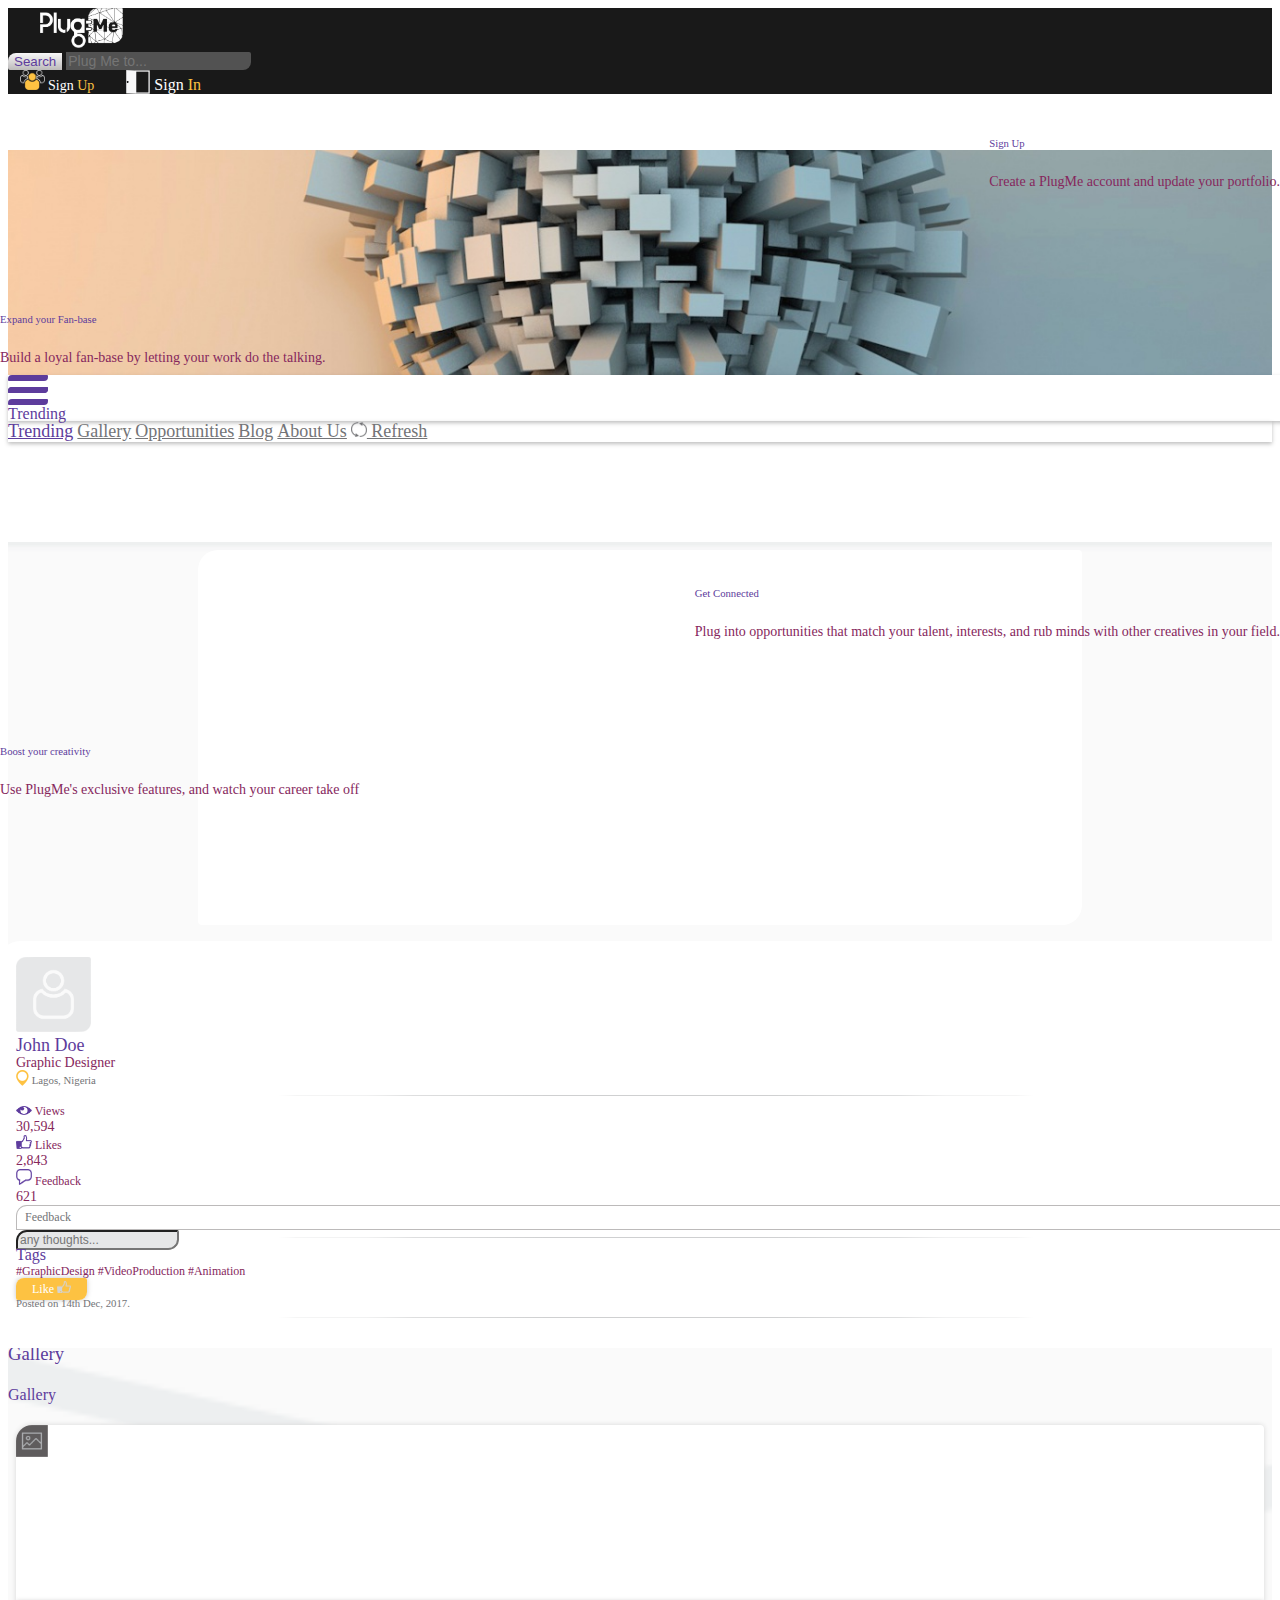
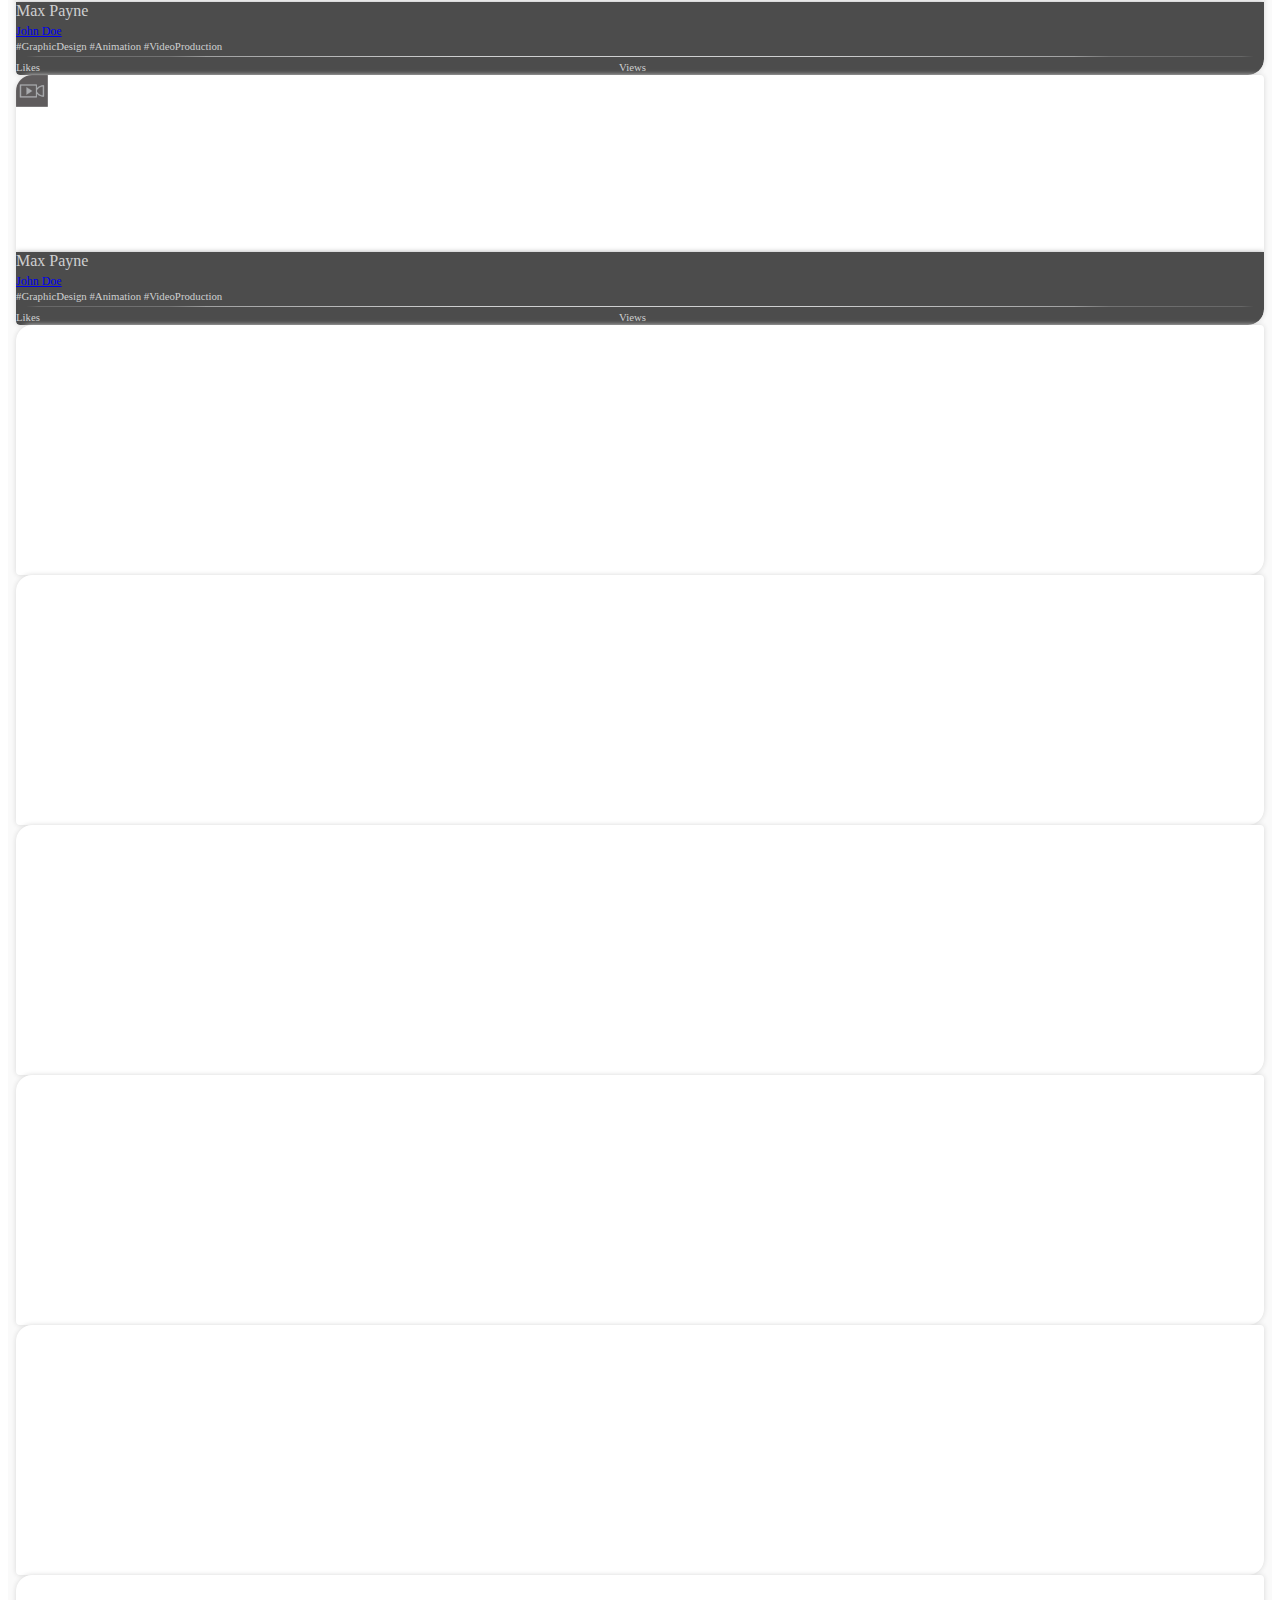
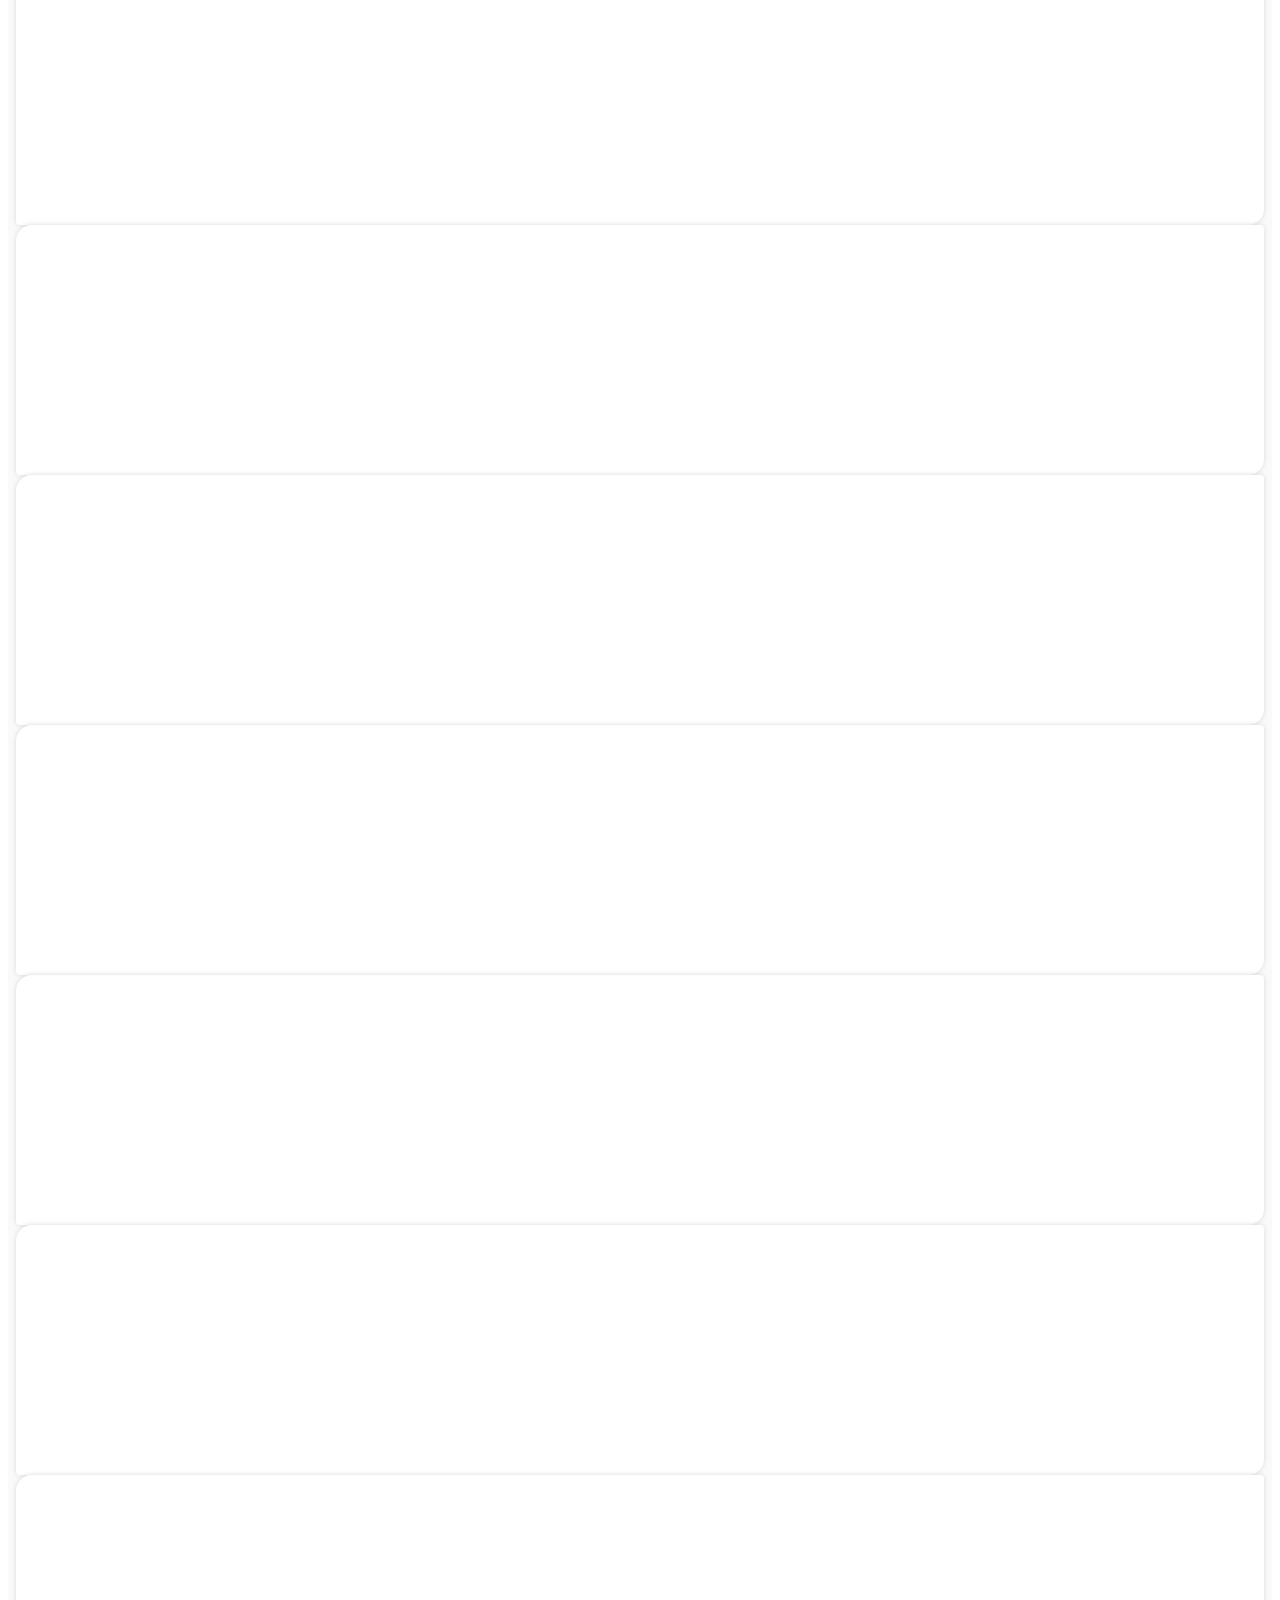
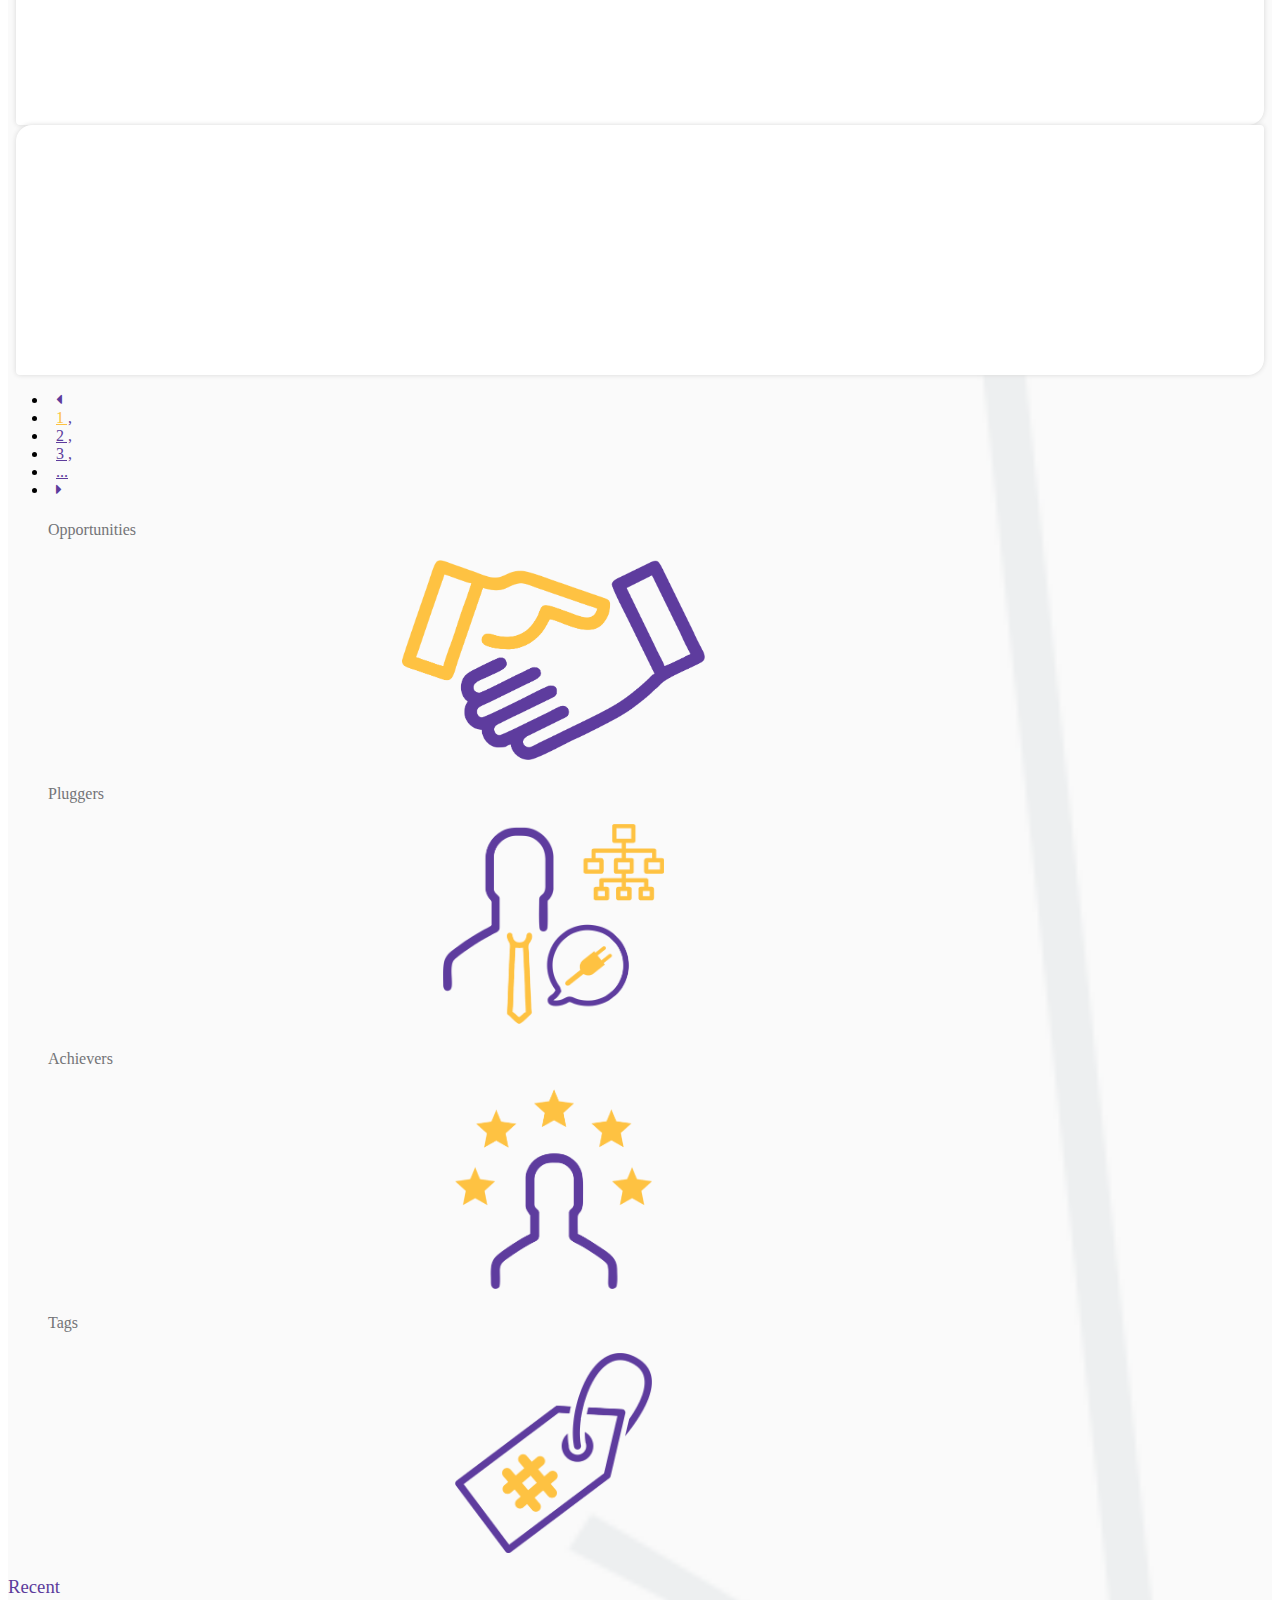
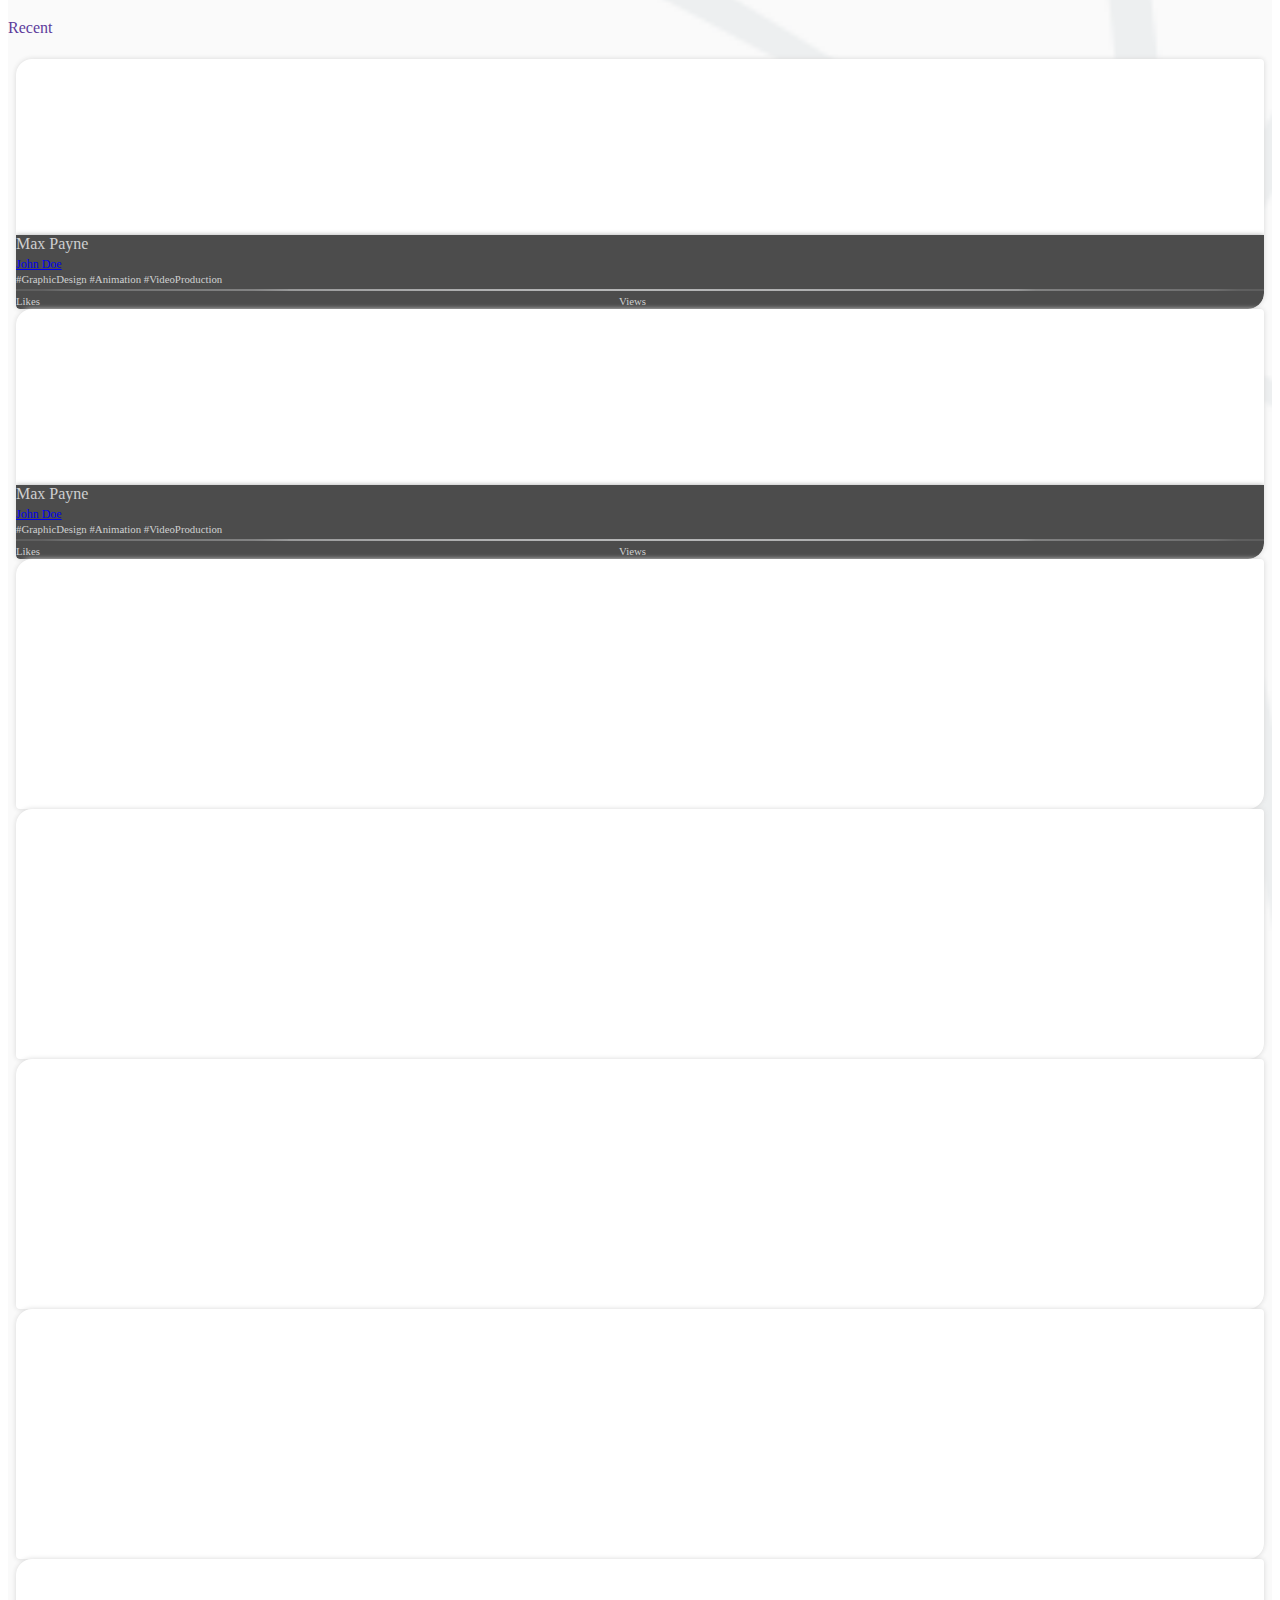
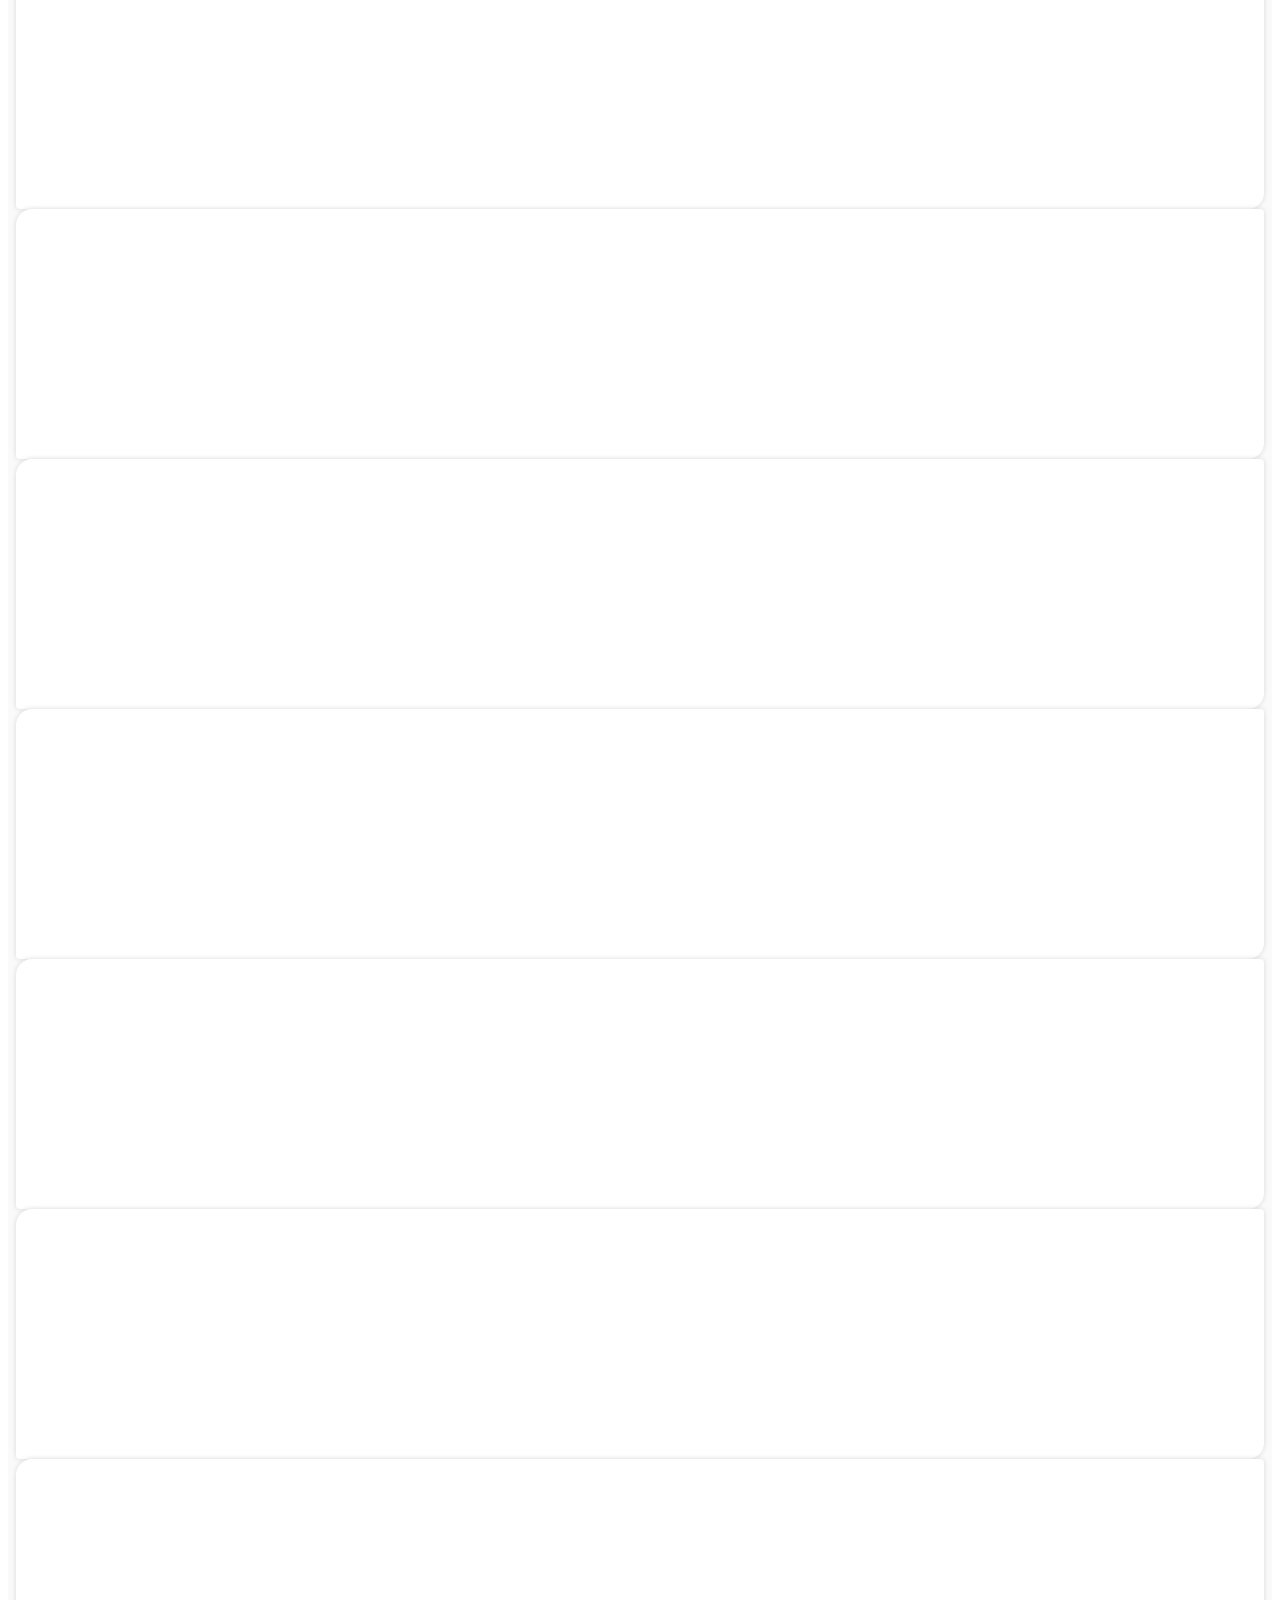
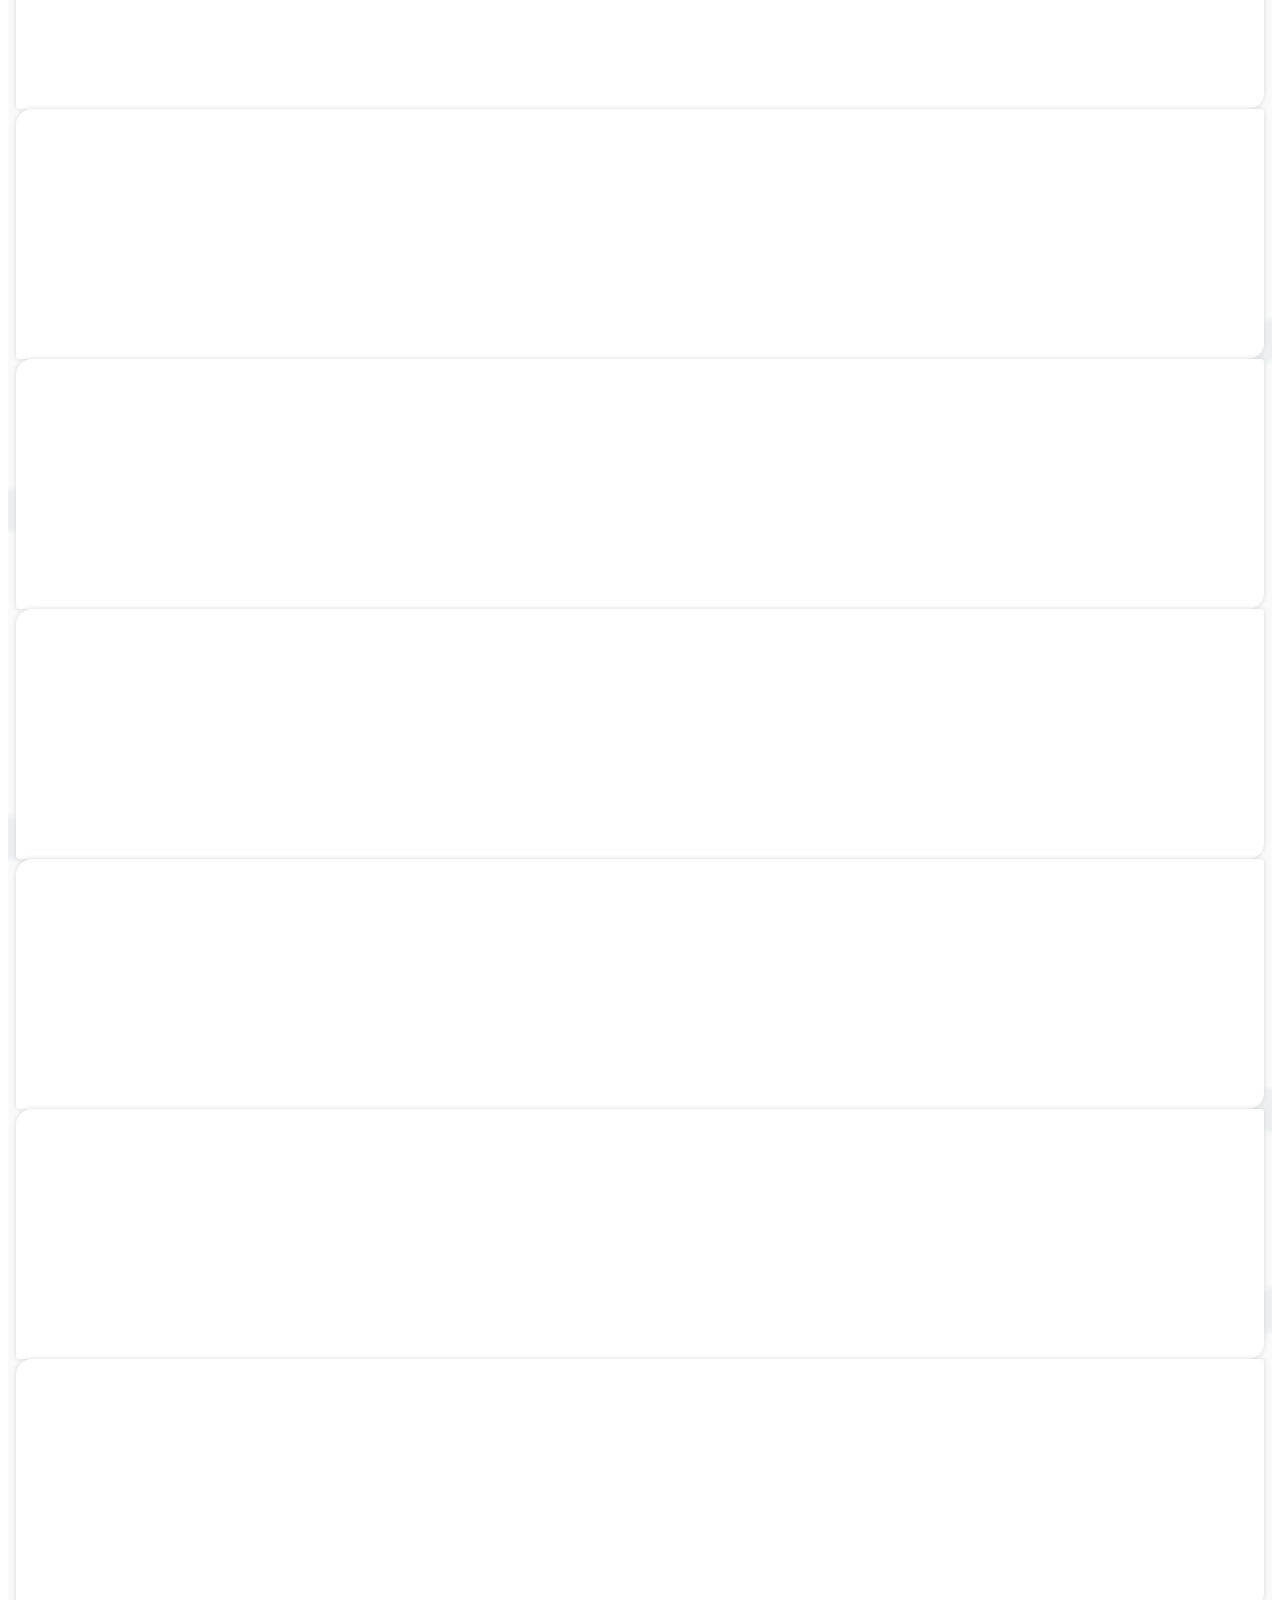
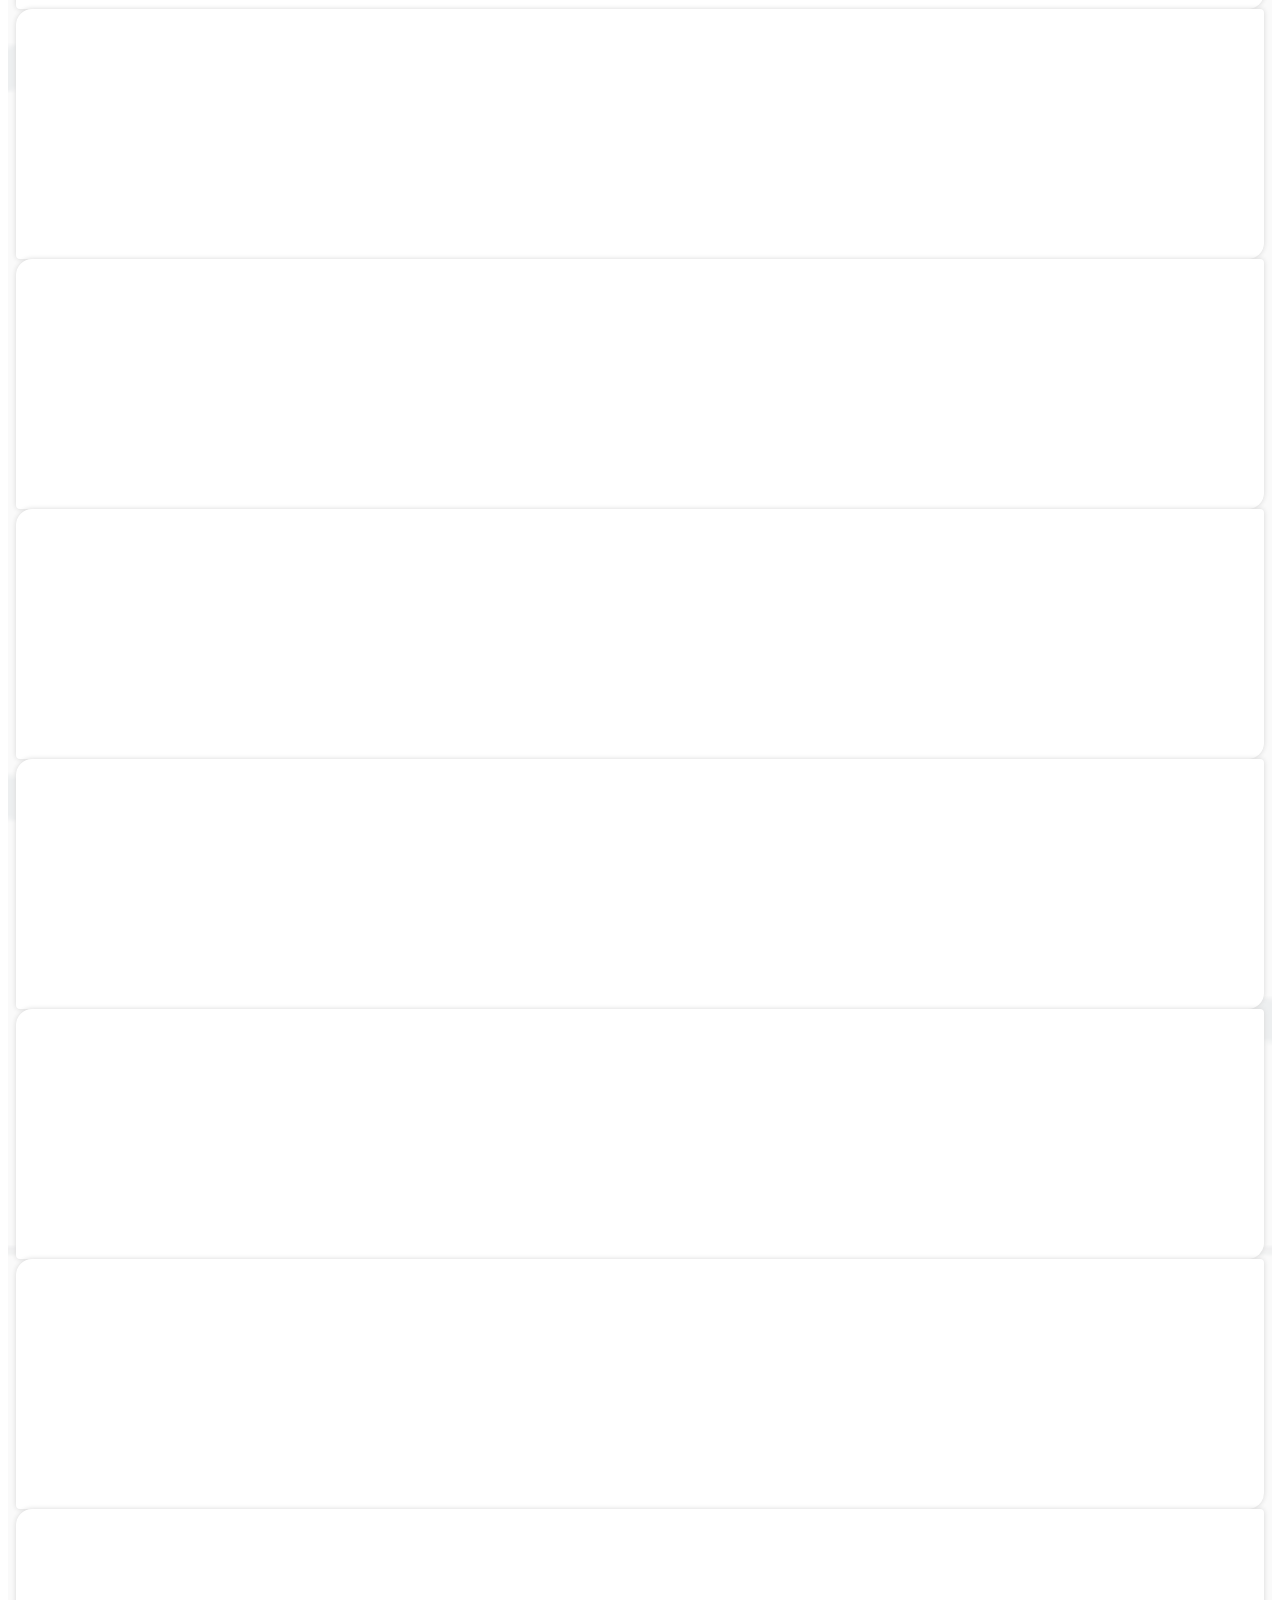
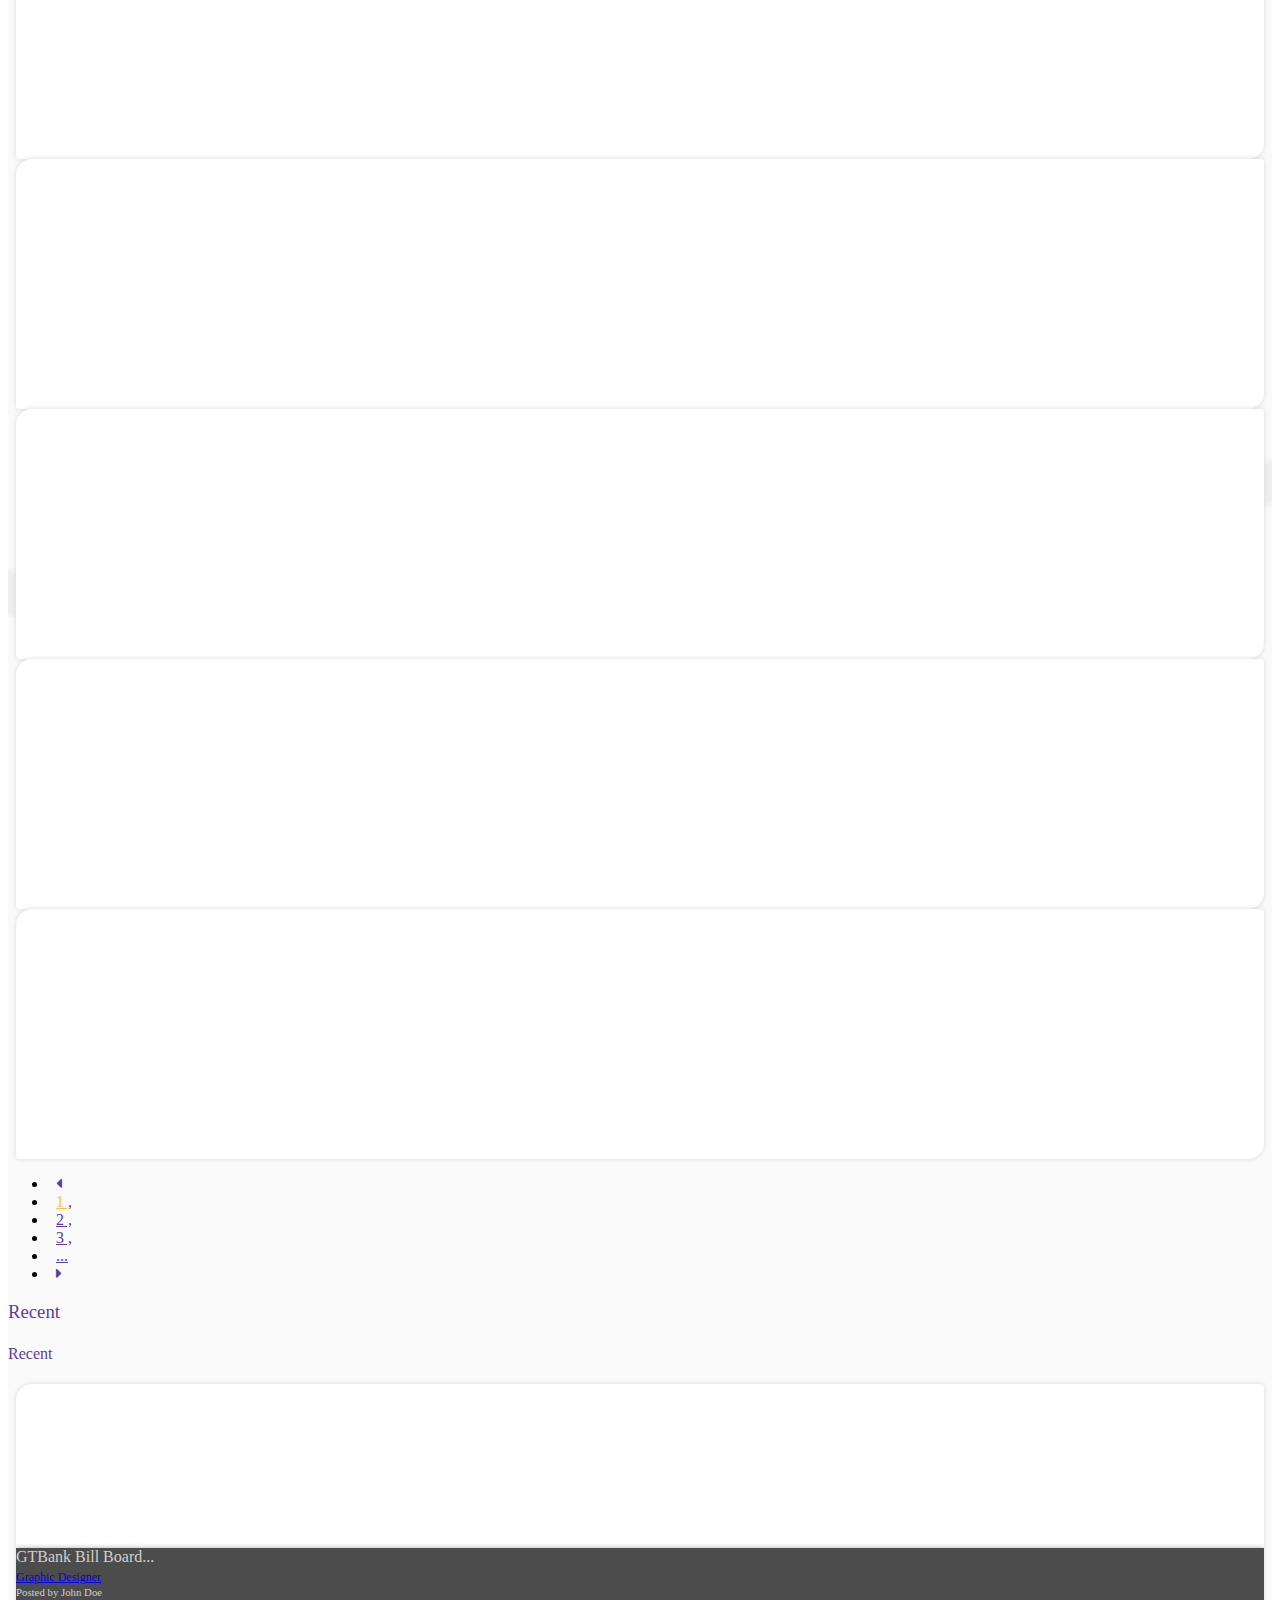
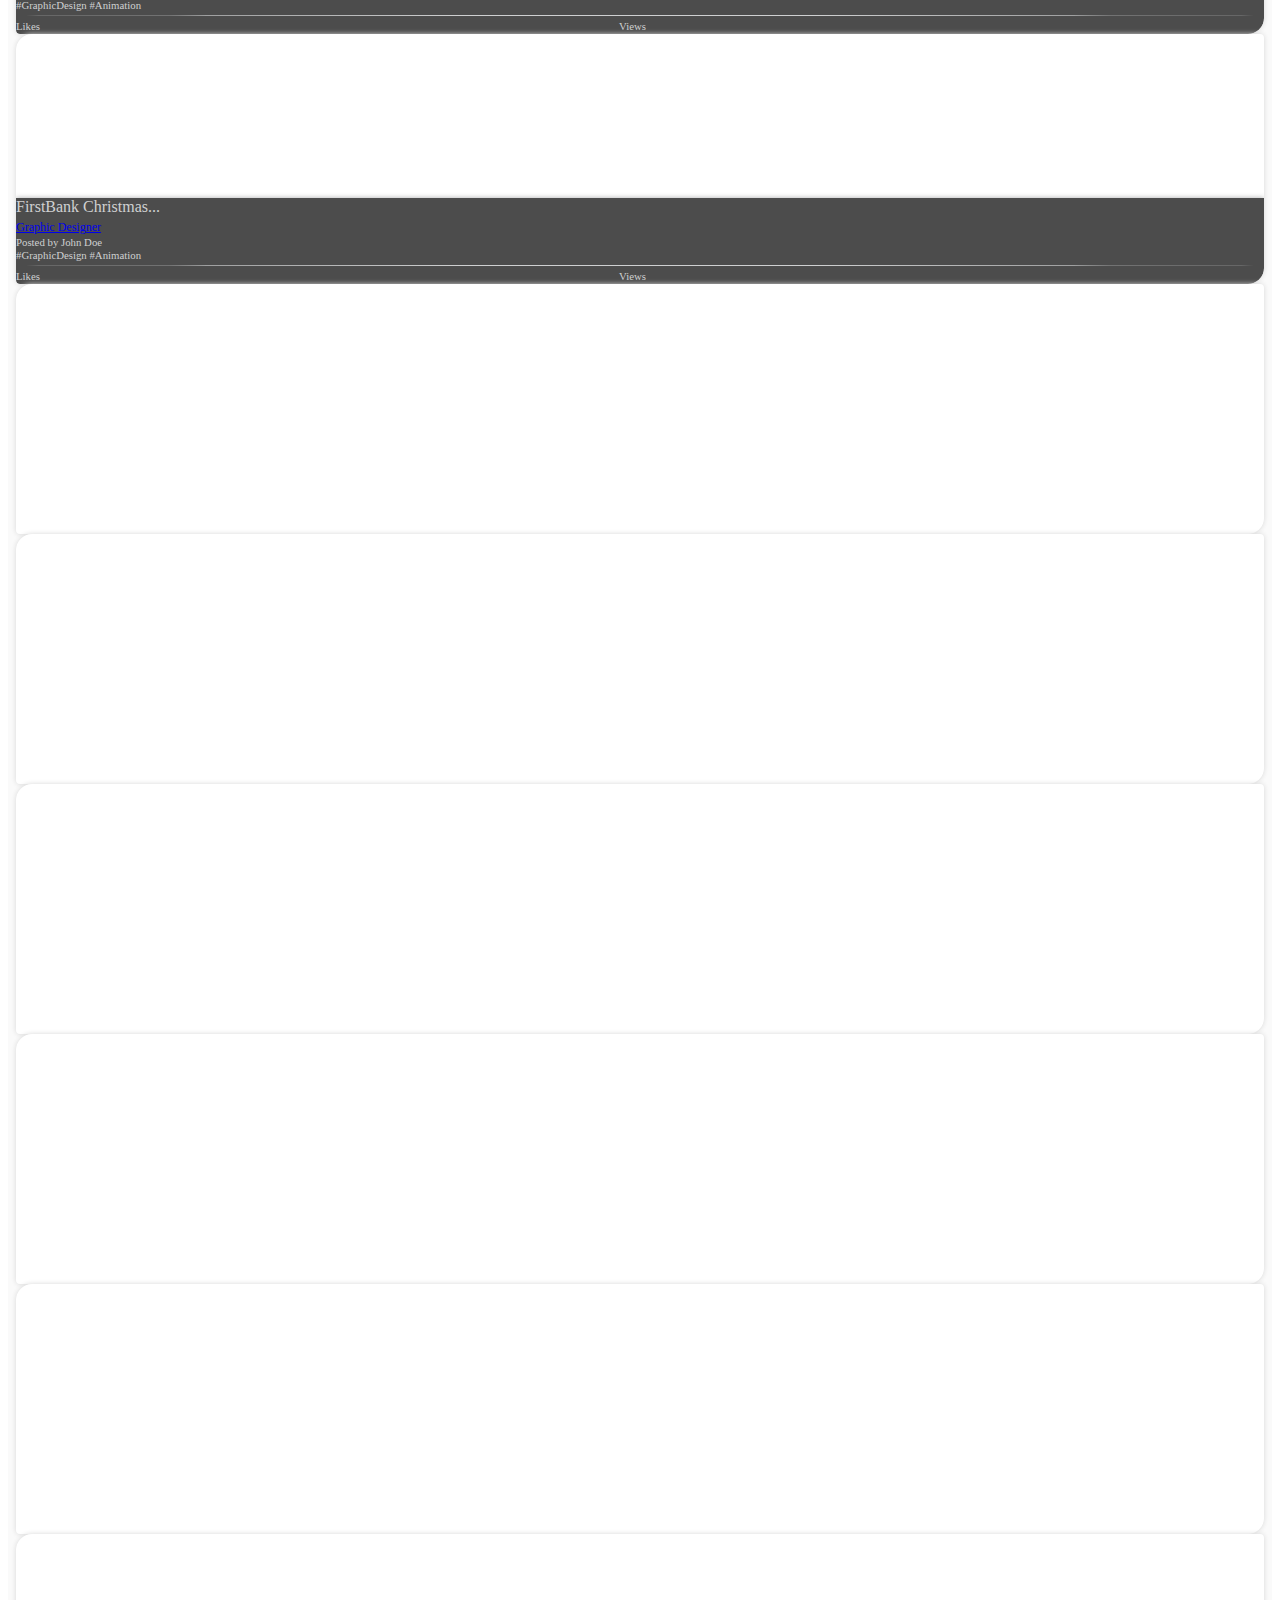
<file: index.html>
<!DOCTYPE html>
<html lang="en">
<head>
    <!-- Required meta tags -->
    <meta charset="utf-8">
    <meta name="viewport" content="width=device-width, initial-scale=1, shrink-to-fit=no">
    <title>PlugMe | Trending - Signed Out</title>
    <!-- Bootstrap CSS -->
    <link rel="stylesheet" href="https://maxcdn.bootstrapcdn.com/bootstrap/4.0.0-beta.2/css/bootstrap.min.css" integrity="sha384-PsH8R72JQ3SOdhVi3uxftmaW6Vc51MKb0q5P2rRUpPvrszuE4W1povHYgTpBfshb" crossorigin="anonymous">
    <link rel="stylesheet" href="https://maxcdn.bootstrapcdn.com/font-awesome/4.7.0/css/font-awesome.min.css">
    <link rel="stylesheet" href="css/style.css">
</head>
<body style="overflow-x: hidden;">
    <!-- Navigation with Search accross all viewports -->
    <nav class="navbar fixed-top">
        <a href="index.html" class="plugme-logo"><img src="images/logo.png" height="40"/></a>
        <div class="input-group input-group-sm ml-auto mr-0 mx-md-auto">
            <span class="input-group-btn">
                <button class="btn" type="button">Search</button>
            </span>
            <input type="text" class="form-control" placeholder="Plug Me to..." aria-label="Plug Me to...">
        </div>
        <a href="sign_up.html" class="sign d-none d-md-block"><img src="images/sign_up.png"/> Sign <span>Up</span></a>
        <a href="sign_in.html" class="sign d-none d-md-block"><img src="images/sign_in.png"/> Sign <span>In</span></a>
    </nav>
    <!-- Side Navigation Menu on Small Viewports -->
    <nav class="nav flex-column side-nav text-center d-md-none">
        <a class="nav-link menu-tab" href="#trend">Trending</a>
        <a class="nav-link menu-tab" href="#gallery">Gallery</a>
        <a class="nav-link menu-tab" href="#opp">Opportunities</a>
        <a class="nav-link menu-tab" href="#blog">Blog</a>
        <a class="nav-link menu-tab" href="#about">About Us</a>
        <hr>
        <a class="nav-link" href="sign_up.html">Sign Up</a>
        <a class="nav-link" href="sign_in.html">Sign In</a>
    </nav>
    <!-- Advertisement Banner across all viewports -->
    <div class="container-fluid Ads">
        <div class="row">
            <div class="col-12 p-0">
                <div id="Ads-Banner" class="carousel slide" data-ride="carousel">
                    <div class="carousel-inner">
                        <div class="carousel-item active">
                            <img class="d-block" src="images/cubic_sphere-wallpaper-1366x768.jpg" alt="First slide">
                        </div>
                        <div class="carousel-item">
                            <img class="d-block" src="images/the_three_balls-wallpaper-1366x768.jpg" alt="Second slide">
                        </div>
                        <div class="carousel-item">
                            <img class="d-block" src="images/wall_of_rocks-wallpaper-1366x768.jpg" alt="Third slide">
                        </div>
                    </div>
                    <a class="carousel-control-prev" href="#Ads-Banner" role="button" data-slide="prev">
                        <span class="carousel-control-prev-icon" aria-hidden="true"></span>
                        <span class="sr-only">Previous</span>
                    </a>
                    <a class="carousel-control-next" href="#Ads-Banner" role="button" data-slide="next">
                        <span class="carousel-control-next-icon" aria-hidden="true"></span>
                        <span class="sr-only">Next</span>
                    </a>
                </div>
            </div>
        </div>
    </div>
    <!-- Application Navigation for Small Viewports -->
    <nav class="navbar d-md-none" id="mobile-plugMe-tab">
        <div id="nav-icon">
            <span></span>
            <span></span>
            <span></span>
            <span></span>
        </div>
        <div class="h4 mobile-tab-name mx-auto mb-0">Trending</div>
    </nav>
    <!-- Application Navigation for Medium to Extra large Viewports -->
    <nav class="nav nav-justified px-0 px-lg-3 d-none d-md-flex" id="plugMe-tab" role="tablist">
        <a class="nav-item nav-link active" id="nav-trend" data-toggle="tab" href="#trend" role="tab" aria-controls="trend" aria-selected="true">Trending</a>
        <a class="nav-item nav-link" id="nav-gallery" data-toggle="tab" href="#gallery" role="tab" aria-controls="gallery" aria-selected="true">Gallery</a>
        <a class="nav-item nav-link" id="nav-opp" data-toggle="tab" href="#opp" role="tab" aria-controls="opp" aria-selected="true">Opportunities</a>
        <a class="nav-item nav-link" id="nav-blog" data-toggle="tab" href="#blog" role="tab" aria-controls="blog" aria-selected="true">Blog</a>
        <a class="nav-item nav-link" id="nav-about" data-toggle="tab" href="#about" role="tab" aria-controls="about" aria-selected="true">About Us</a>
        <a class="nav-item nav-link ml-3 ml-lg-5" href="#"><img src="images/refresh.png" class="mb-1" height="15"/> Refresh</a>
    </nav>
    <!-- Main Body of Application -->
    <div class="container-fluid main-page">
        <!-- Display Modal of the Plug Card. Please note that this instance of the modal is loaded for every plug-card below-->
        <div class="modal fade" id="plugModal" tabindex="-1" role="dialog" aria-labelledby="pludModalEx" aria-hidden="true">
            <div class="modal-dialog" role="document">
                <div class="modal-content">
                    <div class="modal-body">
                        <div class="container-fluid">
                            <div class="row">
                                <div class="col-12 col-md-8 plug-content">
                                    <div class="plug-view"></div>
                                </div>
                                <div class="col-12 col-md-4 plug-info">
                                    <div class="row plug-view-card no-gutters">
                                        <div class="col-12">
                                            <div class="media">
                                                <img class="plugger-img align-self-end mr-2" src="images/user.png" alt="Generic placeholder image">
                                                <div class="media-body">
                                                    <div class="plugger-info">
                                                        <a href="#" class="view-plugger-name">John Doe</a><br>
                                                        <a href="#" class="view-plugger-desc">Graphic Designer</a><br>
                                                        <a href="#" class="view-plugger-location"><img src="images/marker.png"/> Lagos, Nigeria</a>
                                                    </div>
                                                </div>
                                            </div>
                                        </div>
                                        <hr>
                                        <div class="col-12 plug-metrics">
                                            <div class="row">
                                                <div class="col-6 icon"><img src="images/bio_views.png"/> Views</div>
                                                <div class="col-6 text-right value">30,594</div>
                                                <div class="col-6 icon"><img src="images/bio_like.png"/> Likes</div>
                                                <div class="col-6 text-right value">2,843</div>
                                                <div class="col-6 icon"><img src="images/feedback.png"/> Feedback</div>
                                                <div class="col-6 text-right value">621</div>
                                                <div class="col-12">
                                                    <div class="input-group input-group-sm mt-3">
                                                        <div class="input-group-prepend">
                                                            <span class="input-group-text" id="fdbk-dummy">Feedback</span>
                                                        </div>
                                                        <input type="text" class="form-control" id="fdbk-trigger" aria-label="feedback"
                                                               aria-describedby="fdbk-dummy" placeholder="any thoughts...">
                                                    </div>
                                                </div>
                                            </div>
                                        </div>
                                        <hr>
                                        <div class="col-12 plug-tag">
                                            <div class="row">
                                                <div class="col-12 mb-1"><span>Tags</span></div>
                                                <div class="col-12">#GraphicDesign #VideoProduction #Animation</div>
                                            </div>
                                        </div>
                                        <div class="col-12 plug-like-btn my-2 text-center">
                                            <a href="#" class="btn plug-btn-sm bg-yellow">Like <img src="images/likes_2.png"/></a>
                                        </div>
                                        <div class="col-12 plug-date text-right">Posted on 14th Dec, 2017.</div>
                                        <hr>
                                    </div>
                                    <div class="row plug-feedback no-gutters pr-0">
                                        <i class="fa fa-close" aria-hidden="true"></i>
                                        <div style="overflow-y: scroll; height: 300px; width: 100%">
                                            <div class="col-12 p-0">
                                                <div class="media">
                                                    <img class="align-self-center mr-2" src="images/user.png" alt="Generic placeholder image">
                                                    <div class="media-body mt-1">
                                                        <a href="#" class="name">Adewale Obi</a>
                                                        <a href="#" class="desc">Fashion Designer</a>
                                                    </div>
                                                </div>
                                                <p>Awesome job... would like to work with you</p>
                                                <span class="fd-time">5 Days ago</span>
                                                <hr>
                                            </div>
                                            <div class="col-12 p-0">
                                                <div class="media">
                                                    <img class="align-self-center mr-2" src="images/user.png" alt="Generic placeholder image">
                                                    <div class="media-body mt-1">
                                                        <a href="#" class="name">Adewale Obi</a>
                                                        <a href="#" class="desc">Fashion Designer</a>
                                                    </div>
                                                </div>
                                                <p>Awesome job... would like to work with you</p>
                                                <span class="fd-time">5 Days ago</span>
                                                <hr>
                                            </div>
                                            <div class="col-12 p-0">
                                                <div class="media">
                                                    <img class="align-self-center mr-2" src="images/user.png" alt="Generic placeholder image">
                                                    <div class="media-body mt-1">
                                                        <a href="#" class="name">Adewale Obi</a>
                                                        <a href="#" class="desc">Fashion Designer</a>
                                                    </div>
                                                </div>
                                                <p>Awesome job... would like to work with you</p>
                                                <span class="fd-time">5 Days ago</span>
                                                <hr>
                                            </div>
                                            <div class="col-12 p-0">
                                                <div class="media">
                                                    <img class="align-self-center mr-2" src="images/user.png" alt="Generic placeholder image">
                                                    <div class="media-body mt-1">
                                                        <a href="#" class="name">Adewale Obi</a>
                                                        <a href="#" class="desc">Fashion Designer</a>
                                                    </div>
                                                </div>
                                                <p>Awesome job... would like to work with you</p>
                                                <span class="fd-time">5 Days ago</span>
                                                <hr>
                                            </div>
                                            <div class="col-12 p-0">
                                                <div class="media">
                                                    <img class="align-self-center mr-2" src="images/user.png" alt="Generic placeholder image">
                                                    <div class="media-body mt-1">
                                                        <a href="#" class="name">Adewale Obi</a>
                                                        <a href="#" class="desc">Fashion Designer</a>
                                                    </div>
                                                </div>
                                                <p>Awesome job... would like to work with you</p>
                                                <span class="fd-time">5 Days ago</span>
                                                <hr>
                                            </div>
                                        </div>
                                        <div class="col-12 feed">
                                            <form>
                                                <div class="form-row">
                                                    <div class="col pl-0">
                                                        <textarea class="form-control-plaintext" id="comment" placeholder="Write your comment" rows="2"></textarea>
                                                    </div>
                                                    <div class="col-auto">
                                                       <a class="btn plug-btn-sm bg-yellow mt-3 mr-2" href="#">Post</a>
                                                    </div>
                                                </div>
                                            </form>
                                        </div>
                                    </div>
                                </div>
                            </div>
                        </div>
                    </div>
                </div>
            </div>
        </div>
        <!-- Collection of Plug Card and call-outs -->
        <div class="tab-content" id="nav-tabContent">
            <div class="container tab-pane fade show active" id="trend" role="tabpanel" aria-labelledby="nav-trend">
                <div class="row page-header">
                    <div class="col-12 mt-3">
                        <h3 class="d-none d-md-block">Gallery</h3>
                        <h4 class="d-block d-md-none text-center text-sm-left">Gallery</h4>
                    </div>
                </div>
                <div class="row page-content">
                    <div class="col-sm-6 col-md-4 col-lg-auto">
                        <div class="plug-card mt-2 mb-3 mx-auto" data-toggle="modal" data-target="#plugModal">
                            <div class="plug-type">
                                <img src="images/image.png"/>
                            </div>
                            <div class="plug-caption px-3 py-1">
                                <a href="#" class="plug-name">Max Payne</a>
                                <div class="plug-details d-none">
                                    <a href="#" class="plugger-name">John Doe</a><br>
                                    <a href="#" class="plug-categories mt-1">#GraphicDesign #Animation #VideoProduction</a>
                                </div>
                                <hr>
                                <span class="likes">Likes</span>
                                <span class="views text-right">Views</span>
                            </div>
                        </div>
                    </div>
                    <div class="col-sm-6 col-md-4 col-lg-auto">
                        <div class="plug-card mt-2 mb-3 mx-auto" data-toggle="modal" data-target="#plugModal">
                            <div class="plug-type">
                                <img src="images/video.png"/>
                            </div>
                            <div class="plug-caption px-3 py-1">
                                <a href="#" class="plug-name">Max Payne</a>
                                <div class="plug-details d-none">
                                    <a href="#" class="plugger-name">John Doe</a><br>
                                    <a href="#" class="plug-categories mt-1">#GraphicDesign #Animation #VideoProduction</a>
                                </div>
                                <hr>
                                <span class="likes">Likes</span>
                                <span class="views text-right">Views</span>
                            </div>
                        </div>
                    </div>
                    <div class="col-sm-6 col-md-4 col-lg-auto">
                        <div class="plug-card mt-2 mb-3 mx-auto">

                        </div>
                    </div>
                    <div class="col-sm-6 col-md-4 col-lg-auto">
                        <div class="plug-card mt-2 mb-3 mx-auto">

                        </div>
                    </div>
                    <div class="col-sm-6 col-md-4 col-lg-auto">
                        <div class="plug-card mt-2 mb-3 mx-auto">

                        </div>
                    </div>
                    <div class="w-100 d-none d-lg-block"></div>
                    <!-- 5 columns on Large screens -->
                    <div class="col-sm-6 col-md-4 col-lg-auto">
                        <div class="plug-card mt-2 mb-3 mx-auto">

                        </div>
                    </div>
                    <div class="col-sm-6 col-md-4 col-lg-auto">
                        <div class="plug-card mt-2 mb-3 mx-auto">

                        </div>
                    </div>
                    <div class="col-sm-6 col-md-4 col-lg-auto">
                        <div class="plug-card mt-2 mb-3 mx-auto">

                        </div>
                    </div>
                    <div class="col-sm-6 col-md-4 col-lg-auto">
                        <div class="plug-card mt-2 mb-3 mx-auto">

                        </div>
                    </div>
                    <div class="col-sm-6 col-md-4 col-lg-auto">
                        <div class="plug-card mt-2 mb-3 mx-auto">

                        </div>
                    </div>
                    <div class="w-100 d-none d-lg-block"></div>
                    <!-- 5 columns on Large screens -->
                    <div class="col-sm-6 col-md-4 col-lg-auto">
                        <div class="plug-card mt-2 mb-3 mx-auto">

                        </div>
                    </div>
                    <div class="col-sm-6 col-md-4 col-lg-auto">
                        <div class="plug-card mt-2 mb-3 mx-auto">

                        </div>
                    </div>
                    <div class="col-sm-6 col-md-4 col-lg-auto">
                        <div class="plug-card mt-2 mb-3 mx-auto">

                        </div>
                    </div>
                    <div class="col-sm-6 col-md-4 col-lg-auto">
                        <div class="plug-card mt-2 mb-3 mx-auto">

                        </div>
                    </div>
                    <div class="col-sm-6 col-md-4 col-lg-auto">
                        <div class="plug-card mt-2 mb-3 mx-auto">

                        </div>
                    </div>
                    <div class="w-100 d-none d-lg-block"></div>
                </div>
                <div class="row">
                    <div class="col-12 my-3">
                        <nav aria-label="Page navigation example">
                            <ul class="pagination justify-content-center mt-3">
                                <li class="page-item disabled">
                                    <a class="page-link" href="#" aria-label="Previous" tabindex="-1">
                                        <span aria-hidden="true"><i class="fa fa-caret-left" aria-hidden="true"></i></span>
                                        <span class="sr-only">Previous</span>
                                    </a>
                                </li>
                                <li class="page-item active"><a class="page-link" href="#">1</a></li>
                                <li class="page-item"><a class="page-link" href="#">2</a></li>
                                <li class="page-item"><a class="page-link" href="#">3</a></li>
                                <li class="page-item disabled"><a class="page-link" href="#" tabindex="-1">...</a></li>
                                <li class="page-item">
                                    <a class="page-link" href="#" aria-label="Next">
                                        <span aria-hidden="true"><i class="fa fa-caret-right" aria-hidden="true"></i></span>
                                        <span class="sr-only">Next</span>
                                    </a>
                                </li>
                            </ul>
                        </nav>
                    </div>
                </div>
                <div class="row plug-trends py-3 pb-5">
                    <div class="col-10 col-sm-6 col-lg-3 mx-auto text-center">
                        <figure class="figure py-3">
                            <figcaption class="figure-caption"><h4>Opportunities</h4></figcaption>
                            <img src="images/opportunities.png" class="figure-img mt-2" alt="">
                        </figure>
                    </div>
                    <div class="col-10 col-sm-6 col-lg-3 mx-auto text-center">
                        <figure class="figure py-3">
                            <figcaption class="figure-caption"><h4>Pluggers</h4></figcaption>
                            <img src="images/pluggers.png" class="figure-img mt-2" alt="">
                        </figure>
                    </div>
                    <div class="col-10 col-sm-6 col-lg-3 mx-auto text-center">
                        <figure class="figure py-3">
                            <figcaption class="figure-caption"><h4>Achievers</h4></figcaption>
                            <img src="images/achievers.png" class="figure-img mt-2" alt="">
                        </figure>
                    </div>
                    <div class="col-10 col-sm-6 col-lg-3 mx-auto text-center">
                        <figure class="figure py-3">
                            <figcaption class="figure-caption"><h4>Tags</h4></figcaption>
                            <img src="images/tags.png" class="figure-img mt-2" alt="">
                        </figure>
                    </div>
                </div>
            </div>
            <div class="container tab-pane fade" id="gallery" role="tabpanel" aria-labelledby="nav-gallery">
                <div class="row page-header">
                    <div class="col-12 mt-3">
                        <h3 class="d-none d-md-block">Recent</h3>
                        <h4 class="d-block d-md-none text-center text-sm-left">Recent</h4>
                    </div>
                </div>
                <div class="row page-content">
                    <div class="col-sm-6 col-md-4 col-lg-auto">
                        <div class="plug-card mt-2 mb-3 mx-auto" data-toggle="modal" data-target="#plugModal">
                            <div class="plug-caption px-3 py-1">
                                <a href="#" class="plug-name">Max Payne</a>
                                <div class="plug-details d-none">
                                    <a href="#" class="plugger-name">John Doe</a><br>
                                    <a href="#" class="plug-categories mt-1">#GraphicDesign #Animation #VideoProduction</a>
                                </div>
                                <hr>
                                <span class="likes">Likes</span>
                                <span class="views text-right">Views</span>
                            </div>
                        </div>
                    </div>
                    <div class="col-sm-6 col-md-4 col-lg-auto">
                        <div class="plug-card mt-2 mb-3 mx-auto" data-toggle="modal" data-target="#plugModal">
                            <div class="plug-caption px-3 py-1">
                                <a href="#" class="plug-name">Max Payne</a>
                                <div class="plug-details d-none">
                                    <a href="#" class="plugger-name">John Doe</a><br>
                                    <a href="#" class="plug-categories mt-1">#GraphicDesign #Animation #VideoProduction</a>
                                </div>
                                <hr>
                                <span class="likes">Likes</span>
                                <span class="views text-right">Views</span>
                            </div>
                        </div>
                    </div>
                    <div class="col-sm-6 col-md-4 col-lg-auto">
                        <div class="plug-card mt-2 mb-3 mx-auto">

                        </div>
                    </div>
                    <div class="col-sm-6 col-md-4 col-lg-auto">
                        <div class="plug-card mt-2 mb-3 mx-auto">

                        </div>
                    </div>
                    <div class="col-sm-6 col-md-4 col-lg-auto">
                        <div class="plug-card mt-2 mb-3 mx-auto">

                        </div>
                    </div>
                    <div class="w-100 d-none d-lg-block"></div>
                    <!-- 5 columns on Large screens -->
                    <div class="col-sm-6 col-md-4 col-lg-auto">
                        <div class="plug-card mt-2 mb-3 mx-auto">

                        </div>
                    </div>
                    <div class="col-sm-6 col-md-4 col-lg-auto">
                        <div class="plug-card mt-2 mb-3 mx-auto">

                        </div>
                    </div>
                    <div class="col-sm-6 col-md-4 col-lg-auto">
                        <div class="plug-card mt-2 mb-3 mx-auto">

                        </div>
                    </div>
                    <div class="col-sm-6 col-md-4 col-lg-auto">
                        <div class="plug-card mt-2 mb-3 mx-auto">

                        </div>
                    </div>
                    <div class="col-sm-6 col-md-4 col-lg-auto">
                        <div class="plug-card mt-2 mb-3 mx-auto">

                        </div>
                    </div>
                    <div class="w-100 d-none d-lg-block"></div>
                    <!-- 5 columns on Large screens -->
                    <div class="col-sm-6 col-md-4 col-lg-auto">
                        <div class="plug-card mt-2 mb-3 mx-auto">

                        </div>
                    </div>
                    <div class="col-sm-6 col-md-4 col-lg-auto">
                        <div class="plug-card mt-2 mb-3 mx-auto">

                        </div>
                    </div>
                    <div class="col-sm-6 col-md-4 col-lg-auto">
                        <div class="plug-card mt-2 mb-3 mx-auto">

                        </div>
                    </div>
                    <div class="col-sm-6 col-md-4 col-lg-auto">
                        <div class="plug-card mt-2 mb-3 mx-auto">

                        </div>
                    </div>
                    <div class="col-sm-6 col-md-4 col-lg-auto">
                        <div class="plug-card mt-2 mb-3 mx-auto">

                        </div>
                    </div>
                    <div class="w-100 d-none d-lg-block"></div>
                    <!-- 5 columns on Large screens -->
                    <div class="col-sm-6 col-md-4 col-lg-auto">
                        <div class="plug-card mt-2 mb-3 mx-auto"></div>
                    </div>
                    <div class="col-sm-6 col-md-4 col-lg-auto">
                        <div class="plug-card mt-2 mb-3 mx-auto">

                        </div>
                    </div>
                    <div class="col-sm-6 col-md-4 col-lg-auto">
                        <div class="plug-card mt-2 mb-3 mx-auto">

                        </div>
                    </div>
                    <div class="col-sm-6 col-md-4 col-lg-auto">
                        <div class="plug-card mt-2 mb-3 mx-auto">

                        </div>
                    </div>
                    <div class="col-sm-6 col-md-4 col-lg-auto">
                        <div class="plug-card mt-2 mb-3 mx-auto">

                        </div>
                    </div>
                    <div class="w-100 d-none d-lg-block"></div>
                    <!-- 5 columns on Large screens -->
                    <div class="col-sm-6 col-md-4 col-lg-auto">
                        <div class="plug-card mt-2 mb-3 mx-auto">

                        </div>
                    </div>
                    <div class="col-sm-6 col-md-4 col-lg-auto">
                        <div class="plug-card mt-2 mb-3 mx-auto">

                        </div>
                    </div>
                    <div class="col-sm-6 col-md-4 col-lg-auto">
                        <div class="plug-card mt-2 mb-3 mx-auto">

                        </div>
                    </div>
                    <div class="col-sm-6 col-md-4 col-lg-auto">
                        <div class="plug-card mt-2 mb-3 mx-auto">

                        </div>
                    </div>
                    <div class="col-sm-6 col-md-4 col-lg-auto">
                        <div class="plug-card mt-2 mb-3 mx-auto">

                        </div>
                    </div>
                    <div class="w-100 d-none d-lg-block"></div>
                    <!-- 5 columns on Large screens -->
                    <div class="col-sm-6 col-md-4 col-lg-auto">
                        <div class="plug-card mt-2 mb-3 mx-auto">

                        </div>
                    </div>
                    <div class="col-sm-6 col-md-4 col-lg-auto">
                        <div class="plug-card mt-2 mb-3 mx-auto">

                        </div>
                    </div>
                    <div class="col-sm-6 col-md-4 col-lg-auto">
                        <div class="plug-card mt-2 mb-3 mx-auto">

                        </div>
                    </div>
                    <div class="col-sm-6 col-md-4 col-lg-auto">
                        <div class="plug-card mt-2 mb-3 mx-auto">

                        </div>
                    </div>
                    <div class="col-sm-6 col-md-4 col-lg-auto">
                        <div class="plug-card mt-2 mb-3 mx-auto">

                        </div>
                    </div>
                    <div class="w-100 d-none d-lg-block"></div>
                </div>
                <div class="row pb-5">
                    <div class="col-12 my-3">
                        <nav aria-label="Page navigation example">
                            <ul class="pagination justify-content-center mt-3">
                                <li class="page-item disabled">
                                    <a class="page-link" href="#" aria-label="Previous" tabindex="-1">
                                        <span aria-hidden="true"><i class="fa fa-caret-left" aria-hidden="true"></i></span>
                                        <span class="sr-only">Previous</span>
                                    </a>
                                </li>
                                <li class="page-item active"><a class="page-link" href="#">1</a></li>
                                <li class="page-item"><a class="page-link" href="#">2</a></li>
                                <li class="page-item"><a class="page-link" href="#">3</a></li>
                                <li class="page-item disabled"><a class="page-link" href="#" tabindex="-1">...</a></li>
                                <li class="page-item">
                                    <a class="page-link" href="#" aria-label="Next">
                                        <span aria-hidden="true"><i class="fa fa-caret-right" aria-hidden="true"></i></span>
                                        <span class="sr-only">Next</span>
                                    </a>
                                </li>
                            </ul>
                        </nav>
                    </div>
                </div>
            </div>
            <div class="container tab-pane fade" id="opp" role="tabpanel" aria-labelledby="nav-opp">
                <div class="row page-header">
                    <div class="col-12 mt-3">
                        <h3 class="d-none d-md-block">Recent</h3>
                        <h4 class="d-block d-md-none text-center text-sm-left">Recent</h4>
                    </div>
                </div>
                <div class="row page-content">
                    <div class="col-sm-6 col-md-4 col-lg-auto">
                        <div class="plug-card mt-2 mb-3 mx-auto" data-toggle="modal" data-target="#plugModal">
                            <div class="plug-caption px-3 py-1">
                                <a href="#" class="plug-name">GTBank Bill Board...</a>
                                <div class="plug-details d-none">
                                    <a href="#" class="achiever-desc">Graphic Designer</a><br>
                                    <a href="#" class="opp-plugger-name mt-0">Posted by John Doe</a>
                                    <a href="#" class="plug-categories mt-1">#GraphicDesign #Animation</a>
                                </div>
                                <hr>
                                <span class="likes">Likes</span>
                                <span class="views text-right">Views</span>
                            </div>
                        </div>
                    </div>
                    <div class="col-sm-6 col-md-4 col-lg-auto">
                        <div class="plug-card mt-2 mb-3 mx-auto" data-toggle="modal" data-target="#plugModal">
                            <div class="plug-caption px-3 py-1">
                                <a href="#" class="plug-name">FirstBank Christmas...</a>
                                <div class="plug-details d-none">
                                    <a href="#" class="achiever-desc">Graphic Designer</a><br>
                                    <a href="#" class="opp-plugger-name mt-0">Posted by John Doe</a>
                                    <a href="#" class="plug-categories mt-1">#GraphicDesign #Animation</a>
                                </div>
                                <hr>
                                <span class="likes">Likes</span>
                                <span class="views text-right">Views</span>
                            </div>
                        </div>
                    </div>
                    <div class="col-sm-6 col-md-4 col-lg-auto">
                        <div class="plug-card mt-2 mb-3 mx-auto"></div>
                    </div>
                    <div class="col-sm-6 col-md-4 col-lg-auto">
                        <div class="plug-card mt-2 mb-3 mx-auto"></div>
                    </div>
                    <div class="col-sm-6 col-md-4 col-lg-auto">
                        <div class="plug-card mt-2 mb-3 mx-auto"></div>
                    </div>
                    <div class="w-100 d-none d-lg-block"></div>
                    <!-- 5 columns on Large screens -->
                    <div class="col-sm-6 col-md-4 col-lg-auto">
                        <div class="plug-card mt-2 mb-3 mx-auto"></div>
                    </div>
                    <div class="col-sm-6 col-md-4 col-lg-auto">
                        <div class="plug-card mt-2 mb-3 mx-auto">

                        </div>
                    </div>
                    <div class="col-sm-6 col-md-4 col-lg-auto">
                        <div class="plug-card mt-2 mb-3 mx-auto">

                        </div>
                    </div>
                    <div class="col-sm-6 col-md-4 col-lg-auto">
                        <div class="plug-card mt-2 mb-3 mx-auto">

                        </div>
                    </div>
                    <div class="col-sm-6 col-md-4 col-lg-auto">
                        <div class="plug-card mt-2 mb-3 mx-auto">

                        </div>
                    </div>
                    <div class="w-100 d-none d-lg-block"></div>
                    <!-- 5 columns on Large screens -->
                    <div class="col-sm-6 col-md-4 col-lg-auto">
                        <div class="plug-card mt-2 mb-3 mx-auto">

                        </div>
                    </div>
                    <div class="col-sm-6 col-md-4 col-lg-auto">
                        <div class="plug-card mt-2 mb-3 mx-auto">

                        </div>
                    </div>
                    <div class="col-sm-6 col-md-4 col-lg-auto">
                        <div class="plug-card mt-2 mb-3 mx-auto">

                        </div>
                    </div>
                    <div class="col-sm-6 col-md-4 col-lg-auto">
                        <div class="plug-card mt-2 mb-3 mx-auto">

                        </div>
                    </div>
                    <div class="col-sm-6 col-md-4 col-lg-auto">
                        <div class="plug-card mt-2 mb-3 mx-auto">

                        </div>
                    </div>
                    <div class="w-100 d-none d-lg-block"></div>
                    <!-- 5 columns on Large screens -->
                    <div class="col-sm-6 col-md-4 col-lg-auto">
                        <div class="plug-card mt-2 mb-3 mx-auto"></div>
                    </div>
                    <div class="col-sm-6 col-md-4 col-lg-auto">
                        <div class="plug-card mt-2 mb-3 mx-auto">

                        </div>
                    </div>
                    <div class="col-sm-6 col-md-4 col-lg-auto">
                        <div class="plug-card mt-2 mb-3 mx-auto">

                        </div>
                    </div>
                    <div class="col-sm-6 col-md-4 col-lg-auto">
                        <div class="plug-card mt-2 mb-3 mx-auto">

                        </div>
                    </div>
                    <div class="col-sm-6 col-md-4 col-lg-auto">
                        <div class="plug-card mt-2 mb-3 mx-auto">

                        </div>
                    </div>
                    <div class="w-100 d-none d-lg-block"></div>
                    <!-- 5 columns on Large screens -->
                    <div class="col-sm-6 col-md-4 col-lg-auto">
                        <div class="plug-card mt-2 mb-3 mx-auto">

                        </div>
                    </div>
                    <div class="col-sm-6 col-md-4 col-lg-auto">
                        <div class="plug-card mt-2 mb-3 mx-auto">

                        </div>
                    </div>
                    <div class="col-sm-6 col-md-4 col-lg-auto">
                        <div class="plug-card mt-2 mb-3 mx-auto">

                        </div>
                    </div>
                    <div class="col-sm-6 col-md-4 col-lg-auto">
                        <div class="plug-card mt-2 mb-3 mx-auto">

                        </div>
                    </div>
                    <div class="col-sm-6 col-md-4 col-lg-auto">
                        <div class="plug-card mt-2 mb-3 mx-auto">

                        </div>
                    </div>
                    <div class="w-100 d-none d-lg-block"></div>
                    <!-- 5 columns on Large screens -->
                    <div class="col-sm-6 col-md-4 col-lg-auto">
                        <div class="plug-card mt-2 mb-3 mx-auto">

                        </div>
                    </div>
                    <div class="col-sm-6 col-md-4 col-lg-auto">
                        <div class="plug-card mt-2 mb-3 mx-auto">

                        </div>
                    </div>
                    <div class="col-sm-6 col-md-4 col-lg-auto">
                        <div class="plug-card mt-2 mb-3 mx-auto">

                        </div>
                    </div>
                    <div class="col-sm-6 col-md-4 col-lg-auto">
                        <div class="plug-card mt-2 mb-3 mx-auto">

                        </div>
                    </div>
                    <div class="col-sm-6 col-md-4 col-lg-auto">
                        <div class="plug-card mt-2 mb-3 mx-auto">

                        </div>
                    </div>
                    <div class="w-100 d-none d-lg-block"></div>
                </div>
                <div class="row pb-5">
                    <div class="col-12 my-3">
                        <nav aria-label="Page navigation example">
                            <ul class="pagination justify-content-center mt-3">
                                <li class="page-item disabled">
                                    <a class="page-link" href="#" aria-label="Previous" tabindex="-1">
                                        <span aria-hidden="true"><i class="fa fa-caret-left" aria-hidden="true"></i></span>
                                        <span class="sr-only">Previous</span>
                                    </a>
                                </li>
                                <li class="page-item active"><a class="page-link" href="#">1</a></li>
                                <li class="page-item"><a class="page-link" href="#">2</a></li>
                                <li class="page-item"><a class="page-link" href="#">3</a></li>
                                <li class="page-item disabled"><a class="page-link" href="#" tabindex="-1">...</a></li>
                                <li class="page-item">
                                    <a class="page-link" href="#" aria-label="Next">
                                        <span aria-hidden="true"><i class="fa fa-caret-right" aria-hidden="true"></i></span>
                                        <span class="sr-only">Next</span>
                                    </a>
                                </li>
                            </ul>
                        </nav>
                    </div>
                </div>
            </div>
            <div class="container tab-pane fade" id="blog" role="tabpanel" aria-labelledby="nav-blog">
                <div class="row page-header">
                    <div class="col-12 mt-3" style="height: 400px">
                        <h3 class="d-none d-md-block">Blog</h3>
                        <h4 class="d-block d-md-none text-center text-sm-left">Blog</h4>
                        <p>This Page redirects to Medium, where all the blog content, archives are being housed.</p>
                    </div>
                </div>
            </div>
            <div class="container tab-pane fade" id="about" role="tabpanel" aria-labelledby="nav-about">
                <div class="row">
                    <div class="col-12 page-header text-center mt-5 mb-3">
                        <h3 class="d-none d-md-block">About Us</h3>
                        <h4 class="d-block d-md-none">About Us</h4>
                        <span class="intro">We plug creative individuals to opportunities in their local</span>
                        <span class="intro">environments and around the Globe.</span>
                        <span class="caption">"Where Creatives meet Opportunity"</span>
                    </div>
                </div>
                <div class="row">
                    <div class="col-md-3 d-none d-md-flex">
                        <div class="about-sign-up pl-3">
                            <h6 class="text-center text-sm-left">Sign Up</h6>
                            <p>Create a PlugMe account and update your portfolio.</p>
                        </div>
                        <div class="about-connect pl-3">
                            <h6 class="text-center text-sm-left">Get Connected</h6>
                            <p>Plug into opportunities that match your talent, interests, and rub minds with other creatives in your field.</p>
                        </div>
                    </div>
                    <div class="col-10 col-md-6 mx-auto about-graphic pb-3">
                        <img src="images/about_bg.png"/>
                    </div>
                    <div class="col-md-3 d-none d-md-flex">
                        <div class="about-fanbase pl-3">
                            <h6 class="text-center text-sm-left">Expand your Fan-base</h6>
                            <p>Build a loyal fan-base by letting your work do the talking.</p>
                        </div>
                        <div class="about-creatvt pl-3">
                            <h6 class="text-center text-sm-left">Boost your creativity</h6>
                            <p>Use PlugMe's exclusive features, and watch your career take off</p>
                        </div>
                    </div>
                </div>
                <div class="row">
                    <div class="col-12 my-5 text-center">
                        <span>"The platform that enables interaction between creatives and industry stakeholders, on all levels.</span>
                        <span> Take advantage of all our unique features to build and keep track of your career."</span>
                    </div>
                </div>
                <div class="row pb-5">
                    <div class="col-10 col-md-4">
                        <figure class="figure">
                            <img src="images/about_trend.png" class="figure-img rounded" alt=""/>
                            <figcaption class="figure-caption mt-3">
                                <h5>Creativity</h5>
                                <p class="text-justify">A platform where you can freely express your creativity and interest(s). PlugMe
                                    was designed for a wide scope of creatives within various fields(tags).<br>
                                    You create? We are the Plug.
                                </p>
                            </figcaption>
                        </figure>
                    </div>
                    <div class="col-10 col-md-4">
                        <figure class="figure">
                            <img src="images/about_opp.png" class="figure-img rounded" alt=""/>
                            <figcaption class="figure-caption mt-3">
                                <h5>Opportunity</h5>
                                <p class="text-justify">Finding creative services or talent(s) for a project or particular job has been
                                    made seamless. With our 'Opportunities' feature, notify creatives in any desired location and
                                    select the perfect match for the job.
                                </p>
                            </figcaption>
                        </figure>
                    </div>
                    <div class="col-10 col-md-4">
                        <figure class="figure">
                            <img src="images/about_reach.png" class="figure-img rounded" alt=""/>
                            <figcaption class="figure-caption mt-3">
                                <h5>Community</h5>
                                <p class="text-justify">PlugMe is a platform where creative talents, content creators and content
                                    lovers can connect.Feel free to reach out, share ideas and collaborate with talent in and outside
                                    your field.
                                </p>
                            </figcaption>
                        </figure>
                    </div>
                </div>
            </div>
        </div>
    </div>
    <!-- Footer of Application -->
    <footer class="contaier-fluid px-0">
        <div class="container pt-5">
            <div class="row justify-content-around pb-4">
                <div class="col-10 col-md-5 col-lg-4 pb-4 pb-md-0">
                    <h6>Newsletter</h6>
                    <p class="mb-2">Subscribe to the PlugMe Newsletter to get awesome opportunities in your mailbox weekly!</p>
                    <div class="input-group input-group-sm">
                        <input type="text" class="form-control" placeholder="Email" aria-label="Email">
                        <span class="input-group-btn">
                            <button class="btn" type="button">Subscribe</button>
                          </span>
                    </div>
                </div>
                <div class="col-10 col-md-6">
                    <h6>Connect with Us</h6>
                    <a href="#" class="social"><img class="mr-2 my-2 my-sm-0 mb-md-2" src="images/facebook_btn.png"/></a>
                    <a href="#" class="social"><img class="mr-2 my-2 my-sm-0 mb-md-2" src="images/twitter_btn.png"/></a>
                    <a href="#" class="social"><img class="mr-2 my-2 my-sm-0 mb-md-2" src="images/instagram_btn.png"/></a>
                </div>
            </div>
        </div>
        <!-- Bottom Footer on Mobile Viewports -->
        <nav class="nav d-flex d-md-none justify-content-center px-2 px-md-4">
            <a class="nav-link" href="#">&copy 2017, PlugMe</a>
            <a class="nav-link" href="#">About PlugMe</a>
            <a class="nav-link" href="#">Terms & Conditions</a>
            <a class="nav-link" href="#">Privacy Policy</a>
        </nav>
        <!-- Bottom Footer on Medium to Extra large Viewports -->
        <nav class="nav d-none d-md-flex justify-content-end px-2 px-md-4 py-2">
            <a class="nav-link copyright" href="#">&copy 2017, PlugMe</a>
            <a class="nav-link" href="#">About PlugMe</a>
            <a class="nav-link" href="#">Terms & Conditions</a>
            <a class="nav-link" href="#">Privacy Policy</a>
        </nav>
    </footer>
    <!-- Required Jquery, Popper & Bootstrap scripts -->
    <script src="https://cdnjs.cloudflare.com/ajax/libs/jquery/3.2.1/jquery.min.js"></script>
    <script src="https://cdnjs.cloudflare.com/ajax/libs/popper.js/1.12.3/umd/popper.min.js" integrity="sha384-vFJXuSJphROIrBnz7yo7oB41mKfc8JzQZiCq4NCceLEaO4IHwicKwpJf9c9IpFgh" crossorigin="anonymous"></script>
    <script src="https://maxcdn.bootstrapcdn.com/bootstrap/4.0.0-beta.2/js/bootstrap.min.js" integrity="sha384-alpBpkh1PFOepccYVYDB4do5UnbKysX5WZXm3XxPqe5iKTfUKjNkCk9SaVuEZflJ" crossorigin="anonymous"></script>
    <script src="js/index.js"></script>
</body>
</html>
</file>
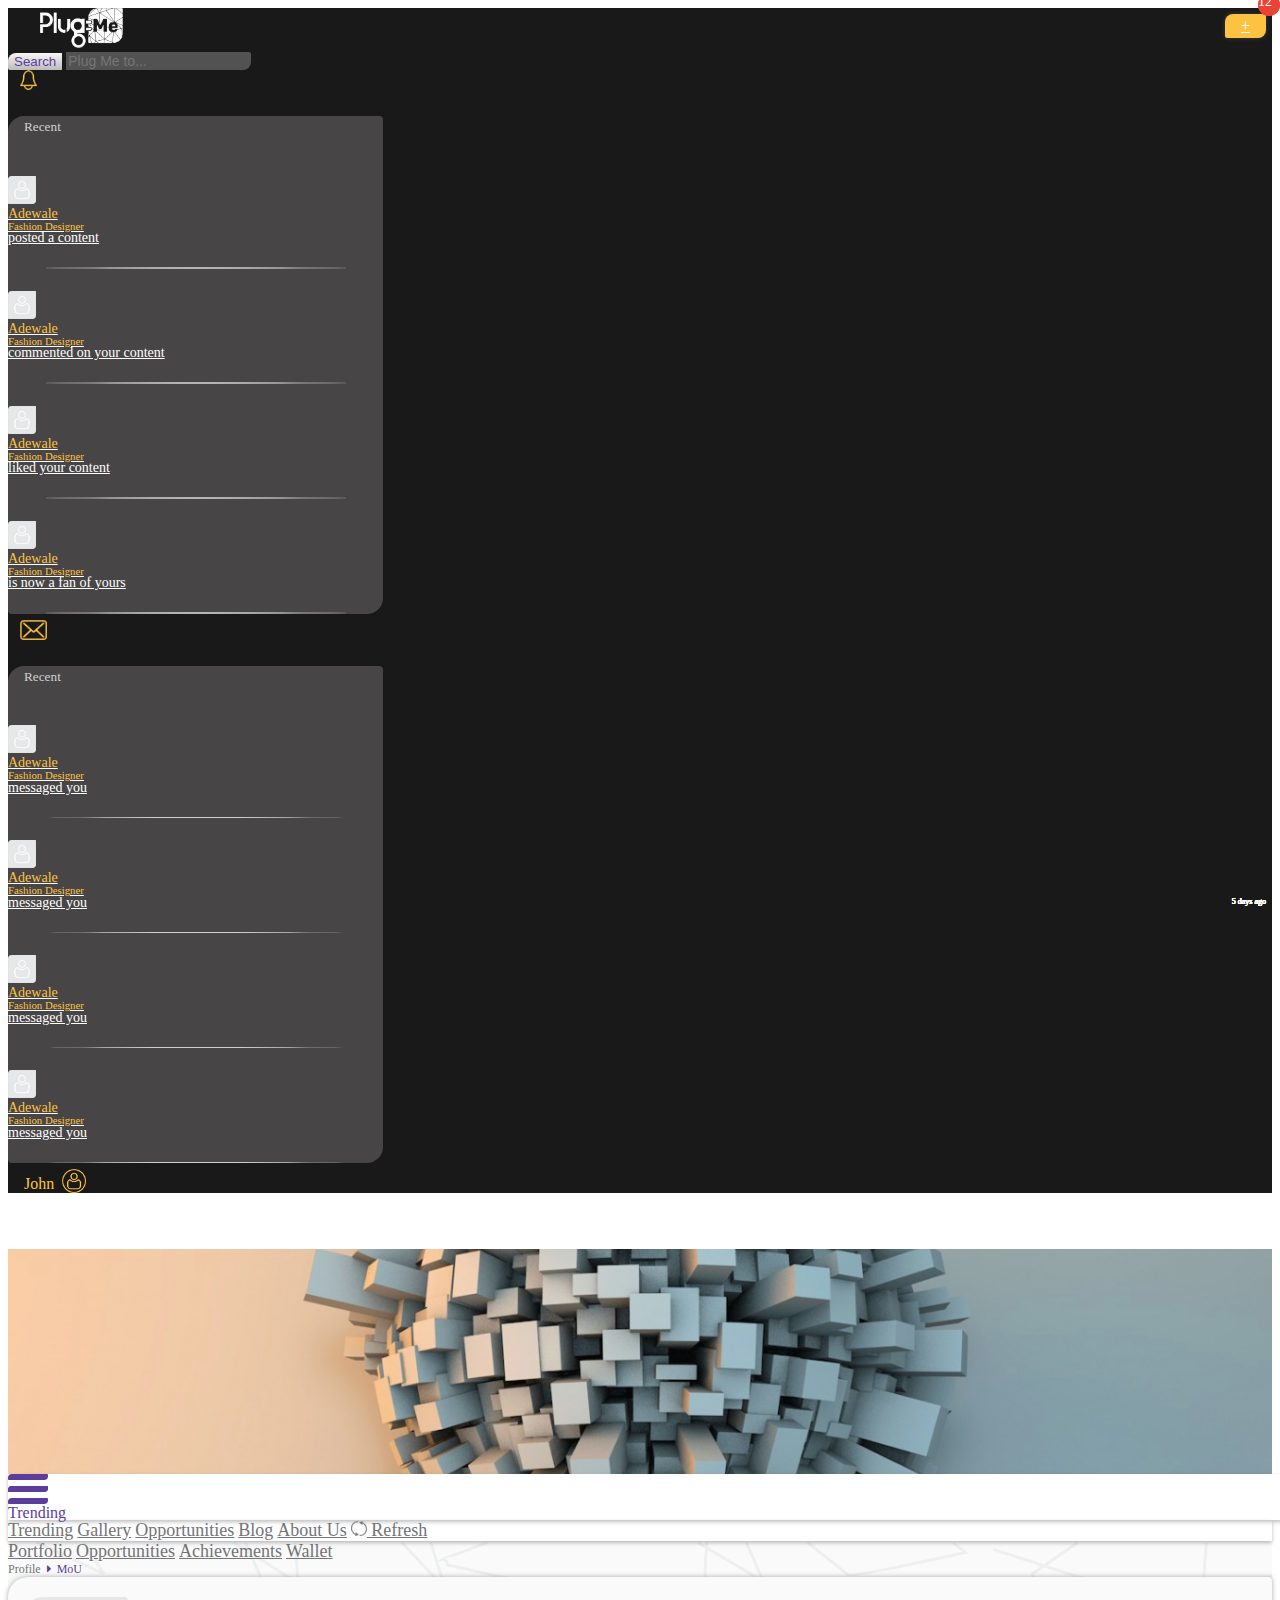
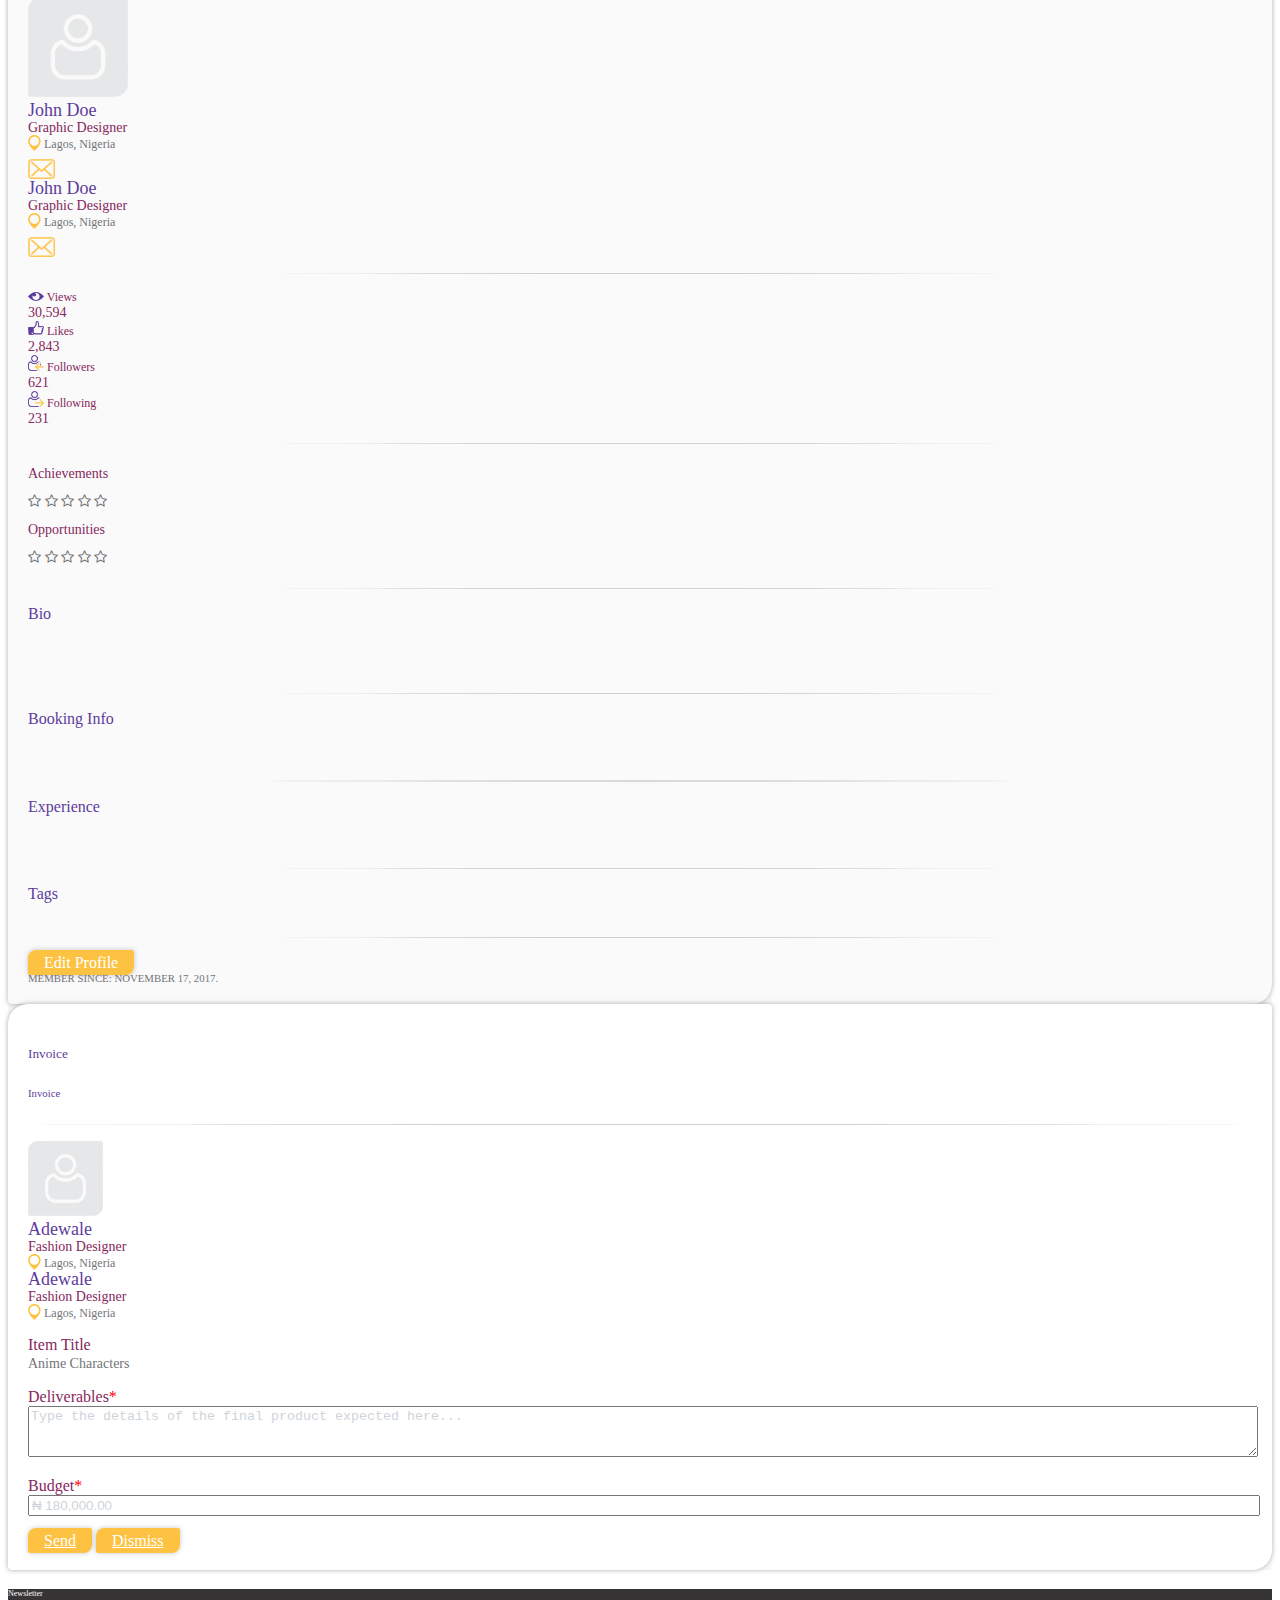
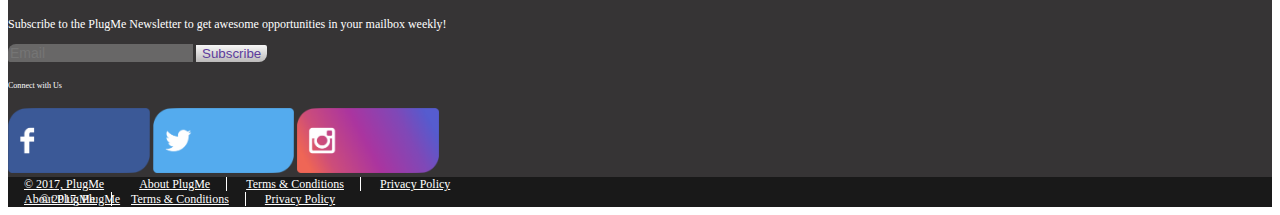
<file: invoice.html>
<!DOCTYPE html>
<html lang="en">
<head>
    <!-- Required meta tags -->
    <meta charset="utf-8">
    <meta name="viewport" content="width=device-width, initial-scale=1, shrink-to-fit=no">
    <title>PlugMe | Memorandum of Understanding</title>
    <!-- Bootstrap CSS -->
    <link rel="stylesheet" href="https://maxcdn.bootstrapcdn.com/bootstrap/4.0.0-beta.2/css/bootstrap.min.css" integrity="sha384-PsH8R72JQ3SOdhVi3uxftmaW6Vc51MKb0q5P2rRUpPvrszuE4W1povHYgTpBfshb" crossorigin="anonymous">
    <link rel="stylesheet" href="https://maxcdn.bootstrapcdn.com/font-awesome/4.7.0/css/font-awesome.min.css">
    <link rel="stylesheet" href="css/style.css">
</head>
<body style="overflow-x: hidden;">
    <!-- Navigation with Search across all viewports -->
    <nav class="navbar fixed-top">
        <a href="index.html" class="plugme-logo"><img src="images/logo.png" height="40"/></a>
        <div class="input-group input-group-sm ml-auto mr-0 mx-md-auto">
                        <span class="input-group-btn">
                            <button class="btn" type="button">Search</button>
                        </span>
            <input type="text" class="form-control" placeholder="Plug Me to..." aria-label="Plug Me to...">
        </div>
        <div class="dropdown show">
            <a class="sign d-none d-md-block dropdown-toggle" href="#" role="button" id="dropdownNote" data-toggle="dropdown" aria-haspopup="true" aria-expanded="false">
                <img src="images/notification.png"/>
            </a>
            <div class="dropdown-menu" aria-labelledby="dropdownNote">
                <h5>Recent</h5>
                <a class="dropdown-item" href="#">
                    <div class="row">
                        <div class="col-4 pr-1">
                            <div class="media">
                                <img class="align-self-center mr-1" src="images/user.png" alt="Generic placeholder image">
                                <div class="media-body">
                                    <span class="drop-name">Adewale</span>
                                    <span class="drop-desc">Fashion Designer</span>
                                </div>
                            </div>
                        </div>
                        <div class="col-8 pl-1">
                            posted a content
                            <span class="drop-time">5 days ago</span>
                        </div>
                    </div>
                </a>
                <hr>
                <a class="dropdown-item" href="#">
                    <div class="row">
                        <div class="col-4 pr-1">
                            <div class="media">
                                <img class="align-self-center mr-1" src="images/user.png" alt="Generic placeholder image">
                                <div class="media-body">
                                    <span class="drop-name">Adewale</span>
                                    <span class="drop-desc">Fashion Designer</span>
                                </div>
                            </div>
                        </div>
                        <div class="col-8 pl-1">
                            commented on your content
                            <span class="drop-time">5 days ago</span>
                        </div>
                    </div>
                </a>
                <hr>
                <a class="dropdown-item" href="#">
                    <div class="row">
                        <div class="col-4 pr-1">
                            <div class="media">
                                <img class="align-self-center mr-1" src="images/user.png" alt="Generic placeholder image">
                                <div class="media-body">
                                    <span class="drop-name">Adewale</span>
                                    <span class="drop-desc">Fashion Designer</span>
                                </div>
                            </div>
                        </div>
                        <div class="col-8 pl-1">
                            liked your content
                            <span class="drop-time">5 days ago</span>
                        </div>
                    </div>
                </a>
                <hr>
                <a class="dropdown-item" href="#">
                    <div class="row">
                        <div class="col-4 pr-1">
                            <div class="media">
                                <img class="align-self-center mr-1" src="images/user.png" alt="Generic placeholder image">
                                <div class="media-body">
                                    <span class="drop-name">Adewale</span>
                                    <span class="drop-desc">Fashion Designer</span>
                                </div>
                            </div>
                        </div>
                        <div class="col-8 pl-1">
                            is now a fan of yours
                            <span class="drop-time">5 days ago</span>
                        </div>
                    </div>
                </a>
                <hr>
            </div>
            <div class="red-counter d-none d-md-block text-center">54</div>
        </div>
        <div class="dropdown show">
            <a class="sign d-none d-md-block dropdown-toggle" href="#" role="button" id="dropdownMsg" data-toggle="dropdown" aria-haspopup="true" aria-expanded="false">
                <img src="images/massage.png"/>
            </a>
            <div class="dropdown-menu" aria-labelledby="dropdownMsg">
                <h5>Recent</h5>
                <a href="#" class="btn bg-yellow plug-btn">+</a>
                <a class="dropdown-item" href="#">
                    <div class="row">
                        <div class="col-4 pr-1">
                            <div class="media">
                                <img class="align-self-center mr-1" src="images/user.png" alt="Generic placeholder image">
                                <div class="media-body">
                                    <span class="drop-name">Adewale</span>
                                    <span class="drop-desc">Fashion Designer</span>
                                </div>
                            </div>
                        </div>
                        <div class="col-8 pl-1">
                            messaged you
                            <span class="drop-time">5 days ago</span>
                        </div>
                    </div>
                </a>
                <hr>
                <a class="dropdown-item" href="#">
                    <div class="row">
                        <div class="col-4 pr-1">
                            <div class="media">
                                <img class="align-self-center mr-1" src="images/user.png" alt="Generic placeholder image">
                                <div class="media-body">
                                    <span class="drop-name">Adewale</span>
                                    <span class="drop-desc">Fashion Designer</span>
                                </div>
                            </div>
                        </div>
                        <div class="col-8 pl-1">
                            messaged you
                            <span class="drop-time">5 days ago</span>
                        </div>
                    </div>
                </a>
                <hr>
                <a class="dropdown-item" href="#">
                    <div class="row">
                        <div class="col-4 pr-1">
                            <div class="media">
                                <img class="align-self-center mr-1" src="images/user.png" alt="Generic placeholder image">
                                <div class="media-body">
                                    <span class="drop-name">Adewale</span>
                                    <span class="drop-desc">Fashion Designer</span>
                                </div>
                            </div>
                        </div>
                        <div class="col-8 pl-1">
                            messaged you
                            <span class="drop-time">5 days ago</span>
                        </div>
                    </div>
                </a>
                <hr>
                <a class="dropdown-item" href="#">
                    <div class="row">
                        <div class="col-4 pr-1">
                            <div class="media">
                                <img class="align-self-center mr-1" src="images/user.png" alt="Generic placeholder image">
                                <div class="media-body">
                                    <span class="drop-name">Adewale</span>
                                    <span class="drop-desc">Fashion Designer</span>
                                </div>
                            </div>
                        </div>
                        <div class="col-8 pl-1">
                            messaged you
                            <span class="drop-time">5 days ago</span>
                        </div>
                    </div>
                </a>
                <hr>
            </div>
            <div class="red-counter d-none d-md-block text-center">12</div>
        </div>
        <a href="#" class="sign d-none d-md-block"><span>John</span>&nbsp;&nbsp;<img src="images/profile.png"/></a>
    </nav>
    <!-- Side Navigation Menu on Small Viewports -->
    <nav class="nav flex-column side-nav text-center d-md-none">
        <a class="nav-link menu-tab" href="#trend">Trending</a>
        <a class="nav-link menu-tab" href="#gallery">Gallery</a>
        <a class="nav-link menu-tab" href="#opp">Opportunities</a>
        <a class="nav-link menu-tab" href="#blog">Blog</a>
        <a class="nav-link menu-tab" href="#about">About Us</a>
        <hr>
        <a class="nav-link" href="">Notification</a>
        <a class="nav-link" href="">Message</a>
        <a class="nav-link" href="">John Doe</a>
    </nav>
    <!-- Advertisement Banner across all viewports -->
    <div class="container-fluid Ads">
        <div class="row">
            <div class="col-12 p-0">
                <div id="Ads-Banner" class="carousel slide" data-ride="carousel">
                    <div class="carousel-inner">
                        <div class="carousel-item active">
                            <img class="d-block" src="images/cubic_sphere-wallpaper-1366x768.jpg" alt="First slide">
                        </div>
                        <div class="carousel-item">
                            <img class="d-block" src="images/the_three_balls-wallpaper-1366x768.jpg" alt="Second slide">
                        </div>
                        <div class="carousel-item">
                            <img class="d-block" src="images/wall_of_rocks-wallpaper-1366x768.jpg" alt="Third slide">
                        </div>
                    </div>
                    <a class="carousel-control-prev" href="#Ads-Banner" role="button" data-slide="prev">
                        <span class="carousel-control-prev-icon" aria-hidden="true"></span>
                        <span class="sr-only">Previous</span>
                    </a>
                    <a class="carousel-control-next" href="#Ads-Banner" role="button" data-slide="next">
                        <span class="carousel-control-next-icon" aria-hidden="true"></span>
                        <span class="sr-only">Next</span>
                    </a>
                </div>
            </div>
        </div>
    </div>
    <!-- Application Navigation for Small Viewports -->
    <nav class="navbar d-md-none" id="mobile-plugMe-tab">
        <div id="nav-icon">
            <span></span>
            <span></span>
            <span></span>
            <span></span>
        </div>
        <div class="h4 mobile-tab-name mx-auto mb-0">Trending</div>
    </nav>
    <!-- Application Navigation for Medium to Extra large Viewports -->
    <nav class="nav nav-justified px-0 px-lg-3 d-none d-md-flex" id="plugMe-tab" role="tablist">
        <a class="nav-item nav-link" id="nav-trend" data-toggle="tab" href="#trend" role="tab" aria-controls="trend" aria-selected="true">Trending</a>
        <a class="nav-item nav-link" id="nav-gallery" data-toggle="tab" href="#gallery" role="tab" aria-controls="gallery" aria-selected="true">Gallery</a>
        <a class="nav-item nav-link" id="nav-opp" data-toggle="tab" href="#opp" role="tab" aria-controls="opp" aria-selected="true">Opportunities</a>
        <a class="nav-item nav-link" id="nav-blog" data-toggle="tab" href="#blog" role="tab" aria-controls="blog" aria-selected="true">Blog</a>
        <a class="nav-item nav-link" id="nav-about" data-toggle="tab" href="#about" role="tab" aria-controls="about" aria-selected="true">About Us</a>
        <a class="nav-item nav-link ml-3 ml-lg-5" href="#"><img src="images/refresh.png" class="mb-1" height="15"/> Refresh</a>
    </nav>
    <!-- Main Body of Application -->
    <div class="container-fluid main-page">
        <!-- User Bio and Plug collection -->
        <div class="container py-4">
            <!-- Profile Tabs -->
            <nav class="nav justify-content-center pb-2" id="profileTab" role="tablist">
                <a class="nav-item nav-link" id="portfolio-tab" data-toggle="tab" href="#" role="tab" aria-controls="portfolio" aria-selected="true">Portfolio</a>
                <a class="nav-item nav-link" id="opportunity-tab" data-toggle="tab" href="#" role="tab" aria-controls="opportunity" aria-selected="false">Opportunities</a>
                <a class="nav-item nav-link" id="achievement-tab" data-toggle="tab" href="#" role="tab" aria-controls="achievement" aria-selected="false">Achievements</a>
                <a class="nav-item nav-link" id="wallet-tab" data-toggle="tab" href="#" role="tab" aria-controls="wallet" aria-selected="false">Wallet</a>
            </nav>
            <div class="row pb-3">
                <!-- Describes Navigation history -->
                <div class="col-12 page-navigation pb-2">
                    Profile&nbsp;&nbsp;<span class="active"><i class="fa fa-caret-right" aria-hidden="true"></i>&nbsp;&nbsp;MoU</span>
                </div>
                <!-- User Bio -->
                <div class="col-12 col-md-4 px-2 mt-4 mt-md-0 order-2 order-md-1">
                    <div class="row plugger-bio no-gutters mx-auto">
                        <!-- Msg images appear when looking at a third parties profile -->
                        <div class="col-12">
                            <div class="media">
                                <img class="plugger-img align-self-end bio-img mx-auto pr-3 pr-md-0 pr-lg-3" src="images/user.png" alt="Generic placeholder image">
                                <div class="media-body d-md-none d-lg-flex">
                                    <div class="bio-info text-md-center text-lg-left mt-2">
                                        <a href="#" class="name">John Doe</a><br>
                                        <a href="#" class="desc">Graphic Designer</a><br>
                                        <a href="#" class="location"><img src="images/marker.png"/> Lagos, Nigeria</a><br>
                                        <a href="#" class="plug-msg"><img src="images/massage.png"/></a>
                                    </div>
                                </div>
                            </div>
                        </div>
                        <div class="col-12 d-none d-md-block d-lg-none">
                            <div class="bio-info text-md-center text-lg-left mt-2">
                                <a href="#" class="name">John Doe</a><br>
                                <a href="#" class="desc">Graphic Designer</a><br>
                                <a href="#" class="location"><img src="images/marker.png"/> Lagos, Nigeria</a><br>
                                <a href="#" class="plug-msg"><img src="images/massage.png"/></a>
                            </div>
                        </div>
                        <hr>
                        <div class="col-12 plug-metrics">
                            <div class="row">
                                <div class="col-6 icon"><img src="images/bio_views.png"/> Views</div><div class="col-6 value text-right">30,594</div>
                                <div class="col-6 icon"><img src="images/bio_like.png"/> Likes</div><div class="col-6 value text-right">2,843</div>
                                <div class="col-6 icon"><img src="images/fan_base.png"/> Followers</div><div class="col-6 value text-right">621</div>
                                <div class="col-6 icon"><img src="images/fan_of.png"/> Following</div><div class="col-6 value text-right">231</div>
                            </div>
                        </div>
                        <hr>
                        <div class="col-12 bio-rating">
                            <div class="row">
                                <div class="col-6 col-md-12 col-lg-6 text-md-center text-lg-left">Achievements</div>
                                <div class="col-6 col-md-12 col-lg-6 text-right text-md-center text-lg-right">
                                    <i class="fa fa-star-o" aria-hidden="true"></i>
                                    <i class="fa fa-star-o" aria-hidden="true"></i>
                                    <i class="fa fa-star-o" aria-hidden="true"></i>
                                    <i class="fa fa-star-o" aria-hidden="true"></i>
                                    <i class="fa fa-star-o" aria-hidden="true"></i>
                                </div>
                                <div class="col-6 col-md-12 col-lg-6 text-md-center text-lg-left">Opportunities</div>
                                <div class="col-6 col-md-12 col-lg-6 text-right text-md-center text-lg-right">
                                    <i class="fa fa-star-o" aria-hidden="true"></i>
                                    <i class="fa fa-star-o" aria-hidden="true"></i>
                                    <i class="fa fa-star-o" aria-hidden="true"></i>
                                    <i class="fa fa-star-o" aria-hidden="true"></i>
                                    <i class="fa fa-star-o" aria-hidden="true"></i>
                                </div>
                            </div>
                        </div>
                        <hr>
                        <div class="col-12 bio-story">
                            <div class="row">
                                <div class="col-12 bio-header mb-1">Bio</div>
                                <div class="col-12">
                                    <br><br><br>
                                </div>
                            </div>
                        </div>
                        <hr>
                        <div class="col-12 bio-contact">
                            <div class="row">
                                <div class=" col-12 bio-header mb-1">Booking Info</div>
                                <div class="col-12">
                                    <br><br>
                                </div>
                            </div>
                        </div>
                        <hr>
                        <div class="col-12 bio-exp">
                            <div class="row">
                                <div class="col-12 bio-header mb-1">Experience</div>
                                <div class="col-12">
                                    <br><br>
                                </div>
                            </div>
                        </div>
                        <hr>
                        <div class="col-12 bio-tag">
                            <div class="row">
                                <div class="col-12 bio-header mb-1">Tags</div>
                                <div class="row">
                                    <br>
                                </div>
                            </div>
                        </div>
                        <hr>
                        <!-- The Edit button is visible only when account owner, is view own account -->
                        <div class="col-12 bio-edit text-center mb-3">
                            <a href="#" class="btn bg-yellow plug-btn">Edit Profile</a>
                        </div>
                        <div class="col-12 bio-member text-center">
                            MEMBER SINCE: NOVEMBER 17, 2017.
                        </div>
                    </div>
                </div>
                <!-- Opportunity Gallery -->
                <div class="col-12 col-md-8 px-2 order-1 order-md-2">
                    <div class="bio-msg p-1-25">
                        <!-- Message Header, with recipients name and status-->
                        <div class="row">
                            <div class="col-12">
                                <h5 class="text-center d-none d-lg-block mb-0">Invoice</h5>
                                <h6 class="text-center d-block d-lg-none mb-0">Invoice</h6>
                                <hr>
                            </div>
                        </div>
                        <div class="row">
                            <div class="col-12">
                                <div class="media mb-3 mb-md-0 mb-lg-3 px-lg-3">
                                    <img class="align-self-end bio-img mx-auto pr-3 pr-md-0 pr-lg-3" src="images/user.png" alt="Generic placeholder image">
                                    <div class="media-body d-md-none d-lg-flex">
                                        <div class="bio-info text-md-center text-lg-left mt-2">
                                            <a href="#" class="name">Adewale</a><br>
                                            <a href="#" class="desc">Fashion Designer</a><br>
                                            <a href="#" class="location"><img src="images/marker.png"/> Lagos, Nigeria</a><br>
                                        </div>
                                    </div>
                                </div>
                            </div>
                            <div class="col-12 d-none d-md-block d-lg-none mb-md-3">
                                <div class="bio-info text-md-center text-lg-left mt-2">
                                    <a href="#" class="name">Adewale</a><br>
                                    <a href="#" class="desc">Fashion Designer</a><br>
                                    <a href="#" class="location"><img src="images/marker.png"/> Lagos, Nigeria</a><br>
                                </div>
                            </div>
                            <!-- Job Information -->
                            <div class="col-12">
                                <!-- Job Title Information -->
                                <p class="px-lg-3">
                                    <span class="op-profile-desc">Item Title</span>
                                    <span class="op-profile-value">Anime Characters</span>
                                </p>
                                <!-- Deliverables / Output Specification -->
                                <p class="px-lg-3">
                                    <span class="op-profile-desc">Deliverables<span class="dr">*</span></span>
                                    <span class="op-profile-value">
                                        <textarea class="form-control-plaintext" id="msg" placeholder="Type the details of the final product expected here..." rows="3"></textarea>
                                    </span>
                                </p>
                                <!-- Budget Information -->
                                <p class="px-lg-3">
                                    <span class="op-profile-desc">Budget<span class="dr">*</span></span>
                                    <input type="number" class="form-control-plaintext" placeholder="&#8358 180,000.00">
                                </p>
                            </div>
                            <!-- Buttons -->
                            <div class="col-12 text-center mt-3 mb-4">
                                <a href="#" class="btn bg-yellow plug-btn my-2 my-lg-0 mr-4">Send</a>
                                <a href="#" class="btn bg-yellow plug-btn my-2 my-lg-0">Dismiss</a>
                            </div>
                        </div>
                    </div>
                </div>
            </div>
        </div>
    </div>
    <!-- Footer of Application -->
    <footer class="contaier-fluid px-0">
        <div class="container pt-5">
            <div class="row justify-content-around pb-4">
                <div class="col-10 col-md-5 col-lg-4 pb-4 pb-md-0">
                    <h6>Newsletter</h6>
                    <p class="mb-2">Subscribe to the PlugMe Newsletter to get awesome opportunities in your mailbox weekly!</p>
                    <div class="input-group input-group-sm">
                        <input type="text" class="form-control" placeholder="Email" aria-label="Email">
                        <span class="input-group-btn">
                            <button class="btn" type="button">Subscribe</button>
                        </span>
                    </div>
                </div>
                <div class="col-10 col-md-6">
                    <h6>Connect with Us</h6>
                    <a href="#" class="social"><img class="mr-2 my-2 my-sm-0 mb-md-2" src="images/facebook_btn.png"/></a>
                    <a href="#" class="social"><img class="mr-2 my-2 my-sm-0 mb-md-2" src="images/twitter_btn.png"/></a>
                    <a href="#" class="social"><img class="mr-2 my-2 my-sm-0 mb-md-2" src="images/instagram_btn.png"/></a>
                </div>
            </div>
        </div>
        <!-- Bottom Footer on Mobile Viewports -->
        <nav class="nav d-flex d-md-none justify-content-center px-2 px-md-4">
            <a class="nav-link" href="#">&copy 2017, PlugMe</a>
            <a class="nav-link" href="#">About PlugMe</a>
            <a class="nav-link" href="#">Terms & Conditions</a>
            <a class="nav-link" href="#">Privacy Policy</a>
        </nav>
        <!-- Bottom Footer on Medium to Extra large Viewports -->
        <nav class="nav d-none d-md-flex justify-content-end px-2 px-md-4 py-2">
            <a class="nav-link copyright" href="#">&copy 2017, PlugMe</a>
            <a class="nav-link" href="#">About PlugMe</a>
            <a class="nav-link" href="#">Terms & Conditions</a>
            <a class="nav-link" href="#">Privacy Policy</a>
        </nav>
    </footer>
    <!-- Required Jquery, Popper & Bootstrap scripts -->
    <script src="https://cdnjs.cloudflare.com/ajax/libs/jquery/3.2.1/jquery.min.js"></script>
    <script src="https://cdnjs.cloudflare.com/ajax/libs/popper.js/1.12.3/umd/popper.min.js" integrity="sha384-vFJXuSJphROIrBnz7yo7oB41mKfc8JzQZiCq4NCceLEaO4IHwicKwpJf9c9IpFgh" crossorigin="anonymous"></script>
    <script src="https://maxcdn.bootstrapcdn.com/bootstrap/4.0.0-beta.2/js/bootstrap.min.js" integrity="sha384-alpBpkh1PFOepccYVYDB4do5UnbKysX5WZXm3XxPqe5iKTfUKjNkCk9SaVuEZflJ" crossorigin="anonymous"></script>
    <script src="js/index.js"></script>
</body>
</html>
</file>
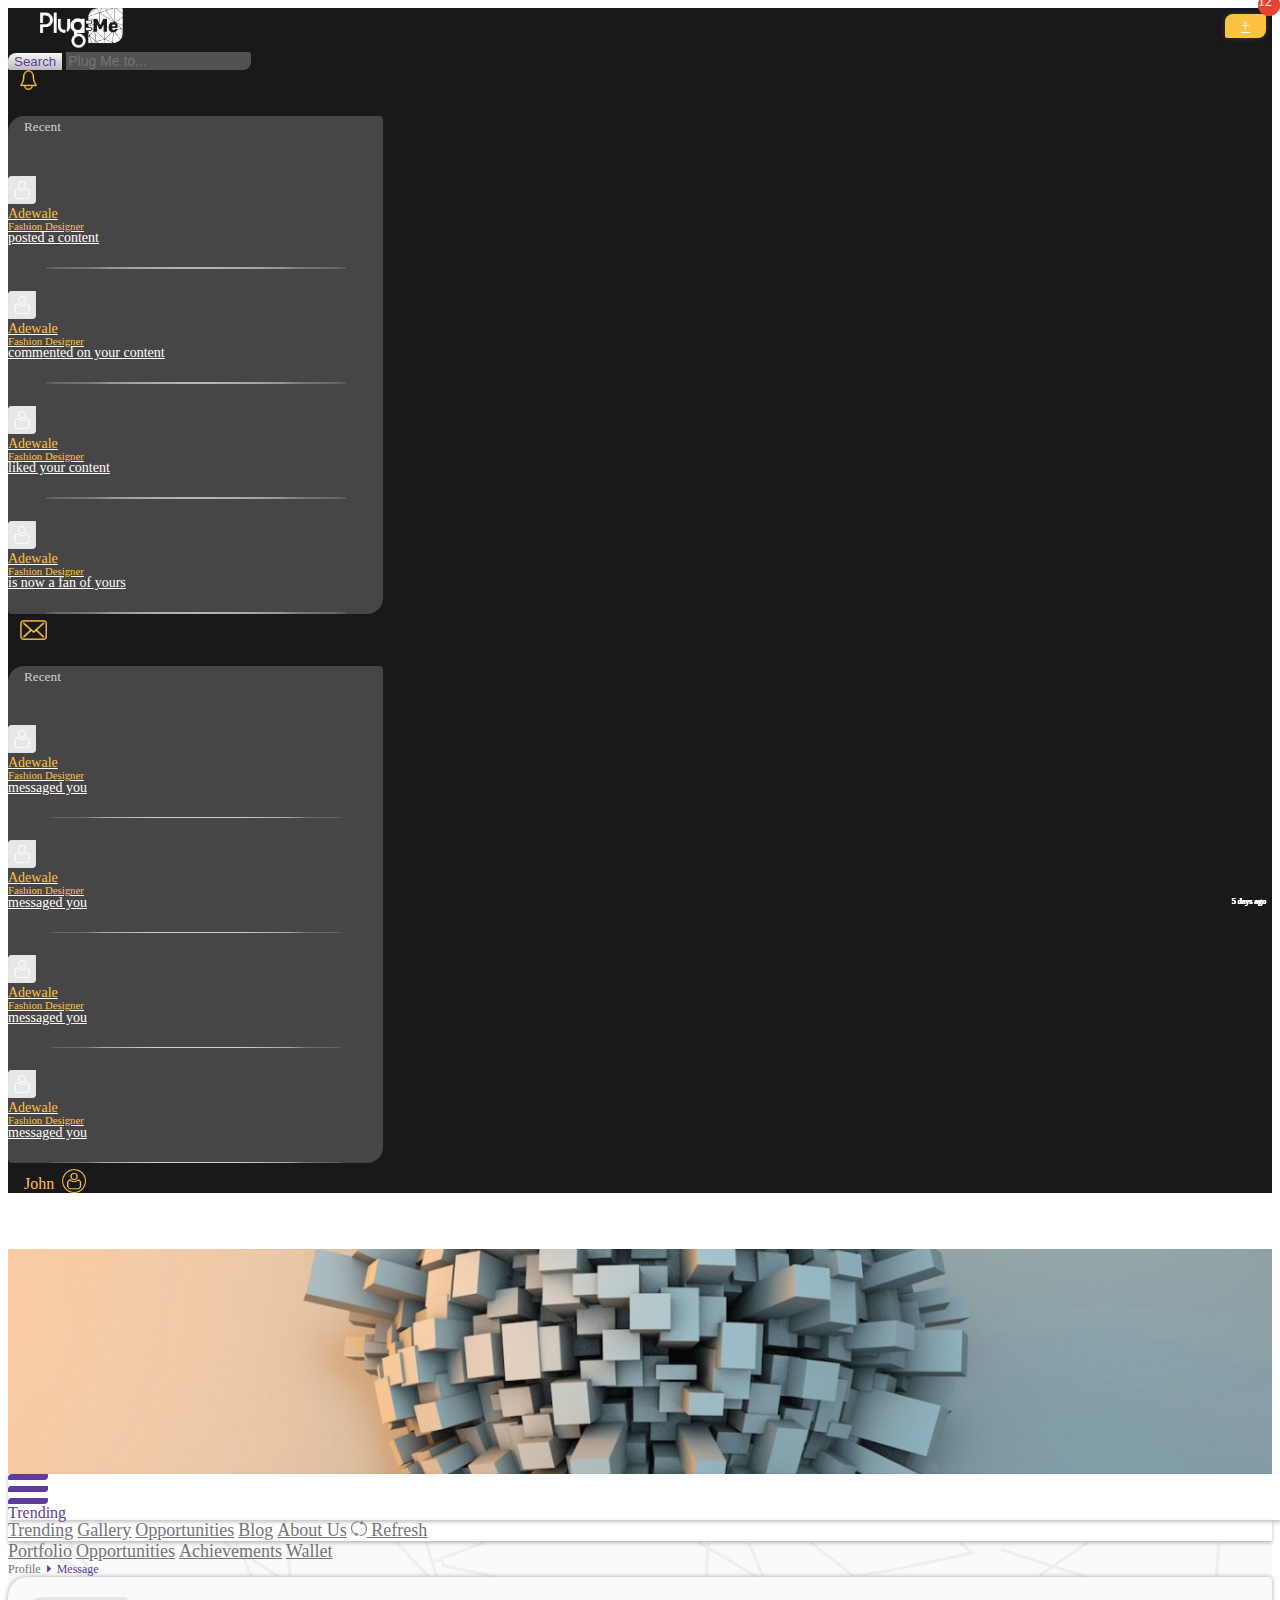
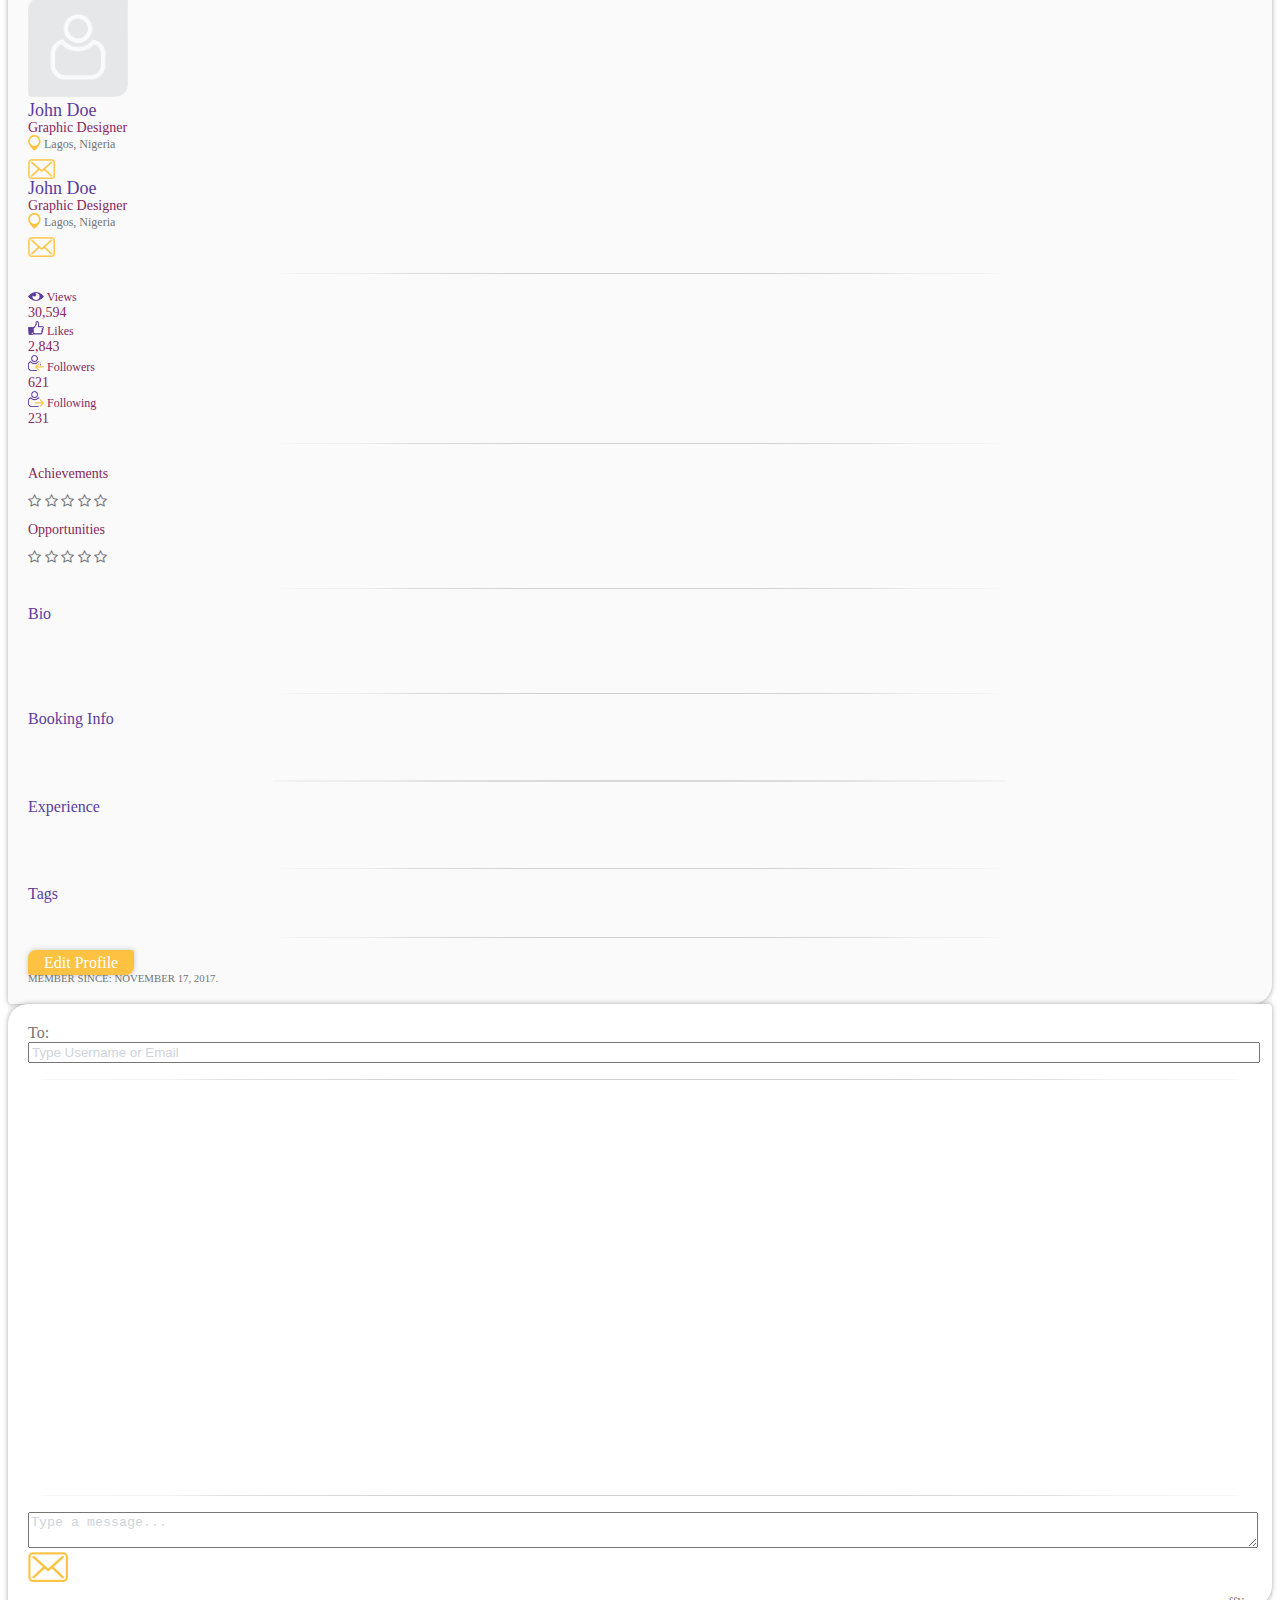
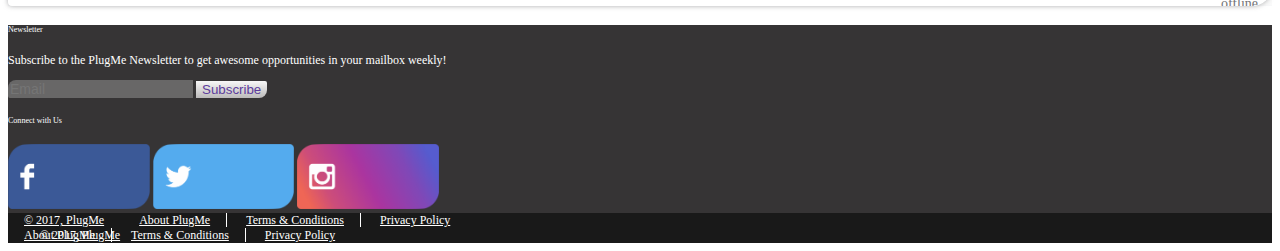
<file: logged_in.html>
<!DOCTYPE html>
<html lang="en">
<head>
    <!-- Required meta tags -->
    <meta charset="utf-8">
    <meta name="viewport" content="width=device-width, initial-scale=1, shrink-to-fit=no">
    <title>PlugMe | Messaging</title>
    <!-- Bootstrap CSS -->
    <link rel="stylesheet" href="https://maxcdn.bootstrapcdn.com/bootstrap/4.0.0-beta.2/css/bootstrap.min.css" integrity="sha384-PsH8R72JQ3SOdhVi3uxftmaW6Vc51MKb0q5P2rRUpPvrszuE4W1povHYgTpBfshb" crossorigin="anonymous">
    <link rel="stylesheet" href="https://maxcdn.bootstrapcdn.com/font-awesome/4.7.0/css/font-awesome.min.css">
    <link rel="stylesheet" href="css/style.css">
</head>
<body style="overflow-x: hidden;">
    <!-- Navigation with Search across all viewports -->
    <nav class="navbar fixed-top">
        <a href="index.html" class="plugme-logo"><img src="images/logo.png" height="40"/></a>
        <div class="input-group input-group-sm ml-auto mr-0 mx-md-auto">
                <span class="input-group-btn">
                    <button class="btn" type="button">Search</button>
                </span>
            <input type="text" class="form-control" placeholder="Plug Me to..." aria-label="Plug Me to...">
        </div>
        <div class="dropdown show">
            <a class="sign d-none d-md-block dropdown-toggle" href="#" role="button" id="dropdownNote" data-toggle="dropdown" aria-haspopup="true" aria-expanded="false">
                <img src="images/notification.png"/>
            </a>
            <div class="dropdown-menu" aria-labelledby="dropdownNote">
                <h5>Recent</h5>
                <a class="dropdown-item" href="#">
                    <div class="row">
                        <div class="col-4 pr-1">
                            <div class="media">
                                <img class="align-self-center mr-1" src="images/user.png" alt="Generic placeholder image">
                                <div class="media-body">
                                    <span class="drop-name">Adewale</span>
                                    <span class="drop-desc">Fashion Designer</span>
                                </div>
                            </div>
                        </div>
                        <div class="col-8 pl-1">
                            posted a content
                            <span class="drop-time">5 days ago</span>
                        </div>
                    </div>
                </a>
                <hr>
                <a class="dropdown-item" href="#">
                    <div class="row">
                        <div class="col-4 pr-1">
                            <div class="media">
                                <img class="align-self-center mr-1" src="images/user.png" alt="Generic placeholder image">
                                <div class="media-body">
                                    <span class="drop-name">Adewale</span>
                                    <span class="drop-desc">Fashion Designer</span>
                                </div>
                            </div>
                        </div>
                        <div class="col-8 pl-1">
                            commented on your content
                            <span class="drop-time">5 days ago</span>
                        </div>
                    </div>
                </a>
                <hr>
                <a class="dropdown-item" href="#">
                    <div class="row">
                        <div class="col-4 pr-1">
                            <div class="media">
                                <img class="align-self-center mr-1" src="images/user.png" alt="Generic placeholder image">
                                <div class="media-body">
                                    <span class="drop-name">Adewale</span>
                                    <span class="drop-desc">Fashion Designer</span>
                                </div>
                            </div>
                        </div>
                        <div class="col-8 pl-1">
                            liked your content
                            <span class="drop-time">5 days ago</span>
                        </div>
                    </div>
                </a>
                <hr>
                <a class="dropdown-item" href="#">
                    <div class="row">
                        <div class="col-4 pr-1">
                            <div class="media">
                                <img class="align-self-center mr-1" src="images/user.png" alt="Generic placeholder image">
                                <div class="media-body">
                                    <span class="drop-name">Adewale</span>
                                    <span class="drop-desc">Fashion Designer</span>
                                </div>
                            </div>
                        </div>
                        <div class="col-8 pl-1">
                            is now a fan of yours
                            <span class="drop-time">5 days ago</span>
                        </div>
                    </div>
                </a>
                <hr>
            </div>
            <div class="red-counter d-none d-md-block text-center">54</div>
        </div>
        <div class="dropdown show">
            <a class="sign d-none d-md-block dropdown-toggle" href="#" role="button" id="dropdownMsg" data-toggle="dropdown" aria-haspopup="true" aria-expanded="false">
                <img src="images/massage.png"/>
            </a>
            <div class="dropdown-menu" aria-labelledby="dropdownMsg">
                <h5>Recent</h5>
                <a href="#" class="btn bg-yellow plug-btn">+</a>
                <a class="dropdown-item" href="#">
                    <div class="row">
                        <div class="col-4 pr-1">
                            <div class="media">
                                <img class="align-self-center mr-1" src="images/user.png" alt="Generic placeholder image">
                                <div class="media-body">
                                    <span class="drop-name">Adewale</span>
                                    <span class="drop-desc">Fashion Designer</span>
                                </div>
                            </div>
                        </div>
                        <div class="col-8 pl-1">
                            messaged you
                            <span class="drop-time">5 days ago</span>
                        </div>
                    </div>
                </a>
                <hr>
                <a class="dropdown-item" href="#">
                    <div class="row">
                        <div class="col-4 pr-1">
                            <div class="media">
                                <img class="align-self-center mr-1" src="images/user.png" alt="Generic placeholder image">
                                <div class="media-body">
                                    <span class="drop-name">Adewale</span>
                                    <span class="drop-desc">Fashion Designer</span>
                                </div>
                            </div>
                        </div>
                        <div class="col-8 pl-1">
                            messaged you
                            <span class="drop-time">5 days ago</span>
                        </div>
                    </div>
                </a>
                <hr>
                <a class="dropdown-item" href="#">
                    <div class="row">
                        <div class="col-4 pr-1">
                            <div class="media">
                                <img class="align-self-center mr-1" src="images/user.png" alt="Generic placeholder image">
                                <div class="media-body">
                                    <span class="drop-name">Adewale</span>
                                    <span class="drop-desc">Fashion Designer</span>
                                </div>
                            </div>
                        </div>
                        <div class="col-8 pl-1">
                            messaged you
                            <span class="drop-time">5 days ago</span>
                        </div>
                    </div>
                </a>
                <hr>
                <a class="dropdown-item" href="#">
                    <div class="row">
                        <div class="col-4 pr-1">
                            <div class="media">
                                <img class="align-self-center mr-1" src="images/user.png" alt="Generic placeholder image">
                                <div class="media-body">
                                    <span class="drop-name">Adewale</span>
                                    <span class="drop-desc">Fashion Designer</span>
                                </div>
                            </div>
                        </div>
                        <div class="col-8 pl-1">
                            messaged you
                            <span class="drop-time">5 days ago</span>
                        </div>
                    </div>
                </a>
                <hr>
            </div>
            <div class="red-counter d-none d-md-block text-center">12</div>
        </div>
        <a href="#" class="sign d-none d-md-block"><span>John</span>&nbsp;&nbsp;<img src="images/profile.png"/></a>
    </nav>
    <!-- Side Navigation Menu on Small Viewports -->
    <nav class="nav flex-column side-nav text-center d-md-none">
        <a class="nav-link menu-tab" href="#trend">Trending</a>
        <a class="nav-link menu-tab" href="#gallery">Gallery</a>
        <a class="nav-link menu-tab" href="#opp">Opportunities</a>
        <a class="nav-link menu-tab" href="#blog">Blog</a>
        <a class="nav-link menu-tab" href="#about">About Us</a>
        <hr>
        <a class="nav-link" href="">Notification</a>
        <a class="nav-link" href="">Message</a>
        <a class="nav-link" href="">John Doe</a>
    </nav>
    <!-- Advertisement Banner across all viewports -->
    <div class="container-fluid Ads">
        <div class="row">
            <div class="col-12 p-0">
                <div id="Ads-Banner" class="carousel slide" data-ride="carousel">
                    <div class="carousel-inner">
                        <div class="carousel-item active">
                            <img class="d-block" src="images/cubic_sphere-wallpaper-1366x768.jpg" alt="First slide">
                        </div>
                        <div class="carousel-item">
                            <img class="d-block" src="images/the_three_balls-wallpaper-1366x768.jpg" alt="Second slide">
                        </div>
                        <div class="carousel-item">
                            <img class="d-block" src="images/wall_of_rocks-wallpaper-1366x768.jpg" alt="Third slide">
                        </div>
                    </div>
                    <a class="carousel-control-prev" href="#Ads-Banner" role="button" data-slide="prev">
                        <span class="carousel-control-prev-icon" aria-hidden="true"></span>
                        <span class="sr-only">Previous</span>
                    </a>
                    <a class="carousel-control-next" href="#Ads-Banner" role="button" data-slide="next">
                        <span class="carousel-control-next-icon" aria-hidden="true"></span>
                        <span class="sr-only">Next</span>
                    </a>
                </div>
            </div>
        </div>
    </div>
    <!-- Application Navigation for Small Viewports -->
    <nav class="navbar d-md-none" id="mobile-plugMe-tab">
        <div id="nav-icon">
            <span></span>
            <span></span>
            <span></span>
            <span></span>
        </div>
        <div class="h4 mobile-tab-name mx-auto mb-0">Trending</div>
    </nav>
    <!-- Application Navigation for Medium to Extra large Viewports -->
    <nav class="nav nav-justified px-0 px-lg-3 d-none d-md-flex" id="plugMe-tab" role="tablist">
        <a class="nav-item nav-link" id="nav-trend" data-toggle="tab" href="#trend" role="tab" aria-controls="trend" aria-selected="true">Trending</a>
        <a class="nav-item nav-link" id="nav-gallery" data-toggle="tab" href="#gallery" role="tab" aria-controls="gallery" aria-selected="true">Gallery</a>
        <a class="nav-item nav-link" id="nav-opp" data-toggle="tab" href="#opp" role="tab" aria-controls="opp" aria-selected="true">Opportunities</a>
        <a class="nav-item nav-link" id="nav-blog" data-toggle="tab" href="#blog" role="tab" aria-controls="blog" aria-selected="true">Blog</a>
        <a class="nav-item nav-link" id="nav-about" data-toggle="tab" href="#about" role="tab" aria-controls="about" aria-selected="true">About Us</a>
        <a class="nav-item nav-link ml-3 ml-lg-5" href="#"><img src="images/refresh.png" class="mb-1" height="15"/> Refresh</a>
    </nav>
    <!-- Main Body of Application -->
    <div class="container-fluid main-page">
        <!-- User Bio and Plug collection -->
        <div class="container py-4">
            <!-- Profile Tabs -->
            <nav class="nav justify-content-center pb-2" id="profileTab" role="tablist">
                <a class="nav-item nav-link" id="portfolio-tab" data-toggle="tab" href="#" role="tab" aria-controls="portfolio" aria-selected="true">Portfolio</a>
                <a class="nav-item nav-link" id="opportunity-tab" data-toggle="tab" href="#" role="tab" aria-controls="opportunity" aria-selected="false">Opportunities</a>
                <a class="nav-item nav-link" id="achievement-tab" data-toggle="tab" href="#" role="tab" aria-controls="achievement" aria-selected="false">Achievements</a>
                <a class="nav-item nav-link" id="wallet-tab" data-toggle="tab" href="#" role="tab" aria-controls="wallet" aria-selected="false">Wallet</a>
            </nav>
            <div class="row pb-3">
                <!-- Describes Navigation history -->
                <div class="col-12 page-navigation pb-2">
                    Profile&nbsp;&nbsp;<span class="active"><i class="fa fa-caret-right" aria-hidden="true"></i>&nbsp;&nbsp;Message</span>
                </div>
                <!-- User Bio -->
                <div class="col-12 col-md-4 px-2 mt-4 mt-md-0 order-2 order-md-1">
                    <div class="row plugger-bio no-gutters mx-auto">
                        <!-- Msg images appear when looking at a third parties profile -->
                        <div class="col-12">
                            <div class="media">
                                <img class="plugger-img align-self-end bio-img mx-auto pr-3 pr-md-0 pr-lg-3" src="images/user.png" alt="Generic placeholder image">
                                <div class="media-body d-md-none d-lg-flex">
                                    <div class="bio-info text-md-center text-lg-left mt-2">
                                        <a href="#" class="name">John Doe</a><br>
                                        <a href="#" class="desc">Graphic Designer</a><br>
                                        <a href="#" class="location"><img src="images/marker.png"/> Lagos, Nigeria</a><br>
                                        <a href="#" class="plug-msg"><img src="images/massage.png"/></a>
                                    </div>
                                </div>
                            </div>
                        </div>
                        <div class="col-12 d-none d-md-block d-lg-none">
                            <div class="bio-info text-md-center text-lg-left mt-2">
                                <a href="#" class="name">John Doe</a><br>
                                <a href="#" class="desc">Graphic Designer</a><br>
                                <a href="#" class="location"><img src="images/marker.png"/> Lagos, Nigeria</a><br>
                                <a href="#" class="plug-msg"><img src="images/massage.png"/></a>
                            </div>
                        </div>
                        <hr>
                        <div class="col-12 plug-metrics">
                            <div class="row">
                                <div class="col-6 icon"><img src="images/bio_views.png"/> Views</div><div class="col-6 value text-right">30,594</div>
                                <div class="col-6 icon"><img src="images/bio_like.png"/> Likes</div><div class="col-6 value text-right">2,843</div>
                                <div class="col-6 icon"><img src="images/fan_base.png"/> Followers</div><div class="col-6 value text-right">621</div>
                                <div class="col-6 icon"><img src="images/fan_of.png"/> Following</div><div class="col-6 value text-right">231</div>
                            </div>
                        </div>
                        <hr>
                        <div class="col-12 bio-rating">
                            <div class="row">
                                <div class="col-6 col-md-12 col-lg-6 text-md-center text-lg-left">Achievements</div>
                                <div class="col-6 col-md-12 col-lg-6 text-right text-md-center text-lg-right">
                                    <i class="fa fa-star-o" aria-hidden="true"></i>
                                    <i class="fa fa-star-o" aria-hidden="true"></i>
                                    <i class="fa fa-star-o" aria-hidden="true"></i>
                                    <i class="fa fa-star-o" aria-hidden="true"></i>
                                    <i class="fa fa-star-o" aria-hidden="true"></i>
                                </div>
                                <div class="col-6 col-md-12 col-lg-6 text-md-center text-lg-left">Opportunities</div>
                                <div class="col-6 col-md-12 col-lg-6 text-right text-md-center text-lg-right">
                                    <i class="fa fa-star-o" aria-hidden="true"></i>
                                    <i class="fa fa-star-o" aria-hidden="true"></i>
                                    <i class="fa fa-star-o" aria-hidden="true"></i>
                                    <i class="fa fa-star-o" aria-hidden="true"></i>
                                    <i class="fa fa-star-o" aria-hidden="true"></i>
                                </div>
                            </div>
                        </div>
                        <hr>
                        <div class="col-12 bio-story">
                            <div class="row">
                                <div class="col-12 bio-header mb-1">Bio</div>
                                <div class="col-12">
                                    <br><br><br>
                                </div>
                            </div>
                        </div>
                        <hr>
                        <div class="col-12 bio-contact">
                            <div class="row">
                                <div class=" col-12 bio-header mb-1">Booking Info</div>
                                <div class="col-12">
                                    <br><br>
                                </div>
                            </div>
                        </div>
                        <hr>
                        <div class="col-12 bio-exp">
                            <div class="row">
                                <div class="col-12 bio-header mb-1">Experience</div>
                                <div class="col-12">
                                    <br><br>
                                </div>
                            </div>
                        </div>
                        <hr>
                        <div class="col-12 bio-tag">
                            <div class="row">
                                <div class="col-12 bio-header mb-1">Tags</div>
                                <div class="row">
                                    <br>
                                </div>
                            </div>
                        </div>
                        <hr>
                        <!-- The Edit button is visible only when account owner, is view own account -->
                        <div class="col-12 bio-edit text-center mb-3">
                            <a href="#" class="btn bg-yellow plug-btn">Edit Profile</a>
                        </div>
                        <div class="col-12 bio-member text-center">
                            MEMBER SINCE: NOVEMBER 17, 2017.
                        </div>
                    </div>
                </div>
                <!-- Opportunity Gallery -->
                <div class="col-12 col-md-8 px-2 order-1 order-md-2">
                    <div class="bio-msg p-1-25">
                        <!-- Message Header, with recipients name and status-->
                        <form>
                            <div class="form-row">
                                <div class="col-auto">
                                    <label for="to" class="col-form-label">To:</label>
                                </div>
                                <div class="col pr-5">
                                    <input type="text" class="form-control-plaintext pr-3" id="to" placeholder="Type Username or Email">
                                    <span class="msg-status">offline</span>
                                </div>
                            </div>
                        </form>
                        <div class="row">
                            <div class="col-12" style="height: 400px;">
                                <hr>
                            </div>
                        </div>
                        <div class="row">
                            <div class="col-12">
                                <hr>
                                <form>
                                    <div class="form-row">
                                        <div class="col">
                                            <textarea class="form-control-plaintext" id="msg" placeholder="Type a message..." rows="2"></textarea>
                                        </div>
                                        <div class="col-auto">
                                            <label for="msg" class="col-form-label">
                                                <a href="#"><img src="images/massage.png" height="30" /></a>
                                            </label>
                                        </div>
                                    </div>
                                </form>
                            </div>
                        </div>
                    </div>
                </div>
            </div>
        </div>
    </div>
    <!-- Footer of Application -->
    <footer class="contaier-fluid px-0">
        <div class="container pt-5">
            <div class="row justify-content-around pb-4">
                <div class="col-10 col-md-5 col-lg-4 pb-4 pb-md-0">
                    <h6>Newsletter</h6>
                    <p class="mb-2">Subscribe to the PlugMe Newsletter to get awesome opportunities in your mailbox weekly!</p>
                    <div class="input-group input-group-sm">
                        <input type="text" class="form-control" placeholder="Email" aria-label="Email">
                        <span class="input-group-btn">
                            <button class="btn" type="button">Subscribe</button>
                          </span>
                    </div>
                </div>
                <div class="col-10 col-md-6">
                    <h6>Connect with Us</h6>
                    <a href="#" class="social"><img class="mr-2 my-2 my-sm-0 mb-md-2" src="images/facebook_btn.png"/></a>
                    <a href="#" class="social"><img class="mr-2 my-2 my-sm-0 mb-md-2" src="images/twitter_btn.png"/></a>
                    <a href="#" class="social"><img class="mr-2 my-2 my-sm-0 mb-md-2" src="images/instagram_btn.png"/></a>
                </div>
            </div>
        </div>
        <!-- Bottom Footer on Mobile Viewports -->
        <nav class="nav d-flex d-md-none justify-content-center px-2 px-md-4">
            <a class="nav-link" href="#">&copy 2017, PlugMe</a>
            <a class="nav-link" href="#">About PlugMe</a>
            <a class="nav-link" href="#">Terms & Conditions</a>
            <a class="nav-link" href="#">Privacy Policy</a>
        </nav>
        <!-- Bottom Footer on Medium to Extra large Viewports -->
        <nav class="nav d-none d-md-flex justify-content-end px-2 px-md-4 py-2">
            <a class="nav-link copyright" href="#">&copy 2017, PlugMe</a>
            <a class="nav-link" href="#">About PlugMe</a>
            <a class="nav-link" href="#">Terms & Conditions</a>
            <a class="nav-link" href="#">Privacy Policy</a>
        </nav>
    </footer>
    <!-- Required Jquery, Popper & Bootstrap scripts -->
    <script src="https://cdnjs.cloudflare.com/ajax/libs/jquery/3.2.1/jquery.min.js"></script>
    <script src="https://cdnjs.cloudflare.com/ajax/libs/popper.js/1.12.3/umd/popper.min.js" integrity="sha384-vFJXuSJphROIrBnz7yo7oB41mKfc8JzQZiCq4NCceLEaO4IHwicKwpJf9c9IpFgh" crossorigin="anonymous"></script>
    <script src="https://maxcdn.bootstrapcdn.com/bootstrap/4.0.0-beta.2/js/bootstrap.min.js" integrity="sha384-alpBpkh1PFOepccYVYDB4do5UnbKysX5WZXm3XxPqe5iKTfUKjNkCk9SaVuEZflJ" crossorigin="anonymous"></script>
    <script src="js/index.js"></script>
</body>
</html>
</file>
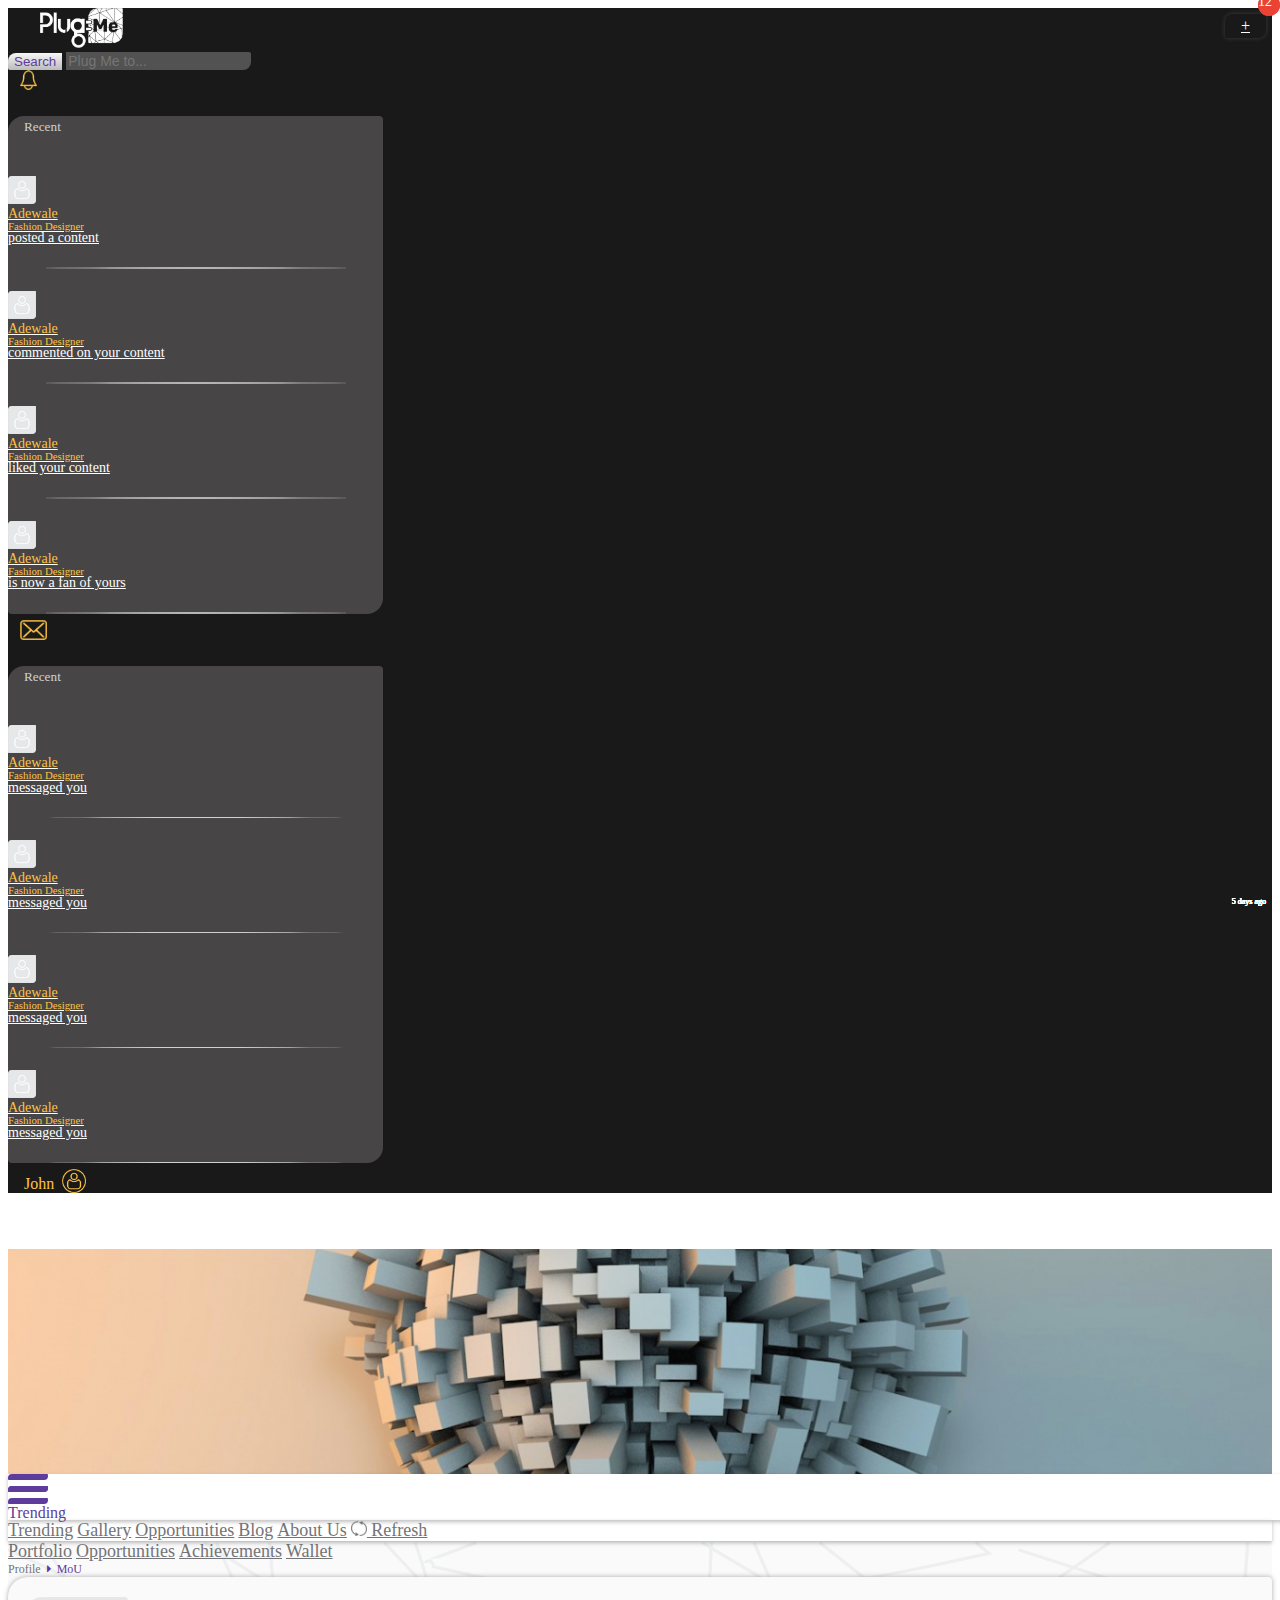
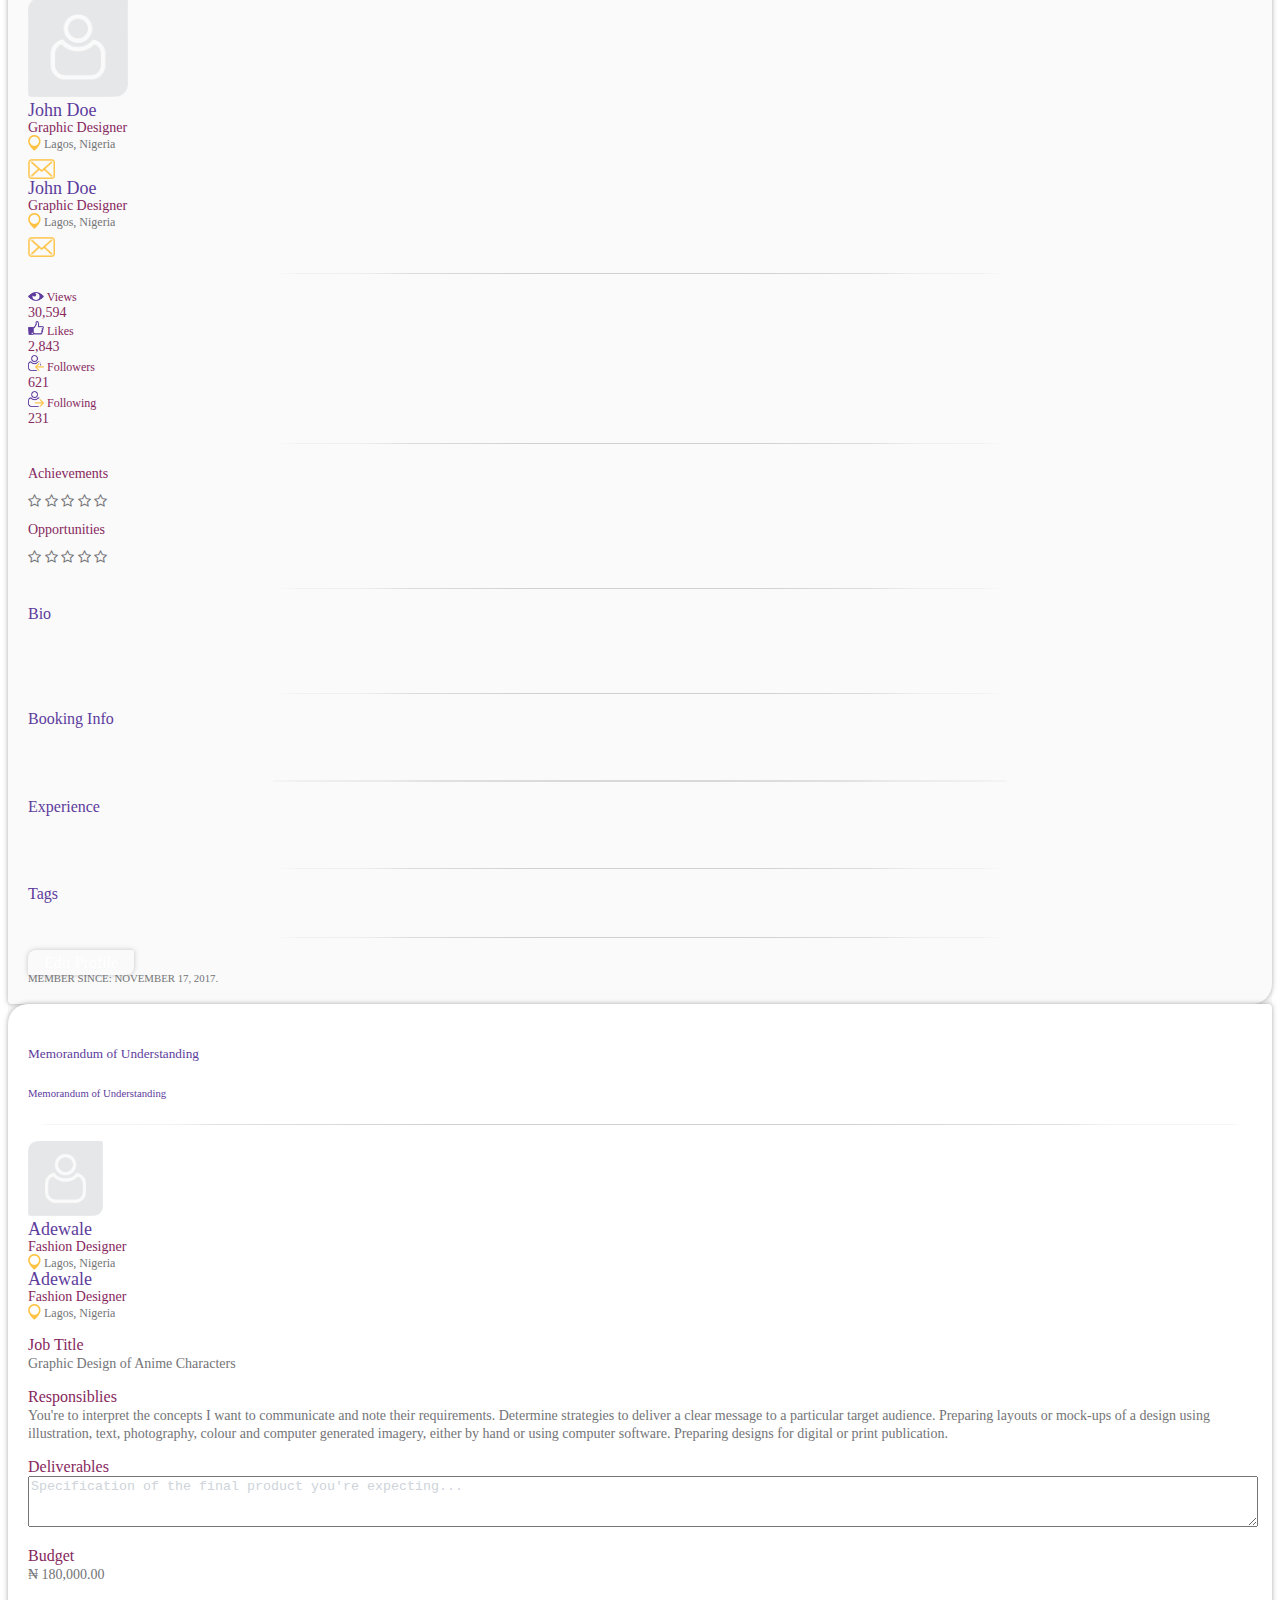
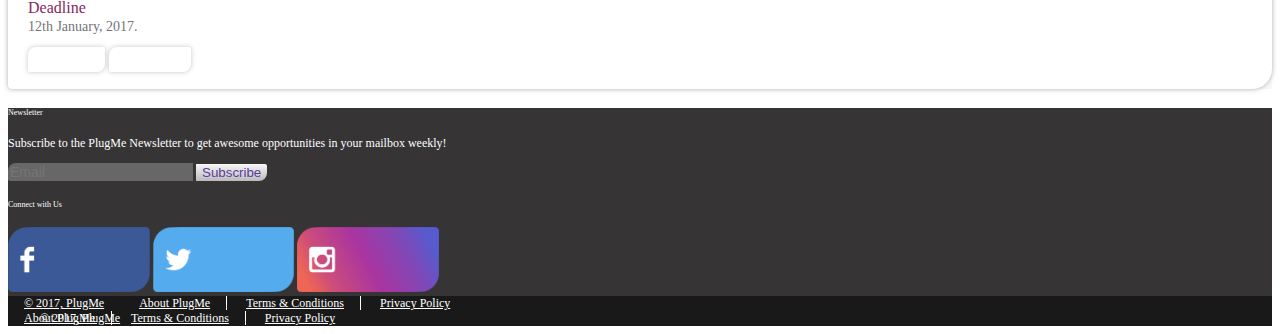
<file: m.o.u.html>
<!DOCTYPE html>
<html lang="en">
<head>
    <!-- Required meta tags -->
    <meta charset="utf-8">
    <meta name="viewport" content="width=device-width, initial-scale=1, shrink-to-fit=no">
    <title>PlugMe | Memorandum of Understanding</title>
    <!-- Bootstrap CSS -->
    <link rel="stylesheet" href="https://maxcdn.bootstrapcdn.com/bootstrap/4.0.0-beta.2/css/bootstrap.min.css" integrity="sha384-PsH8R72JQ3SOdhVi3uxftmaW6Vc51MKb0q5P2rRUpPvrszuE4W1povHYgTpBfshb" crossorigin="anonymous">
    <link rel="stylesheet" href="https://maxcdn.bootstrapcdn.com/font-awesome/4.7.0/css/font-awesome.min.css">
    <link rel="stylesheet" href="css/style.css">
</head>
<body style="overflow-x: hidden;">
    <!-- Navigation with Search across all viewports -->
    <nav class="navbar fixed-top">
        <a href="index.html" class="plugme-logo"><img src="images/logo.png" height="40"/></a>
        <div class="input-group input-group-sm ml-auto mr-0 mx-md-auto">
                    <span class="input-group-btn">
                        <button class="btn" type="button">Search</button>
                    </span>
            <input type="text" class="form-control" placeholder="Plug Me to..." aria-label="Plug Me to...">
        </div>
        <div class="dropdown show">
            <a class="sign d-none d-md-block dropdown-toggle" href="#" role="button" id="dropdownNote" data-toggle="dropdown" aria-haspopup="true" aria-expanded="false">
                <img src="images/notification.png"/>
            </a>
            <div class="dropdown-menu" aria-labelledby="dropdownNote">
                <h5>Recent</h5>
                <a class="dropdown-item" href="#">
                    <div class="row">
                        <div class="col-4 pr-1">
                            <div class="media">
                                <img class="align-self-center mr-1" src="images/user.png" alt="Generic placeholder image">
                                <div class="media-body">
                                    <span class="drop-name">Adewale</span>
                                    <span class="drop-desc">Fashion Designer</span>
                                </div>
                            </div>
                        </div>
                        <div class="col-8 pl-1">
                            posted a content
                            <span class="drop-time">5 days ago</span>
                        </div>
                    </div>
                </a>
                <hr>
                <a class="dropdown-item" href="#">
                    <div class="row">
                        <div class="col-4 pr-1">
                            <div class="media">
                                <img class="align-self-center mr-1" src="images/user.png" alt="Generic placeholder image">
                                <div class="media-body">
                                    <span class="drop-name">Adewale</span>
                                    <span class="drop-desc">Fashion Designer</span>
                                </div>
                            </div>
                        </div>
                        <div class="col-8 pl-1">
                            commented on your content
                            <span class="drop-time">5 days ago</span>
                        </div>
                    </div>
                </a>
                <hr>
                <a class="dropdown-item" href="#">
                    <div class="row">
                        <div class="col-4 pr-1">
                            <div class="media">
                                <img class="align-self-center mr-1" src="images/user.png" alt="Generic placeholder image">
                                <div class="media-body">
                                    <span class="drop-name">Adewale</span>
                                    <span class="drop-desc">Fashion Designer</span>
                                </div>
                            </div>
                        </div>
                        <div class="col-8 pl-1">
                            liked your content
                            <span class="drop-time">5 days ago</span>
                        </div>
                    </div>
                </a>
                <hr>
                <a class="dropdown-item" href="#">
                    <div class="row">
                        <div class="col-4 pr-1">
                            <div class="media">
                                <img class="align-self-center mr-1" src="images/user.png" alt="Generic placeholder image">
                                <div class="media-body">
                                    <span class="drop-name">Adewale</span>
                                    <span class="drop-desc">Fashion Designer</span>
                                </div>
                            </div>
                        </div>
                        <div class="col-8 pl-1">
                            is now a fan of yours
                            <span class="drop-time">5 days ago</span>
                        </div>
                    </div>
                </a>
                <hr>
            </div>
            <div class="red-counter d-none d-md-block text-center">54</div>
        </div>
        <div class="dropdown show">
            <a class="sign d-none d-md-block dropdown-toggle" href="#" role="button" id="dropdownMsg" data-toggle="dropdown" aria-haspopup="true" aria-expanded="false">
                <img src="images/massage.png"/>
            </a>
            <div class="dropdown-menu" aria-labelledby="dropdownMsg">
                <h5>Recent</h5>
                <a href="#" class="btn btn-yellow plug-btn">+</a>
                <a class="dropdown-item" href="#">
                    <div class="row">
                        <div class="col-4 pr-1">
                            <div class="media">
                                <img class="align-self-center mr-1" src="images/user.png" alt="Generic placeholder image">
                                <div class="media-body">
                                    <span class="drop-name">Adewale</span>
                                    <span class="drop-desc">Fashion Designer</span>
                                </div>
                            </div>
                        </div>
                        <div class="col-8 pl-1">
                            messaged you
                            <span class="drop-time">5 days ago</span>
                        </div>
                    </div>
                </a>
                <hr>
                <a class="dropdown-item" href="#">
                    <div class="row">
                        <div class="col-4 pr-1">
                            <div class="media">
                                <img class="align-self-center mr-1" src="images/user.png" alt="Generic placeholder image">
                                <div class="media-body">
                                    <span class="drop-name">Adewale</span>
                                    <span class="drop-desc">Fashion Designer</span>
                                </div>
                            </div>
                        </div>
                        <div class="col-8 pl-1">
                            messaged you
                            <span class="drop-time">5 days ago</span>
                        </div>
                    </div>
                </a>
                <hr>
                <a class="dropdown-item" href="#">
                    <div class="row">
                        <div class="col-4 pr-1">
                            <div class="media">
                                <img class="align-self-center mr-1" src="images/user.png" alt="Generic placeholder image">
                                <div class="media-body">
                                    <span class="drop-name">Adewale</span>
                                    <span class="drop-desc">Fashion Designer</span>
                                </div>
                            </div>
                        </div>
                        <div class="col-8 pl-1">
                            messaged you
                            <span class="drop-time">5 days ago</span>
                        </div>
                    </div>
                </a>
                <hr>
                <a class="dropdown-item" href="#">
                    <div class="row">
                        <div class="col-4 pr-1">
                            <div class="media">
                                <img class="align-self-center mr-1" src="images/user.png" alt="Generic placeholder image">
                                <div class="media-body">
                                    <span class="drop-name">Adewale</span>
                                    <span class="drop-desc">Fashion Designer</span>
                                </div>
                            </div>
                        </div>
                        <div class="col-8 pl-1">
                            messaged you
                            <span class="drop-time">5 days ago</span>
                        </div>
                    </div>
                </a>
                <hr>
            </div>
            <div class="red-counter d-none d-md-block text-center">12</div>
        </div>
        <a href="#" class="sign d-none d-md-block"><span>John</span>&nbsp;&nbsp;<img src="images/profile.png"/></a>
    </nav>
    <!-- Side Navigation Menu on Small Viewports -->
    <nav class="nav flex-column side-nav text-center d-md-none">
        <a class="nav-link menu-tab" href="#trend">Trending</a>
        <a class="nav-link menu-tab" href="#gallery">Gallery</a>
        <a class="nav-link menu-tab" href="#opp">Opportunities</a>
        <a class="nav-link menu-tab" href="#blog">Blog</a>
        <a class="nav-link menu-tab" href="#about">About Us</a>
        <hr>
        <a class="nav-link" href="">Notification</a>
        <a class="nav-link" href="">Message</a>
        <a class="nav-link" href="">John Doe</a>
    </nav>
    <!-- Advertisement Banner across all viewports -->
    <div class="container-fluid Ads">
        <div class="row">
            <div class="col-12 p-0">
                <div id="Ads-Banner" class="carousel slide" data-ride="carousel">
                    <div class="carousel-inner">
                        <div class="carousel-item active">
                            <img class="d-block" src="images/cubic_sphere-wallpaper-1366x768.jpg" alt="First slide">
                        </div>
                        <div class="carousel-item">
                            <img class="d-block" src="images/the_three_balls-wallpaper-1366x768.jpg" alt="Second slide">
                        </div>
                        <div class="carousel-item">
                            <img class="d-block" src="images/wall_of_rocks-wallpaper-1366x768.jpg" alt="Third slide">
                        </div>
                    </div>
                    <a class="carousel-control-prev" href="#Ads-Banner" role="button" data-slide="prev">
                        <span class="carousel-control-prev-icon" aria-hidden="true"></span>
                        <span class="sr-only">Previous</span>
                    </a>
                    <a class="carousel-control-next" href="#Ads-Banner" role="button" data-slide="next">
                        <span class="carousel-control-next-icon" aria-hidden="true"></span>
                        <span class="sr-only">Next</span>
                    </a>
                </div>
            </div>
        </div>
    </div>
    <!-- Application Navigation for Small Viewports -->
    <nav class="navbar d-md-none" id="mobile-plugMe-tab">
        <div id="nav-icon">
            <span></span>
            <span></span>
            <span></span>
            <span></span>
        </div>
        <div class="h4 mobile-tab-name mx-auto mb-0">Trending</div>
    </nav>
    <!-- Application Navigation for Medium to Extra large Viewports -->
    <nav class="nav nav-justified px-0 px-lg-3 d-none d-md-flex" id="plugMe-tab" role="tablist">
        <a class="nav-item nav-link" id="nav-trend" data-toggle="tab" href="#trend" role="tab" aria-controls="trend" aria-selected="true">Trending</a>
        <a class="nav-item nav-link" id="nav-gallery" data-toggle="tab" href="#gallery" role="tab" aria-controls="gallery" aria-selected="true">Gallery</a>
        <a class="nav-item nav-link" id="nav-opp" data-toggle="tab" href="#opp" role="tab" aria-controls="opp" aria-selected="true">Opportunities</a>
        <a class="nav-item nav-link" id="nav-blog" data-toggle="tab" href="#blog" role="tab" aria-controls="blog" aria-selected="true">Blog</a>
        <a class="nav-item nav-link" id="nav-about" data-toggle="tab" href="#about" role="tab" aria-controls="about" aria-selected="true">About Us</a>
        <a class="nav-item nav-link ml-3 ml-lg-5" href="#"><img src="images/refresh.png" class="mb-1" height="15"/> Refresh</a>
    </nav>
    <!-- Main Body of Application -->
    <div class="container-fluid main-page">
        <!-- User Bio and Plug collection -->
        <div class="container py-4">
            <!-- Profile Tabs -->
            <nav class="nav justify-content-center pb-2" id="profileTab" role="tablist">
                <a class="nav-item nav-link" id="portfolio-tab" data-toggle="tab" href="#" role="tab" aria-controls="portfolio" aria-selected="true">Portfolio</a>
                <a class="nav-item nav-link" id="opportunity-tab" data-toggle="tab" href="#" role="tab" aria-controls="opportunity" aria-selected="false">Opportunities</a>
                <a class="nav-item nav-link" id="achievement-tab" data-toggle="tab" href="#" role="tab" aria-controls="achievement" aria-selected="false">Achievements</a>
                <a class="nav-item nav-link" id="wallet-tab" data-toggle="tab" href="#" role="tab" aria-controls="wallet" aria-selected="false">Wallet</a>
            </nav>
            <div class="row pb-3">
                <!-- Describes Navigation history -->
                <div class="col-12 page-navigation pb-2">
                    Profile&nbsp;&nbsp;<span class="active"><i class="fa fa-caret-right" aria-hidden="true"></i>&nbsp;&nbsp;MoU</span>
                </div>
                <!-- User Bio -->
                <div class="col-md-4 px-2">
                    <div class="row plugger-bio no-gutters">
                        <!-- Msg images appear when looking at a third parties profile -->
                        <div class="col-12">
                            <div class="media">
                                <img class="plugger-img align-self-end bio-img mx-auto pr-3 pr-md-0 pr-lg-3" src="images/user.png" alt="Generic placeholder image">
                                <div class="media-body d-md-none d-lg-flex">
                                    <div class="bio-info text-md-center text-lg-left mt-2">
                                        <a href="#" class="name">John Doe</a><br>
                                        <a href="#" class="desc">Graphic Designer</a><br>
                                        <a href="#" class="location"><img src="images/marker.png"/> Lagos, Nigeria</a><br>
                                        <a href="#" class="plug-msg"><img src="images/massage.png"/></a>
                                    </div>
                                </div>
                            </div>
                        </div>
                        <div class="col-12 d-none d-md-block d-lg-none">
                            <div class="bio-info text-md-center text-lg-left mt-2">
                                <a href="#" class="name">John Doe</a><br>
                                <a href="#" class="desc">Graphic Designer</a><br>
                                <a href="#" class="location"><img src="images/marker.png"/> Lagos, Nigeria</a><br>
                                <a href="#" class="plug-msg"><img src="images/massage.png"/></a>
                            </div>
                        </div>
                        <hr>
                        <div class="col-12 plug-metrics">
                            <div class="row">
                                <div class="col-6 icon"><img src="images/bio_views.png"/> Views</div><div class="col-6 value text-right">30,594</div>
                                <div class="col-6 icon"><img src="images/bio_like.png"/> Likes</div><div class="col-6 value text-right">2,843</div>
                                <div class="col-6 icon"><img src="images/fan_base.png"/> Followers</div><div class="col-6 value text-right">621</div>
                                <div class="col-6 icon"><img src="images/fan_of.png"/> Following</div><div class="col-6 value text-right">231</div>
                            </div>
                        </div>
                        <hr>
                        <div class="col-12 bio-rating">
                            <div class="row">
                                <div class="col-6 col-md-12 col-lg-6 text-md-center text-lg-left">Achievements</div>
                                <div class="col-6 col-md-12 col-lg-6 text-right text-md-center text-lg-right">
                                    <i class="fa fa-star-o" aria-hidden="true"></i>
                                    <i class="fa fa-star-o" aria-hidden="true"></i>
                                    <i class="fa fa-star-o" aria-hidden="true"></i>
                                    <i class="fa fa-star-o" aria-hidden="true"></i>
                                    <i class="fa fa-star-o" aria-hidden="true"></i>
                                </div>
                                <div class="col-6 col-md-12 col-lg-6 text-md-center text-lg-left">Opportunities</div>
                                <div class="col-6 col-md-12 col-lg-6 text-right text-md-center text-lg-right">
                                    <i class="fa fa-star-o" aria-hidden="true"></i>
                                    <i class="fa fa-star-o" aria-hidden="true"></i>
                                    <i class="fa fa-star-o" aria-hidden="true"></i>
                                    <i class="fa fa-star-o" aria-hidden="true"></i>
                                    <i class="fa fa-star-o" aria-hidden="true"></i>
                                </div>
                            </div>
                        </div>
                        <hr>
                        <div class="col-12 bio-story">
                            <div class="row">
                                <div class="col-12 bio-header mb-1">Bio</div>
                                <div class="col-12">
                                    <br><br><br>
                                </div>
                            </div>
                        </div>
                        <hr>
                        <div class="col-12 bio-contact">
                            <div class="row">
                                <div class=" col-12 bio-header mb-1">Booking Info</div>
                                <div class="col-12">
                                    <br><br>
                                </div>
                            </div>
                        </div>
                        <hr>
                        <div class="col-12 bio-exp">
                            <div class="row">
                                <div class="col-12 bio-header mb-1">Experience</div>
                                <div class="col-12">
                                    <br><br>
                                </div>
                            </div>
                        </div>
                        <hr>
                        <div class="col-12 bio-tag">
                            <div class="row">
                                <div class="col-12 bio-header mb-1">Tags</div>
                                <div class="row">
                                    <br>
                                </div>
                            </div>
                        </div>
                        <hr>
                        <!-- The Edit button is visible only when account owner, is view own account -->
                        <div class="col-12 bio-edit text-center mb-3">
                            <a href="#" class="btn btn-yellow plug-btn">Edit Profile</a>
                        </div>
                        <div class="col-12 bio-member text-center">
                            MEMBER SINCE: NOVEMBER 17, 2017.
                        </div>
                    </div>
                </div>
                <!-- Opportunity Gallery -->
                <div class="col-md-8 px-2 mt-4 mt-md-0">
                    <div class="bio-msg p-1-25">
                        <!-- Message Header, with recipients name and status-->
                        <div class="row">
                            <div class="col-12">
                                <h5 class="text-center d-none d-lg-block mb-0">Memorandum of Understanding</h5>
                                <h6 class="text-center d-block d-lg-none mb-0">Memorandum of Understanding</h6>
                                <hr>
                            </div>
                        </div>
                        <div class="row">
                            <div class="col-12">
                                <div class="media mb-3 mb-md-0 mb-lg-3 px-lg-3">
                                    <img class="align-self-end bio-img mx-auto pr-3 pr-md-0 pr-lg-3" src="images/user.png" alt="Generic placeholder image">
                                    <div class="media-body d-md-none d-lg-flex">
                                        <div class="bio-info text-md-center text-lg-left mt-2">
                                            <a href="#" class="name">Adewale</a><br>
                                            <a href="#" class="desc">Fashion Designer</a><br>
                                            <a href="#" class="location"><img src="images/marker.png"/> Lagos, Nigeria</a><br>
                                        </div>
                                    </div>
                                </div>
                            </div>
                            <div class="col-12 d-none d-md-block d-lg-none mb-md-3">
                                <div class="bio-info text-md-center text-lg-left mt-2">
                                    <a href="#" class="name">Adewale</a><br>
                                    <a href="#" class="desc">Fashion Designer</a><br>
                                    <a href="#" class="location"><img src="images/marker.png"/> Lagos, Nigeria</a><br>
                                </div>
                            </div>
                            <!-- Job Information -->
                            <div class="col-12">
                                <!-- Job Title Information -->
                                <p class="px-lg-3">
                                    <span class="op-profile-desc">Job Title</span>
                                    <span class="op-profile-value">Graphic Design of Anime Characters</span>
                                </p>
                                <!-- Responsibilities Information -->
                                <p class="px-lg-3">
                                    <span class="op-profile-desc">Responsiblies</span>
                                    <span class="op-profile-value">
                                        You're to interpret the concepts I want to communicate and note their requirements. Determine
                                        strategies to deliver a clear message to a particular target audience. Preparing layouts or
                                        mock-ups of a design using illustration, text, photography, colour and computer generated
                                        imagery, either by hand or using computer software. Preparing designs for digital or print
                                        publication.
                                    </span>
                                </p>
                                <!-- Output Specification -->
                                <p class="px-lg-3">
                                    <span class="op-profile-desc">Deliverables</span>
                                    <span class="op-profile-value">
                                        <textarea class="form-control-plaintext" id="msg" placeholder="Specification of the final product you're expecting..." rows="3"></textarea>
                                    </span>
                                </p>
                                <!-- Budget Information -->
                                <p class="px-lg-3">
                                    <span class="op-profile-desc">Budget</span>
                                    <span class="op-profile-value">&#8358 180,000.00</span>
                                </p>
                                <!-- Deadline Information -->
                                <p class="px-lg-3">
                                    <span class="op-profile-desc">Deadline</span>
                                    <span class="op-profile-value">12th January, 2017.</span>
                                </p>
                            </div>
                            <!-- Buttons -->
                            <div class="col-12 text-center mt-3 mb-4">
                                <a href="#" class="btn btn-yellow plug-btn my-2 my-lg-0 mr-4">Accept</a>
                                <a href="#" class="btn btn-yellow plug-btn my-2 my-lg-0">Decline</a>
                            </div>
                        </div>
                    </div>
                </div>
            </div>
        </div>
    </div>
    <!-- Footer of Application -->
    <footer class="contaier-fluid px-0">
        <div class="container pt-5">
            <div class="row justify-content-around pb-4">
                <div class="col-10 col-md-5 col-lg-4 pb-4 pb-md-0">
                    <h6>Newsletter</h6>
                    <p class="mb-2">Subscribe to the PlugMe Newsletter to get awesome opportunities in your mailbox weekly!</p>
                    <div class="input-group input-group-sm">
                        <input type="text" class="form-control" placeholder="Email" aria-label="Email">
                        <span class="input-group-btn">
                            <button class="btn" type="button">Subscribe</button>
                        </span>
                    </div>
                </div>
                <div class="col-10 col-md-6">
                    <h6>Connect with Us</h6>
                    <a href="#" class="social"><img class="mr-2 my-2 my-sm-0 mb-md-2" src="images/facebook_btn.png"/></a>
                    <a href="#" class="social"><img class="mr-2 my-2 my-sm-0 mb-md-2" src="images/twitter_btn.png"/></a>
                    <a href="#" class="social"><img class="mr-2 my-2 my-sm-0 mb-md-2" src="images/instagram_btn.png"/></a>
                </div>
            </div>
        </div>
        <!-- Bottom Footer on Mobile Viewports -->
        <nav class="nav d-flex d-md-none justify-content-center px-2 px-md-4">
            <a class="nav-link" href="#">&copy 2017, PlugMe</a>
            <a class="nav-link" href="#">About PlugMe</a>
            <a class="nav-link" href="#">Terms & Conditions</a>
            <a class="nav-link" href="#">Privacy Policy</a>
        </nav>
        <!-- Bottom Footer on Medium to Extra large Viewports -->
        <nav class="nav d-none d-md-flex justify-content-end px-2 px-md-4 py-2">
            <a class="nav-link copyright" href="#">&copy 2017, PlugMe</a>
            <a class="nav-link" href="#">About PlugMe</a>
            <a class="nav-link" href="#">Terms & Conditions</a>
            <a class="nav-link" href="#">Privacy Policy</a>
        </nav>
    </footer>
    <!-- Required Jquery, Popper & Bootstrap scripts -->
    <script src="https://cdnjs.cloudflare.com/ajax/libs/jquery/3.2.1/jquery.min.js"></script>
    <script src="https://cdnjs.cloudflare.com/ajax/libs/popper.js/1.12.3/umd/popper.min.js" integrity="sha384-vFJXuSJphROIrBnz7yo7oB41mKfc8JzQZiCq4NCceLEaO4IHwicKwpJf9c9IpFgh" crossorigin="anonymous"></script>
    <script src="https://maxcdn.bootstrapcdn.com/bootstrap/4.0.0-beta.2/js/bootstrap.min.js" integrity="sha384-alpBpkh1PFOepccYVYDB4do5UnbKysX5WZXm3XxPqe5iKTfUKjNkCk9SaVuEZflJ" crossorigin="anonymous"></script>
    <script src="js/index.js"></script>
</body>
</html>
</file>
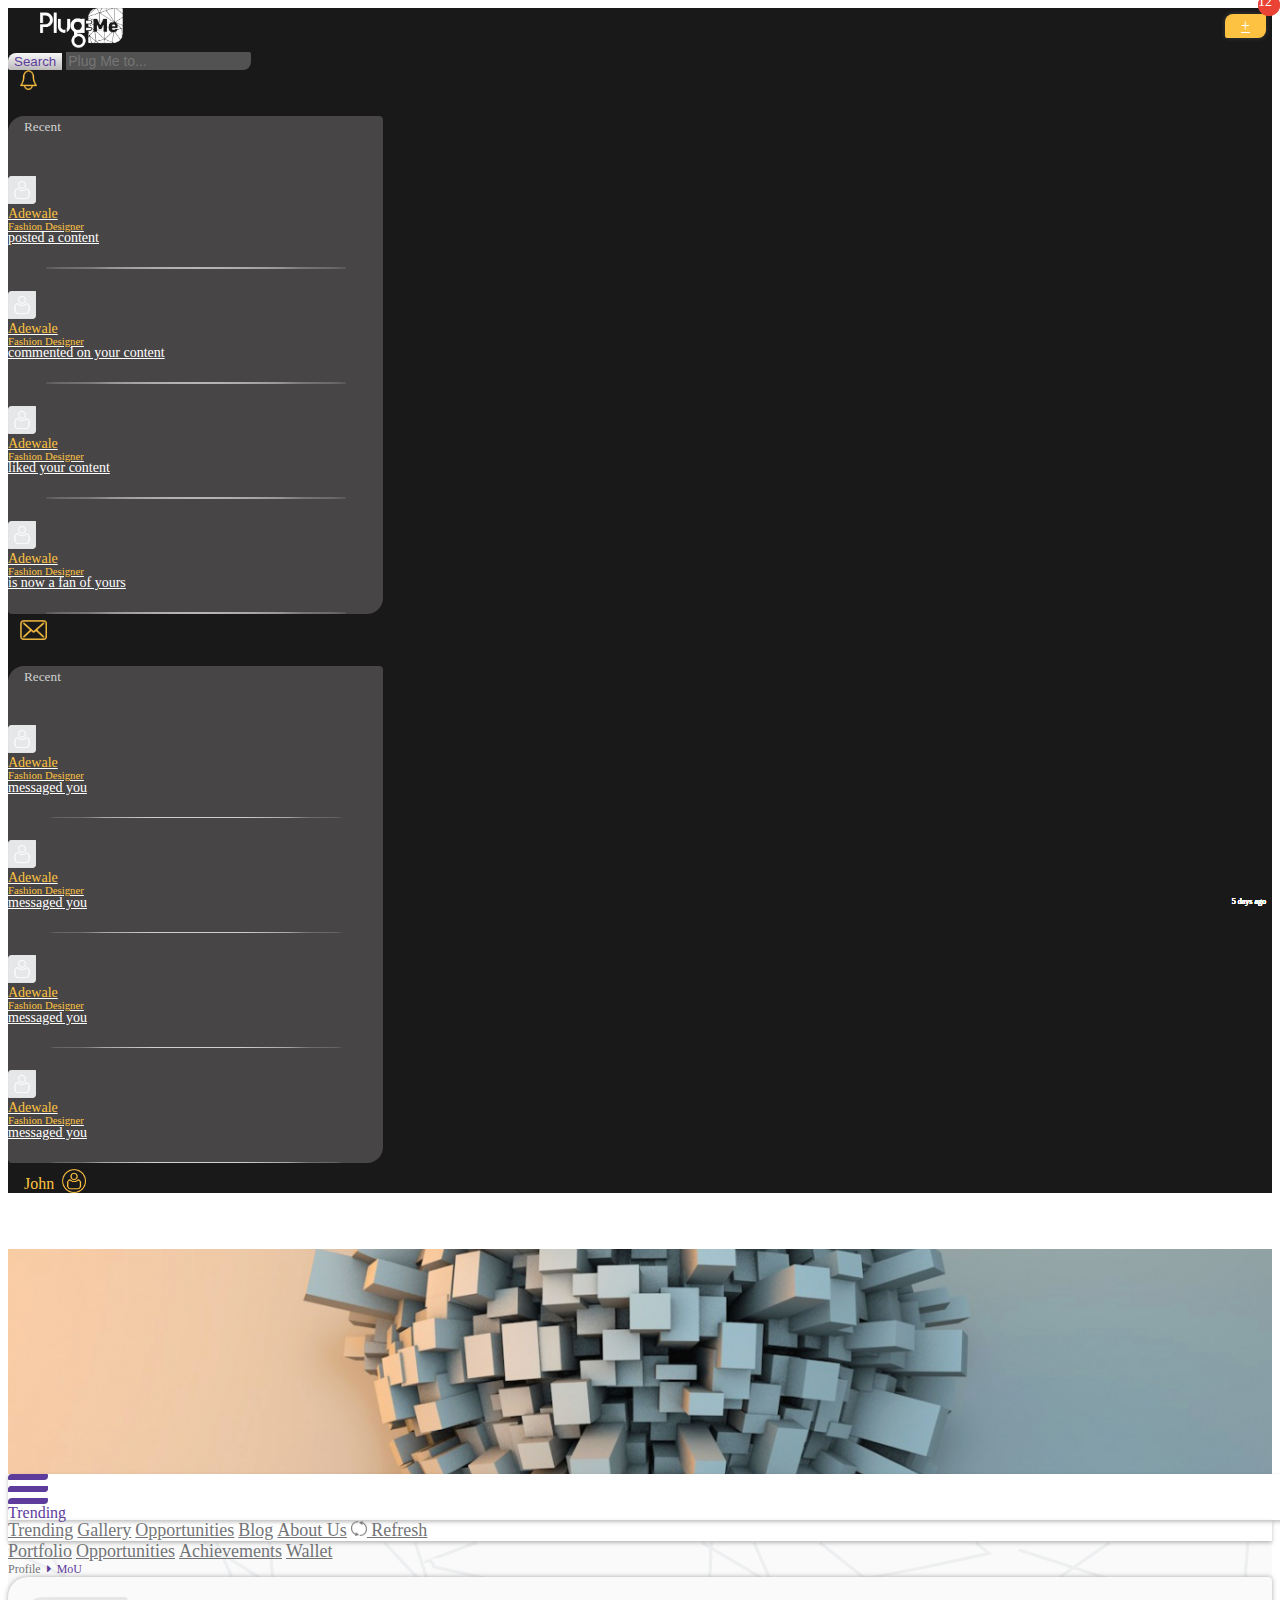
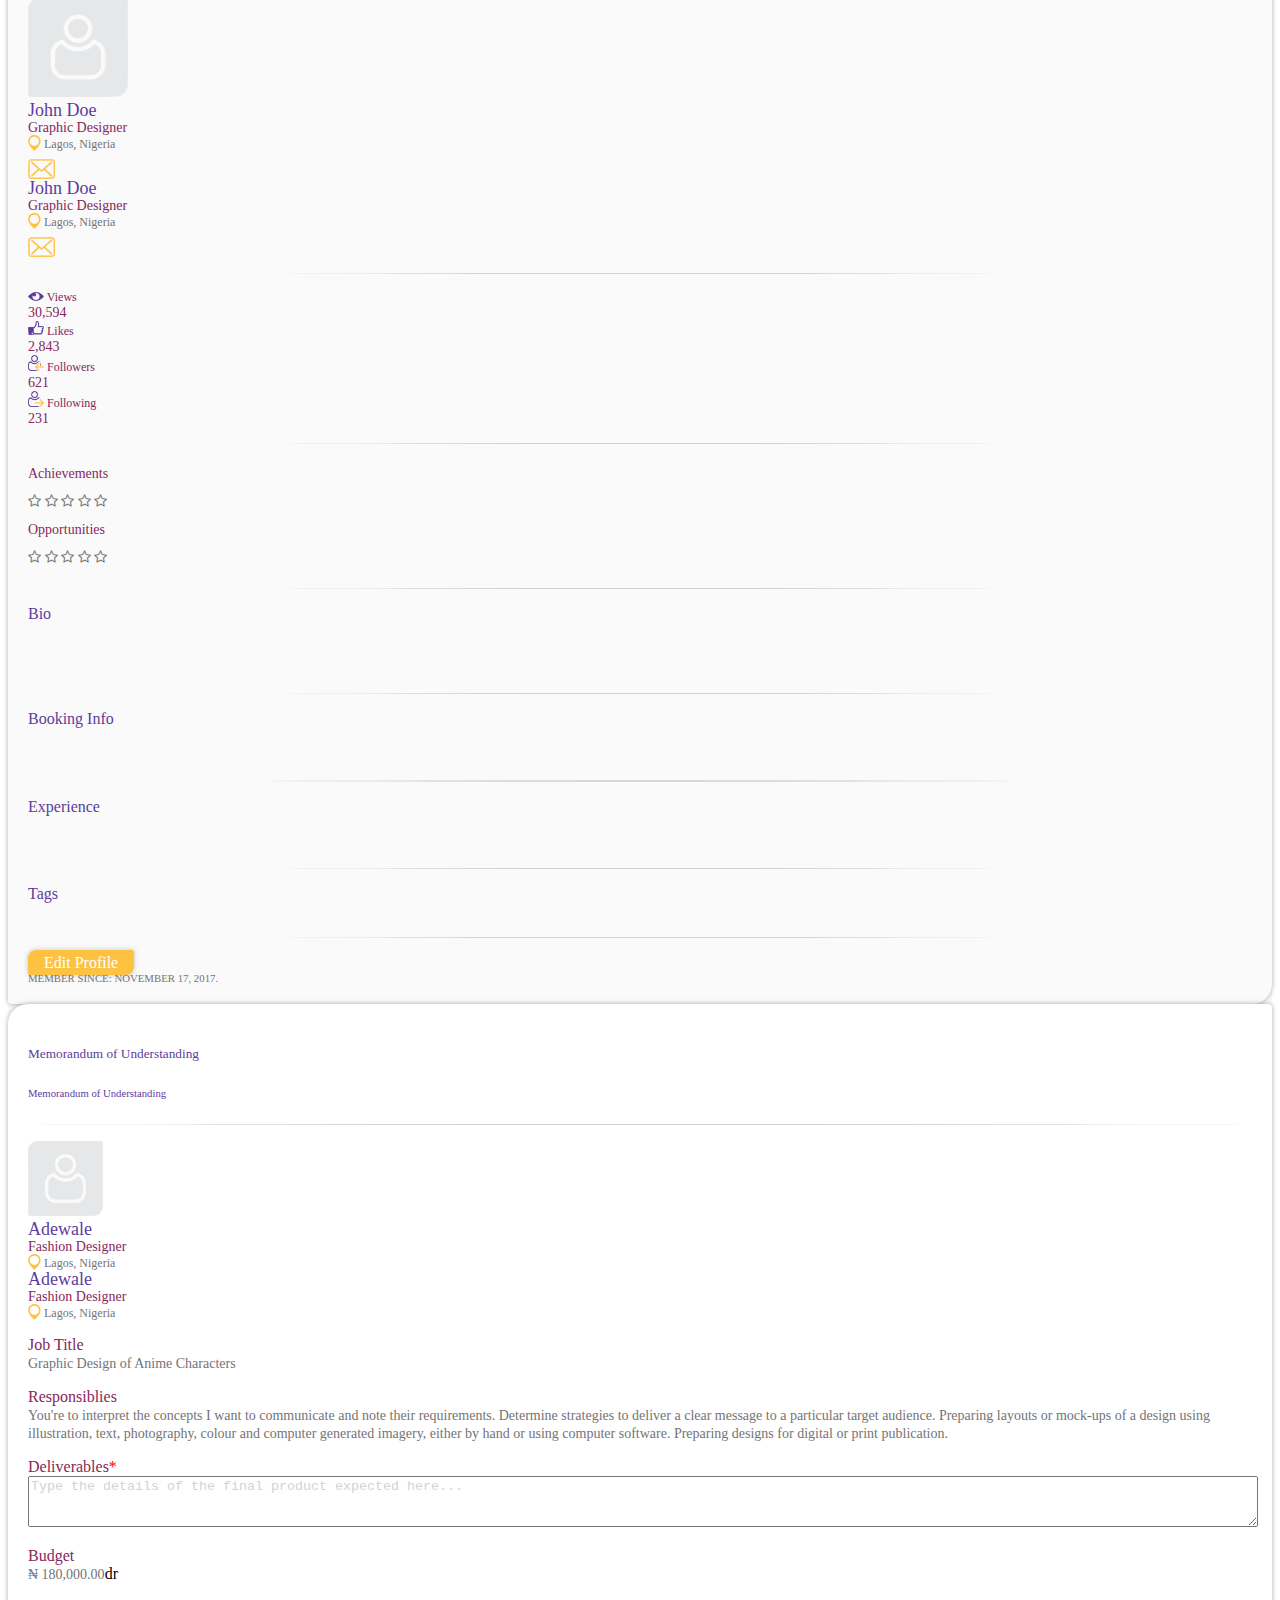
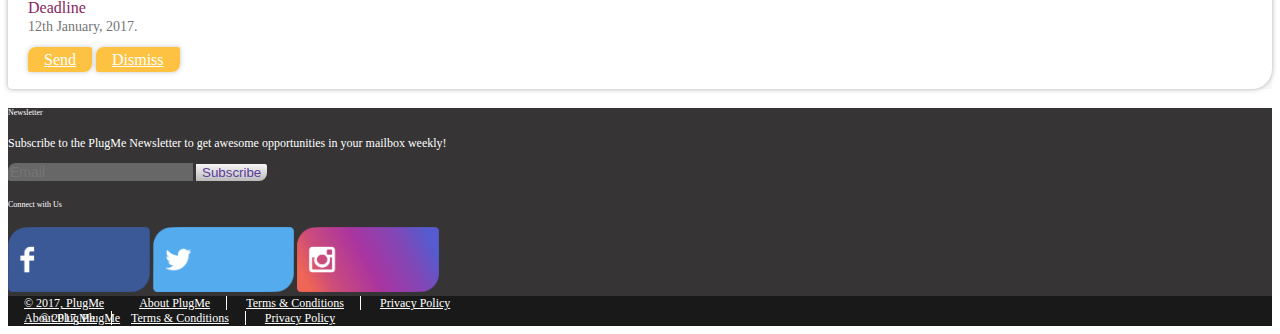
<file: mou.html>
<!DOCTYPE html>
<html lang="en">
<head>
    <!-- Required meta tags -->
    <meta charset="utf-8">
    <meta name="viewport" content="width=device-width, initial-scale=1, shrink-to-fit=no">
    <title>PlugMe | Memorandum of Understanding</title>
    <!-- Bootstrap CSS -->
    <link rel="stylesheet" href="https://maxcdn.bootstrapcdn.com/bootstrap/4.0.0-beta.2/css/bootstrap.min.css" integrity="sha384-PsH8R72JQ3SOdhVi3uxftmaW6Vc51MKb0q5P2rRUpPvrszuE4W1povHYgTpBfshb" crossorigin="anonymous">
    <link rel="stylesheet" href="https://maxcdn.bootstrapcdn.com/font-awesome/4.7.0/css/font-awesome.min.css">
    <link rel="stylesheet" href="css/style.css">
</head>
<body style="overflow-x: hidden;">
    <!-- Navigation with Search across all viewports -->
    <nav class="navbar fixed-top">
        <a href="index.html" class="plugme-logo"><img src="images/logo.png" height="40"/></a>
        <div class="input-group input-group-sm ml-auto mr-0 mx-md-auto">
                    <span class="input-group-btn">
                        <button class="btn" type="button">Search</button>
                    </span>
            <input type="text" class="form-control" placeholder="Plug Me to..." aria-label="Plug Me to...">
        </div>
        <div class="dropdown show">
            <a class="sign d-none d-md-block dropdown-toggle" href="#" role="button" id="dropdownNote" data-toggle="dropdown" aria-haspopup="true" aria-expanded="false">
                <img src="images/notification.png"/>
            </a>
            <div class="dropdown-menu" aria-labelledby="dropdownNote">
                <h5>Recent</h5>
                <a class="dropdown-item" href="#">
                    <div class="row">
                        <div class="col-4 pr-1">
                            <div class="media">
                                <img class="align-self-center mr-1" src="images/user.png" alt="Generic placeholder image">
                                <div class="media-body">
                                    <span class="drop-name">Adewale</span>
                                    <span class="drop-desc">Fashion Designer</span>
                                </div>
                            </div>
                        </div>
                        <div class="col-8 pl-1">
                            posted a content
                            <span class="drop-time">5 days ago</span>
                        </div>
                    </div>
                </a>
                <hr>
                <a class="dropdown-item" href="#">
                    <div class="row">
                        <div class="col-4 pr-1">
                            <div class="media">
                                <img class="align-self-center mr-1" src="images/user.png" alt="Generic placeholder image">
                                <div class="media-body">
                                    <span class="drop-name">Adewale</span>
                                    <span class="drop-desc">Fashion Designer</span>
                                </div>
                            </div>
                        </div>
                        <div class="col-8 pl-1">
                            commented on your content
                            <span class="drop-time">5 days ago</span>
                        </div>
                    </div>
                </a>
                <hr>
                <a class="dropdown-item" href="#">
                    <div class="row">
                        <div class="col-4 pr-1">
                            <div class="media">
                                <img class="align-self-center mr-1" src="images/user.png" alt="Generic placeholder image">
                                <div class="media-body">
                                    <span class="drop-name">Adewale</span>
                                    <span class="drop-desc">Fashion Designer</span>
                                </div>
                            </div>
                        </div>
                        <div class="col-8 pl-1">
                            liked your content
                            <span class="drop-time">5 days ago</span>
                        </div>
                    </div>
                </a>
                <hr>
                <a class="dropdown-item" href="#">
                    <div class="row">
                        <div class="col-4 pr-1">
                            <div class="media">
                                <img class="align-self-center mr-1" src="images/user.png" alt="Generic placeholder image">
                                <div class="media-body">
                                    <span class="drop-name">Adewale</span>
                                    <span class="drop-desc">Fashion Designer</span>
                                </div>
                            </div>
                        </div>
                        <div class="col-8 pl-1">
                            is now a fan of yours
                            <span class="drop-time">5 days ago</span>
                        </div>
                    </div>
                </a>
                <hr>
            </div>
            <div class="red-counter d-none d-md-block text-center">54</div>
        </div>
        <div class="dropdown show">
            <a class="sign d-none d-md-block dropdown-toggle" href="#" role="button" id="dropdownMsg" data-toggle="dropdown" aria-haspopup="true" aria-expanded="false">
                <img src="images/massage.png"/>
            </a>
            <div class="dropdown-menu" aria-labelledby="dropdownMsg">
                <h5>Recent</h5>
                <a href="#" class="btn bg-yellow plug-btn">+</a>
                <a class="dropdown-item" href="#">
                    <div class="row">
                        <div class="col-4 pr-1">
                            <div class="media">
                                <img class="align-self-center mr-1" src="images/user.png" alt="Generic placeholder image">
                                <div class="media-body">
                                    <span class="drop-name">Adewale</span>
                                    <span class="drop-desc">Fashion Designer</span>
                                </div>
                            </div>
                        </div>
                        <div class="col-8 pl-1">
                            messaged you
                            <span class="drop-time">5 days ago</span>
                        </div>
                    </div>
                </a>
                <hr>
                <a class="dropdown-item" href="#">
                    <div class="row">
                        <div class="col-4 pr-1">
                            <div class="media">
                                <img class="align-self-center mr-1" src="images/user.png" alt="Generic placeholder image">
                                <div class="media-body">
                                    <span class="drop-name">Adewale</span>
                                    <span class="drop-desc">Fashion Designer</span>
                                </div>
                            </div>
                        </div>
                        <div class="col-8 pl-1">
                            messaged you
                            <span class="drop-time">5 days ago</span>
                        </div>
                    </div>
                </a>
                <hr>
                <a class="dropdown-item" href="#">
                    <div class="row">
                        <div class="col-4 pr-1">
                            <div class="media">
                                <img class="align-self-center mr-1" src="images/user.png" alt="Generic placeholder image">
                                <div class="media-body">
                                    <span class="drop-name">Adewale</span>
                                    <span class="drop-desc">Fashion Designer</span>
                                </div>
                            </div>
                        </div>
                        <div class="col-8 pl-1">
                            messaged you
                            <span class="drop-time">5 days ago</span>
                        </div>
                    </div>
                </a>
                <hr>
                <a class="dropdown-item" href="#">
                    <div class="row">
                        <div class="col-4 pr-1">
                            <div class="media">
                                <img class="align-self-center mr-1" src="images/user.png" alt="Generic placeholder image">
                                <div class="media-body">
                                    <span class="drop-name">Adewale</span>
                                    <span class="drop-desc">Fashion Designer</span>
                                </div>
                            </div>
                        </div>
                        <div class="col-8 pl-1">
                            messaged you
                            <span class="drop-time">5 days ago</span>
                        </div>
                    </div>
                </a>
                <hr>
            </div>
            <div class="red-counter d-none d-md-block text-center">12</div>
        </div>
        <a href="#" class="sign d-none d-md-block"><span>John</span>&nbsp;&nbsp;<img src="images/profile.png"/></a>
    </nav>
    <!-- Side Navigation Menu on Small Viewports -->
    <nav class="nav flex-column side-nav text-center d-md-none">
        <a class="nav-link menu-tab" href="#trend">Trending</a>
        <a class="nav-link menu-tab" href="#gallery">Gallery</a>
        <a class="nav-link menu-tab" href="#opp">Opportunities</a>
        <a class="nav-link menu-tab" href="#blog">Blog</a>
        <a class="nav-link menu-tab" href="#about">About Us</a>
        <hr>
        <a class="nav-link" href="">Notification</a>
        <a class="nav-link" href="">Message</a>
        <a class="nav-link" href="">John Doe</a>
    </nav>
    <!-- Advertisement Banner across all viewports -->
    <div class="container-fluid Ads">
        <div class="row">
            <div class="col-12 p-0">
                <div id="Ads-Banner" class="carousel slide" data-ride="carousel">
                    <div class="carousel-inner">
                        <div class="carousel-item active">
                            <img class="d-block" src="images/cubic_sphere-wallpaper-1366x768.jpg" alt="First slide">
                        </div>
                        <div class="carousel-item">
                            <img class="d-block" src="images/the_three_balls-wallpaper-1366x768.jpg" alt="Second slide">
                        </div>
                        <div class="carousel-item">
                            <img class="d-block" src="images/wall_of_rocks-wallpaper-1366x768.jpg" alt="Third slide">
                        </div>
                    </div>
                    <a class="carousel-control-prev" href="#Ads-Banner" role="button" data-slide="prev">
                        <span class="carousel-control-prev-icon" aria-hidden="true"></span>
                        <span class="sr-only">Previous</span>
                    </a>
                    <a class="carousel-control-next" href="#Ads-Banner" role="button" data-slide="next">
                        <span class="carousel-control-next-icon" aria-hidden="true"></span>
                        <span class="sr-only">Next</span>
                    </a>
                </div>
            </div>
        </div>
    </div>
    <!-- Application Navigation for Small Viewports -->
    <nav class="navbar d-md-none" id="mobile-plugMe-tab">
        <div id="nav-icon">
            <span></span>
            <span></span>
            <span></span>
            <span></span>
        </div>
        <div class="h4 mobile-tab-name mx-auto mb-0">Trending</div>
    </nav>
    <!-- Application Navigation for Medium to Extra large Viewports -->
    <nav class="nav nav-justified px-0 px-lg-3 d-none d-md-flex" id="plugMe-tab" role="tablist">
        <a class="nav-item nav-link" id="nav-trend" data-toggle="tab" href="#trend" role="tab" aria-controls="trend" aria-selected="true">Trending</a>
        <a class="nav-item nav-link" id="nav-gallery" data-toggle="tab" href="#gallery" role="tab" aria-controls="gallery" aria-selected="true">Gallery</a>
        <a class="nav-item nav-link" id="nav-opp" data-toggle="tab" href="#opp" role="tab" aria-controls="opp" aria-selected="true">Opportunities</a>
        <a class="nav-item nav-link" id="nav-blog" data-toggle="tab" href="#blog" role="tab" aria-controls="blog" aria-selected="true">Blog</a>
        <a class="nav-item nav-link" id="nav-about" data-toggle="tab" href="#about" role="tab" aria-controls="about" aria-selected="true">About Us</a>
        <a class="nav-item nav-link ml-3 ml-lg-5" href="#"><img src="images/refresh.png" class="mb-1" height="15"/> Refresh</a>
    </nav>
    <!-- Main Body of Application -->
    <div class="container-fluid main-page">
        <!-- User Bio and Plug collection -->
        <div class="container py-4">
            <!-- Profile Tabs -->
            <nav class="nav justify-content-center pb-2" id="profileTab" role="tablist">
                <a class="nav-item nav-link" id="portfolio-tab" data-toggle="tab" href="#" role="tab" aria-controls="portfolio" aria-selected="true">Portfolio</a>
                <a class="nav-item nav-link" id="opportunity-tab" data-toggle="tab" href="#" role="tab" aria-controls="opportunity" aria-selected="false">Opportunities</a>
                <a class="nav-item nav-link" id="achievement-tab" data-toggle="tab" href="#" role="tab" aria-controls="achievement" aria-selected="false">Achievements</a>
                <a class="nav-item nav-link" id="wallet-tab" data-toggle="tab" href="#" role="tab" aria-controls="wallet" aria-selected="false">Wallet</a>
            </nav>
            <div class="row pb-3">
                <!-- Describes Navigation history -->
                <div class="col-12 page-navigation pb-2">
                    Profile&nbsp;&nbsp;<span class="active"><i class="fa fa-caret-right" aria-hidden="true"></i>&nbsp;&nbsp;MoU</span>
                </div>
                <!-- User Bio -->
                <div class="col-12 col-md-4 px-2 mt-4 mt-md-0 order-2 order-md-1">
                    <div class="row plugger-bio no-gutters mx-auto">
                        <!-- Msg images appear when looking at a third parties profile -->
                        <div class="col-12">
                            <div class="media">
                                <img class="plugger-img align-self-end bio-img mx-auto pr-3 pr-md-0 pr-lg-3" src="images/user.png" alt="Generic placeholder image">
                                <div class="media-body d-md-none d-lg-flex">
                                    <div class="bio-info text-md-center text-lg-left mt-2">
                                        <a href="#" class="name">John Doe</a><br>
                                        <a href="#" class="desc">Graphic Designer</a><br>
                                        <a href="#" class="location"><img src="images/marker.png"/> Lagos, Nigeria</a><br>
                                        <a href="#" class="plug-msg"><img src="images/massage.png"/></a>
                                    </div>
                                </div>
                            </div>
                        </div>
                        <div class="col-12 d-none d-md-block d-lg-none">
                            <div class="bio-info text-md-center text-lg-left mt-2">
                                <a href="#" class="name">John Doe</a><br>
                                <a href="#" class="desc">Graphic Designer</a><br>
                                <a href="#" class="location"><img src="images/marker.png"/> Lagos, Nigeria</a><br>
                                <a href="#" class="plug-msg"><img src="images/massage.png"/></a>
                            </div>
                        </div>
                        <hr>
                        <div class="col-12 plug-metrics">
                            <div class="row">
                                <div class="col-6 icon"><img src="images/bio_views.png"/> Views</div><div class="col-6 value text-right">30,594</div>
                                <div class="col-6 icon"><img src="images/bio_like.png"/> Likes</div><div class="col-6 value text-right">2,843</div>
                                <div class="col-6 icon"><img src="images/fan_base.png"/> Followers</div><div class="col-6 value text-right">621</div>
                                <div class="col-6 icon"><img src="images/fan_of.png"/> Following</div><div class="col-6 value text-right">231</div>
                            </div>
                        </div>
                        <hr>
                        <div class="col-12 bio-rating">
                            <div class="row">
                                <div class="col-6 col-md-12 col-lg-6 text-md-center text-lg-left">Achievements</div>
                                <div class="col-6 col-md-12 col-lg-6 text-right text-md-center text-lg-right">
                                    <i class="fa fa-star-o" aria-hidden="true"></i>
                                    <i class="fa fa-star-o" aria-hidden="true"></i>
                                    <i class="fa fa-star-o" aria-hidden="true"></i>
                                    <i class="fa fa-star-o" aria-hidden="true"></i>
                                    <i class="fa fa-star-o" aria-hidden="true"></i>
                                </div>
                                <div class="col-6 col-md-12 col-lg-6 text-md-center text-lg-left">Opportunities</div>
                                <div class="col-6 col-md-12 col-lg-6 text-right text-md-center text-lg-right">
                                    <i class="fa fa-star-o" aria-hidden="true"></i>
                                    <i class="fa fa-star-o" aria-hidden="true"></i>
                                    <i class="fa fa-star-o" aria-hidden="true"></i>
                                    <i class="fa fa-star-o" aria-hidden="true"></i>
                                    <i class="fa fa-star-o" aria-hidden="true"></i>
                                </div>
                            </div>
                        </div>
                        <hr>
                        <div class="col-12 bio-story">
                            <div class="row">
                                <div class="col-12 bio-header mb-1">Bio</div>
                                <div class="col-12">
                                    <br><br><br>
                                </div>
                            </div>
                        </div>
                        <hr>
                        <div class="col-12 bio-contact">
                            <div class="row">
                                <div class=" col-12 bio-header mb-1">Booking Info</div>
                                <div class="col-12">
                                    <br><br>
                                </div>
                            </div>
                        </div>
                        <hr>
                        <div class="col-12 bio-exp">
                            <div class="row">
                                <div class="col-12 bio-header mb-1">Experience</div>
                                <div class="col-12">
                                    <br><br>
                                </div>
                            </div>
                        </div>
                        <hr>
                        <div class="col-12 bio-tag">
                            <div class="row">
                                <div class="col-12 bio-header mb-1">Tags</div>
                                <div class="row">
                                    <br>
                                </div>
                            </div>
                        </div>
                        <hr>
                        <!-- The Edit button is visible only when account owner, is view own account -->
                        <div class="col-12 bio-edit text-center mb-3">
                            <a href="#" class="btn bg-yellow plug-btn">Edit Profile</a>
                        </div>
                        <div class="col-12 bio-member text-center">
                            MEMBER SINCE: NOVEMBER 17, 2017.
                        </div>
                    </div>
                </div>
                <!-- Opportunity Gallery -->
                <div class="col-12 col-md-8 px-2 order-1 order-md-2">
                    <div class="bio-msg p-1-25">
                        <!-- Message Header, with recipients name and status-->
                        <div class="row">
                            <div class="col-12">
                                <h5 class="text-center d-none d-lg-block mb-0">Memorandum of Understanding</h5>
                                <h6 class="text-center d-block d-lg-none mb-0">Memorandum of Understanding</h6>
                                <hr>
                            </div>
                        </div>
                        <div class="row">
                            <div class="col-12">
                                <div class="media mb-3 mb-md-0 mb-lg-3 px-lg-3">
                                    <img class="align-self-end bio-img mx-auto pr-3 pr-md-0 pr-lg-3" src="images/user.png" alt="Generic placeholder image">
                                    <div class="media-body d-md-none d-lg-flex">
                                        <div class="bio-info text-md-center text-lg-left mt-2">
                                            <a href="#" class="name">Adewale</a><br>
                                            <a href="#" class="desc">Fashion Designer</a><br>
                                            <a href="#" class="location"><img src="images/marker.png"/> Lagos, Nigeria</a><br>
                                        </div>
                                    </div>
                                </div>
                            </div>
                            <div class="col-12 d-none d-md-block d-lg-none mb-md-3">
                                <div class="bio-info text-md-center text-lg-left mt-2">
                                    <a href="#" class="name">Adewale</a><br>
                                    <a href="#" class="desc">Fashion Designer</a><br>
                                    <a href="#" class="location"><img src="images/marker.png"/> Lagos, Nigeria</a><br>
                                </div>
                            </div>
                            <!-- Job Information -->
                            <div class="col-12">
                                <!-- Job Title Information -->
                                <p class="px-lg-3">
                                    <span class="op-profile-desc">Job Title</span>
                                    <span class="op-profile-value">Graphic Design of Anime Characters</span>
                                </p>
                                <!-- Responsibilities Information -->
                                <p class="px-lg-3">
                                    <span class="op-profile-desc">Responsiblies</span>
                                    <span class="op-profile-value">
                                        You're to interpret the concepts I want to communicate and note their requirements. Determine
                                        strategies to deliver a clear message to a particular target audience. Preparing layouts or
                                        mock-ups of a design using illustration, text, photography, colour and computer generated
                                        imagery, either by hand or using computer software. Preparing designs for digital or print
                                        publication.
                                    </span>
                                </p>
                                <!-- Deliverables / Output Specification -->
                                <p class="px-lg-3">
                                    <span class="op-profile-desc">Deliverables<span class="dr">*</span></span>
                                    <span class="op-profile-value">
                                        <textarea class="form-control-plaintext" id="msg" placeholder="Type the details of the final product expected here..." rows="3"></textarea>
                                    </span>
                                </p>
                                <!-- Budget Information -->
                                <p class="px-lg-3">
                                    <span class="op-profile-desc">Budget</span>
                                    <span class="op-profile-value">&#8358 180,000.00</span>dr
                                </p>
                                <!-- Deadline Information -->
                                <p class="px-lg-3">
                                    <span class="op-profile-desc">Deadline</span>
                                    <span class="op-profile-value">12th January, 2017.</span>
                                </p>    
                            </div>
                            <!-- Buttons -->
                            <div class="col-12 text-center mt-3 mb-4">
                                <a href="#" class="btn bg-yellow plug-btn my-2 my-lg-0 mr-4">Send</a>
                                <a href="#" class="btn bg-yellow plug-btn my-2 my-lg-0">Dismiss</a>
                            </div>
                        </div>
                    </div>
                </div>
            </div>
        </div>
    </div>
    <!-- Footer of Application -->
    <footer class="contaier-fluid px-0">
        <div class="container pt-5">
            <div class="row justify-content-around pb-4">
                <div class="col-10 col-md-5 col-lg-4 pb-4 pb-md-0">
                    <h6>Newsletter</h6>
                    <p class="mb-2">Subscribe to the PlugMe Newsletter to get awesome opportunities in your mailbox weekly!</p>
                    <div class="input-group input-group-sm">
                        <input type="text" class="form-control" placeholder="Email" aria-label="Email">
                        <span class="input-group-btn">
                            <button class="btn" type="button">Subscribe</button>
                        </span>
                    </div>
                </div>
                <div class="col-10 col-md-6">
                    <h6>Connect with Us</h6>
                    <a href="#" class="social"><img class="mr-2 my-2 my-sm-0 mb-md-2" src="images/facebook_btn.png"/></a>
                    <a href="#" class="social"><img class="mr-2 my-2 my-sm-0 mb-md-2" src="images/twitter_btn.png"/></a>
                    <a href="#" class="social"><img class="mr-2 my-2 my-sm-0 mb-md-2" src="images/instagram_btn.png"/></a>
                </div>
            </div>
        </div>
        <!-- Bottom Footer on Mobile Viewports -->
        <nav class="nav d-flex d-md-none justify-content-center px-2 px-md-4">
            <a class="nav-link" href="#">&copy 2017, PlugMe</a>
            <a class="nav-link" href="#">About PlugMe</a>
            <a class="nav-link" href="#">Terms & Conditions</a>
            <a class="nav-link" href="#">Privacy Policy</a>
        </nav>
        <!-- Bottom Footer on Medium to Extra large Viewports -->
        <nav class="nav d-none d-md-flex justify-content-end px-2 px-md-4 py-2">
            <a class="nav-link copyright" href="#">&copy 2017, PlugMe</a>
            <a class="nav-link" href="#">About PlugMe</a>
            <a class="nav-link" href="#">Terms & Conditions</a>
            <a class="nav-link" href="#">Privacy Policy</a>
        </nav>
    </footer>
    <!-- Required Jquery, Popper & Bootstrap scripts -->
    <script src="https://cdnjs.cloudflare.com/ajax/libs/jquery/3.2.1/jquery.min.js"></script>
    <script src="https://cdnjs.cloudflare.com/ajax/libs/popper.js/1.12.3/umd/popper.min.js" integrity="sha384-vFJXuSJphROIrBnz7yo7oB41mKfc8JzQZiCq4NCceLEaO4IHwicKwpJf9c9IpFgh" crossorigin="anonymous"></script>
    <script src="https://maxcdn.bootstrapcdn.com/bootstrap/4.0.0-beta.2/js/bootstrap.min.js" integrity="sha384-alpBpkh1PFOepccYVYDB4do5UnbKysX5WZXm3XxPqe5iKTfUKjNkCk9SaVuEZflJ" crossorigin="anonymous"></script>
    <script src="js/index.js"></script>
</body>
</html>
</file>
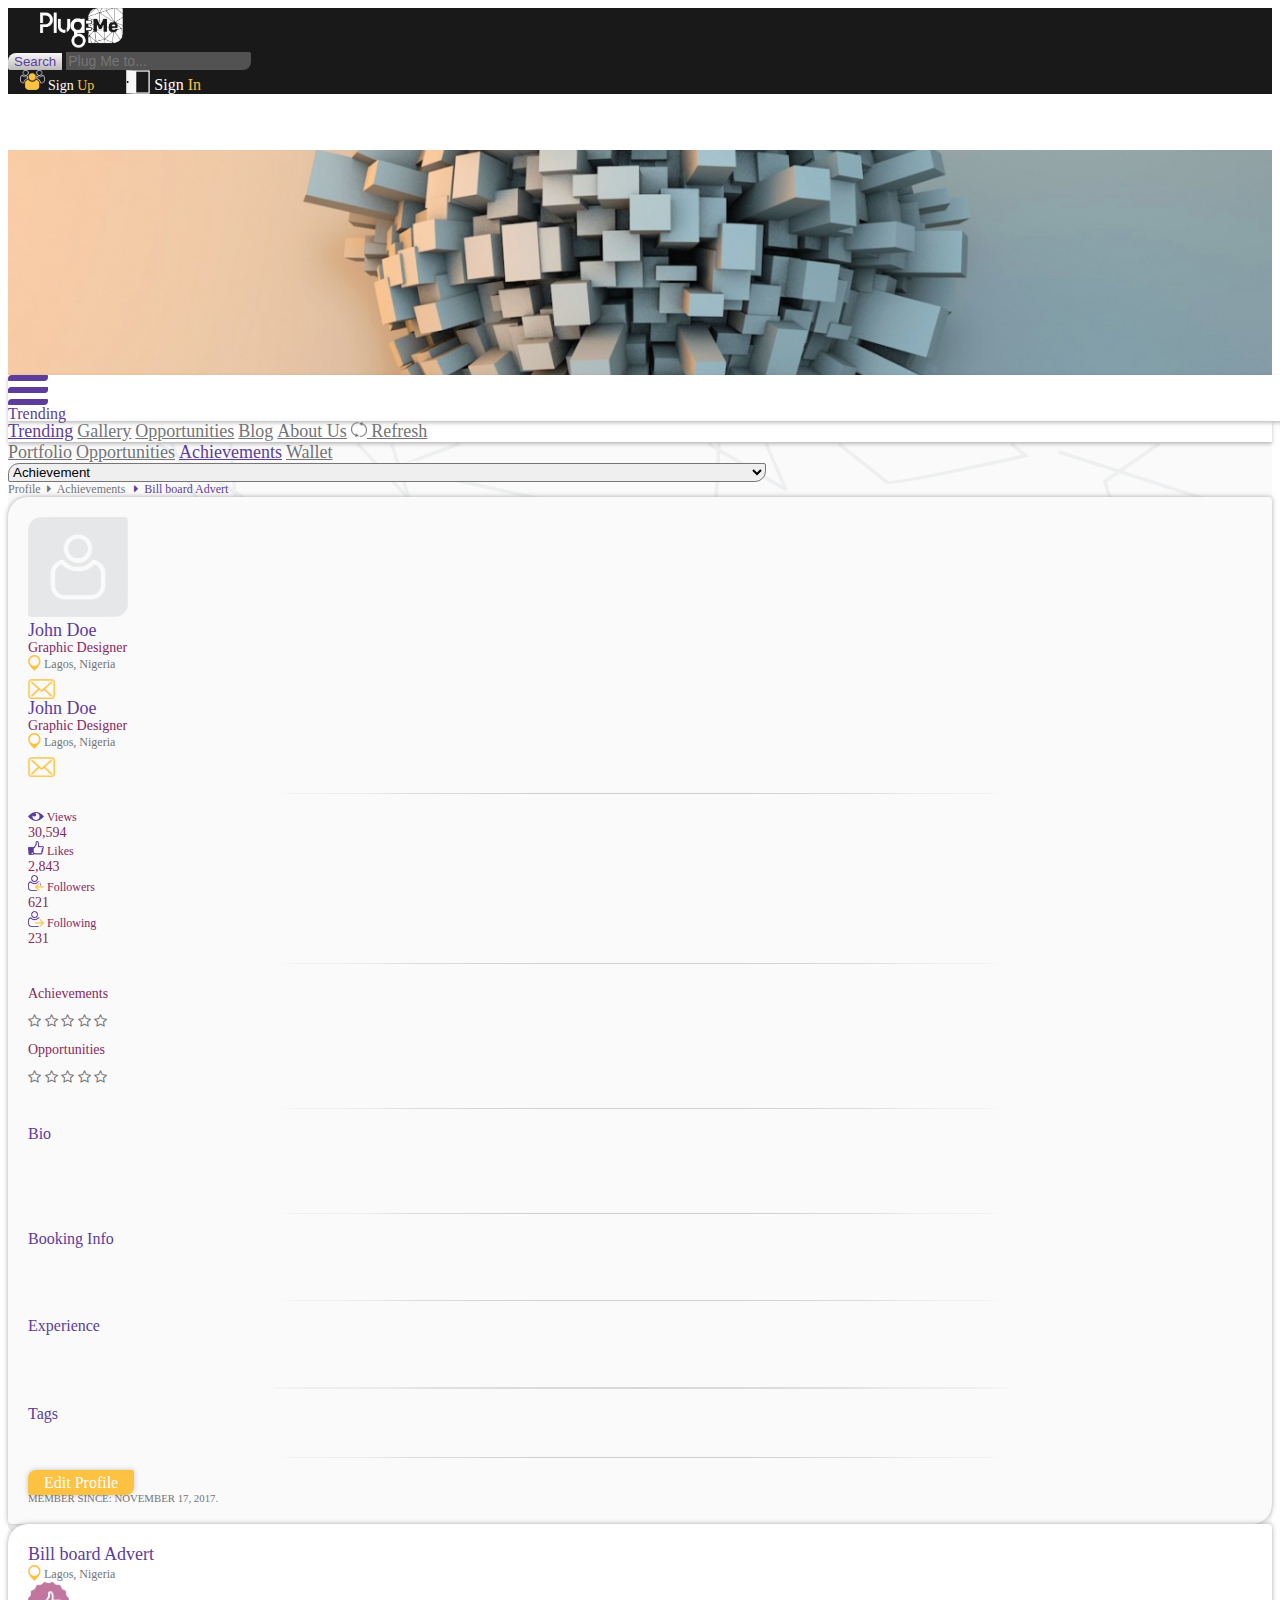
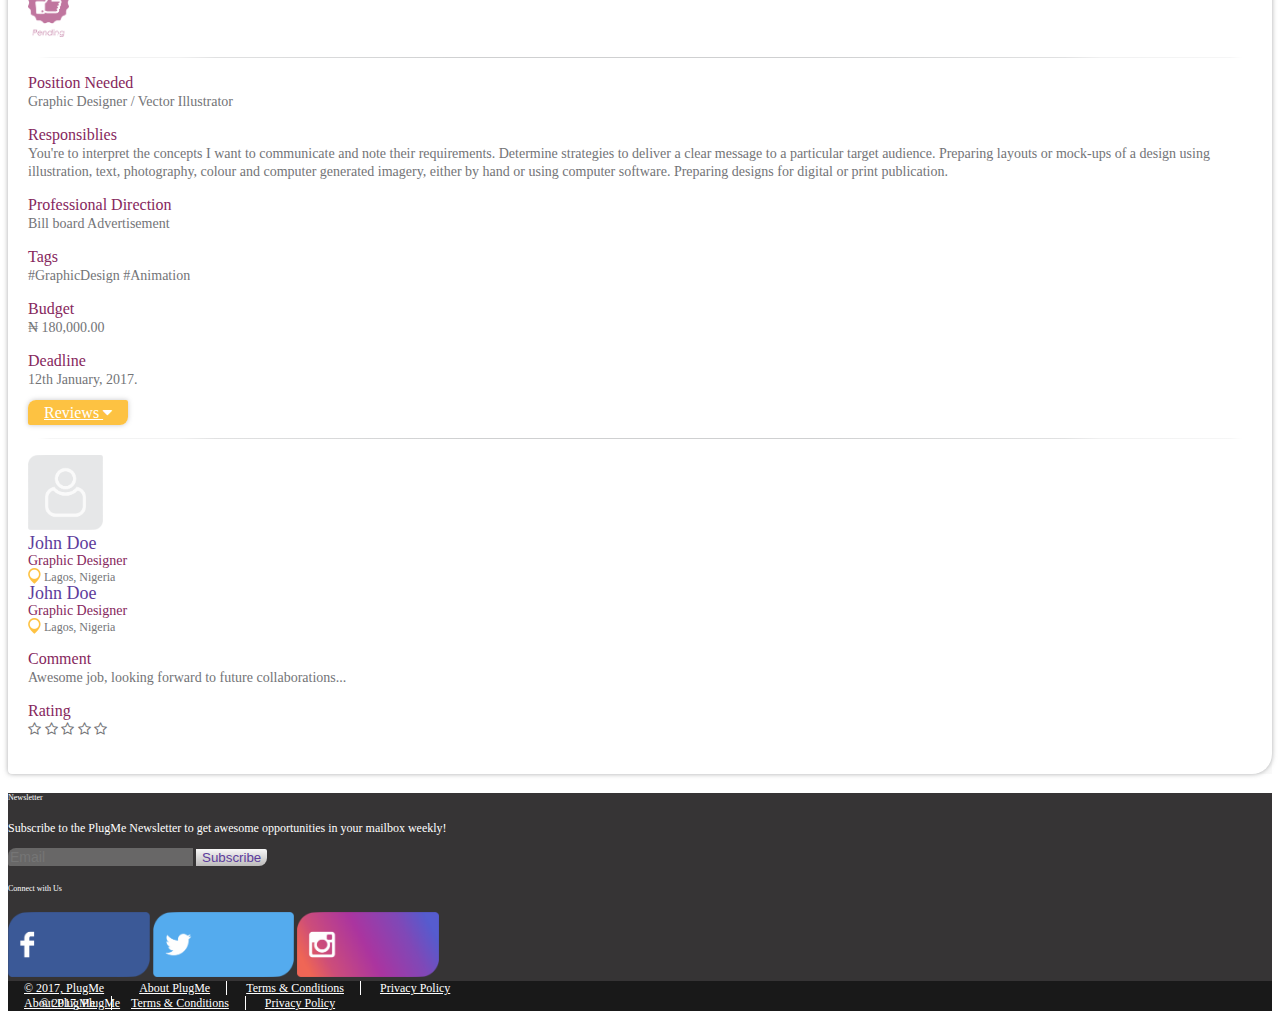
<file: op_achieved.html>
<!DOCTYPE html>
<html lang="en">
<head>
    <!-- Required meta tags -->
    <meta charset="utf-8">
    <meta name="viewport" content="width=device-width, initial-scale=1, shrink-to-fit=no">
    <title>PlugMe | User Profile - Opportunity Achieved</title>
    <!-- Bootstrap CSS -->
    <link rel="stylesheet" href="https://maxcdn.bootstrapcdn.com/bootstrap/4.0.0-beta.2/css/bootstrap.min.css" integrity="sha384-PsH8R72JQ3SOdhVi3uxftmaW6Vc51MKb0q5P2rRUpPvrszuE4W1povHYgTpBfshb" crossorigin="anonymous">
    <link rel="stylesheet" href="https://maxcdn.bootstrapcdn.com/font-awesome/4.7.0/css/font-awesome.min.css">
    <link rel="stylesheet" href="css/style.css">
</head>
<body style="overflow-x: hidden;">
    <!-- Navigation with Search accross all viewports -->
    <nav class="navbar fixed-top">
        <a href="index.html" class="plugme-logo"><img src="images/logo.png" height="40"/></a>
        <div class="input-group input-group-sm ml-auto mr-0 mx-md-auto">
                    <span class="input-group-btn">
                        <button class="btn" type="button">Search</button>
                    </span>
            <input type="text" class="form-control" placeholder="Plug Me to..." aria-label="Plug Me to...">
        </div>
        <a href="#" class="sign d-none d-md-block"><img src="images/sign_up.png"/> Sign <span>Up</span></a>
        <a href="logged_in.html" class="sign d-none d-md-block"><img src="images/sign_in.png"/> Sign <span>In</span></a>
    </nav>
    <!-- Side Navigation Menu on Small Viewports -->
    <nav class="nav flex-column side-nav text-center d-md-none">
        <a class="nav-link menu-tab" href="#">Trending</a>
        <a class="nav-link menu-tab" href="#">Gallery</a>
        <a class="nav-link menu-tab" href="#">Opportunities</a>
        <a class="nav-link menu-tab" href="#">Blog</a>
        <a class="nav-link menu-tab" href="#">About Us</a>
        <hr>
        <a class="nav-link" href="#">Sign Up</a>
        <a class="nav-link" href="logged_in.html">Sign In</a>
    </nav>
    <!-- Advertisement Banner across all viewports -->
    <div class="container-fluid Ads">
        <div class="row">
            <div class="col-12 p-0">
                <div id="Ads-Banner" class="carousel slide" data-ride="carousel">
                    <div class="carousel-inner">
                        <div class="carousel-item active">
                            <img class="d-block" src="images/cubic_sphere-wallpaper-1366x768.jpg" alt="First slide">
                        </div>
                        <div class="carousel-item">
                            <img class="d-block" src="images/the_three_balls-wallpaper-1366x768.jpg" alt="Second slide">
                        </div>
                        <div class="carousel-item">
                            <img class="d-block" src="images/wall_of_rocks-wallpaper-1366x768.jpg" alt="Third slide">
                        </div>
                    </div>
                    <a class="carousel-control-prev" href="#Ads-Banner" role="button" data-slide="prev">
                        <span class="carousel-control-prev-icon" aria-hidden="true"></span>
                        <span class="sr-only">Previous</span>
                    </a>
                    <a class="carousel-control-next" href="#Ads-Banner" role="button" data-slide="next">
                        <span class="carousel-control-next-icon" aria-hidden="true"></span>
                        <span class="sr-only">Next</span>
                    </a>
                </div>
            </div>
        </div>
    </div>
    <!-- Application Navigation for Small Viewports -->
    <nav class="navbar d-md-none" id="mobile-plugMe-tab">
        <div id="nav-icon">
            <span></span>
            <span></span>
            <span></span>
            <span></span>
        </div>
        <div class="h4 mobile-tab-name mx-auto mb-0">Trending</div>
    </nav>
    <!-- Application Navigation for Medium to Extra large Viewports -->
    <nav class="nav nav-justified px-0 px-lg-3 d-none d-md-flex" id="plugMe-tab" role="tablist">
        <a class="nav-item nav-link active" id="nav-trend" data-toggle="tab" href="#trend" role="tab" aria-controls="trend" aria-selected="true">Trending</a>
        <a class="nav-item nav-link" id="nav-gallery" data-toggle="tab" href="#gallery" role="tab" aria-controls="gallery" aria-selected="true">Gallery</a>
        <a class="nav-item nav-link" id="nav-opp" data-toggle="tab" href="#opp" role="tab" aria-controls="opp" aria-selected="true">Opportunities</a>
        <a class="nav-item nav-link" id="nav-blog" data-toggle="tab" href="#blog" role="tab" aria-controls="blog" aria-selected="true">Blog</a>
        <a class="nav-item nav-link" id="nav-about" data-toggle="tab" href="#about" role="tab" aria-controls="about" aria-selected="true">About Us</a>
        <a class="nav-item nav-link ml-3 ml-lg-5" href="#"><img src="images/refresh.png" class="mb-1" height="15"/> Refresh</a>
    </nav>
    <div class="container-fluid main-page">
        <!-- User Bio and Plug collection -->
        <div class="container py-4">
            <!-- Profile Tabs for Medium and Large devices -->
            <nav class="nav justify-content-center pb-2 d-none d-md-flex" id="profileTab" role="tablist">
                <a class="nav-item nav-link" id="portfolio-tab" data-toggle="tab" href="#" role="tab" aria-controls="portfolio" aria-selected="true">Portfolio</a>
                <a class="nav-item nav-link" id="opportunity-tab" data-toggle="tab" href="#" role="tab" aria-controls="opportunity" aria-selected="false">Opportunities</a>
                <a class="nav-item nav-link active" id="achievement-tab" data-toggle="tab" href="#" role="tab" aria-controls="achievement" aria-selected="false">Achievements</a>
                <a class="nav-item nav-link" id="wallet-tab" data-toggle="tab" href="#" role="tab" aria-controls="wallet" aria-selected="false">Wallet</a>
            </nav>
            <!-- Profile Tabs for Small devices -->
            <select class="form-control form-control-sm d-md-none mx-auto my-3" id="m-profileTab">
                <option value="0">Portfolio</option>
                <option value="1">Opportunity</option>
                <option value="2" selected>Achievement</option>
                <option value="3">Wallet</option>
            </select>
            <div class="row pb-3">
                <!-- Describes Navigation history -->
                <div class="col-12 page-navigation pb-2">
                    Profile&nbsp;&nbsp;<i class="fa fa-caret-right" aria-hidden="true"></i>&nbsp;&nbsp;Achievements&nbsp;&nbsp;
                    <span class="active"><i class="fa fa-caret-right" aria-hidden="true"></i>&nbsp;&nbsp;Bill board Advert</span>
                </div>
                <!-- User Bio -->
                <div class="col-12 col-md-4 px-2 mt-4 mt-md-0 order-2 order-md-1">
                    <div class="row plugger-bio no-gutters mx-auto">
                        <!-- Msg images appear when looking at a third parties profile -->
                        <div class="col-12">
                            <div class="media">
                                <img class="plugger-img align-self-end bio-img mx-auto pr-3 pr-md-0 pr-lg-3" src="images/user.png" alt="Generic placeholder image">
                                <div class="media-body d-md-none d-lg-flex">
                                    <div class="bio-info text-md-center text-lg-left mt-2">
                                        <a href="#" class="name">John Doe</a><br>
                                        <a href="#" class="desc">Graphic Designer</a><br>
                                        <a href="#" class="location"><img src="images/marker.png"/> Lagos, Nigeria</a><br>
                                        <a href="#" class="plug-msg"><img src="images/massage.png"/></a>
                                    </div>
                                </div>
                            </div>
                        </div>
                        <div class="col-12 d-none d-md-block d-lg-none">
                            <div class="bio-info text-md-center text-lg-left mt-2">
                                <a href="#" class="name">John Doe</a><br>
                                <a href="#" class="desc">Graphic Designer</a><br>
                                <a href="#" class="location"><img src="images/marker.png"/> Lagos, Nigeria</a><br>
                                <a href="#" class="plug-msg"><img src="images/massage.png"/></a>
                            </div>
                        </div>
                        <hr>
                        <div class="col-12 plug-metrics">
                            <div class="row">
                                <div class="col-6 icon"><img src="images/bio_views.png"/> Views</div><div class="col-6 value text-right">30,594</div>
                                <div class="col-6 icon"><img src="images/bio_like.png"/> Likes</div><div class="col-6 value text-right">2,843</div>
                                <div class="col-6 icon"><img src="images/fan_base.png"/> Followers</div><div class="col-6 value text-right">621</div>
                                <div class="col-6 icon"><img src="images/fan_of.png"/> Following</div><div class="col-6 value text-right">231</div>
                            </div>
                        </div>
                        <hr>
                        <div class="col-12 bio-rating">
                            <div class="row">
                                <div class="col-6 col-md-12 col-lg-6 text-md-center text-lg-left">Achievements</div>
                                <div class="col-6 col-md-12 col-lg-6 text-right text-md-center text-lg-right">
                                    <i class="fa fa-star-o" aria-hidden="true"></i>
                                    <i class="fa fa-star-o" aria-hidden="true"></i>
                                    <i class="fa fa-star-o" aria-hidden="true"></i>
                                    <i class="fa fa-star-o" aria-hidden="true"></i>
                                    <i class="fa fa-star-o" aria-hidden="true"></i>
                                </div>
                                <div class="col-6 col-md-12 col-lg-6 text-md-center text-lg-left">Opportunities</div>
                                <div class="col-6 col-md-12 col-lg-6 text-right text-md-center text-lg-right">
                                    <i class="fa fa-star-o" aria-hidden="true"></i>
                                    <i class="fa fa-star-o" aria-hidden="true"></i>
                                    <i class="fa fa-star-o" aria-hidden="true"></i>
                                    <i class="fa fa-star-o" aria-hidden="true"></i>
                                    <i class="fa fa-star-o" aria-hidden="true"></i>
                                </div>
                            </div>
                        </div>
                        <hr>
                        <div class="col-12 bio-story">
                            <div class="row">
                                <div class="col-12 bio-header mb-1">Bio</div>
                                <div class="col-12">
                                    <br><br><br>
                                </div>
                            </div>
                        </div>
                        <hr>
                        <div class="col-12 bio-contact">
                            <div class="row">
                                <div class=" col-12 bio-header mb-1">Booking Info</div>
                                <div class="col-12">
                                    <br><br>
                                </div>
                            </div>
                        </div>
                        <hr>
                        <div class="col-12 bio-exp">
                            <div class="row">
                                <div class="col-12 bio-header mb-1">Experience</div>
                                <div class="col-12">
                                    <br><br>
                                </div>
                            </div>
                        </div>
                        <hr>
                        <div class="col-12 bio-tag">
                            <div class="row">
                                <div class="col-12 bio-header mb-1">Tags</div>
                                <div class="row">
                                    <br>
                                </div>
                            </div>
                        </div>
                        <hr>
                        <!-- The Edit button is visible only when account owner, is view own account -->
                        <div class="col-12 bio-edit text-center mb-3">
                            <a href="#" class="btn bg-yellow plug-btn">Edit Profile</a>
                        </div>
                        <div class="col-12 bio-member text-center">
                            MEMBER SINCE: NOVEMBER 17, 2017.
                        </div>
                    </div>
                </div>
                <!-- Opportunity Gallery -->
                <div class="col-12 col-md-8 px-2 order-1 order-md-2">
                    <div class="bio-opportunity">
                        <!-- Opportunity Profile -->
                        <div class="row p-1-25">
                            <!-- Opportunity Header with name, location and status -->
                            <div class="col-12 col-md-9 text-center text-md-left align-self-center">
                                <span class="op-name">Bill board Advert</span>
                                <span class="op-location"><img src="images/marker.png"/> Lagos, Nigeria</span>
                            </div>
                            <div class="col-12 col-md-3 ach-status text-center text-md-right">
                                <img src="images/pending.png"/>
                            </div>
                            <div class="col-12"><hr></div>
                            <!-- Other Opportunity Information -->
                            <div class="col-12">
                                <!-- Position Information -->
                                <p class="px-lg-3">
                                    <span class="op-profile-desc">Position Needed</span>
                                    <span class="op-profile-value">Graphic Designer / Vector Illustrator</span>
                                </p>
                                <!-- Responsibilities Information -->
                                <p class="px-lg-3">
                                    <span class="op-profile-desc">Responsiblies</span>
                                    <span class="op-profile-value">
                                        You're to interpret the concepts I want to communicate and note their requirements. Determine
                                        strategies to deliver a clear message to a particular target audience. Preparing layouts or
                                        mock-ups of a design using illustration, text, photography, colour and computer generated
                                        imagery, either by hand or using computer software. Preparing designs for digital or print
                                        publication.
                                    </span>
                                </p>
                                <!-- Professional Information -->
                                <p class="px-lg-3">
                                    <span class="op-profile-desc">Professional Direction</span>
                                    <span class="op-profile-value">Bill board Advertisement</span>
                                </p>
                                <!-- Tag Information -->
                                <p class="px-lg-3">
                                    <span class="op-profile-desc">Tags</span>
                                    <span class="op-profile-value">#GraphicDesign #Animation</span>
                                </p>
                                <!-- Budget Information -->
                                <p class="px-lg-3">
                                    <span class="op-profile-desc">Budget</span>
                                    <span class="op-profile-value">&#8358 180,000.00</span>
                                </p>
                                <!-- Deadline Information -->
                                <p class="px-lg-3">
                                    <span class="op-profile-desc">Deadline</span>
                                    <span class="op-profile-value">12th January, 2017.</span>
                                </p>
                                <!-- Reviews Collapse Button -->
                                <p class="px-lg-3 pb-3 mt-5 mb-0 text-center">
                                    <a class="btn bg-yellow plug-btn" data-toggle="collapse" href="#ach-review" aria-expanded="false" aria-controls="ach_review">Reviews&nbsp;<i class="fa fa-caret-down" aria-hidden="true"></i></a>
                                </p>
                                <!-- Reviews Collapse Body -->
                                <div class="px-lg-3 collapse" id="ach-review">
                                    <hr>
                                    <div class="card card-body">
                                        <div class="media mb-3 mb-md-0 mb-lg-3">
                                            <img class="align-self-end bio-img mx-auto pr-3 pr-md-0 pr-lg-3" src="images/user.png" alt="Generic placeholder image">
                                            <div class="media-body d-md-none d-lg-flex">
                                                <div class="bio-info text-md-center text-lg-left mt-2">
                                                    <a href="#" class="name">John Doe</a><br>
                                                    <a href="#" class="desc">Graphic Designer</a><br>
                                                    <a href="#" class="location"><img src="images/marker.png"/> Lagos, Nigeria</a><br>
                                                </div>
                                            </div>
                                        </div>
                                        <div class="d-none d-md-block d-lg-none mb-md-3">
                                            <div class="bio-info text-md-center text-lg-left mt-2">
                                                <a href="#" class="name">John Doe</a><br>
                                                <a href="#" class="desc">Graphic Designer</a><br>
                                                <a href="#" class="location"><img src="images/marker.png"/> Lagos, Nigeria</a><br>
                                            </div>
                                        </div>
                                        <p>
                                            <span class="op-profile-desc">Comment</span>
                                            <span class="op-profile-value">Awesome job, looking forward to future collaborations...</span>
                                        </p>
                                        <p>
                                            <span class="op-profile-desc">Rating</span>
                                            <span class="op-profile-value">
                                                <i class="fa fa-star-o" aria-hidden="true"></i>
                                                <i class="fa fa-star-o" aria-hidden="true"></i>
                                                <i class="fa fa-star-o" aria-hidden="true"></i>
                                                <i class="fa fa-star-o" aria-hidden="true"></i>
                                                <i class="fa fa-star-o" aria-hidden="true"></i>
                                            </span>
                                        </p>
                                    </div>
                                </div>
                            </div>
                        </div>
                    </div>
                </div>
            </div>
        </div>
    </div>
    <!-- Footer of Application -->
    <footer class="contaier-fluid px-0">
        <div class="container pt-5">
            <div class="row justify-content-around pb-4">
                <div class="col-10 col-md-5 col-lg-4 pb-4 pb-md-0">
                    <h6>Newsletter</h6>
                    <p class="mb-2">Subscribe to the PlugMe Newsletter to get awesome opportunities in your mailbox weekly!</p>
                    <div class="input-group input-group-sm">
                        <input type="text" class="form-control" placeholder="Email" aria-label="Email">
                        <span class="input-group-btn">
                                <button class="btn" type="button">Subscribe</button>
                              </span>
                    </div>
                </div>
                <div class="col-10 col-md-6">
                    <h6>Connect with Us</h6>
                    <a href="#" class="social"><img class="mr-2 my-2 my-sm-0 mb-md-2" src="images/facebook_btn.png"/></a>
                    <a href="#" class="social"><img class="mr-2 my-2 my-sm-0 mb-md-2" src="images/twitter_btn.png"/></a>
                    <a href="#" class="social"><img class="mr-2 my-2 my-sm-0 mb-md-2" src="images/instagram_btn.png"/></a>
                </div>
            </div>
        </div>
        <!-- Bottom Footer on Mobile Viewports -->
        <nav class="nav d-flex d-md-none justify-content-center px-2 px-md-4">
            <a class="nav-link" href="#">&copy 2017, PlugMe</a>
            <a class="nav-link" href="#">About PlugMe</a>
            <a class="nav-link" href="#">Terms & Conditions</a>
            <a class="nav-link" href="#">Privacy Policy</a>
        </nav>
        <!-- Bottom Footer on Medium to Extra large Viewports -->
        <nav class="nav d-none d-md-flex justify-content-end px-2 px-md-4 py-2">
            <a class="nav-link copyright" href="#">&copy 2017, PlugMe</a>
            <a class="nav-link" href="#">About PlugMe</a>
            <a class="nav-link" href="#">Terms & Conditions</a>
            <a class="nav-link" href="#">Privacy Policy</a>
        </nav>
    </footer>
    <!-- Required Jquery, Popper & Bootstrap scripts -->
    <script src="https://cdnjs.cloudflare.com/ajax/libs/jquery/3.2.1/jquery.min.js"></script>
    <script src="https://cdnjs.cloudflare.com/ajax/libs/popper.js/1.12.3/umd/popper.min.js" integrity="sha384-vFJXuSJphROIrBnz7yo7oB41mKfc8JzQZiCq4NCceLEaO4IHwicKwpJf9c9IpFgh" crossorigin="anonymous"></script>
    <script src="https://maxcdn.bootstrapcdn.com/bootstrap/4.0.0-beta.2/js/bootstrap.min.js" integrity="sha384-alpBpkh1PFOepccYVYDB4do5UnbKysX5WZXm3XxPqe5iKTfUKjNkCk9SaVuEZflJ" crossorigin="anonymous"></script>
    <script src="js/index.js"></script>
</body>
</html>
</file>
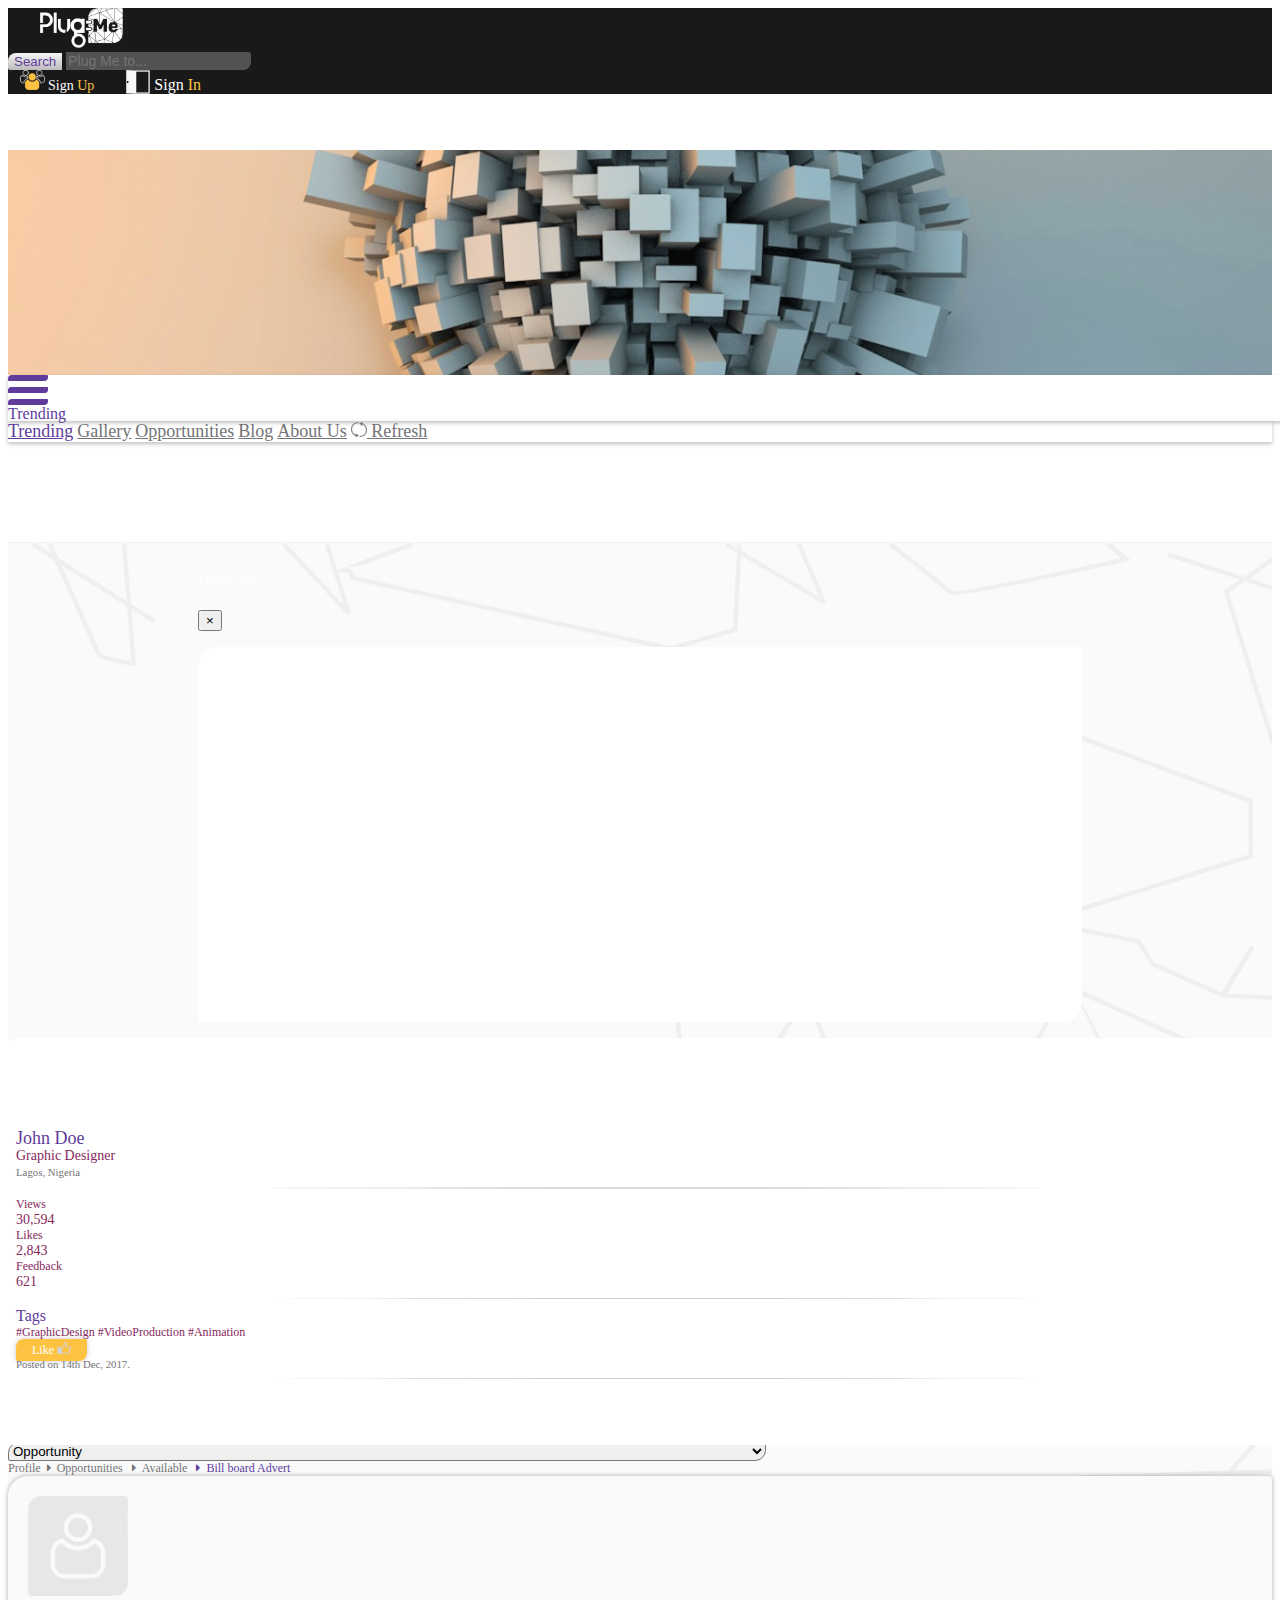
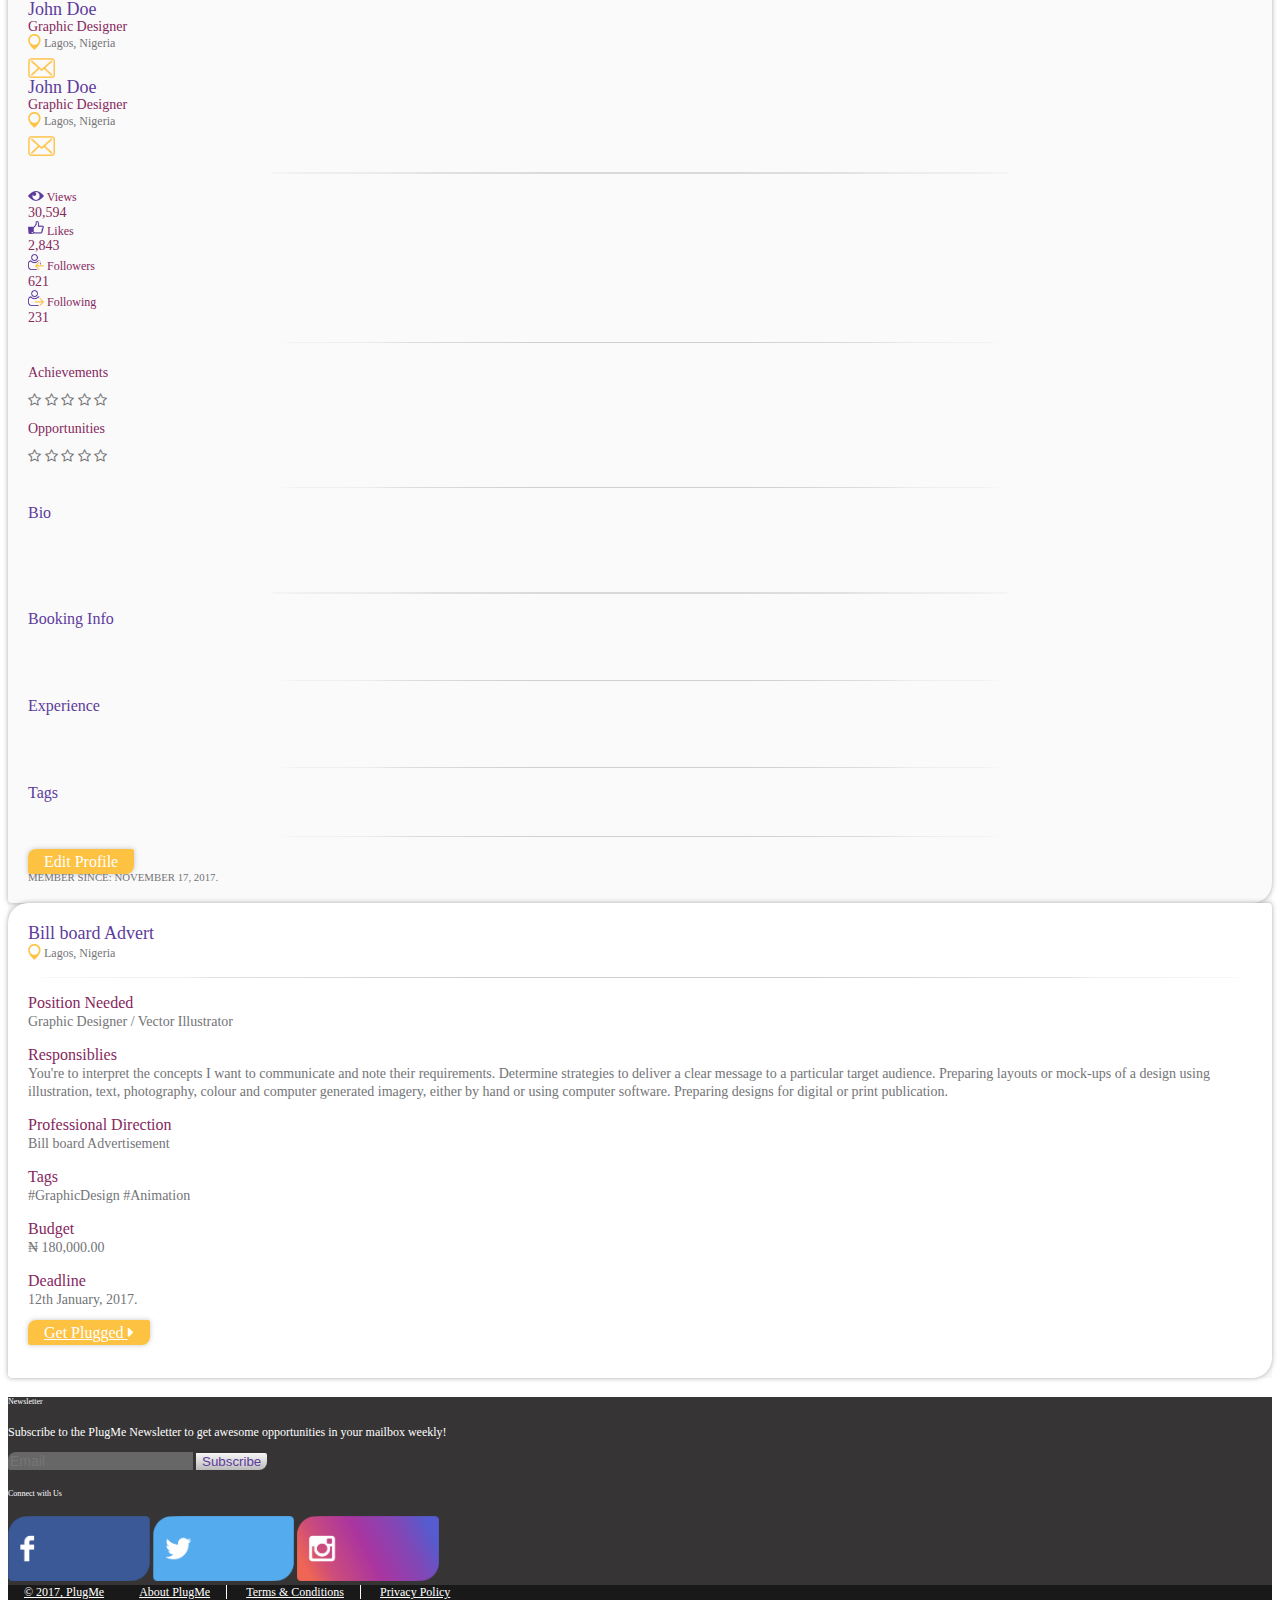
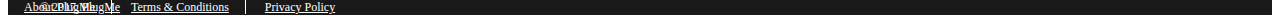
<file: op_available.html>
<!DOCTYPE html>
<html lang="en">
<head>
    <!-- Required meta tags -->
    <meta charset="utf-8">
    <meta name="viewport" content="width=device-width, initial-scale=1, shrink-to-fit=no">
    <title>PlugMe | User Profile - Available Opportunities</title>
    <!-- Bootstrap CSS -->
    <link rel="stylesheet" href="https://maxcdn.bootstrapcdn.com/bootstrap/4.0.0-beta.2/css/bootstrap.min.css" integrity="sha384-PsH8R72JQ3SOdhVi3uxftmaW6Vc51MKb0q5P2rRUpPvrszuE4W1povHYgTpBfshb" crossorigin="anonymous">
    <link rel="stylesheet" href="https://maxcdn.bootstrapcdn.com/font-awesome/4.7.0/css/font-awesome.min.css">
    <link rel="stylesheet" href="css/style.css">
</head>
<body style="overflow-x: hidden;">
    <!-- Navigation with Search accross all viewports -->
    <nav class="navbar fixed-top">
        <a href="index.html" class="plugme-logo"><img src="images/logo.png" height="40"/></a>
        <div class="input-group input-group-sm ml-auto mr-0 mx-md-auto">
                <span class="input-group-btn">
                    <button class="btn" type="button">Search</button>
                </span>
            <input type="text" class="form-control" placeholder="Plug Me to..." aria-label="Plug Me to...">
        </div>
        <a href="#" class="sign d-none d-md-block"><img src="images/sign_up.png"/> Sign <span>Up</span></a>
        <a href="logged_in.html" class="sign d-none d-md-block"><img src="images/sign_in.png"/> Sign <span>In</span></a>
    </nav>
    <!-- Side Navigation Menu on Small Viewports -->
    <nav class="nav flex-column side-nav text-center d-md-none">
        <a class="nav-link menu-tab" href="#">Trending</a>
        <a class="nav-link menu-tab" href="#">Gallery</a>
        <a class="nav-link menu-tab" href="#">Opportunities</a>
        <a class="nav-link menu-tab" href="#">Blog</a>
        <a class="nav-link menu-tab" href="#">About Us</a>
        <hr>
        <a class="nav-link" href="#">Sign Up</a>
        <a class="nav-link" href="logged_in.html">Sign In</a>
    </nav>
    <!-- Advertisement Banner across all viewports -->
    <div class="container-fluid Ads">
        <div class="row">
            <div class="col-12 p-0">
                <div id="Ads-Banner" class="carousel slide" data-ride="carousel">
                    <div class="carousel-inner">
                        <div class="carousel-item active">
                            <img class="d-block" src="images/cubic_sphere-wallpaper-1366x768.jpg" alt="First slide">
                        </div>
                        <div class="carousel-item">
                            <img class="d-block" src="images/the_three_balls-wallpaper-1366x768.jpg" alt="Second slide">
                        </div>
                        <div class="carousel-item">
                            <img class="d-block" src="images/wall_of_rocks-wallpaper-1366x768.jpg" alt="Third slide">
                        </div>
                    </div>
                    <a class="carousel-control-prev" href="#Ads-Banner" role="button" data-slide="prev">
                        <span class="carousel-control-prev-icon" aria-hidden="true"></span>
                        <span class="sr-only">Previous</span>
                    </a>
                    <a class="carousel-control-next" href="#Ads-Banner" role="button" data-slide="next">
                        <span class="carousel-control-next-icon" aria-hidden="true"></span>
                        <span class="sr-only">Next</span>
                    </a>
                </div>
            </div>
        </div>
    </div>
    <!-- Application Navigation for Small Viewports -->
    <nav class="navbar d-md-none" id="mobile-plugMe-tab">
        <div id="nav-icon">
            <span></span>
            <span></span>
            <span></span>
            <span></span>
        </div>
        <div class="h4 mobile-tab-name mx-auto mb-0">Trending</div>
    </nav>
    <!-- Application Navigation for Medium to Extra large Viewports -->
    <nav class="nav nav-justified px-0 px-lg-3 d-none d-md-flex" id="plugMe-tab" role="tablist">
        <a class="nav-item nav-link active" id="nav-trend" data-toggle="tab" href="#trend" role="tab" aria-controls="trend" aria-selected="true">Trending</a>
        <a class="nav-item nav-link" id="nav-gallery" data-toggle="tab" href="#gallery" role="tab" aria-controls="gallery" aria-selected="true">Gallery</a>
        <a class="nav-item nav-link" id="nav-opp" data-toggle="tab" href="#opp" role="tab" aria-controls="opp" aria-selected="true">Opportunities</a>
        <a class="nav-item nav-link" id="nav-blog" data-toggle="tab" href="#blog" role="tab" aria-controls="blog" aria-selected="true">Blog</a>
        <a class="nav-item nav-link" id="nav-about" data-toggle="tab" href="#about" role="tab" aria-controls="about" aria-selected="true">About Us</a>
        <a class="nav-item nav-link ml-3 ml-lg-5" href="#"><img src="images/refresh.png" class="mb-1" height="15"/> Refresh</a>
    </nav>
    <div class="container-fluid main-page">
        <!-- Display Modal of the Plug Card. Please note that this instance of the modal is loaded for every plug-card below-->
        <div class="modal fade" id="plugModal" tabindex="-1" role="dialog" aria-labelledby="pludModalEx" aria-hidden="true">
            <div class="modal-dialog" role="document">
                <div class="modal-content">
                    <div class="modal-header text-center">
                        <h5 class="modal-title" id="pludModalEx">Modal title</h5>
                        <button type="button" class="close" data-dismiss="modal" aria-label="Close">
                            <span aria-hidden="true">&times;</span>
                        </button>
                    </div>
                    <div class="modal-body">
                        <div class="container-fluid">
                            <div class="row">
                                <div class="col-12 col-md-8 plug-content">
                                    <div class="plug-view"></div>
                                </div>
                                <div class="col-12 col-md-4 plug-info">
                                    <div class="row plug-view-card no-gutters">
                                        <div class="col-5 plugger-img"></div>
                                        <div class=" col-7 plugger-info">
                                            <a href="#" class="view-plugger-name">John Doe</a><br>
                                            <a href="#" class="view-plugger-desc">Graphic Designer</a><br>
                                            <a href="#" class="view-plugger-location">Lagos, Nigeria</a>
                                        </div>
                                        <hr>
                                        <div class="col-12 plug-metrics">
                                            <div class="row">
                                                <div class="col-6 icon">Views</div><div class="col-6 text-right value">30,594</div>
                                                <div class="col-6 icon">Likes</div><div class="col-6 text-right value">2,843</div>
                                                <div class="col-6 icon">Feedback</div><div class="col-6 text-right value">621</div>
                                            </div>
                                        </div>
                                        <hr>
                                        <div class="col-12 plug-tag">
                                            <div class="row">
                                                <div class="col-12"><span>Tags</span></div>
                                                <div class="col-12">#GraphicDesign #VideoProduction #Animation</div>
                                            </div>
                                        </div>
                                        <div class="col-12 plug-like-btn my-2 text-center">
                                            <a href="#" class="btn plug-btn-sm bg-yellow">Like <img src="images/likes_2.png"/></a>
                                        </div>
                                        <div class="col-12 plug-date text-right">Posted on 14th Dec, 2017.</div>
                                        <hr>
                                    </div>
                                </div>
                            </div>
                        </div>
                    </div>
                </div>
            </div>
        </div>
        <!-- User Bio and Plug collection -->
        <div class="container py-4">
            <!-- Profile Tabs for Medium and Large devices -->
            <nav class="nav justify-content-center pb-2 d-none d-md-flex" id="profileTab" role="tablist">
                <a class="nav-item nav-link" id="portfolio-tab" data-toggle="tab" href="#" role="tab" aria-controls="portfolio" aria-selected="true">Portfolio</a>
                <a class="nav-item nav-link active" id="opportunity-tab" data-toggle="tab" href="#" role="tab" aria-controls="opportunity" aria-selected="false">Opportunities</a>
                <a class="nav-item nav-link" id="achievement-tab" data-toggle="tab" href="#" role="tab" aria-controls="achievement" aria-selected="false">Achievements</a>
                <a class="nav-item nav-link" id="wallet-tab" data-toggle="tab" href="#" role="tab" aria-controls="wallet" aria-selected="false">Wallet</a>
            </nav>
            <!-- Profile Tabs for Small devices -->
            <select class="form-control form-control-sm d-md-none mx-auto my-3" id="m-profileTab">
                <option value="0">Portfolio</option>
                <option value="1" selected>Opportunity</option>
                <option value="2">Achievement</option>
                <option value="3">Wallet</option>
            </select>
            <div class="row pb-3">
                <!-- Describes Navigation history -->
                <div class="col-12 page-navigation pb-2">
                    Profile&nbsp;&nbsp;<i class="fa fa-caret-right" aria-hidden="true"></i>&nbsp;&nbsp;Opportunities&nbsp;&nbsp;
                    <i class="fa fa-caret-right" aria-hidden="true"></i>&nbsp;&nbsp;Available&nbsp;&nbsp;<span class="active">
                    <i class="fa fa-caret-right" aria-hidden="true"></i>&nbsp;&nbsp;Bill board Advert</span>
                </div>
                <!-- User Bio -->
                <div class="col-12 col-md-4 px-2 mt-4 mt-md-0 order-2 order-md-1">
                    <div class="row plugger-bio no-gutters mx-auto">
                        <!-- Msg images appear when looking at a third parties profile -->
                        <div class="col-12">
                            <div class="media">
                                <img class="plugger-img align-self-end bio-img mx-auto pr-3 pr-md-0 pr-lg-3" src="images/user.png" alt="Generic placeholder image">
                                <div class="media-body d-md-none d-lg-flex">
                                    <div class="bio-info text-md-center text-lg-left mt-2">
                                        <a href="#" class="name">John Doe</a><br>
                                        <a href="#" class="desc">Graphic Designer</a><br>
                                        <a href="#" class="location"><img src="images/marker.png"/> Lagos, Nigeria</a><br>
                                        <a href="#" class="plug-msg"><img src="images/massage.png"/></a>
                                    </div>
                                </div>
                            </div>
                        </div>
                        <div class="col-12 d-none d-md-block d-lg-none">
                            <div class="bio-info text-md-center text-lg-left mt-2">
                                <a href="#" class="name">John Doe</a><br>
                                <a href="#" class="desc">Graphic Designer</a><br>
                                <a href="#" class="location"><img src="images/marker.png"/> Lagos, Nigeria</a><br>
                                <a href="#" class="plug-msg"><img src="images/massage.png"/></a>
                            </div>
                        </div>
                        <hr>
                        <div class="col-12 plug-metrics">
                            <div class="row">
                                <div class="col-6 icon"><img src="images/bio_views.png"/> Views</div><div class="col-6 value text-right">30,594</div>
                                <div class="col-6 icon"><img src="images/bio_like.png"/> Likes</div><div class="col-6 value text-right">2,843</div>
                                <div class="col-6 icon"><img src="images/fan_base.png"/> Followers</div><div class="col-6 value text-right">621</div>
                                <div class="col-6 icon"><img src="images/fan_of.png"/> Following</div><div class="col-6 value text-right">231</div>
                            </div>
                        </div>
                        <hr>
                        <div class="col-12 bio-rating">
                            <div class="row">
                                <div class="col-6 col-md-12 col-lg-6 text-md-center text-lg-left">Achievements</div>
                                <div class="col-6 col-md-12 col-lg-6 text-right text-md-center text-lg-right">
                                    <i class="fa fa-star-o" aria-hidden="true"></i>
                                    <i class="fa fa-star-o" aria-hidden="true"></i>
                                    <i class="fa fa-star-o" aria-hidden="true"></i>
                                    <i class="fa fa-star-o" aria-hidden="true"></i>
                                    <i class="fa fa-star-o" aria-hidden="true"></i>
                                </div>
                                <div class="col-6 col-md-12 col-lg-6 text-md-center text-lg-left">Opportunities</div>
                                <div class="col-6 col-md-12 col-lg-6 text-right text-md-center text-lg-right">
                                    <i class="fa fa-star-o" aria-hidden="true"></i>
                                    <i class="fa fa-star-o" aria-hidden="true"></i>
                                    <i class="fa fa-star-o" aria-hidden="true"></i>
                                    <i class="fa fa-star-o" aria-hidden="true"></i>
                                    <i class="fa fa-star-o" aria-hidden="true"></i>
                                </div>
                            </div>
                        </div>
                        <hr>
                        <div class="col-12 bio-story">
                            <div class="row">
                                <div class="col-12 bio-header mb-1">Bio</div>
                                <div class="col-12">
                                    <br><br><br>
                                </div>
                            </div>
                        </div>
                        <hr>
                        <div class="col-12 bio-contact">
                            <div class="row">
                                <div class=" col-12 bio-header mb-1">Booking Info</div>
                                <div class="col-12">
                                    <br><br>
                                </div>
                            </div>
                        </div>
                        <hr>
                        <div class="col-12 bio-exp">
                            <div class="row">
                                <div class="col-12 bio-header mb-1">Experience</div>
                                <div class="col-12">
                                    <br><br>
                                </div>
                            </div>
                        </div>
                        <hr>
                        <div class="col-12 bio-tag">
                            <div class="row">
                                <div class="col-12 bio-header mb-1">Tags</div>
                                <div class="row">
                                    <br>
                                </div>
                            </div>
                        </div>
                        <hr>
                        <!-- The Edit button is visible only when account owner, is view own account -->
                        <div class="col-12 bio-edit text-center mb-3">
                            <a href="#" class="btn bg-yellow plug-btn">Edit Profile</a>
                        </div>
                        <div class="col-12 bio-member text-center">
                            MEMBER SINCE: NOVEMBER 17, 2017.
                        </div>
                    </div>
                </div>
                <!-- Opportunity Gallery -->
                <div class="col-12 col-md-8 px-2 order-1 order-md-2">
                    <div class="bio-opportunity">
                        <!-- Opportunity Profile -->
                        <div class="row p-1-25">
                            <!-- Opportunity Header, with name and location -->
                            <div class="col-12">
                                <span class="op-name">Bill board Advert</span>
                                <span class="op-location"><img src="images/marker.png"/> Lagos, Nigeria</span>
                                <hr>
                            </div>
                            <!-- Other Opportunity Information -->
                            <div class="col-12">
                                <!-- Position Information -->
                                <p class="px-lg-3">
                                    <span class="op-profile-desc">Position Needed</span>
                                    <span class="op-profile-value">Graphic Designer / Vector Illustrator</span>
                                </p>
                                <!-- Responsibilities Information -->
                                <p class="px-lg-3">
                                    <span class="op-profile-desc">Responsiblies</span>
                                    <span class="op-profile-value">
                                        You're to interpret the concepts I want to communicate and note their requirements. Determine
                                        strategies to deliver a clear message to a particular target audience. Preparing layouts or
                                        mock-ups of a design using illustration, text, photography, colour and computer generated
                                        imagery, either by hand or using computer software. Preparing designs for digital or print
                                        publication.
                                    </span>
                                </p>
                                <!-- Professional Information -->
                                <p class="px-lg-3">
                                    <span class="op-profile-desc">Professional Direction</span>
                                    <span class="op-profile-value">Bill board Advertisement</span>
                                </p>
                                <!-- Tag Information -->
                                <p class="px-lg-3">
                                    <span class="op-profile-desc">Tags</span>
                                    <span class="op-profile-value">#GraphicDesign #Animation</span>
                                </p>
                                <!-- Budget Information -->
                                <p class="px-lg-3">
                                    <span class="op-profile-desc">Budget</span>
                                    <span class="op-profile-value">&#8358 180,000.00</span>
                                </p>
                                <!-- Deadline Information -->
                                <p class="px-lg-3">
                                    <span class="op-profile-desc">Deadline</span>
                                    <span class="op-profile-value">12th January, 2017.</span>
                                </p>
                                <!-- Get Plugged Button -->
                                <p class="px-lg-3 pt-5">
                                    <a href="#" class="btn plug-btn bg-yellow">Get Plugged <i class="fa fa-caret-right" aria-hidden="true"></i></a>
                                </p>
                            </div>
                        </div>
                    </div>
                </div>
            </div>
        </div>
    </div>
    <!-- Footer of Application -->
    <footer class="contaier-fluid px-0">
        <div class="container pt-5">
            <div class="row justify-content-around pb-4">
                <div class="col-10 col-md-5 col-lg-4 pb-4 pb-md-0">
                    <h6>Newsletter</h6>
                    <p class="mb-2">Subscribe to the PlugMe Newsletter to get awesome opportunities in your mailbox weekly!</p>
                    <div class="input-group input-group-sm">
                        <input type="text" class="form-control" placeholder="Email" aria-label="Email">
                        <span class="input-group-btn">
                            <button class="btn" type="button">Subscribe</button>
                          </span>
                    </div>
                </div>
                <div class="col-10 col-md-6">
                    <h6>Connect with Us</h6>
                    <a href="#" class="social"><img class="mr-2 my-2 my-sm-0 mb-md-2" src="images/facebook_btn.png"/></a>
                    <a href="#" class="social"><img class="mr-2 my-2 my-sm-0 mb-md-2" src="images/twitter_btn.png"/></a>
                    <a href="#" class="social"><img class="mr-2 my-2 my-sm-0 mb-md-2" src="images/instagram_btn.png"/></a>
                </div>
            </div>
        </div>
        <!-- Bottom Footer on Mobile Viewports -->
        <nav class="nav d-flex d-md-none justify-content-center px-2 px-md-4">
            <a class="nav-link" href="#">&copy 2017, PlugMe</a>
            <a class="nav-link" href="#">About PlugMe</a>
            <a class="nav-link" href="#">Terms & Conditions</a>
            <a class="nav-link" href="#">Privacy Policy</a>
        </nav>
        <!-- Bottom Footer on Medium to Extra large Viewports -->
        <nav class="nav d-none d-md-flex justify-content-end px-2 px-md-4 py-2">
            <a class="nav-link copyright" href="#">&copy 2017, PlugMe</a>
            <a class="nav-link" href="#">About PlugMe</a>
            <a class="nav-link" href="#">Terms & Conditions</a>
            <a class="nav-link" href="#">Privacy Policy</a>
        </nav>
    </footer>
    <!-- Required Jquery, Popper & Bootstrap scripts -->
    <script src="https://cdnjs.cloudflare.com/ajax/libs/jquery/3.2.1/jquery.min.js"></script>
    <script src="https://cdnjs.cloudflare.com/ajax/libs/popper.js/1.12.3/umd/popper.min.js" integrity="sha384-vFJXuSJphROIrBnz7yo7oB41mKfc8JzQZiCq4NCceLEaO4IHwicKwpJf9c9IpFgh" crossorigin="anonymous"></script>
    <script src="https://maxcdn.bootstrapcdn.com/bootstrap/4.0.0-beta.2/js/bootstrap.min.js" integrity="sha384-alpBpkh1PFOepccYVYDB4do5UnbKysX5WZXm3XxPqe5iKTfUKjNkCk9SaVuEZflJ" crossorigin="anonymous"></script>
    <script src="js/index.js"></script>
</body>
</html>
</file>
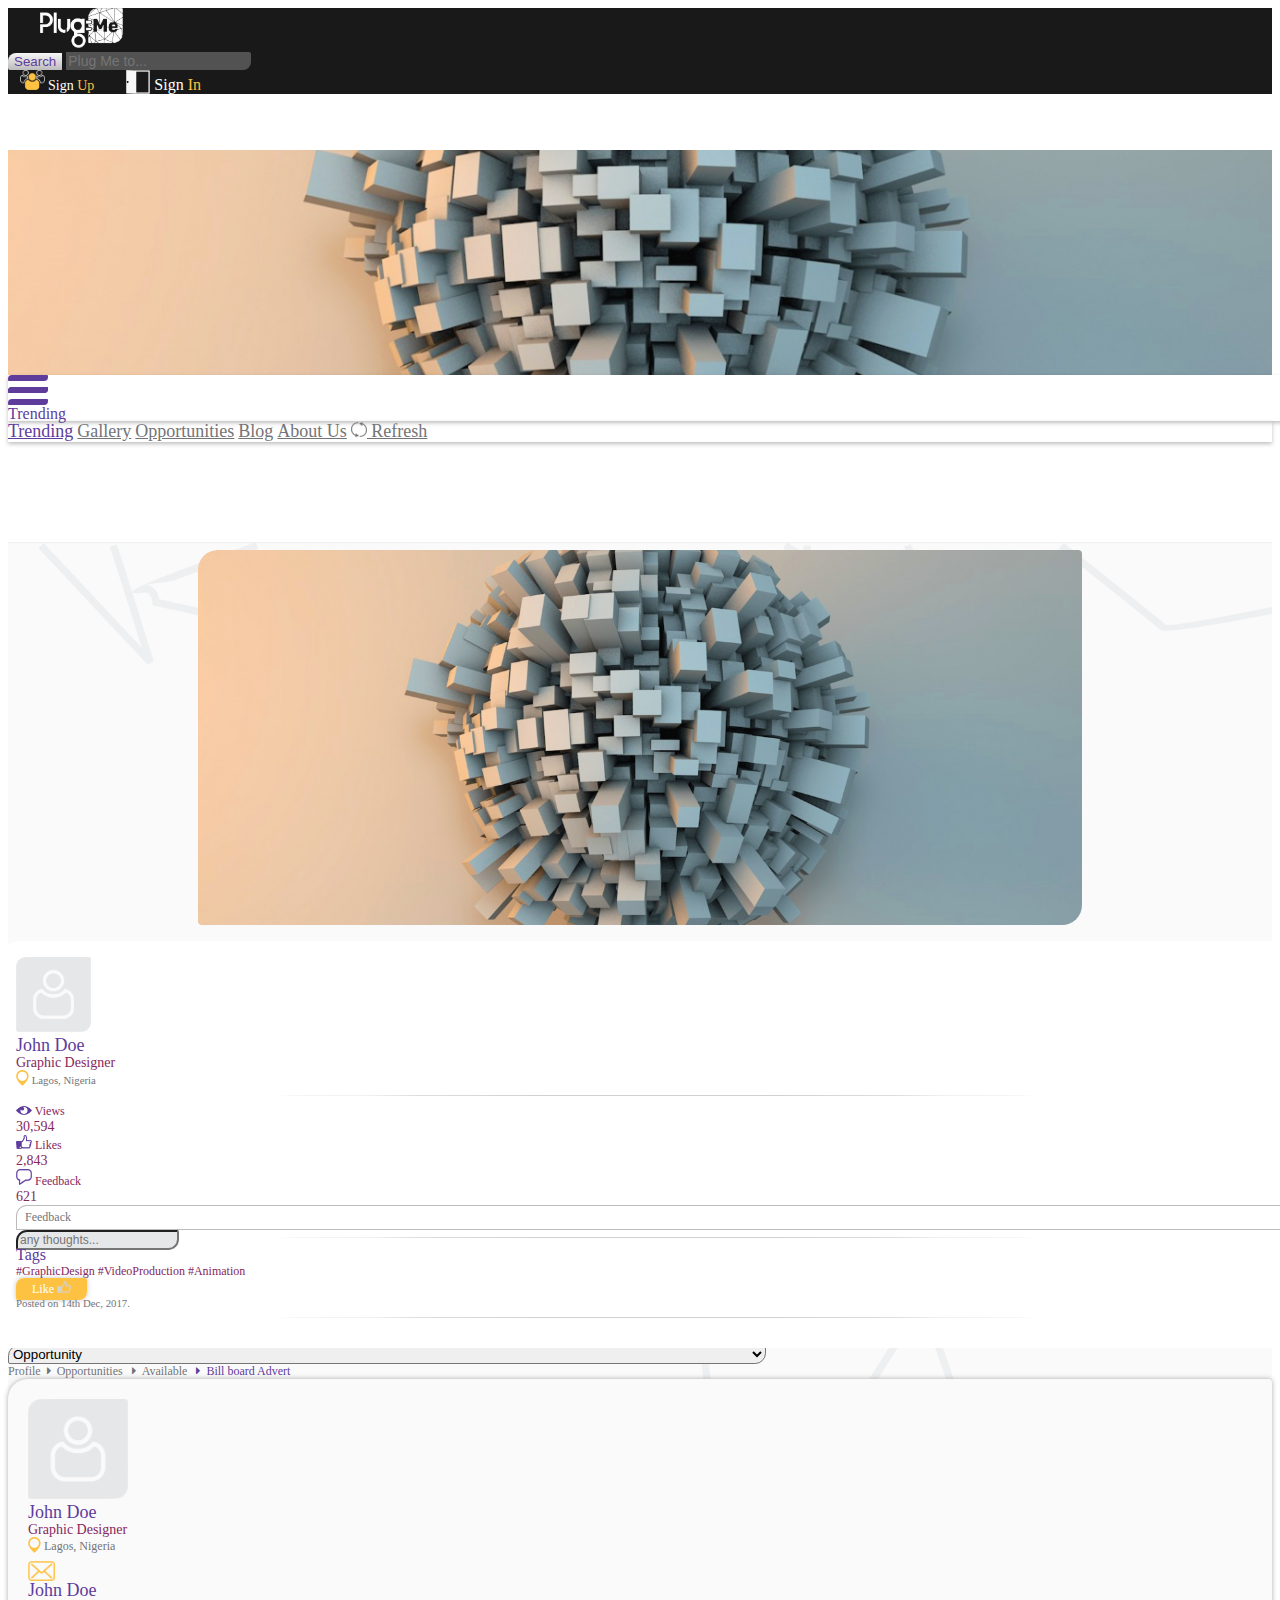
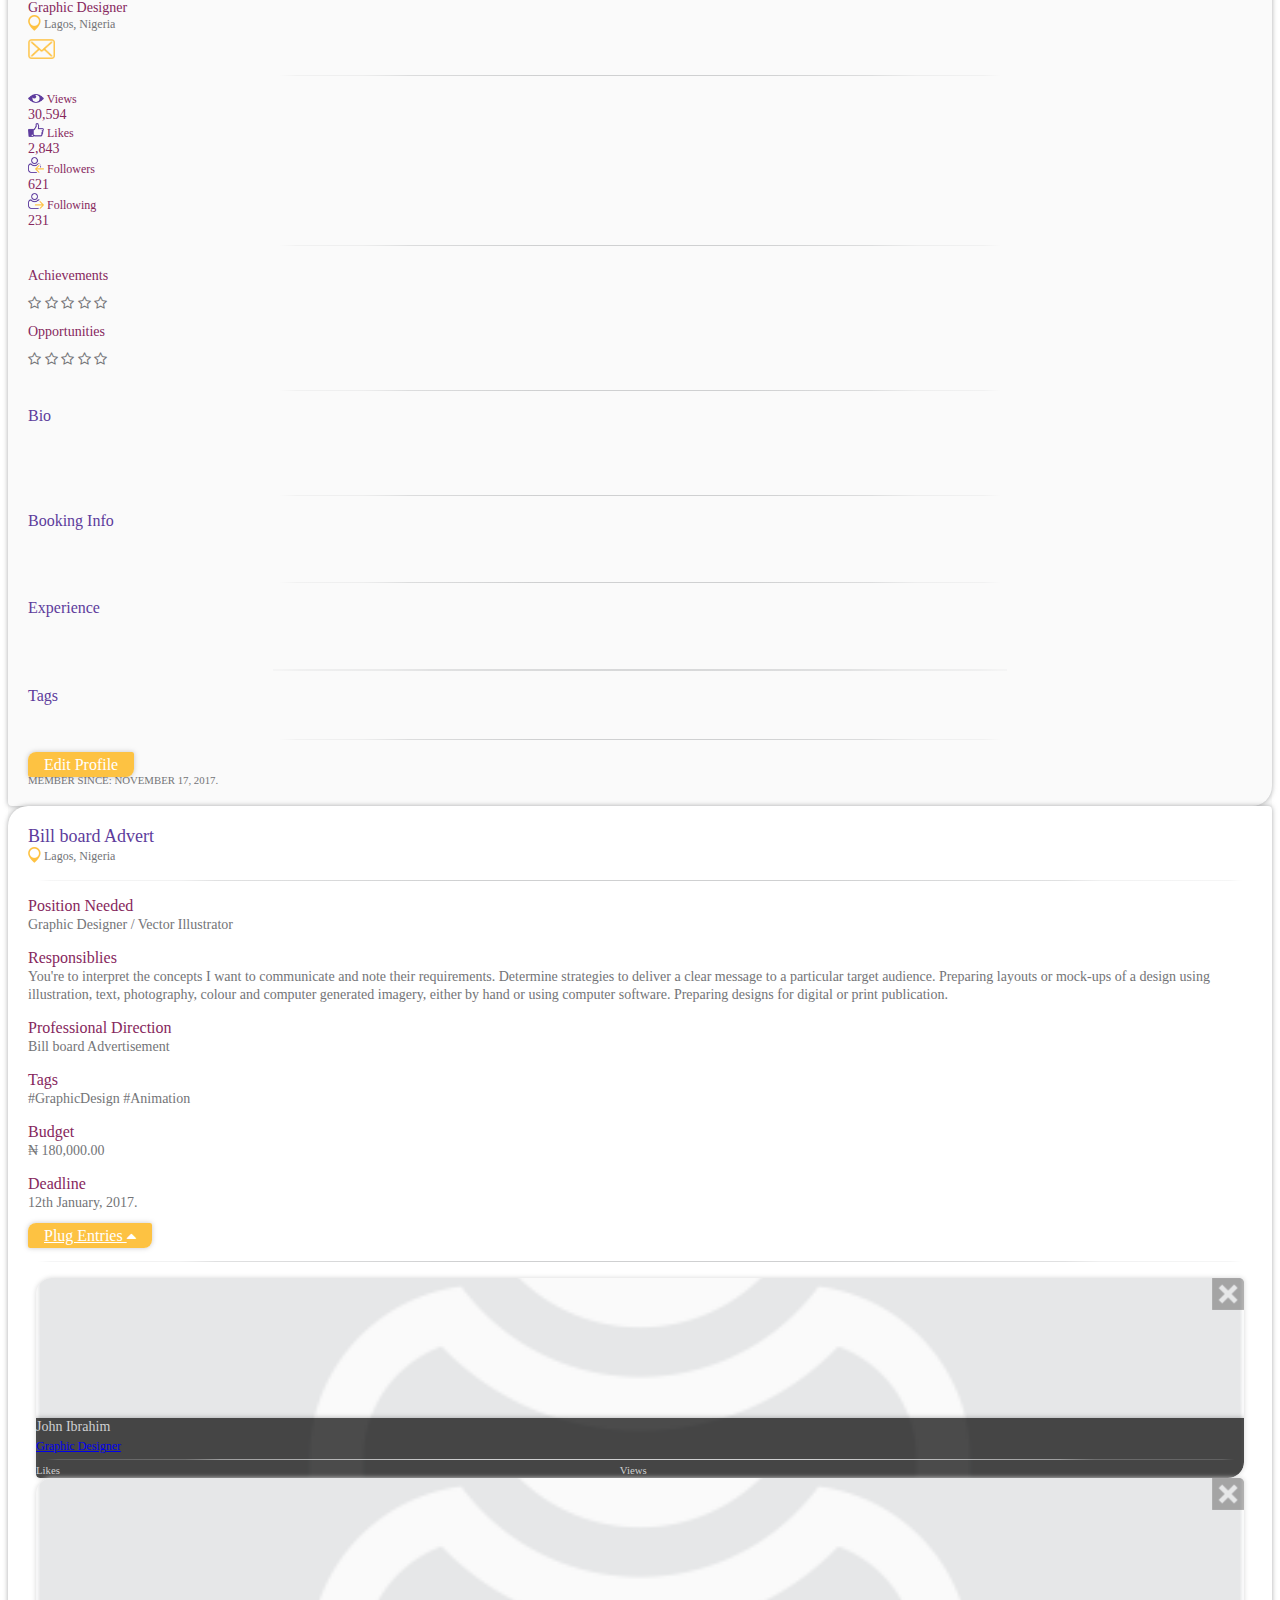
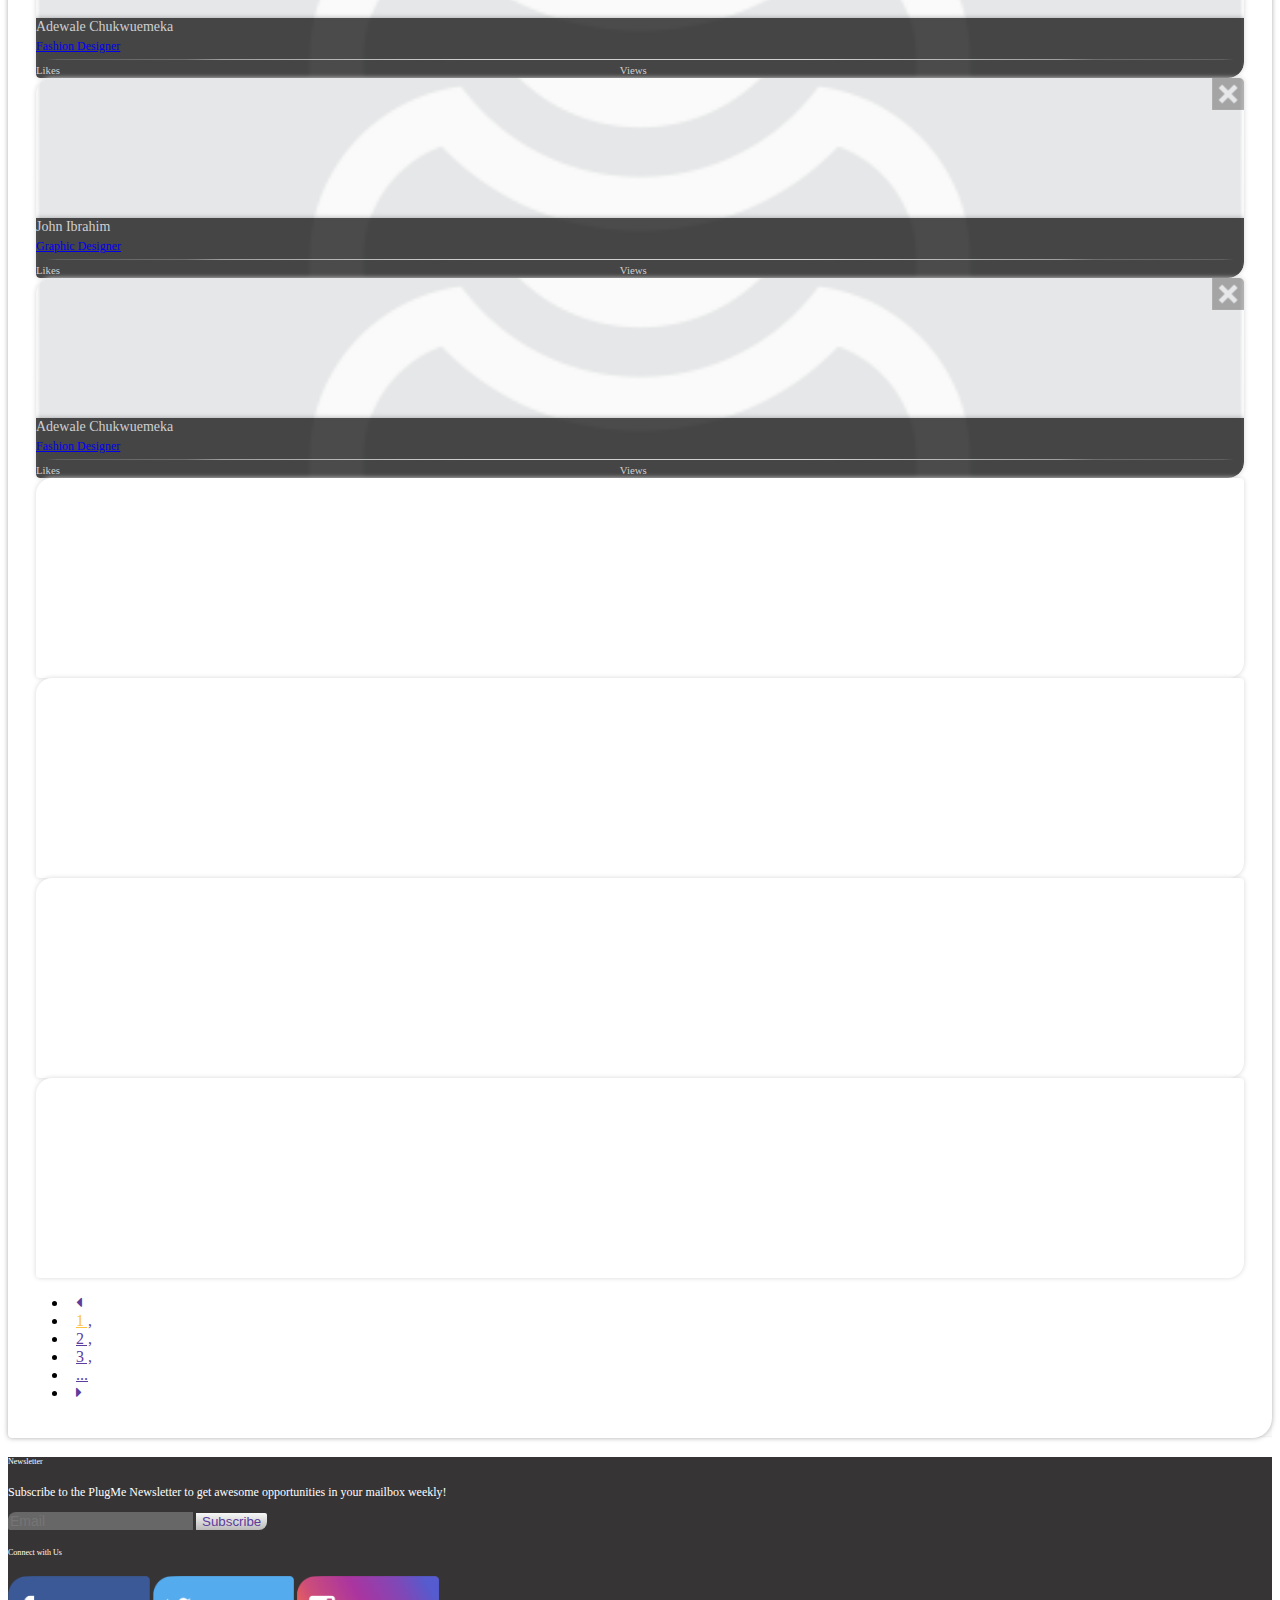
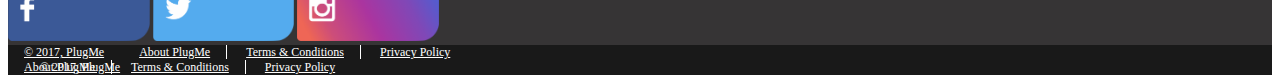
<file: op_uploaded.html>
<!DOCTYPE html>
<html lang="en">
<head>
    <!-- Required meta tags -->
    <meta charset="utf-8">
    <meta name="viewport" content="width=device-width, initial-scale=1, shrink-to-fit=no">
    <title>PlugMe | User Profile - Uploaded Opportunities</title>
    <!-- Bootstrap CSS -->
    <link rel="stylesheet" href="https://maxcdn.bootstrapcdn.com/bootstrap/4.0.0-beta.2/css/bootstrap.min.css" integrity="sha384-PsH8R72JQ3SOdhVi3uxftmaW6Vc51MKb0q5P2rRUpPvrszuE4W1povHYgTpBfshb" crossorigin="anonymous">
    <link rel="stylesheet" href="https://maxcdn.bootstrapcdn.com/font-awesome/4.7.0/css/font-awesome.min.css">
    <link rel="stylesheet" href="css/style.css">
</head>
<body style="overflow-x: hidden;">
    <!-- Navigation with Search accross all viewports -->
    <nav class="navbar fixed-top">
        <a href="index.html" class="plugme-logo"><img src="images/logo.png" height="40"/></a>
        <div class="input-group input-group-sm ml-auto mr-0 mx-md-auto">
                <span class="input-group-btn">
                    <button class="btn" type="button">Search</button>
                </span>
            <input type="text" class="form-control" placeholder="Plug Me to..." aria-label="Plug Me to...">
        </div>
        <a href="#" class="sign d-none d-md-block"><img src="images/sign_up.png"/> Sign <span>Up</span></a>
        <a href="logged_in.html" class="sign d-none d-md-block"><img src="images/sign_in.png"/> Sign <span>In</span></a>
    </nav>
    <!-- Side Navigation Menu on Small Viewports -->
    <nav class="nav flex-column side-nav text-center d-md-none">
        <a class="nav-link menu-tab" href="#">Trending</a>
        <a class="nav-link menu-tab" href="#">Gallery</a>
        <a class="nav-link menu-tab" href="#">Opportunities</a>
        <a class="nav-link menu-tab" href="#">Blog</a>
        <a class="nav-link menu-tab" href="#">About Us</a>
        <hr>
        <a class="nav-link" href="#">Sign Up</a>
        <a class="nav-link" href="logged_in.html">Sign In</a>
    </nav>
    <!-- Advertisement Banner across all viewports -->
    <div class="container-fluid Ads">
        <div class="row">
            <div class="col-12 p-0">
                <div id="Ads-Banner" class="carousel slide" data-ride="carousel">
                    <div class="carousel-inner">
                        <div class="carousel-item active">
                            <img class="d-block" src="images/cubic_sphere-wallpaper-1366x768.jpg" alt="First slide">
                        </div>
                        <div class="carousel-item">
                            <img class="d-block" src="images/the_three_balls-wallpaper-1366x768.jpg" alt="Second slide">
                        </div>
                        <div class="carousel-item">
                            <img class="d-block" src="images/wall_of_rocks-wallpaper-1366x768.jpg" alt="Third slide">
                        </div>
                    </div>
                    <a class="carousel-control-prev" href="#Ads-Banner" role="button" data-slide="prev">
                        <span class="carousel-control-prev-icon" aria-hidden="true"></span>
                        <span class="sr-only">Previous</span>
                    </a>
                    <a class="carousel-control-next" href="#Ads-Banner" role="button" data-slide="next">
                        <span class="carousel-control-next-icon" aria-hidden="true"></span>
                        <span class="sr-only">Next</span>
                    </a>
                </div>
            </div>
        </div>
    </div>
    <!-- Application Navigation for Small Viewports -->
    <nav class="navbar d-md-none" id="mobile-plugMe-tab">
        <div id="nav-icon">
            <span></span>
            <span></span>
            <span></span>
            <span></span>
        </div>
        <div class="h4 mobile-tab-name mx-auto mb-0">Trending</div>
    </nav>
    <!-- Application Navigation for Medium to Extra large Viewports -->
    <nav class="nav nav-justified px-0 px-lg-3 d-none d-md-flex" id="plugMe-tab" role="tablist">
        <a class="nav-item nav-link active" id="nav-trend" data-toggle="tab" href="#trend" role="tab" aria-controls="trend" aria-selected="true">Trending</a>
        <a class="nav-item nav-link" id="nav-gallery" data-toggle="tab" href="#gallery" role="tab" aria-controls="gallery" aria-selected="true">Gallery</a>
        <a class="nav-item nav-link" id="nav-opp" data-toggle="tab" href="#opp" role="tab" aria-controls="opp" aria-selected="true">Opportunities</a>
        <a class="nav-item nav-link" id="nav-blog" data-toggle="tab" href="#blog" role="tab" aria-controls="blog" aria-selected="true">Blog</a>
        <a class="nav-item nav-link" id="nav-about" data-toggle="tab" href="#about" role="tab" aria-controls="about" aria-selected="true">About Us</a>
        <a class="nav-item nav-link ml-3 ml-lg-5" href="#"><img src="images/refresh.png" class="mb-1" height="15"/> Refresh</a>
    </nav>
    <div class="container-fluid main-page">
        <!-- Display Modal of the Plug Entry Card. Please note that this instance of the modal is loaded for every plug-entry-card below-->
        <div class="modal fade" id="plugEntryModal" tabindex="-1" role="dialog" aria-labelledby="pludEntryModalEx" aria-hidden="true">
            <div class="modal-dialog" role="document">
                <div class="modal-content">
                    <div class="modal-body">
                        <div class="container-fluid">
                            <div class="row">
                                <div class="col-12 col-md-8 plug-content">
                                    <div class="plug-view">
                                        <div id="entryGallery" class="carousel slide" data-ride="carousel" data-interval="false">
                                            <div class="carousel-inner">
                                                <div class="carousel-item active">
                                                    <img class="d-block" src="images/cubic_sphere-wallpaper-1366x768.jpg" alt="First slide">
                                                </div>
                                                <div class="carousel-item">
                                                    <img class="d-block" src="images/the_three_balls-wallpaper-1366x768.jpg" alt="Second slide">
                                                </div>
                                                <div class="carousel-item">
                                                    <img class="d-block" src="images/wall_of_rocks-wallpaper-1366x768.jpg" alt="Third slide">
                                                </div>
                                            </div>
                                            <a class="carousel-control-prev" href="#entryGallery" role="button" data-slide="prev">
                                                <span class="carousel-control-prev-icon" aria-hidden="true"></span>
                                                <span class="sr-only">Previous</span>
                                            </a>
                                            <a class="carousel-control-next" href="#entryGallery" role="button" data-slide="next">
                                                <span class="carousel-control-next-icon" aria-hidden="true"></span>
                                                <span class="sr-only">Next</span>
                                            </a>
                                        </div>
                                    </div>
                                </div>
                                <div class="col-12 col-md-4 plug-info">
                                    <div class="row plug-view-card no-gutters">
                                        <div class="col-12">
                                            <div class="media">
                                                <img class="plugger-img align-self-end mr-2" src="images/user.png" alt="Generic placeholder image">
                                                <div class="media-body">
                                                    <div class="plugger-info">
                                                        <a href="profile.html" target="_blank" class="view-plugger-name">John Doe</a><br>
                                                        <a href="#" class="view-plugger-desc">Graphic Designer</a><br>
                                                        <a href="#" class="view-plugger-location"><img src="images/marker.png"/> Lagos, Nigeria</a>
                                                    </div>
                                                </div>
                                            </div>
                                        </div>
                                        <hr>
                                        <div class="col-12 plug-metrics">
                                            <div class="row">
                                                <div class="col-6 icon"><img src="images/bio_views.png"/> Views</div>
                                                <div class="col-6 text-right value">30,594</div>
                                                <div class="col-6 icon"><img src="images/bio_like.png"/> Likes</div>
                                                <div class="col-6 text-right value">2,843</div>
                                                <div class="col-6 icon"><img src="images/feedback.png"/> Feedback</div>
                                                <div class="col-6 text-right value">621</div>
                                                <div class="col-12">
                                                    <div class="input-group input-group-sm mt-3">
                                                        <div class="input-group-prepend">
                                                            <span class="input-group-text" id="fdbk-dummy">Feedback</span>
                                                        </div>
                                                        <input type="text" class="form-control" id="fdbk-trigger" aria-label="feedback"
                                                               aria-describedby="fdbk-dummy" placeholder="any thoughts...">
                                                    </div>
                                                </div>
                                            </div>
                                        </div>
                                        <hr>
                                        <div class="col-12 plug-tag">
                                            <div class="row">
                                                <div class="col-12 mb-1"><span>Tags</span></div>
                                                <div class="col-12">#GraphicDesign #VideoProduction #Animation</div>
                                            </div>
                                        </div>
                                        <div class="col-12 plug-like-btn my-2 text-center">
                                            <a href="#" class="btn plug-btn-sm bg-yellow">Like <img src="images/likes_2.png"/></a>
                                        </div>
                                        <div class="col-12 plug-date text-right">Posted on 14th Dec, 2017.</div>
                                        <hr>
                                    </div>
                                    <div class="row plug-feedback no-gutters pr-0">
                                        <i class="fa fa-close" aria-hidden="true"></i>
                                        <div style="overflow-y: scroll; height: 300px; width: 100%">
                                            <div class="col-12 p-0">
                                                <div class="media">
                                                    <img class="align-self-center mr-2" src="images/user.png" alt="Generic placeholder image">
                                                    <div class="media-body mt-1">
                                                        <a href="#" class="name">Adewale Obi</a>
                                                        <a href="#" class="desc">Fashion Designer</a>
                                                    </div>
                                                </div>
                                                <p>Awesome job... would like to work with you</p>
                                                <span class="fd-time">5 Days ago</span>
                                                <hr>
                                            </div>
                                            <div class="col-12 p-0">
                                                <div class="media">
                                                    <img class="align-self-center mr-2" src="images/user.png" alt="Generic placeholder image">
                                                    <div class="media-body mt-1">
                                                        <a href="#" class="name">Adewale Obi</a>
                                                        <a href="#" class="desc">Fashion Designer</a>
                                                    </div>
                                                </div>
                                                <p>Awesome job... would like to work with you</p>
                                                <span class="fd-time">5 Days ago</span>
                                                <hr>
                                            </div>
                                            <div class="col-12 p-0">
                                                <div class="media">
                                                    <img class="align-self-center mr-2" src="images/user.png" alt="Generic placeholder image">
                                                    <div class="media-body mt-1">
                                                        <a href="#" class="name">Adewale Obi</a>
                                                        <a href="#" class="desc">Fashion Designer</a>
                                                    </div>
                                                </div>
                                                <p>Awesome job... would like to work with you</p>
                                                <span class="fd-time">5 Days ago</span>
                                                <hr>
                                            </div>
                                            <div class="col-12 p-0">
                                                <div class="media">
                                                    <img class="align-self-center mr-2" src="images/user.png" alt="Generic placeholder image">
                                                    <div class="media-body mt-1">
                                                        <a href="#" class="name">Adewale Obi</a>
                                                        <a href="#" class="desc">Fashion Designer</a>
                                                    </div>
                                                </div>
                                                <p>Awesome job... would like to work with you</p>
                                                <span class="fd-time">5 Days ago</span>
                                                <hr>
                                            </div>
                                            <div class="col-12 p-0">
                                                <div class="media">
                                                    <img class="align-self-center mr-2" src="images/user.png" alt="Generic placeholder image">
                                                    <div class="media-body mt-1">
                                                        <a href="#" class="name">Adewale Obi</a>
                                                        <a href="#" class="desc">Fashion Designer</a>
                                                    </div>
                                                </div>
                                                <p>Awesome job... would like to work with you</p>
                                                <span class="fd-time">5 Days ago</span>
                                                <hr>
                                            </div>
                                        </div>
                                        <div class="col-12 feed">
                                            <form>
                                                <div class="form-row">
                                                    <div class="col pl-0">
                                                        <textarea class="form-control-plaintext" id="comment" placeholder="Comment..." rows="2"></textarea>
                                                    </div>
                                                    <div class="col-auto">
                                                        <a class="btn plug-btn-sm bg-yellow mt-3 mr-2" href="#">Post</a>
                                                    </div>
                                                </div>
                                            </form>
                                        </div>
                                    </div>
                                </div>
                            </div>
                        </div>
                    </div>
                </div>
            </div>
        </div>
        <!-- User Bio and Plug collection -->
        <div class="container py-4">
            <!-- Profile Tabs for Medium and Large devices -->
            <nav class="nav justify-content-center pb-2 d-none d-md-flex" id="profileTab" role="tablist">
                <a class="nav-item nav-link" id="portfolio-tab" data-toggle="tab" href="#" role="tab" aria-controls="portfolio" aria-selected="true">Portfolio</a>
                <a class="nav-item nav-link active" id="opportunity-tab" data-toggle="tab" href="#" role="tab" aria-controls="opportunity" aria-selected="false">Opportunities</a>
                <a class="nav-item nav-link" id="achievement-tab" data-toggle="tab" href="#" role="tab" aria-controls="achievement" aria-selected="false">Achievements</a>
                <a class="nav-item nav-link" id="wallet-tab" data-toggle="tab" href="#" role="tab" aria-controls="wallet" aria-selected="false">Wallet</a>
            </nav>
            <!-- Profile Tabs for Small devices -->
            <select class="form-control form-control-sm d-md-none mx-auto my-3" id="m-profileTab">
                <option value="0">Portfolio</option>
                <option value="1" selected>Opportunity</option>
                <option value="2">Achievement</option>
                <option value="3">Wallet</option>
            </select>
            <div class="row pb-3">
                <!-- Describes Navigation history -->
                <div class="col-12 page-navigation pb-2">
                    Profile&nbsp;&nbsp;<i class="fa fa-caret-right" aria-hidden="true"></i>&nbsp;&nbsp;Opportunities&nbsp;&nbsp;
                    <i class="fa fa-caret-right" aria-hidden="true"></i>&nbsp;&nbsp;Available&nbsp;&nbsp;<span class="active">
                    <i class="fa fa-caret-right" aria-hidden="true"></i>&nbsp;&nbsp;Bill board Advert</span>
                </div>
                <!-- User Bio -->
                <div class="col-12 col-md-4 px-2 mt-4 mt-md-0 order-2 order-md-1">
                    <div class="row plugger-bio no-gutters mx-auto">
                        <!-- Msg images appear when looking at a third parties profile -->
                        <div class="col-12">
                            <div class="media">
                                <img class="plugger-img align-self-end bio-img mx-auto pr-3 pr-md-0 pr-lg-3" src="images/user.png" alt="Generic placeholder image">
                                <div class="media-body d-md-none d-lg-flex">
                                    <div class="bio-info text-md-center text-lg-left mt-2">
                                        <a href="#" class="name">John Doe</a><br>
                                        <a href="#" class="desc">Graphic Designer</a><br>
                                        <a href="#" class="location"><img src="images/marker.png"/> Lagos, Nigeria</a><br>
                                        <a href="#" class="plug-msg"><img src="images/massage.png"/></a>
                                    </div>
                                </div>
                            </div>
                        </div>
                        <div class="col-12 d-none d-md-block d-lg-none">
                            <div class="bio-info text-md-center text-lg-left mt-2">
                                <a href="#" class="name">John Doe</a><br>
                                <a href="#" class="desc">Graphic Designer</a><br>
                                <a href="#" class="location"><img src="images/marker.png"/> Lagos, Nigeria</a><br>
                                <a href="#" class="plug-msg"><img src="images/massage.png"/></a>
                            </div>
                        </div>
                        <hr>
                        <div class="col-12 plug-metrics">
                            <div class="row">
                                <div class="col-6 icon"><img src="images/bio_views.png"/> Views</div><div class="col-6 value text-right">30,594</div>
                                <div class="col-6 icon"><img src="images/bio_like.png"/> Likes</div><div class="col-6 value text-right">2,843</div>
                                <div class="col-6 icon"><img src="images/fan_base.png"/> Followers</div><div class="col-6 value text-right">621</div>
                                <div class="col-6 icon"><img src="images/fan_of.png"/> Following</div><div class="col-6 value text-right">231</div>
                            </div>
                        </div>
                        <hr>
                        <div class="col-12 bio-rating">
                            <div class="row">
                                <div class="col-6 col-md-12 col-lg-6 text-md-center text-lg-left">Achievements</div>
                                <div class="col-6 col-md-12 col-lg-6 text-right text-md-center text-lg-right">
                                    <i class="fa fa-star-o" aria-hidden="true"></i>
                                    <i class="fa fa-star-o" aria-hidden="true"></i>
                                    <i class="fa fa-star-o" aria-hidden="true"></i>
                                    <i class="fa fa-star-o" aria-hidden="true"></i>
                                    <i class="fa fa-star-o" aria-hidden="true"></i>
                                </div>
                                <div class="col-6 col-md-12 col-lg-6 text-md-center text-lg-left">Opportunities</div>
                                <div class="col-6 col-md-12 col-lg-6 text-right text-md-center text-lg-right">
                                    <i class="fa fa-star-o" aria-hidden="true"></i>
                                    <i class="fa fa-star-o" aria-hidden="true"></i>
                                    <i class="fa fa-star-o" aria-hidden="true"></i>
                                    <i class="fa fa-star-o" aria-hidden="true"></i>
                                    <i class="fa fa-star-o" aria-hidden="true"></i>
                                </div>
                            </div>
                        </div>
                        <hr>
                        <div class="col-12 bio-story">
                            <div class="row">
                                <div class="col-12 bio-header mb-1">Bio</div>
                                <div class="col-12">
                                    <br><br><br>
                                </div>
                            </div>
                        </div>
                        <hr>
                        <div class="col-12 bio-contact">
                            <div class="row">
                                <div class=" col-12 bio-header mb-1">Booking Info</div>
                                <div class="col-12">
                                    <br><br>
                                </div>
                            </div>
                        </div>
                        <hr>
                        <div class="col-12 bio-exp">
                            <div class="row">
                                <div class="col-12 bio-header mb-1">Experience</div>
                                <div class="col-12">
                                    <br><br>
                                </div>
                            </div>
                        </div>
                        <hr>
                        <div class="col-12 bio-tag">
                            <div class="row">
                                <div class="col-12 bio-header mb-1">Tags</div>
                                <div class="row">
                                    <br>
                                </div>
                            </div>
                        </div>
                        <hr>
                        <!-- The Edit button is visible only when account owner, is view own account -->
                        <div class="col-12 bio-edit text-center mb-3">
                            <a href="#" class="btn bg-yellow plug-btn">Edit Profile</a>
                        </div>
                        <div class="col-12 bio-member text-center">
                            MEMBER SINCE: NOVEMBER 17, 2017.
                        </div>
                    </div>
                </div>
                <!-- Opportunity Gallery -->
                <div class="col-12 col-md-8 px-2 order-1 order-md-2">
                    <div class="bio-opportunity">
                        <!-- Opportunity Profile -->
                        <div class="row p-1-25">
                            <!-- Opportunity Header, with name and location -->
                            <div class="col-12">
                                <span class="op-name">Bill board Advert</span>
                                <span class="op-location"><img src="images/marker.png"/> Lagos, Nigeria</span>
                                <hr>
                            </div>
                            <!-- Other Opportunity Information -->
                            <div class="col-12">
                                <!-- Position Information -->
                                <p class="px-lg-3">
                                    <span class="op-profile-desc">Position Needed</span>
                                    <span class="op-profile-value">Graphic Designer / Vector Illustrator</span>
                                </p>
                                <!-- Responsibilities Information -->
                                <p class="px-lg-3">
                                    <span class="op-profile-desc">Responsiblies</span>
                                    <span class="op-profile-value">
                                        You're to interpret the concepts I want to communicate and note their requirements. Determine
                                        strategies to deliver a clear message to a particular target audience. Preparing layouts or
                                        mock-ups of a design using illustration, text, photography, colour and computer generated
                                        imagery, either by hand or using computer software. Preparing designs for digital or print
                                        publication.
                                    </span>
                                </p>
                                <!-- Professional Information -->
                                <p class="px-lg-3">
                                    <span class="op-profile-desc">Professional Direction</span>
                                    <span class="op-profile-value">Bill board Advertisement</span>
                                </p>
                                <!-- Tag Information -->
                                <p class="px-lg-3">
                                    <span class="op-profile-desc">Tags</span>
                                    <span class="op-profile-value">#GraphicDesign #Animation</span>
                                </p>
                                <!-- Budget Information -->
                                <p class="px-lg-3">
                                    <span class="op-profile-desc">Budget</span>
                                    <span class="op-profile-value">&#8358 180,000.00</span>
                                </p>
                                <!-- Deadline Information -->
                                <p class="px-lg-3">
                                    <span class="op-profile-desc">Deadline</span>
                                    <span class="op-profile-value">12th January, 2017.</span>
                                </p>
                                <!-- Plug Entries Collapse Button -->
                                <p class="px-lg-3 pb-3 mt-5 mb-0 text-center">
                                    <a class="btn bg-yellow plug-btn" data-toggle="collapse" href="#ach-review" aria-expanded="false" aria-controls="ach_review">Plug Entries <i class="fa fa-caret-up" aria-hidden="true"></i></a>
                                </p>
                                <!-- Plug Entries Collapse Collection -->
                                <div class="px-lg-3 collapse" id="ach-review">
                                    <hr>
                                    <div class="card card-body">
                                        <div class="row">
                                            <div class="col-sm-6 col-md-4 col-lg-3">
                                                <div class="plug-card mt-2 mb-3 mx-auto">
                                                    <img src="images/user.png"/>
                                                    <div class="plug-cancel">
                                                        <img src="images/remove.png"/>
                                                    </div>
                                                    <div class="plug-action text-center">
                                                        <a href="#" class="btn bg-yellow plug-btn-sm mb-1" data-toggle="modal" data-target="#plugEntryModal">My Portfolio</a><br>
                                                        <a href="mou.html" class="btn bg-yellow plug-btn-sm">Plug Me</a>
                                                    </div>
                                                    <div class="plug-caption px-2 py-1">
                                                        <a href="#" class="plug-name">John Ibrahim</a>
                                                        <div class="plug-details d-none">
                                                            <a href="#" class="achiever-desc mt-1">Graphic Designer</a>
                                                        </div>
                                                        <hr>
                                                        <span class="likes">Likes</span>
                                                        <span class="views text-right">Views</span>
                                                    </div>
                                                </div>
                                            </div>
                                            <div class="col-sm-6 col-md-4 col-lg-3">
                                                <div class="plug-card mt-2 mb-3 mx-auto">
                                                    <img src="images/user.png"/>
                                                    <div class="plug-cancel">
                                                        <img src="images/remove.png"/>
                                                    </div>
                                                    <div class="plug-action text-center">
                                                        <a href="#" class="btn bg-yellow plug-btn-sm mb-1" data-toggle="modal" data-target="#plugEntryModal">My Portfolio</a><br>
                                                        <a href="mou.html" class="btn bg-yellow plug-btn-sm">Plug Me</a>
                                                    </div>
                                                    <div class="plug-caption px-2 py-1">
                                                        <a href="#" class="plug-name">Adewale Chukwuemeka</a>
                                                        <div class="plug-details d-none">
                                                            <a href="#" class="achiever-desc mt-1">Fashion Designer</a>
                                                        </div>
                                                        <hr>
                                                        <span class="likes">Likes</span>
                                                        <span class="views text-right">Views</span>
                                                    </div>
                                                </div>
                                            </div>
                                            <div class="col-sm-6 col-md-4 col-lg-3">
                                                <div class="plug-card mt-2 mb-3 mx-auto">
                                                    <img src="images/user.png"/>
                                                    <div class="plug-cancel">
                                                        <img src="images/remove.png"/>
                                                    </div>
                                                    <div class="plug-action text-center">
                                                        <a href="#" class="btn bg-yellow plug-btn-sm mb-1" data-toggle="modal" data-target="#plugEntryModal">My Portfolio</a><br>
                                                        <a href="mou.html" class="btn bg-yellow plug-btn-sm">Plug Me</a>
                                                    </div>
                                                    <div class="plug-caption px-2 py-1">
                                                        <a href="#" class="plug-name">John Ibrahim</a>
                                                        <div class="plug-details d-none">
                                                            <a href="#" class="achiever-desc mt-1">Graphic Designer</a>
                                                        </div>
                                                        <hr>
                                                        <span class="likes">Likes</span>
                                                        <span class="views text-right">Views</span>
                                                    </div>
                                                </div>
                                            </div>
                                            <div class="col-sm-6 col-md-4 col-lg-3">
                                                <div class="plug-card mt-2 mb-3 mx-auto">
                                                    <img src="images/user.png"/>
                                                    <div class="plug-cancel">
                                                        <img src="images/remove.png"/>
                                                    </div>
                                                    <div class="plug-action text-center">
                                                        <a href="#" class="btn bg-yellow plug-btn-sm mb-1" data-toggle="modal" data-target="#plugEntryModal">My Portfolio</a><br>
                                                        <a href="mou.html" class="btn bg-yellow plug-btn-sm">Plug Me</a>
                                                    </div>
                                                    <div class="plug-caption px-2 py-1">
                                                        <a href="#" class="plug-name">Adewale Chukwuemeka</a>
                                                        <div class="plug-details d-none">
                                                            <a href="#" class="achiever-desc mt-1">Fashion Designer</a>
                                                        </div>
                                                        <hr>
                                                        <span class="likes">Likes</span>
                                                        <span class="views text-right">Views</span>
                                                    </div>
                                                </div>
                                            </div>
                                            <div class="col-sm-6 col-md-4 col-lg-3">
                                                <div class="plug-card mt-2 mb-3 mx-auto">

                                                </div>
                                            </div>
                                            <div class="col-sm-6 col-md-4 col-lg-3">
                                                <div class="plug-card mt-2 mb-3 mx-auto">

                                                </div>
                                            </div>
                                            <div class="col-sm-6 col-md-4 col-lg-3">
                                                <div class="plug-card mt-2 mb-3 mx-auto">

                                                </div>
                                            </div>
                                            <div class="col-sm-6 col-md-4 col-lg-3">
                                                <div class="plug-card mt-2 mb-3 mx-auto">

                                                </div>
                                            </div>
                                        </div>
                                        <div class="row">
                                            <div class="col-12">
                                                <nav aria-label="Page navigation example">
                                                    <ul class="pagination justify-content-end px-3">
                                                        <li class="page-item disabled">
                                                            <a class="page-link" href="#" aria-label="Previous" tabindex="-1">
                                                                <span aria-hidden="true"><i class="fa fa-caret-left" aria-hidden="true"></i></span>
                                                                <span class="sr-only">Previous</span>
                                                            </a>
                                                        </li>
                                                        <li class="page-item active"><a class="page-link" href="#">1</a></li>
                                                        <li class="page-item"><a class="page-link" href="#">2</a></li>
                                                        <li class="page-item"><a class="page-link" href="#">3</a></li>
                                                        <li class="page-item disabled"><a class="page-link" href="#" tabindex="-1">...</a></li>
                                                        <li class="page-item">
                                                            <a class="page-link" href="#" aria-label="Next">
                                                                <span aria-hidden="true"><i class="fa fa-caret-right" aria-hidden="true"></i></span>
                                                                <span class="sr-only">Next</span>
                                                            </a>
                                                        </li>
                                                    </ul>
                                                </nav>
                                            </div>
                                        </div>
                                    </div>
                                </div>
                            </div>
                        </div>
                    </div>
                </div>
            </div>
        </div>
    </div>
    <!-- Footer of Application -->
    <footer class="contaier-fluid px-0">
        <div class="container pt-5">
            <div class="row justify-content-around pb-4">
                <div class="col-10 col-md-5 col-lg-4 pb-4 pb-md-0">
                    <h6>Newsletter</h6>
                    <p class="mb-2">Subscribe to the PlugMe Newsletter to get awesome opportunities in your mailbox weekly!</p>
                    <div class="input-group input-group-sm">
                        <input type="text" class="form-control" placeholder="Email" aria-label="Email">
                        <span class="input-group-btn">
                            <button class="btn" type="button">Subscribe</button>
                          </span>
                    </div>
                </div>
                <div class="col-10 col-md-6">
                    <h6>Connect with Us</h6>
                    <a href="#" class="social"><img class="mr-2 my-2 my-sm-0 mb-md-2" src="images/facebook_btn.png"/></a>
                    <a href="#" class="social"><img class="mr-2 my-2 my-sm-0 mb-md-2" src="images/twitter_btn.png"/></a>
                    <a href="#" class="social"><img class="mr-2 my-2 my-sm-0 mb-md-2" src="images/instagram_btn.png"/></a>
                </div>
            </div>
        </div>
        <!-- Bottom Footer on Mobile Viewports -->
        <nav class="nav d-flex d-md-none justify-content-center px-2 px-md-4">
            <a class="nav-link" href="#">&copy 2017, PlugMe</a>
            <a class="nav-link" href="#">About PlugMe</a>
            <a class="nav-link" href="#">Terms & Conditions</a>
            <a class="nav-link" href="#">Privacy Policy</a>
        </nav>
        <!-- Bottom Footer on Medium to Extra large Viewports -->
        <nav class="nav d-none d-md-flex justify-content-end px-2 px-md-4 py-2">
            <a class="nav-link copyright" href="#">&copy 2017, PlugMe</a>
            <a class="nav-link" href="#">About PlugMe</a>
            <a class="nav-link" href="#">Terms & Conditions</a>
            <a class="nav-link" href="#">Privacy Policy</a>
        </nav>
    </footer>
    <!-- Required Jquery, Popper & Bootstrap scripts -->
    <script src="https://cdnjs.cloudflare.com/ajax/libs/jquery/3.2.1/jquery.min.js"></script>
    <script src="https://cdnjs.cloudflare.com/ajax/libs/popper.js/1.12.3/umd/popper.min.js" integrity="sha384-vFJXuSJphROIrBnz7yo7oB41mKfc8JzQZiCq4NCceLEaO4IHwicKwpJf9c9IpFgh" crossorigin="anonymous"></script>
    <script src="https://maxcdn.bootstrapcdn.com/bootstrap/4.0.0-beta.2/js/bootstrap.min.js" integrity="sha384-alpBpkh1PFOepccYVYDB4do5UnbKysX5WZXm3XxPqe5iKTfUKjNkCk9SaVuEZflJ" crossorigin="anonymous"></script>
    <script src="js/index.js"></script>
</body>
</html>
</file>
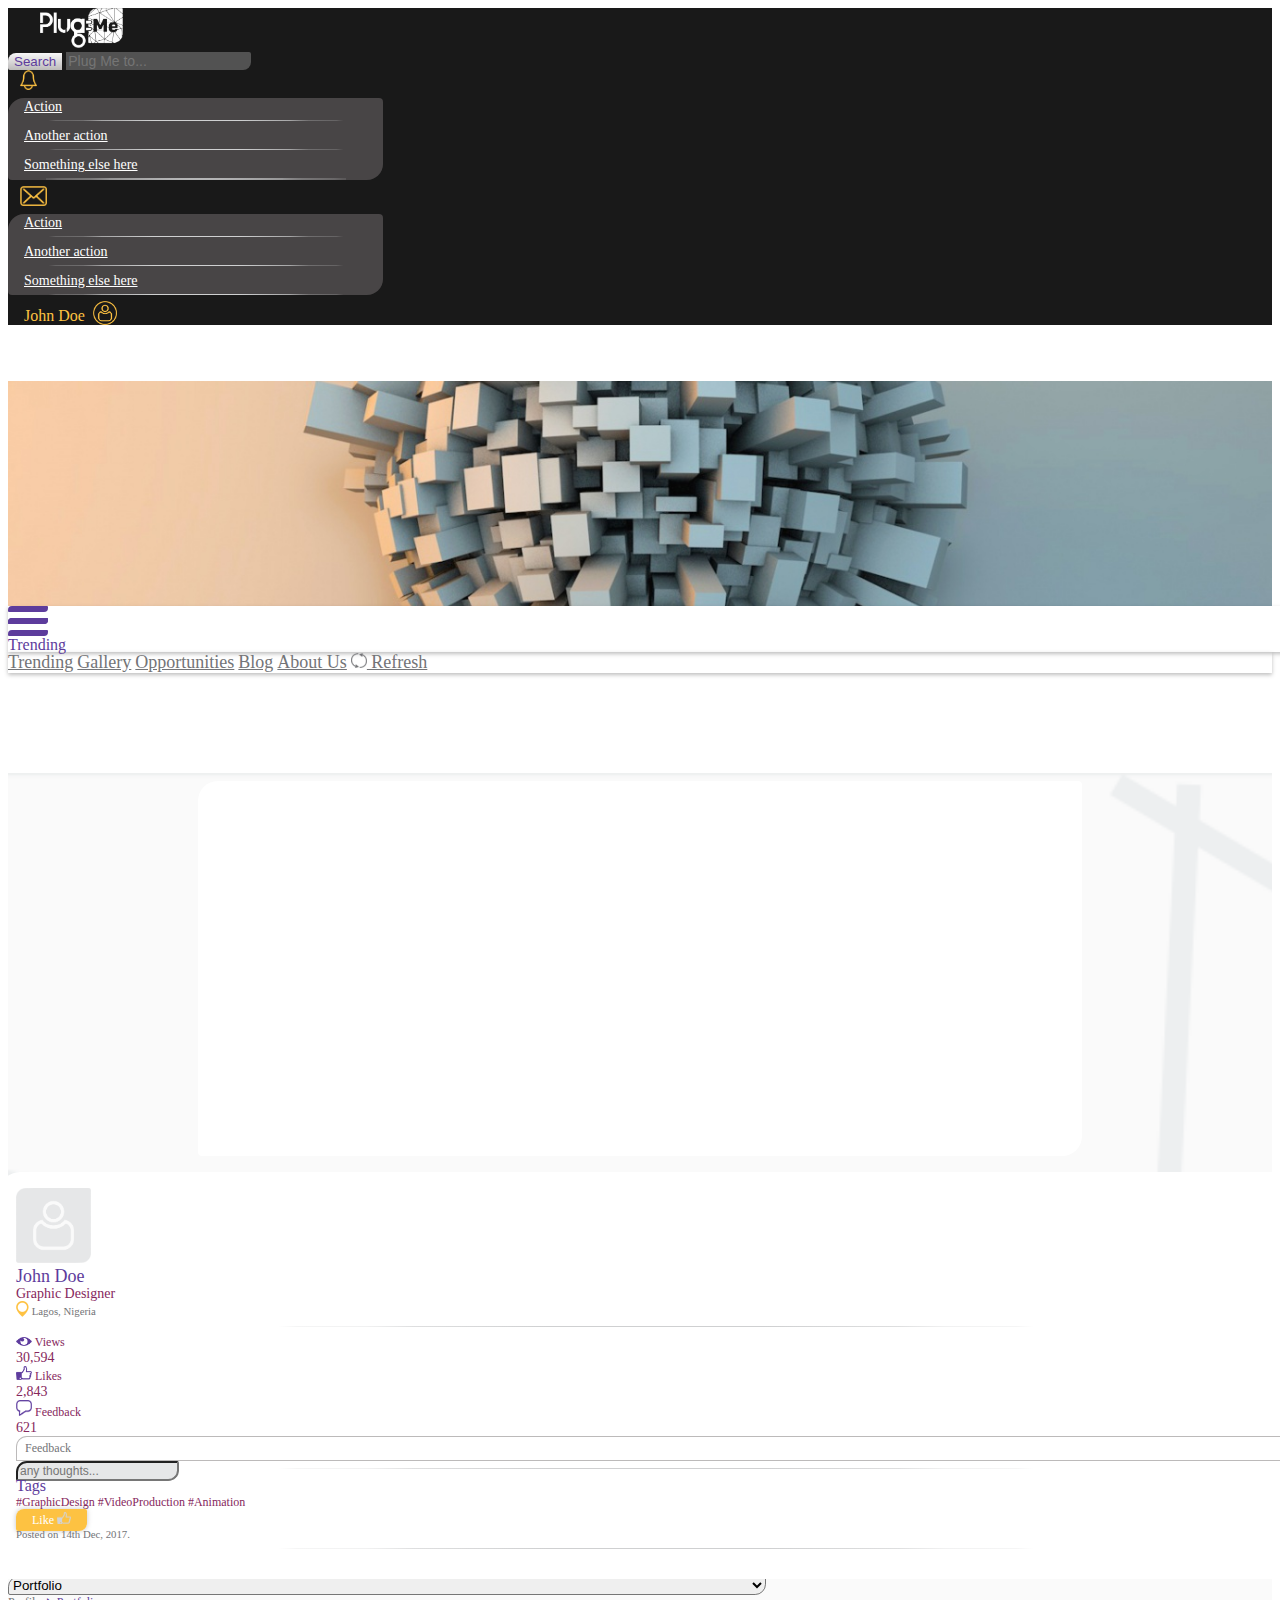
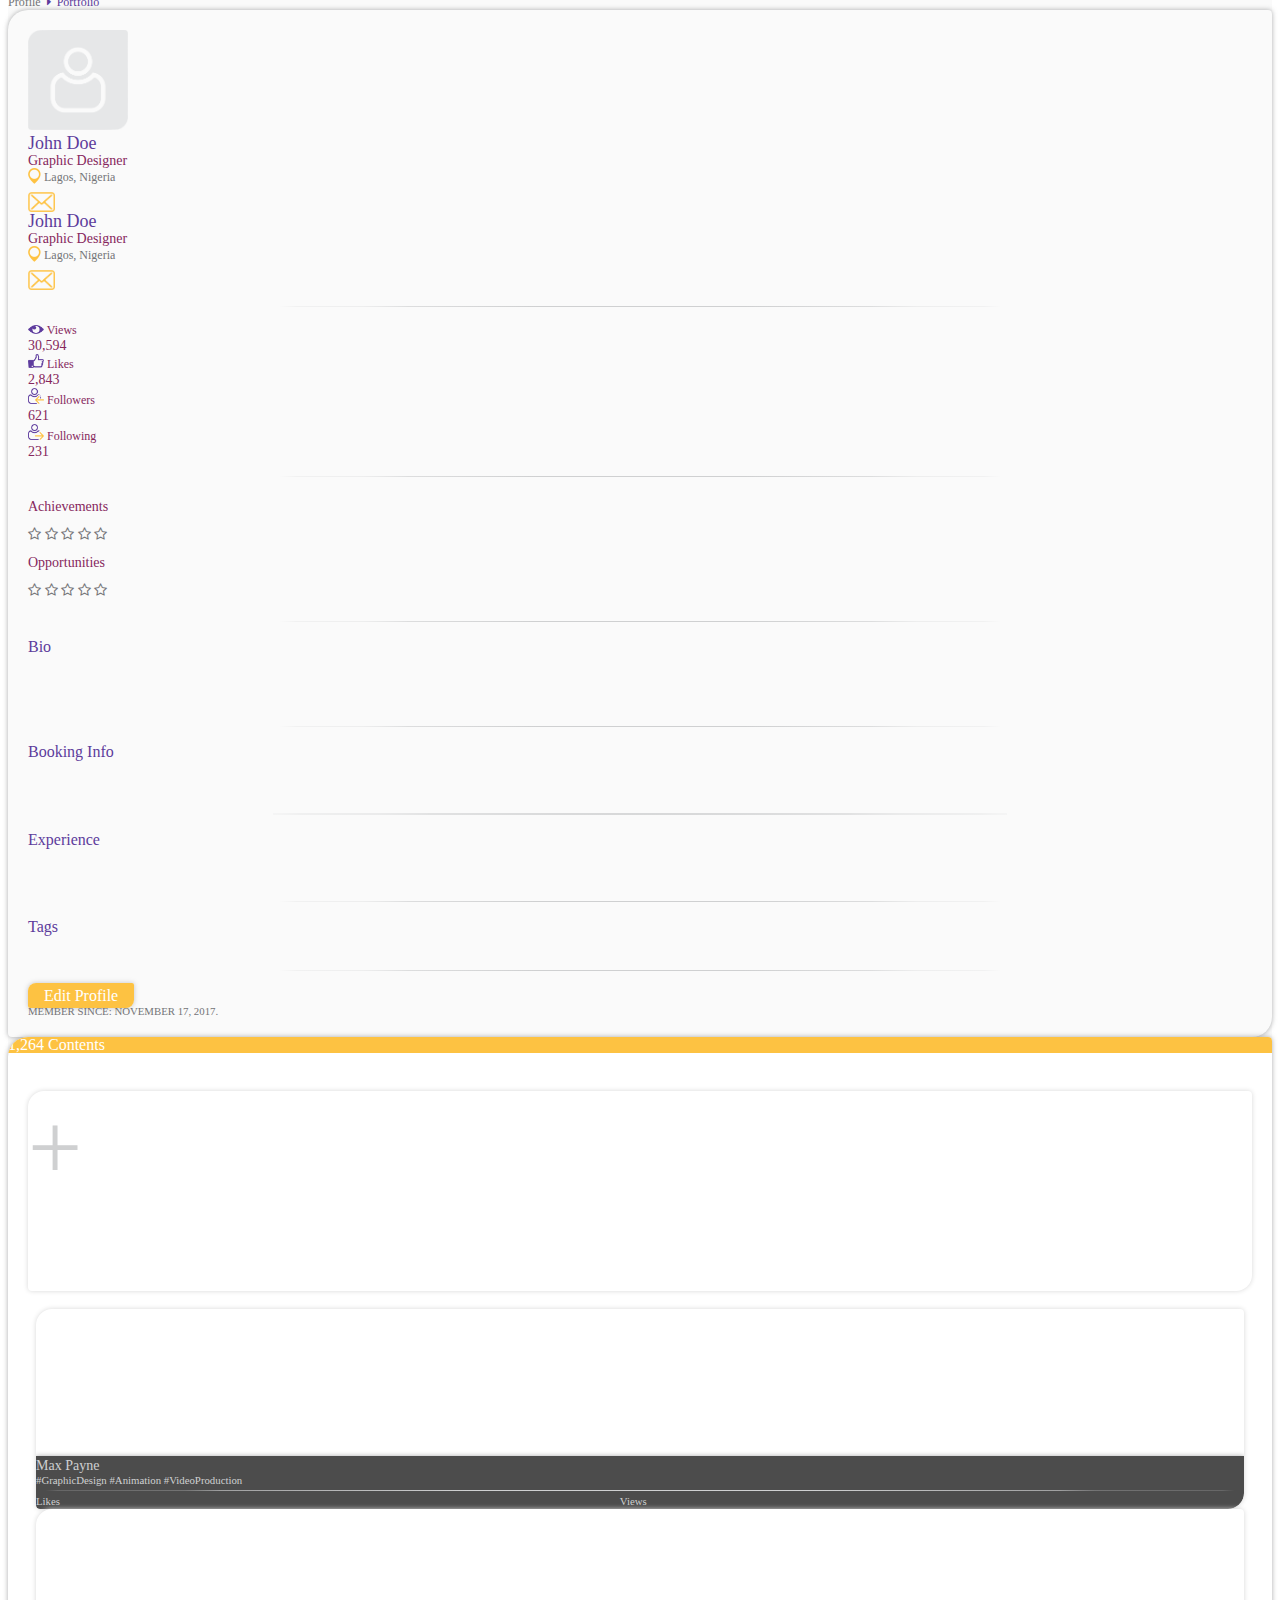
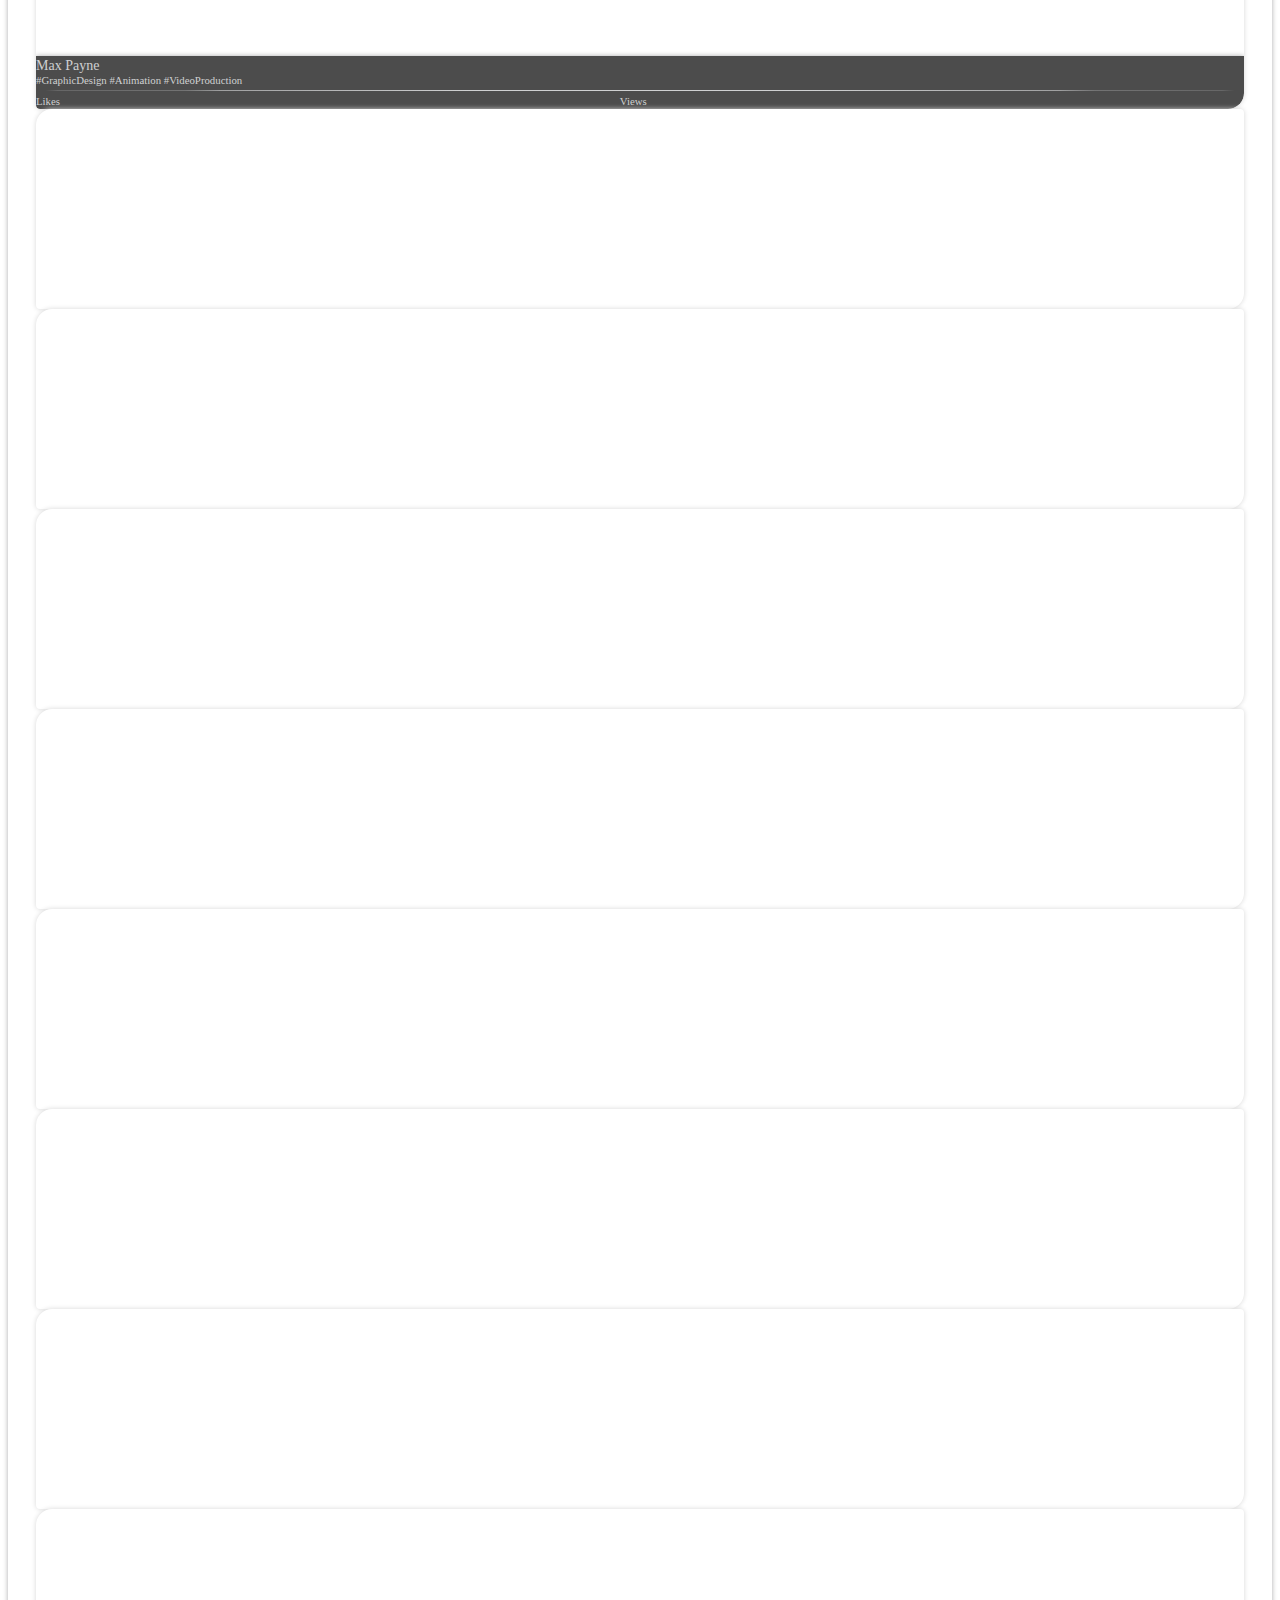
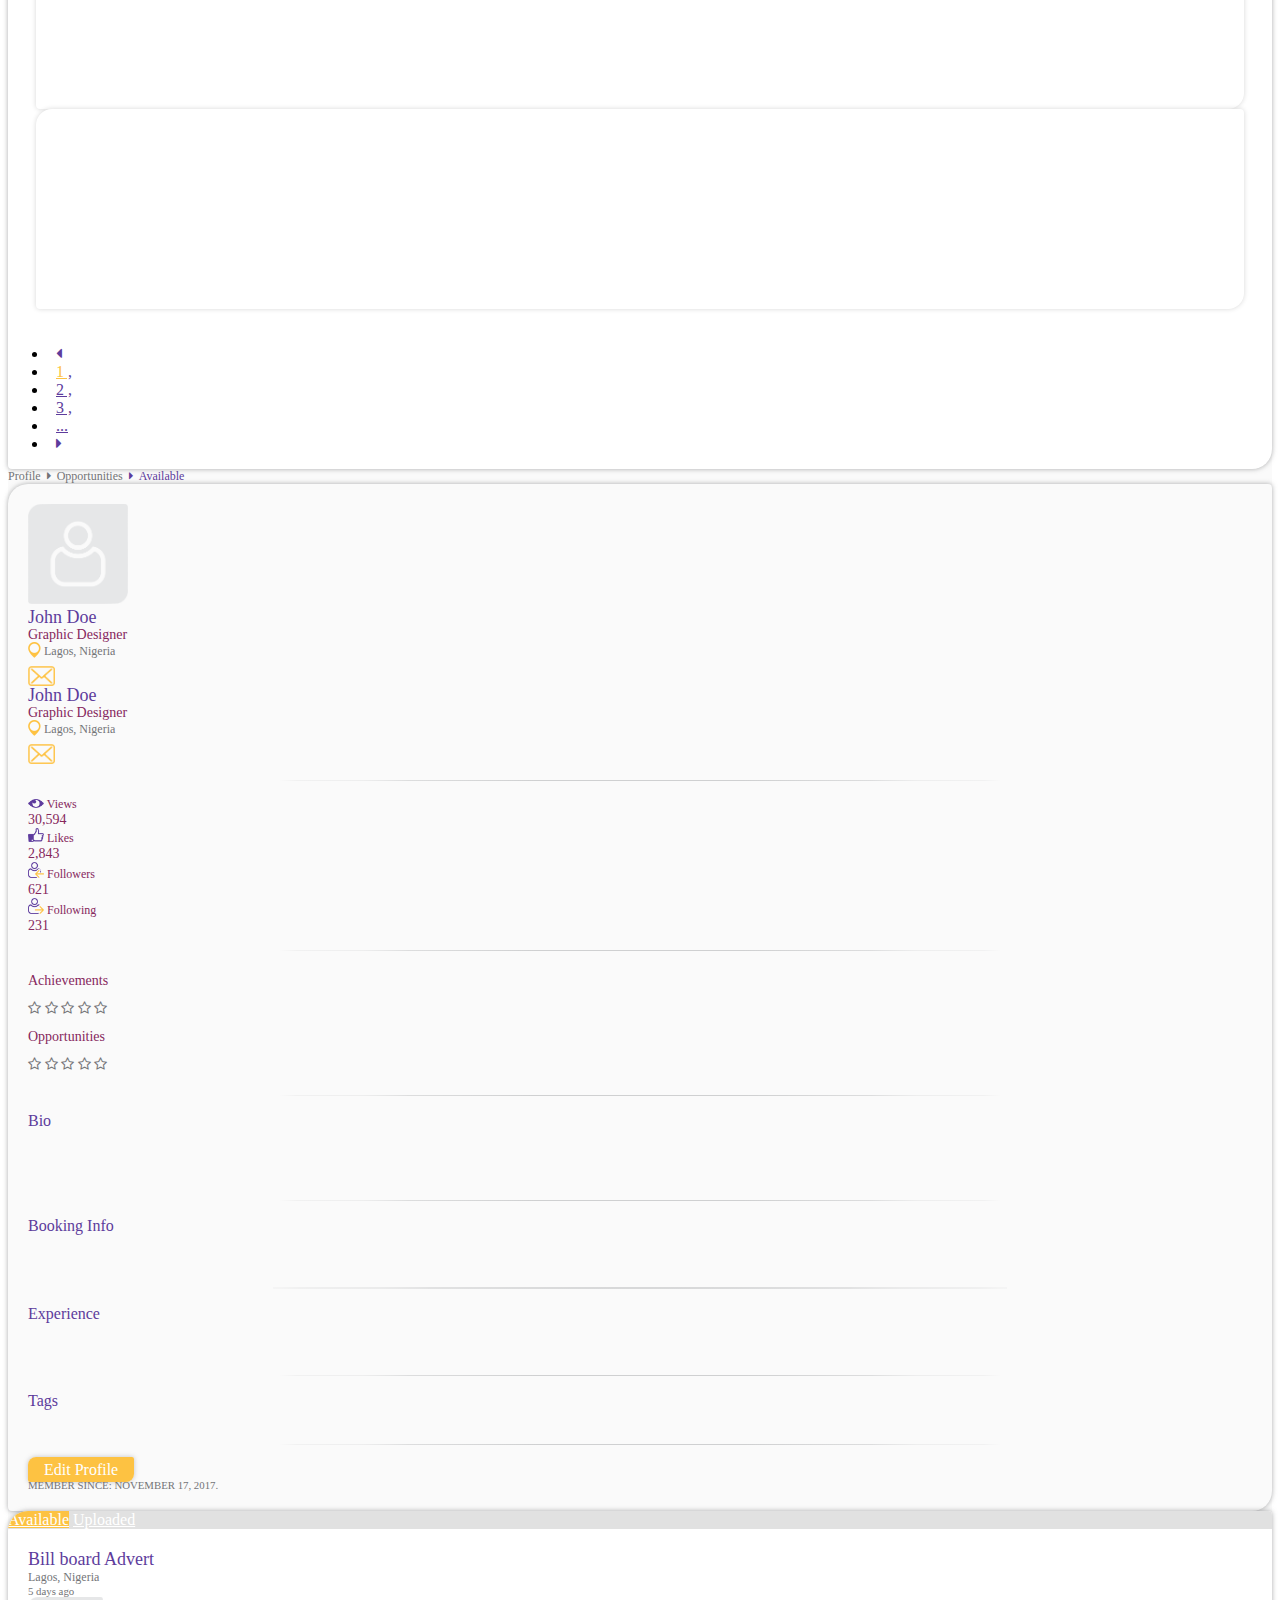
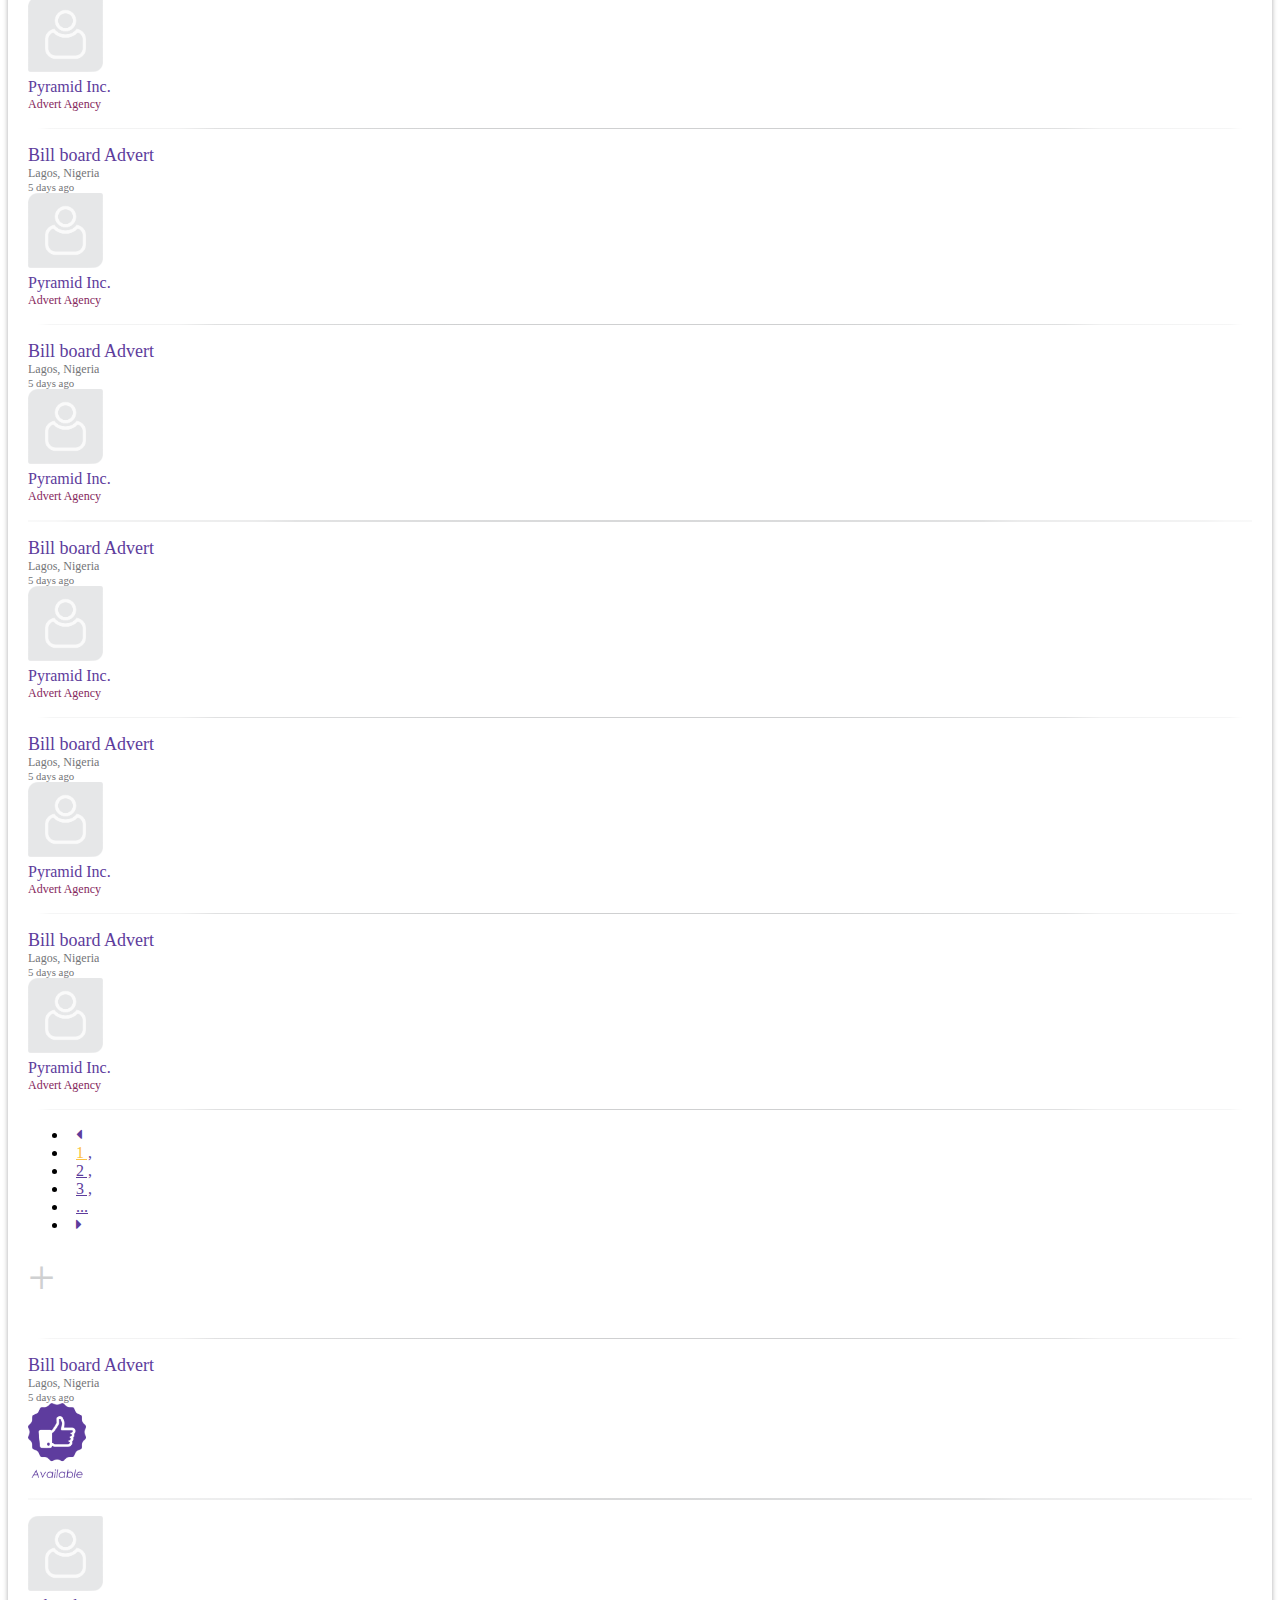
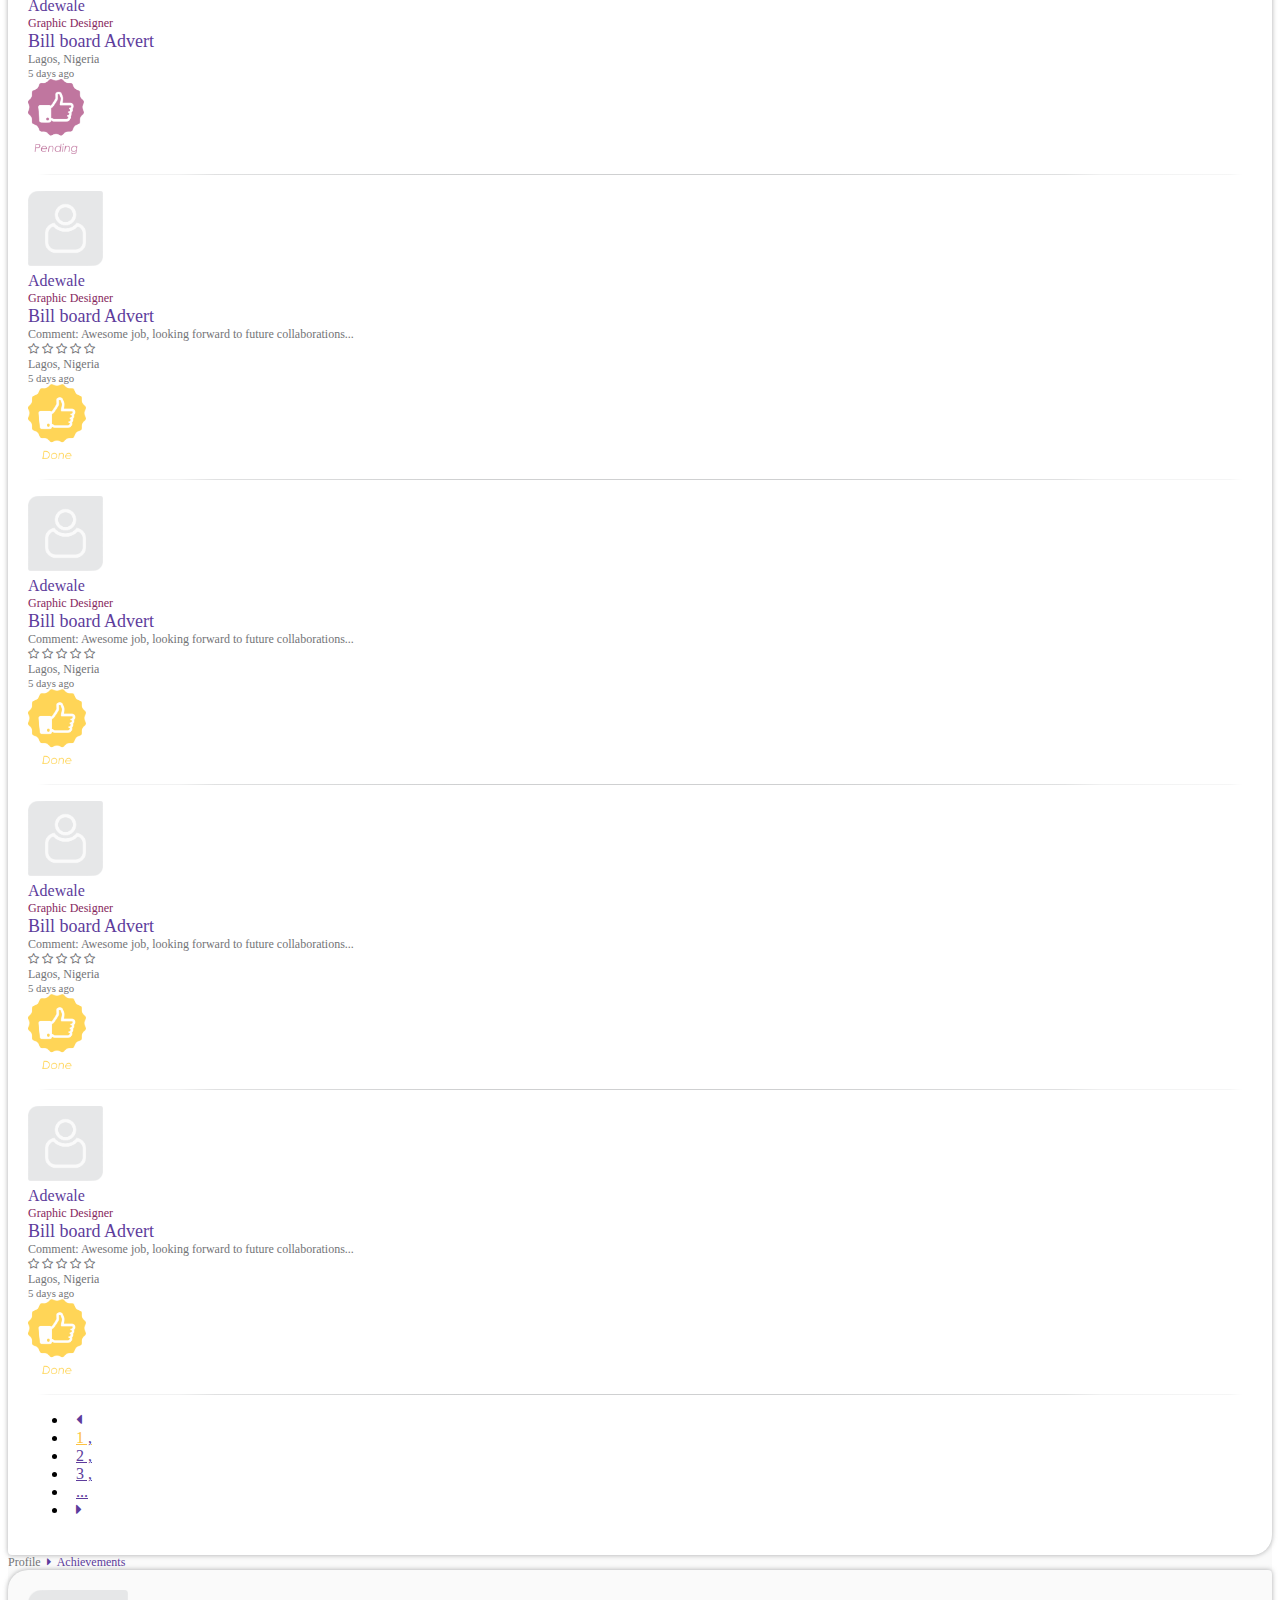
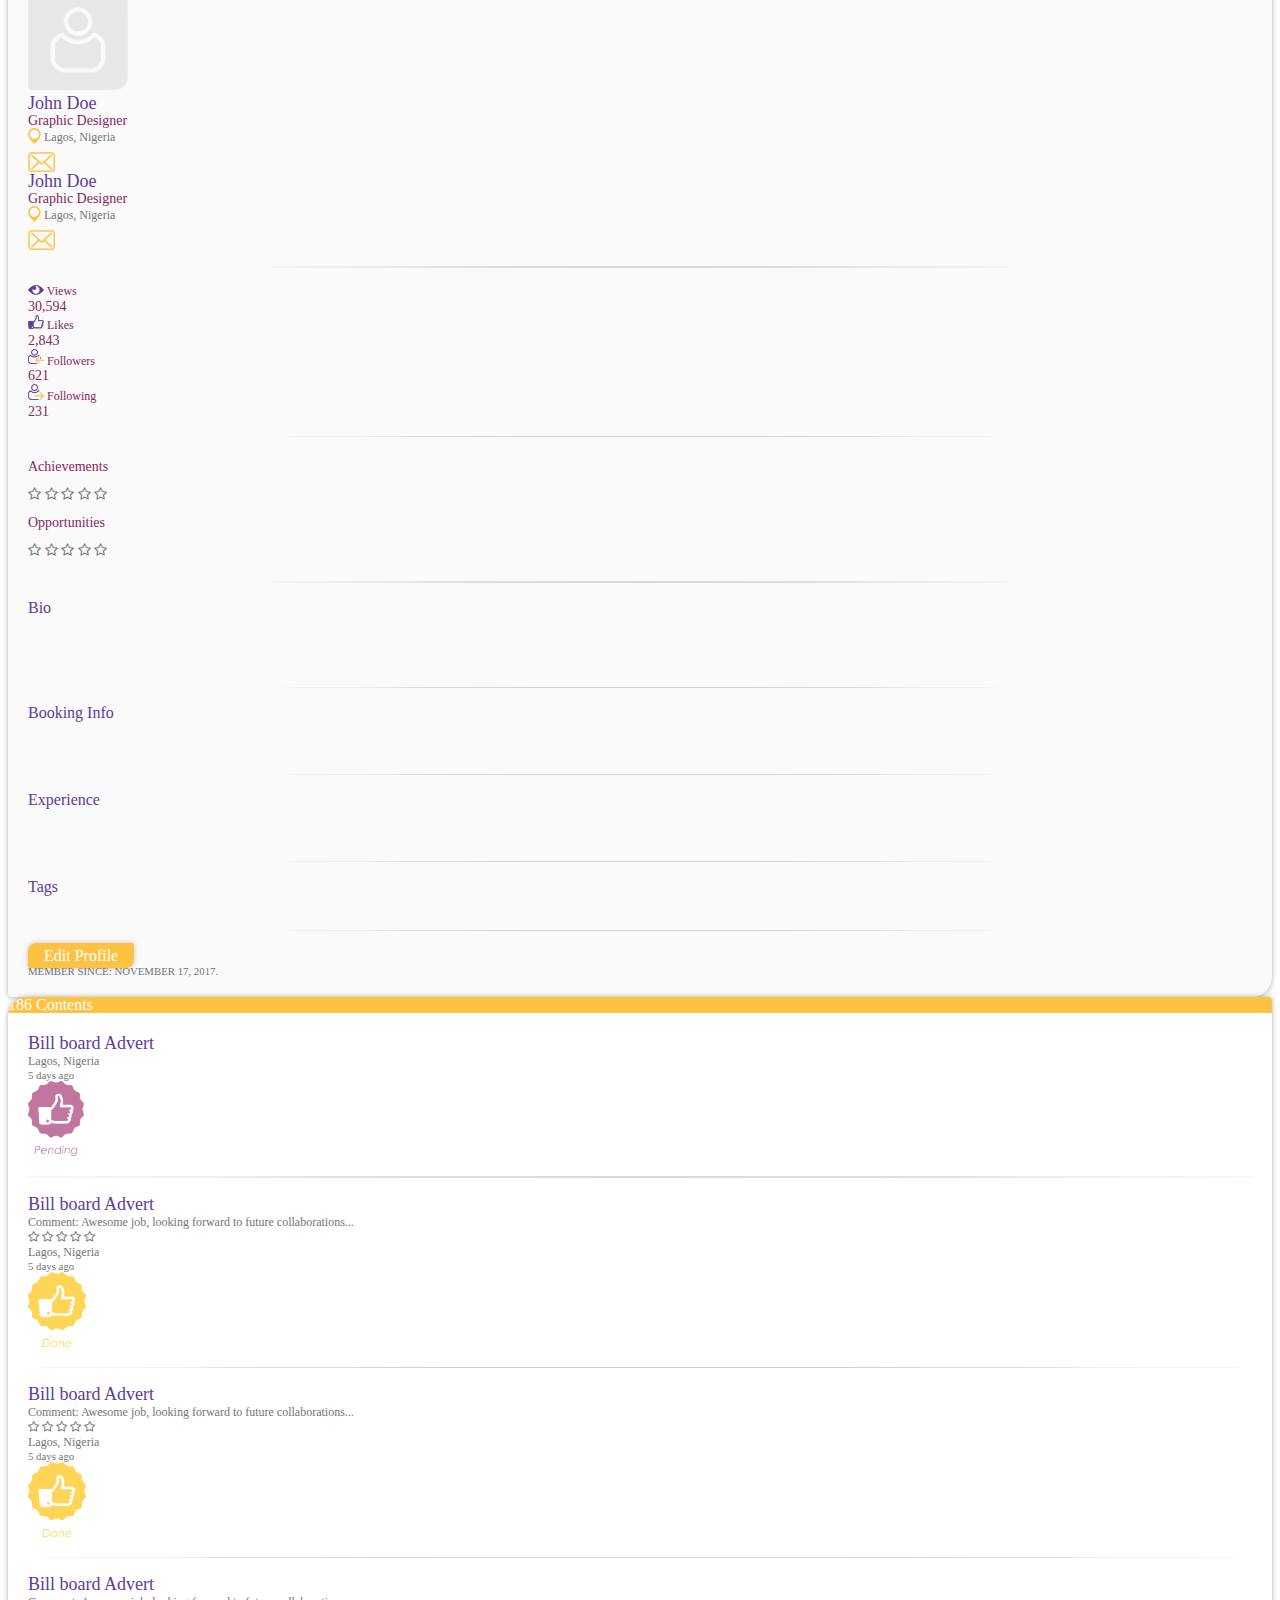
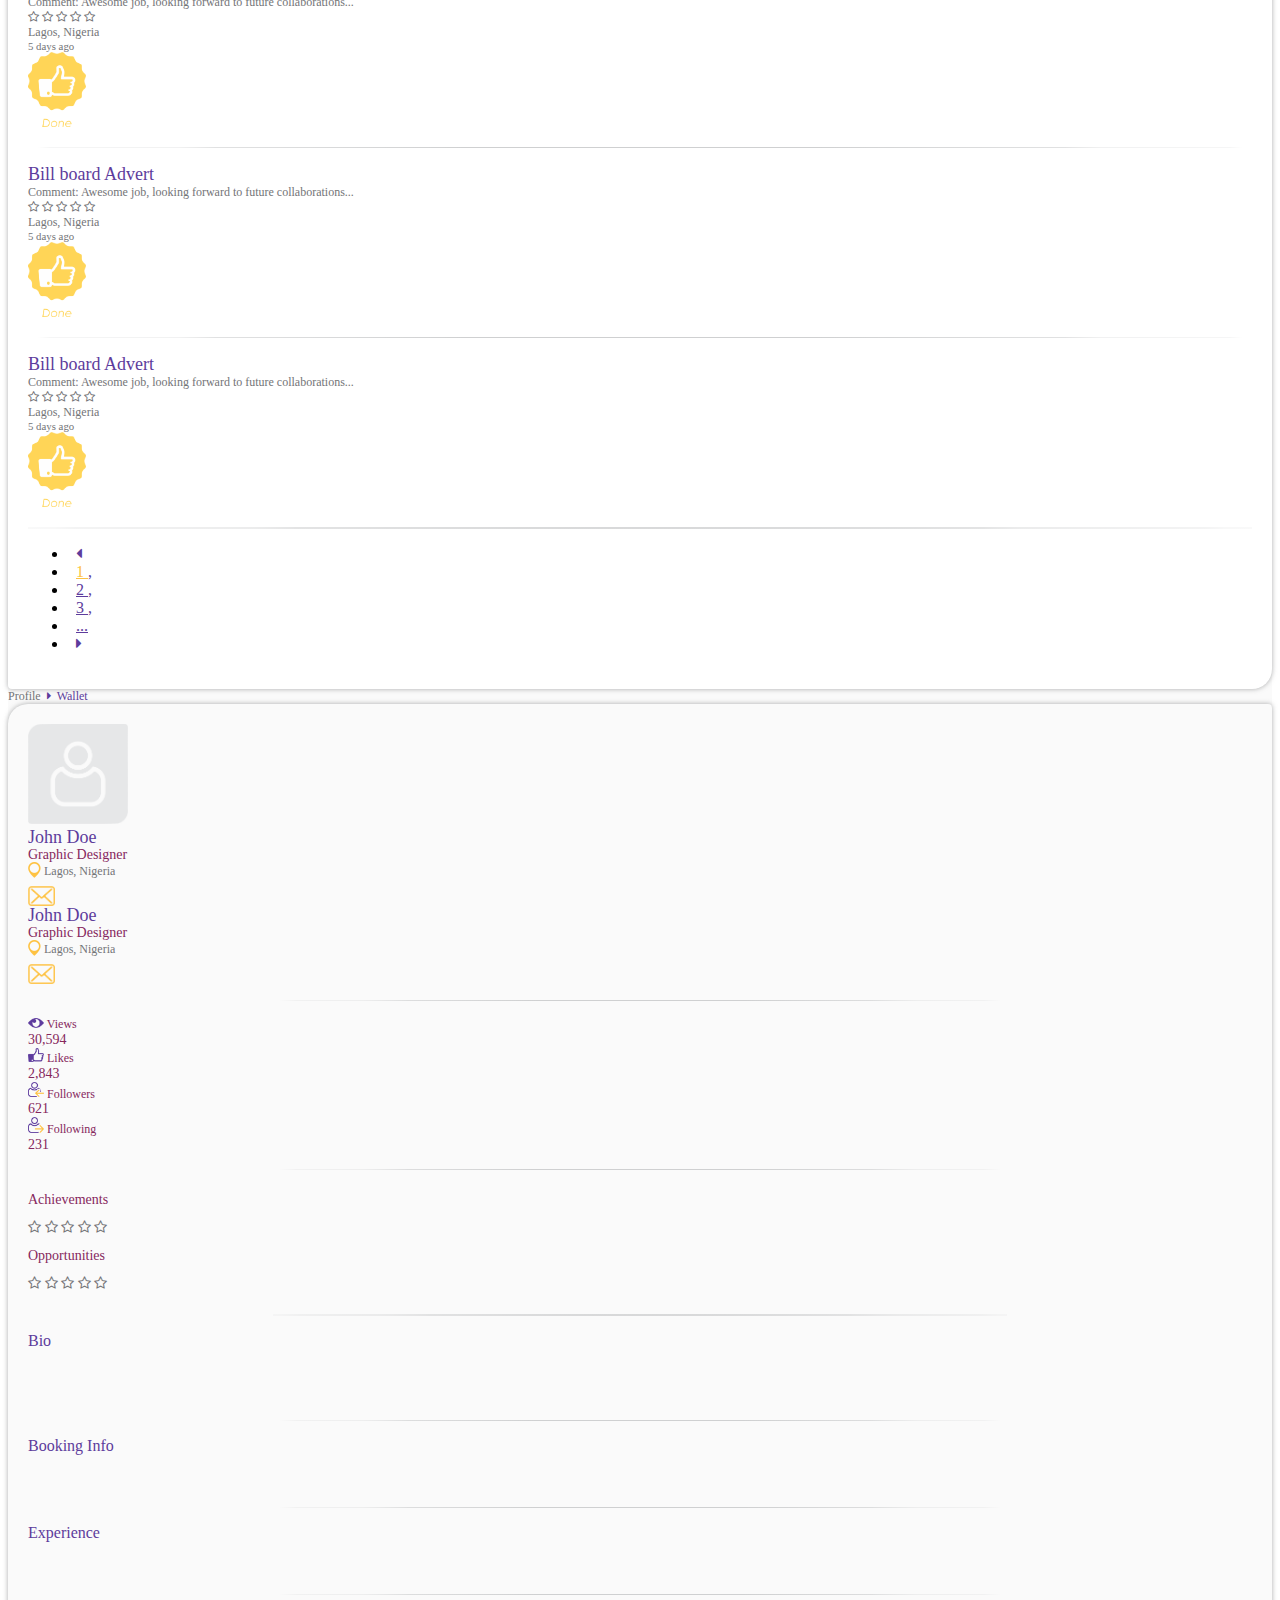
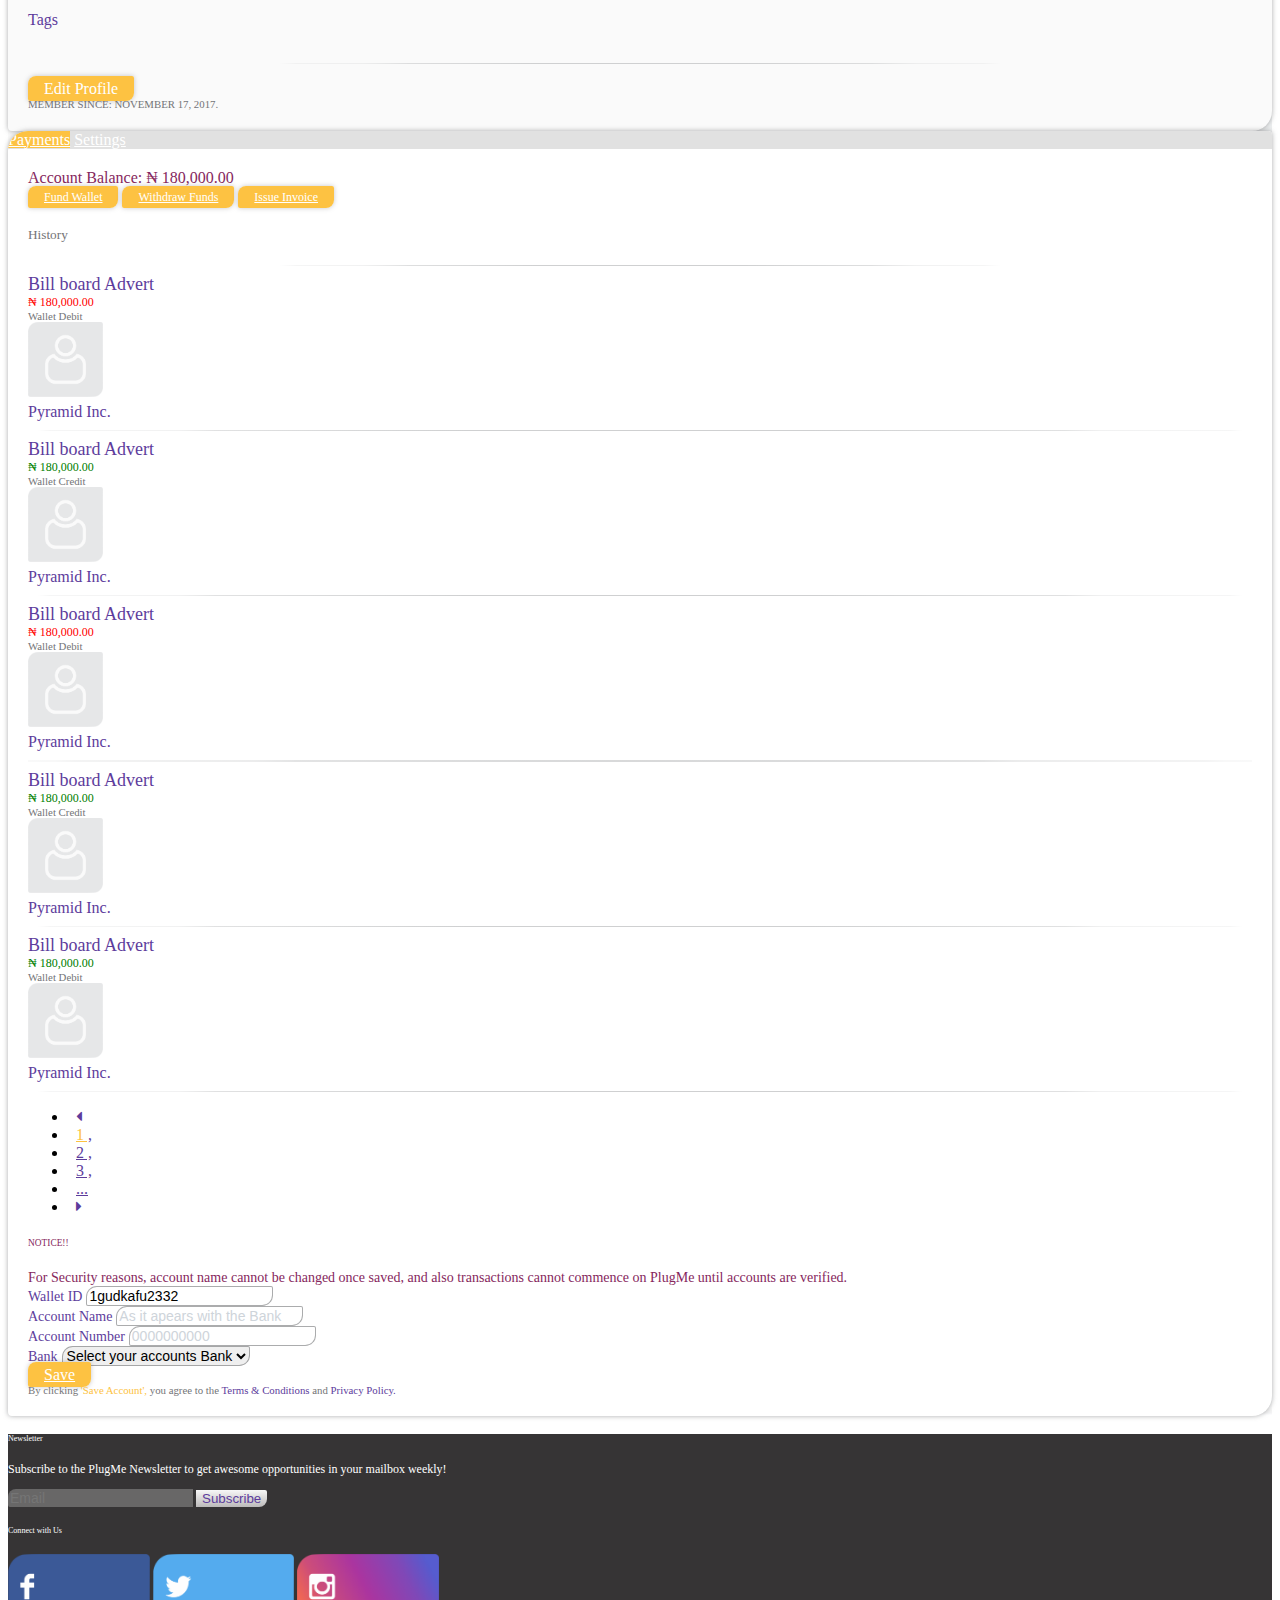
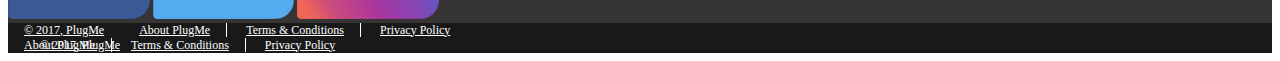
<file: profile.html>
<!DOCTYPE html>
<html lang="en">
<head>
    <!-- Required meta tags -->
    <meta charset="utf-8">
    <meta name="viewport" content="width=device-width, initial-scale=1, shrink-to-fit=no">
    <title>PlugMe | User Profile - Portfolio, Opportunities, Achievements & Wallet</title>
    <!-- Bootstrap CSS -->
    <link rel="stylesheet" href="https://maxcdn.bootstrapcdn.com/bootstrap/4.0.0-beta.2/css/bootstrap.min.css" integrity="sha384-PsH8R72JQ3SOdhVi3uxftmaW6Vc51MKb0q5P2rRUpPvrszuE4W1povHYgTpBfshb" crossorigin="anonymous">
    <link rel="stylesheet" href="https://maxcdn.bootstrapcdn.com/font-awesome/4.7.0/css/font-awesome.min.css">
    <link rel="stylesheet" href="css/style.css">
</head>
<body style="overflow-x: hidden;">
    <!-- Navigation with Search accross all viewports -->
    <nav class="navbar fixed-top">
        <a href="index.html" class="plugme-logo"><img src="images/logo.png" height="40"/></a>
        <div class="input-group input-group-sm ml-auto mr-0 mx-md-auto">
                <span class="input-group-btn">
                    <button class="btn" type="button">Search</button>
                </span>
            <input type="text" class="form-control" placeholder="Plug Me to..." aria-label="Plug Me to...">
        </div>
        <div class="dropdown show">
            <a class="sign d-none d-md-block dropdown-toggle" href="#" role="button" id="dropdownNote" data-toggle="dropdown" aria-haspopup="true" aria-expanded="false">
                <img src="images/notification.png"/>
            </a>
            <div class="dropdown-menu" aria-labelledby="dropdownNote">
                <a class="dropdown-item" href="#">Action</a><hr>
                <a class="dropdown-item" href="#">Another action</a><hr>
                <a class="dropdown-item" href="#">Something else here</a><hr>
            </div>
        </div>
        <div class="dropdown show">
            <a class="sign d-none d-md-block dropdown-toggle" href="#" role="button" id="dropdownMsg" data-toggle="dropdown" aria-haspopup="true" aria-expanded="false">
                <img src="images/massage.png"/>
            </a>
            <div class="dropdown-menu" aria-labelledby="dropdownMsg">
                <a class="dropdown-item" href="#">Action</a><hr>
                <a class="dropdown-item" href="#">Another action</a><hr>
                <a class="dropdown-item" href="#">Something else here</a><hr>
            </div>
        </div>
        <a href="#" class="sign d-none d-md-block"><span>John Doe</span>&nbsp;&nbsp;<img src="images/profile.png"/></a>
    </nav>
    <!-- Side Navigation Menu on Small Viewports -->
    <nav class="nav flex-column side-nav text-center d-md-none">
        <a class="nav-link menu-tab" href="#">Trending</a>
        <a class="nav-link menu-tab" href="#">Gallery</a>
        <a class="nav-link menu-tab" href="#">Opportunities</a>
        <a class="nav-link menu-tab" href="#">Blog</a>
        <a class="nav-link menu-tab" href="#">About Us</a>
        <hr>
        <a class="nav-link" href="#">Sign Up</a>
        <a class="nav-link" href="logged_in.html">Sign In</a>
    </nav>
    <!-- Advertisement Banner across all viewports -->
    <div class="container-fluid Ads">
        <div class="row">
            <div class="col-12 p-0">
                <div id="Ads-Banner" class="carousel slide" data-ride="carousel">
                    <div class="carousel-inner">
                        <div class="carousel-item active">
                            <img class="d-block" src="images/cubic_sphere-wallpaper-1366x768.jpg" alt="First slide">
                        </div>
                        <div class="carousel-item">
                            <img class="d-block" src="images/the_three_balls-wallpaper-1366x768.jpg" alt="Second slide">
                        </div>
                        <div class="carousel-item">
                            <img class="d-block" src="images/wall_of_rocks-wallpaper-1366x768.jpg" alt="Third slide">
                        </div>
                    </div>
                    <a class="carousel-control-prev" href="#Ads-Banner" role="button" data-slide="prev">
                        <span class="carousel-control-prev-icon" aria-hidden="true"></span>
                        <span class="sr-only">Previous</span>
                    </a>
                    <a class="carousel-control-next" href="#Ads-Banner" role="button" data-slide="next">
                        <span class="carousel-control-next-icon" aria-hidden="true"></span>
                        <span class="sr-only">Next</span>
                    </a>
                </div>
            </div>
        </div>
    </div>
    <!-- Application Navigation for Small Viewports -->
    <nav class="navbar d-md-none" id="mobile-plugMe-tab">
        <div id="nav-icon">
            <span></span>
            <span></span>
            <span></span>
            <span></span>
        </div>
        <div class="h4 mobile-tab-name mx-auto mb-0">Trending</div>
    </nav>
    <!-- Application Navigation for Medium to Extra large Viewports -->
    <nav class="nav nav-justified px-0 px-lg-3 d-none d-md-flex" id="plugMe-tab" role="tablist">
        <a class="nav-item nav-link" id="nav-trend" data-toggle="tab" href="#trend" role="tab" aria-controls="trend" aria-selected="true">Trending</a>
        <a class="nav-item nav-link" id="nav-gallery" data-toggle="tab" href="#gallery" role="tab" aria-controls="gallery" aria-selected="true">Gallery</a>
        <a class="nav-item nav-link" id="nav-opp" data-toggle="tab" href="#opp" role="tab" aria-controls="opp" aria-selected="true">Opportunities</a>
        <a class="nav-item nav-link" id="nav-blog" data-toggle="tab" href="#blog" role="tab" aria-controls="blog" aria-selected="true">Blog</a>
        <a class="nav-item nav-link" id="nav-about" data-toggle="tab" href="#about" role="tab" aria-controls="about" aria-selected="true">About Us</a>
        <a class="nav-item nav-link ml-3 ml-lg-5" href="#"><img src="images/refresh.png" class="mb-1" height="15"/> Refresh</a>
    </nav>
    <!-- Main Body of Application -->
    <div class="container-fluid main-page">
        <!-- Display Modal of the Plug Card. Please note that this instance of the modal is loaded for every plug-card below-->
        <div class="modal fade" id="plugModal" tabindex="-1" role="dialog" aria-labelledby="pludModalEx" aria-hidden="true">
            <div class="modal-dialog" role="document">
                <div class="modal-content">
                    <div class="modal-body">
                        <div class="container-fluid">
                            <div class="row">
                                <div class="col-12 col-md-8 plug-content">
                                    <div class="plug-view"></div>
                                </div>
                                <div class="col-12 col-md-4 plug-info">
                                    <div class="row plug-view-card no-gutters">
                                        <div class="col-12">
                                            <div class="media">
                                                <img class="plugger-img align-self-end mr-2" src="images/user.png" alt="Generic placeholder image">
                                                <div class="media-body">
                                                    <div class="plugger-info">
                                                        <a href="#" class="view-plugger-name">John Doe</a><br>
                                                        <a href="#" class="view-plugger-desc">Graphic Designer</a><br>
                                                        <a href="#" class="view-plugger-location"><img src="images/marker.png"/> Lagos, Nigeria</a>
                                                    </div>
                                                </div>
                                            </div>
                                        </div>
                                        <hr>
                                        <div class="col-12 plug-metrics">
                                            <div class="row">
                                                <div class="col-6 icon"><img src="images/bio_views.png"/> Views</div>
                                                <div class="col-6 text-right value">30,594</div>
                                                <div class="col-6 icon"><img src="images/bio_like.png"/> Likes</div>
                                                <div class="col-6 text-right value">2,843</div>
                                                <div class="col-6 icon"><img src="images/feedback.png"/> Feedback</div>
                                                <div class="col-6 text-right value">621</div>
                                                <div class="col-12">
                                                    <div class="input-group input-group-sm mt-3">
                                                        <div class="input-group-prepend">
                                                            <span class="input-group-text" id="fdbk-dummy">Feedback</span>
                                                        </div>
                                                        <input type="text" class="form-control" id="fdbk-trigger" aria-label="feedback"
                                                               aria-describedby="fdbk-dummy" placeholder="any thoughts...">
                                                    </div>
                                                </div>
                                            </div>
                                        </div>
                                        <hr>
                                        <div class="col-12 plug-tag">
                                            <div class="row">
                                                <div class="col-12 mb-1"><span>Tags</span></div>
                                                <div class="col-12">#GraphicDesign #VideoProduction #Animation</div>
                                            </div>
                                        </div>
                                        <div class="col-12 plug-like-btn my-2 text-center">
                                            <a href="#" class="btn plug-btn-sm bg-yellow">Like <img src="images/likes_2.png"/></a>
                                        </div>
                                        <div class="col-12 plug-date text-right">Posted on 14th Dec, 2017.</div>
                                        <hr>
                                    </div>
                                    <div class="row plug-feedback no-gutters pr-0">
                                        <i class="fa fa-close" aria-hidden="true"></i>
                                        <div style="overflow-y: scroll; height: 300px; width: 100%">
                                            <div class="col-12 p-0">
                                                <div class="media">
                                                    <img class="align-self-center mr-2" src="images/user.png" alt="Generic placeholder image">
                                                    <div class="media-body mt-1">
                                                        <a href="#" class="name">Adewale Obi</a>
                                                        <a href="#" class="desc">Fashion Designer</a>
                                                    </div>
                                                </div>
                                                <p>Awesome job... would like to work with you</p>
                                                <span class="fd-time">5 Days ago</span>
                                                <hr>
                                            </div>
                                            <div class="col-12 p-0">
                                                <div class="media">
                                                    <img class="align-self-center mr-2" src="images/user.png" alt="Generic placeholder image">
                                                    <div class="media-body mt-1">
                                                        <a href="#" class="name">Adewale Obi</a>
                                                        <a href="#" class="desc">Fashion Designer</a>
                                                    </div>
                                                </div>
                                                <p>Awesome job... would like to work with you</p>
                                                <span class="fd-time">5 Days ago</span>
                                                <hr>
                                            </div>
                                            <div class="col-12 p-0">
                                                <div class="media">
                                                    <img class="align-self-center mr-2" src="images/user.png" alt="Generic placeholder image">
                                                    <div class="media-body mt-1">
                                                        <a href="#" class="name">Adewale Obi</a>
                                                        <a href="#" class="desc">Fashion Designer</a>
                                                    </div>
                                                </div>
                                                <p>Awesome job... would like to work with you</p>
                                                <span class="fd-time">5 Days ago</span>
                                                <hr>
                                            </div>
                                            <div class="col-12 p-0">
                                                <div class="media">
                                                    <img class="align-self-center mr-2" src="images/user.png" alt="Generic placeholder image">
                                                    <div class="media-body mt-1">
                                                        <a href="#" class="name">Adewale Obi</a>
                                                        <a href="#" class="desc">Fashion Designer</a>
                                                    </div>
                                                </div>
                                                <p>Awesome job... would like to work with you</p>
                                                <span class="fd-time">5 Days ago</span>
                                                <hr>
                                            </div>
                                            <div class="col-12 p-0">
                                                <div class="media">
                                                    <img class="align-self-center mr-2" src="images/user.png" alt="Generic placeholder image">
                                                    <div class="media-body mt-1">
                                                        <a href="#" class="name">Adewale Obi</a>
                                                        <a href="#" class="desc">Fashion Designer</a>
                                                    </div>
                                                </div>
                                                <p>Awesome job... would like to work with you</p>
                                                <span class="fd-time">5 Days ago</span>
                                                <hr>
                                            </div>
                                        </div>
                                        <div class="col-12 feed">
                                            <form>
                                                <div class="form-row">
                                                    <div class="col pl-0">
                                                        <textarea class="form-control-plaintext" id="comment" placeholder="Comment..." rows="2"></textarea>
                                                    </div>
                                                    <div class="col-auto">
                                                        <a class="btn plug-btn-sm bg-yellow mt-3 mr-2" href="#">Post</a>
                                                    </div>
                                                </div>
                                            </form>
                                        </div>
                                    </div>
                                </div>
                            </div>
                        </div>
                    </div>
                </div>
            </div>
        </div>
        <!-- User Bio and Plug collection -->
        <div class="container py-4">
            <!-- Profile Tabs for Medium and Large devices -->
            <nav class="nav justify-content-center pb-2  d-none d-md-flex" id="profileTab" role="tablist">
                <a class="nav-item nav-link active" id="portfolio-tab" data-toggle="tab" href="#portfolio" role="tab" aria-controls="portfolio" aria-selected="true">Portfolio</a>
                <a class="nav-item nav-link" id="opportunity-tab" data-toggle="tab" href="#opportunity" role="tab" aria-controls="opportunity" aria-selected="false">Opportunities</a>
                <a class="nav-item nav-link" id="achievement-tab" data-toggle="tab" href="#achievement" role="tab" aria-controls="achievement" aria-selected="false">Achievements</a>
                <a class="nav-item nav-link" id="wallet-tab" data-toggle="tab" href="#wallet" role="tab" aria-controls="wallet" aria-selected="false">Wallet</a>
            </nav>
            <!-- Profile Tabs for Small devices -->
            <select class="form-control form-control-sm d-md-none mx-auto my-3" id="m-profileTab">
                <option value="0" selected>Portfolio</option>
                <option value="1">Opportunity</option>
                <option value="2">Achievement</option>
                <option value="3">Wallet</option>
            </select>
            <!-- Tab Content holding information for various tabs -->
            <div class="tab-content" id="profileTab-content">
                <div class="tab-pane fade show active" id="portfolio" role="tabpanel" aria-labelledby="portfolio-tab">
                    <div class="row pb-3">
                        <!-- Describes Navigation history -->
                        <div class="col-12 page-navigation pb-2">
                            Profile&nbsp;&nbsp;<span class="active"><i class="fa fa-caret-right" aria-hidden="true"></i>&nbsp;&nbsp;Portfolio</span>
                        </div>
                        <!-- User Bio -->
                        <div class="col-12 col-md-4 px-2 mt-4 mt-md-0 order-2 order-md-1">
                            <div class="row plugger-bio no-gutters mx-auto">
                                <!-- Msg images appear when looking at a third parties profile -->
                                <div class="col-12">
                                    <div class="media">
                                        <img class="plugger-img align-self-end bio-img mx-auto pr-3 pr-md-0 pr-lg-3" src="images/user.png" alt="Generic placeholder image">
                                        <div class="media-body d-md-none d-lg-flex">
                                            <div class="bio-info text-md-center text-lg-left mt-2">
                                                <a href="#" class="name">John Doe</a><br>
                                                <a href="#" class="desc">Graphic Designer</a><br>
                                                <a href="#" class="location"><img src="images/marker.png"/> Lagos, Nigeria</a><br>
                                                <a href="#" class="plug-msg"><img src="images/massage.png"/></a>
                                            </div>
                                        </div>
                                    </div>
                                </div>
                                <div class="col-12 d-none d-md-block d-lg-none">
                                    <div class="bio-info text-md-center text-lg-left mt-2">
                                        <a href="#" class="name">John Doe</a><br>
                                        <a href="#" class="desc">Graphic Designer</a><br>
                                        <a href="#" class="location"><img src="images/marker.png"/> Lagos, Nigeria</a><br>
                                        <a href="#" class="plug-msg"><img src="images/massage.png"/></a>
                                    </div>
                                </div>
                                <hr>
                                <div class="col-12 plug-metrics">
                                    <div class="row">
                                        <div class="col-6 icon"><img src="images/bio_views.png"/> Views</div><div class="col-6 value text-right">30,594</div>
                                        <div class="col-6 icon"><img src="images/bio_like.png"/> Likes</div><div class="col-6 value text-right">2,843</div>
                                        <div class="col-6 icon"><img src="images/fan_base.png"/> Followers</div><div class="col-6 value text-right">621</div>
                                        <div class="col-6 icon"><img src="images/fan_of.png"/> Following</div><div class="col-6 value text-right">231</div>
                                    </div>
                                </div>
                                <hr>
                                <div class="col-12 bio-rating">
                                    <div class="row">
                                        <div class="col-6 col-md-12 col-lg-6 text-md-center text-lg-left">Achievements</div>
                                        <div class="col-6 col-md-12 col-lg-6 text-right text-md-center text-lg-right">
                                            <i class="fa fa-star-o" aria-hidden="true"></i>
                                            <i class="fa fa-star-o" aria-hidden="true"></i>
                                            <i class="fa fa-star-o" aria-hidden="true"></i>
                                            <i class="fa fa-star-o" aria-hidden="true"></i>
                                            <i class="fa fa-star-o" aria-hidden="true"></i>
                                        </div>
                                        <div class="col-6 col-md-12 col-lg-6 text-md-center text-lg-left">Opportunities</div>
                                        <div class="col-6 col-md-12 col-lg-6 text-right text-md-center text-lg-right">
                                            <i class="fa fa-star-o" aria-hidden="true"></i>
                                            <i class="fa fa-star-o" aria-hidden="true"></i>
                                            <i class="fa fa-star-o" aria-hidden="true"></i>
                                            <i class="fa fa-star-o" aria-hidden="true"></i>
                                            <i class="fa fa-star-o" aria-hidden="true"></i>
                                        </div>
                                    </div>
                                </div>
                                <hr>
                                <div class="col-12 bio-story">
                                    <div class="row">
                                        <div class="col-12 bio-header mb-1">Bio</div>
                                        <div class="col-12">
                                            <br><br><br>
                                        </div>
                                    </div>
                                </div>
                                <hr>
                                <div class="col-12 bio-contact">
                                    <div class="row">
                                        <div class=" col-12 bio-header mb-1">Booking Info</div>
                                        <div class="col-12">
                                            <br><br>
                                        </div>
                                    </div>
                                </div>
                                <hr>
                                <div class="col-12 bio-exp">
                                    <div class="row">
                                        <div class="col-12 bio-header mb-1">Experience</div>
                                        <div class="col-12">
                                            <br><br>
                                        </div>
                                    </div>
                                </div>
                                <hr>
                                <div class="col-12 bio-tag">
                                    <div class="row">
                                        <div class="col-12 bio-header mb-1">Tags</div>
                                        <div class="row">
                                            <br>
                                        </div>
                                    </div>
                                </div>
                                <hr>
                                <!-- The Edit button is visible only when account owner, is view own account -->
                                <div class="col-12 bio-edit text-center mb-3">
                                    <a href="#" class="btn bg-yellow plug-btn">Edit Profile</a>
                                </div>
                                <div class="col-12 bio-member text-center">
                                    MEMBER SINCE: NOVEMBER 17, 2017.
                                </div>
                            </div>
                        </div>
                        <!-- User Content Gallery -->
                        <div class="col-12 col-md-8 px-2 order-1 order-md-2">
                            <div class="bio-gallery">
                                <div class="row no-gutters counter">
                                    <div class="col-12 py-2 text-center">
                                        1,264 Contents
                                    </div>
                                </div>
                                <div class="row p-1-25">
                                    <a href="uploads.html" class="col-sm-6 col-md-4 col-lg-3" style="text-decoration: none">
                                        <div class="plug-card mt-2 mb-3 mx-auto text-center pt-3 add">
                                            <div class="add-sym">+</div>
                                            <div class="add-exp">Upload Content</div>
                                        </div>
                                    </a>
                                    <div class="col-sm-6 col-md-4 col-lg-3">
                                        <div class="plug-card mt-2 mb-3 mx-auto" data-toggle="modal" data-target="#plugModal">
                                            <div class="plug-caption px-2 py-1">
                                                <a href="#" class="plug-name">Max Payne</a>
                                                <div class="plug-details d-none">
                                                    <a href="#" class="plug-categories mt-1">#GraphicDesign #Animation #VideoProduction</a>
                                                </div>
                                                <hr>
                                                <span class="likes">Likes</span>
                                                <span class="views text-right">Views</span>
                                            </div>
                                        </div>
                                    </div>
                                    <div class="col-sm-6 col-md-4 col-lg-3">
                                        <div class="plug-card mt-2 mb-3 mx-auto" data-toggle="modal" data-target="#plugModal">
                                            <div class="plug-caption px-2 py-1">
                                                <a href="#" class="plug-name">Max Payne</a>
                                                <div class="plug-details d-none">
                                                    <a href="#" class="plug-categories mt-1">#GraphicDesign #Animation #VideoProduction</a>
                                                </div>
                                                <hr>
                                                <span class="likes">Likes</span>
                                                <span class="views text-right">Views</span>
                                            </div>
                                        </div>
                                    </div>
                                    <div class="col-sm-6 col-md-4 col-lg-3">
                                        <div class="plug-card mt-2 mb-3 mx-auto">

                                        </div>
                                    </div>
                                    <div class="col-sm-6 col-md-4 col-lg-3">
                                        <div class="plug-card mt-2 mb-3 mx-auto">

                                        </div>
                                    </div>
                                    <div class="col-sm-6 col-md-4 col-lg-3">
                                        <div class="plug-card mt-2 mb-3 mx-auto">

                                        </div>
                                    </div>
                                    <div class="col-sm-6 col-md-4 col-lg-3">
                                        <div class="plug-card mt-2 mb-3 mx-auto">

                                        </div>
                                    </div>
                                    <div class="col-sm-6 col-md-4 col-lg-3">
                                        <div class="plug-card mt-2 mb-3 mx-auto">

                                        </div>
                                    </div>
                                    <div class="col-sm-6 col-md-4 col-lg-3">
                                        <div class="plug-card mt-2 mb-3 mx-auto">

                                        </div>
                                    </div>
                                    <div class="col-sm-6 col-md-4 col-lg-3">
                                        <div class="plug-card mt-2 mb-3 mx-auto">

                                        </div>
                                    </div>
                                    <div class="col-sm-6 col-md-4 col-lg-3">
                                        <div class="plug-card mt-2 mb-3 mx-auto">

                                        </div>
                                    </div>
                                    <div class="col-sm-6 col-md-4 col-lg-3">
                                        <div class="plug-card mt-2 mb-3 mx-auto">

                                        </div>
                                    </div>
                                </div>
                                <div class="row">
                                    <div class="col-12 mb-3">
                                        <nav aria-label="Page navigation example">
                                            <ul class="pagination justify-content-end px-3">
                                                <li class="page-item disabled">
                                                    <a class="page-link" href="#" aria-label="Previous" tabindex="-1">
                                                        <span aria-hidden="true"><i class="fa fa-caret-left" aria-hidden="true"></i></span>
                                                        <span class="sr-only">Previous</span>
                                                    </a>
                                                </li>
                                                <li class="page-item active"><a class="page-link" href="#">1</a></li>
                                                <li class="page-item"><a class="page-link" href="#">2</a></li>
                                                <li class="page-item"><a class="page-link" href="#">3</a></li>
                                                <li class="page-item disabled"><a class="page-link" href="#" tabindex="-1">...</a></li>
                                                <li class="page-item">
                                                    <a class="page-link" href="#" aria-label="Next">
                                                        <span aria-hidden="true"><i class="fa fa-caret-right" aria-hidden="true"></i></span>
                                                        <span class="sr-only">Next</span>
                                                    </a>
                                                </li>
                                            </ul>
                                        </nav>
                                    </div>
                                </div>
                            </div>
                        </div>
                    </div>
                </div>
                <div class="tab-pane fade" id="opportunity" role="tabpanel" aria-labelledby="opportunity-tab">
                    <div class="row pb-3">
                        <!-- Describes Navigation history -->
                        <div class="col-12 page-navigation pb-2">
                            Profile&nbsp;&nbsp;<i class="fa fa-caret-right" aria-hidden="true"></i>&nbsp;&nbsp;Opportunities&nbsp;&nbsp;<span class="active"><i class="fa fa-caret-right" aria-hidden="true"></i>&nbsp;&nbsp;Available</span>
                        </div>
                        <!-- User Bio -->
                        <div class="col-12 col-md-4 px-2 mt-4 mt-md-0 order-2 order-md-1">
                            <div class="row plugger-bio no-gutters mx-auto">
                                <!-- Msg images appear when looking at a third parties profile -->
                                <div class="col-12">
                                    <div class="media">
                                        <img class="plugger-img align-self-end bio-img mx-auto pr-3 pr-md-0 pr-lg-3" src="images/user.png" alt="Generic placeholder image">
                                        <div class="media-body d-md-none d-lg-flex">
                                            <div class="bio-info text-md-center text-lg-left mt-2">
                                                <a href="#" class="name">John Doe</a><br>
                                                <a href="#" class="desc">Graphic Designer</a><br>
                                                <a href="#" class="location"><img src="images/marker.png"/> Lagos, Nigeria</a><br>
                                                <a href="#" class="plug-msg"><img src="images/massage.png"/></a>
                                            </div>
                                        </div>
                                    </div>
                                </div>
                                <div class="col-12 d-none d-md-block d-lg-none">
                                    <div class="bio-info text-md-center text-lg-left mt-2">
                                        <a href="#" class="name">John Doe</a><br>
                                        <a href="#" class="desc">Graphic Designer</a><br>
                                        <a href="#" class="location"><img src="images/marker.png"/> Lagos, Nigeria</a><br>
                                        <a href="#" class="plug-msg"><img src="images/massage.png"/></a>
                                    </div>
                                </div>
                                <hr>
                                <div class="col-12 plug-metrics">
                                    <div class="row">
                                        <div class="col-6 icon"><img src="images/bio_views.png"/> Views</div><div class="col-6 value text-right">30,594</div>
                                        <div class="col-6 icon"><img src="images/bio_like.png"/> Likes</div><div class="col-6 value text-right">2,843</div>
                                        <div class="col-6 icon"><img src="images/fan_base.png"/> Followers</div><div class="col-6 value text-right">621</div>
                                        <div class="col-6 icon"><img src="images/fan_of.png"/> Following</div><div class="col-6 value text-right">231</div>
                                    </div>
                                </div>
                                <hr>
                                <div class="col-12 bio-rating">
                                    <div class="row">
                                        <div class="col-6 col-md-12 col-lg-6 text-md-center text-lg-left">Achievements</div>
                                        <div class="col-6 col-md-12 col-lg-6 text-right text-md-center text-lg-right">
                                            <i class="fa fa-star-o" aria-hidden="true"></i>
                                            <i class="fa fa-star-o" aria-hidden="true"></i>
                                            <i class="fa fa-star-o" aria-hidden="true"></i>
                                            <i class="fa fa-star-o" aria-hidden="true"></i>
                                            <i class="fa fa-star-o" aria-hidden="true"></i>
                                        </div>
                                        <div class="col-6 col-md-12 col-lg-6 text-md-center text-lg-left">Opportunities</div>
                                        <div class="col-6 col-md-12 col-lg-6 text-right text-md-center text-lg-right">
                                            <i class="fa fa-star-o" aria-hidden="true"></i>
                                            <i class="fa fa-star-o" aria-hidden="true"></i>
                                            <i class="fa fa-star-o" aria-hidden="true"></i>
                                            <i class="fa fa-star-o" aria-hidden="true"></i>
                                            <i class="fa fa-star-o" aria-hidden="true"></i>
                                        </div>
                                    </div>
                                </div>
                                <hr>
                                <div class="col-12 bio-story">
                                    <div class="row">
                                        <div class="col-12 bio-header mb-1">Bio</div>
                                        <div class="col-12">
                                            <br><br><br>
                                        </div>
                                    </div>
                                </div>
                                <hr>
                                <div class="col-12 bio-contact">
                                    <div class="row">
                                        <div class=" col-12 bio-header mb-1">Booking Info</div>
                                        <div class="col-12">
                                            <br><br>
                                        </div>
                                    </div>
                                </div>
                                <hr>
                                <div class="col-12 bio-exp">
                                    <div class="row">
                                        <div class="col-12 bio-header mb-1">Experience</div>
                                        <div class="col-12">
                                            <br><br>
                                        </div>
                                    </div>
                                </div>
                                <hr>
                                <div class="col-12 bio-tag">
                                    <div class="row">
                                        <div class="col-12 bio-header mb-1">Tags</div>
                                        <div class="row">
                                            <br>
                                        </div>
                                    </div>
                                </div>
                                <hr>
                                <!-- The Edit button is visible only when account owner, is view own account -->
                                <div class="col-12 bio-edit text-center mb-3">
                                    <a href="#" class="btn bg-yellow plug-btn">Edit Profile</a>
                                </div>
                                <div class="col-12 bio-member text-center">
                                    MEMBER SINCE: NOVEMBER 17, 2017.
                                </div>
                            </div>
                        </div>
                        <!-- User Opportunity Gallery -->
                        <div class="col-12 col-md-8 px-2 order-1 order-md-2">
                            <div class="bio-opportunity">
                                <!-- Available and Uploaded Opportunities in tabs -->
                                <nav class="nav nav-justified" id="opportunityTab" role="tablist">
                                    <a class="nav-item nav-link active" id="avail-tab" data-toggle="tab" href="#avail" role="tab" aria-controls="avail" aria-selected="true">Available</a>
                                    <a class="nav-item nav-link" id="upload-tab" data-toggle="tab" href="#upload" role="tab" aria-controls="upload" aria-selected="false">Uploaded</a>
                                </nav>
                                <div class="tab-content" id="opTab-content">
                                    <div class="tab-pane fade show active" id="avail" role="tabpanel" aria-labelledby="avail-tab">
                                        <a class="no-decor" href="op_available.html">
                                            <div class="row no-gutters">
                                                <div class="col-12 col-lg-9 op-desc align-self-center order-2 order-lg-1 text-center text-lg-left">
                                                    <span class="op-name">Bill board Advert</span>
                                                    <span class="op-location">Lagos, Nigeria</span>
                                                    <span class="op-time">5 days ago</span>
                                                </div>
                                                <div class="col-12 col-lg-3 op-uploader order-1 order-lg-2 text-center text-lg-right">
                                                    <img src="images/user.png"/>
                                                    <span class="up-name">Pyramid Inc.</span>
                                                    <span class="up-desc">Advert Agency</span>
                                                </div>
                                            </div>
                                        </a>
                                        <hr>
                                        <a class="no-decor" href="op_available.html">
                                            <div class="row no-gutters">
                                                <div class="col-12 col-lg-9 op-desc align-self-center order-2 order-lg-1 text-center text-lg-left">
                                                    <span class="op-name">Bill board Advert</span>
                                                    <span class="op-location">Lagos, Nigeria</span>
                                                    <span class="op-time">5 days ago</span>
                                                </div>
                                                <div class="col-12 col-lg-3 op-uploader order-1 order-lg-2 text-center text-lg-right">
                                                    <img src="images/user.png"/>
                                                    <span class="up-name">Pyramid Inc.</span>
                                                    <span class="up-desc">Advert Agency</span>
                                                </div>
                                            </div>
                                        </a>
                                        <hr>
                                        <a class="no-decor" href="op_available.html">
                                            <div class="row no-gutters">
                                                <div class="col-12 col-lg-9 op-desc align-self-center order-2 order-lg-1 text-center text-lg-left">
                                                    <span class="op-name">Bill board Advert</span>
                                                    <span class="op-location">Lagos, Nigeria</span>
                                                    <span class="op-time">5 days ago</span>
                                                </div>
                                                <div class="col-12 col-lg-3 op-uploader order-1 order-lg-2 text-center text-lg-right">
                                                    <img src="images/user.png"/>
                                                    <span class="up-name">Pyramid Inc.</span>
                                                    <span class="up-desc">Advert Agency</span>
                                                </div>
                                            </div>
                                        </a>
                                        <hr>
                                        <a class="no-decor" href="op_available.html">
                                            <div class="row no-gutters">
                                                <div class="col-12 col-lg-9 op-desc align-self-center order-2 order-lg-1 text-center text-lg-left">
                                                    <span class="op-name">Bill board Advert</span>
                                                    <span class="op-location">Lagos, Nigeria</span>
                                                    <span class="op-time">5 days ago</span>
                                                </div>
                                                <div class="col-12 col-lg-3 op-uploader order-1 order-lg-2 text-center text-lg-right">
                                                    <img src="images/user.png"/>
                                                    <span class="up-name">Pyramid Inc.</span>
                                                    <span class="up-desc">Advert Agency</span>
                                                </div>
                                            </div>
                                        </a>
                                        <hr>
                                        <a class="no-decor" href="op_available.html">
                                            <div class="row no-gutters">
                                                <div class="col-12 col-lg-9 op-desc align-self-center order-2 order-lg-1 text-center text-lg-left">
                                                    <span class="op-name">Bill board Advert</span>
                                                    <span class="op-location">Lagos, Nigeria</span>
                                                    <span class="op-time">5 days ago</span>
                                                </div>
                                                <div class="col-12 col-lg-3 op-uploader order-1 order-lg-2 text-center text-lg-right">
                                                    <img src="images/user.png"/>
                                                    <span class="up-name">Pyramid Inc.</span>
                                                    <span class="up-desc">Advert Agency</span>
                                                </div>
                                            </div>
                                        </a>
                                        <hr>
                                        <a class="no-decor" href="op_available.html">
                                            <div class="row no-gutters">
                                                <div class="col-12 col-lg-9 op-desc align-self-center order-2 order-lg-1 text-center text-lg-left">
                                                    <span class="op-name">Bill board Advert</span>
                                                    <span class="op-location">Lagos, Nigeria</span>
                                                    <span class="op-time">5 days ago</span>
                                                </div>
                                                <div class="col-12 col-lg-3 op-uploader order-1 order-lg-2 text-center text-lg-right">
                                                    <img src="images/user.png"/>
                                                    <span class="up-name">Pyramid Inc.</span>
                                                    <span class="up-desc">Advert Agency</span>
                                                </div>
                                            </div>
                                        </a>
                                        <hr>
                                        <div class="row">
                                            <div class="col-12">
                                                <nav aria-label="Page navigation example">
                                                    <ul class="pagination justify-content-end px-3">
                                                        <li class="page-item disabled">
                                                            <a class="page-link" href="#" aria-label="Previous" tabindex="-1">
                                                                <span aria-hidden="true"><i class="fa fa-caret-left" aria-hidden="true"></i></span>
                                                                <span class="sr-only">Previous</span>
                                                            </a>
                                                        </li>
                                                        <li class="page-item active"><a class="page-link" href="#">1</a></li>
                                                        <li class="page-item"><a class="page-link" href="#">2</a></li>
                                                        <li class="page-item"><a class="page-link" href="#">3</a></li>
                                                        <li class="page-item disabled"><a class="page-link" href="#" tabindex="-1">...</a></li>
                                                        <li class="page-item">
                                                            <a class="page-link" href="#" aria-label="Next">
                                                                <span aria-hidden="true"><i class="fa fa-caret-right" aria-hidden="true"></i></span>
                                                                <span class="sr-only">Next</span>
                                                            </a>
                                                        </li>
                                                    </ul>
                                                </nav>
                                            </div>
                                        </div>
                                    </div>
                                    <div class="tab-pane fade" id="upload" role="tabpanel" aria-labelledby="upload-tab">
                                        <a class="no-decor add text-center" href="uploads.html">
                                            <div class="add-sym">+</div>
                                            <div class="add-exp">Upload Opportunity</div>
                                        </a>
                                        <hr>
                                        <a class="no-decor" href="op_uploaded.html">
                                            <div class="row no-gutters">
                                                <div class="col-12 col-lg-9 op-desc align-self-center text-center text-lg-left">
                                                    <span class="op-name">Bill board Advert</span>
                                                    <span class="op-location">Lagos, Nigeria</span>
                                                    <span class="op-time">5 days ago</span>
                                                </div>
                                                <div class="col-12 col-lg-3 mt-2 mt-lg-0 op-status text-center text-lg-right">
                                                    <img src="images/available.png"/>
                                                </div>
                                            </div>
                                        </a>
                                        <hr>
                                        <a class="no-decor" href="op_uploaded.html">
                                            <div class="row no-gutters">
                                                <div class="col-12 col-lg-2 op-uploader text-center text-lg-left">
                                                    <img src="images/user.png"/>
                                                    <span class="up-name">Adewale</span>
                                                    <span class="up-desc">Graphic Designer</span>
                                                </div>
                                                <div class="col-12 col-lg-7 mt-2 mt-lg-0 op-desc text-center text-lg-left">
                                                    <span class="op-name">Bill board Advert</span>
                                                    <span class="op-location">Lagos, Nigeria</span>
                                                    <span class="op-time">5 days ago</span>
                                                </div>
                                                <div class="col-12 col-lg-3 mt-2 mt-lg-0 align-self-center op-status text-center text-lg-right">
                                                    <img src="images/pending.png"/>
                                                </div>
                                            </div>
                                        </a>
                                        <hr>
                                        <a class="no-decor" href="op_uploaded.html">
                                            <div class="row no-gutters">
                                                <div class="col-12 col-lg-2 op-uploader text-center text-lg-left">
                                                    <img src="images/user.png"/>
                                                    <span class="up-name">Adewale</span>
                                                    <span class="up-desc">Graphic Designer</span>
                                                </div>
                                                <div class="col-12 col-lg-7 mt-2 mt-lg-0 op-desc text-center text-lg-left">
                                                    <span class="op-name">Bill board Advert</span>
                                                    <span class="op-comment"><span>Comment:</span> Awesome job, looking forward to future collaborations...</span>
                                                    <span class="op-rating">
                                                        <i class="fa fa-star-o" aria-hidden="true"></i>
                                                        <i class="fa fa-star-o" aria-hidden="true"></i>
                                                        <i class="fa fa-star-o" aria-hidden="true"></i>
                                                        <i class="fa fa-star-o" aria-hidden="true"></i>
                                                        <i class="fa fa-star-o" aria-hidden="true"></i>
                                                    </span>
                                                    <span class="op-location">Lagos, Nigeria</span>
                                                    <span class="op-time">5 days ago</span>
                                                </div>
                                                <div class="col-12 col-lg-3 mt-2 mt-lg-0 align-self-center op-status text-center text-lg-right">
                                                    <img src="images/done.png"/>
                                                </div>
                                            </div>
                                        </a>
                                        <hr>
                                        <a class="no-decor" href="op_uploaded.html">
                                            <div class="row no-gutters">
                                                <div class="col-12 col-lg-2 op-uploader text-center text-lg-left">
                                                    <img src="images/user.png"/>
                                                    <span class="up-name">Adewale</span>
                                                    <span class="up-desc">Graphic Designer</span>
                                                </div>
                                                <div class="col-12 col-lg-7 mt-2 mt-lg-0 op-desc text-center text-lg-left">
                                                    <span class="op-name">Bill board Advert</span>
                                                    <span class="op-comment"><span>Comment:</span> Awesome job, looking forward to future collaborations...</span>
                                                    <span class="op-rating">
                                                        <i class="fa fa-star-o" aria-hidden="true"></i>
                                                        <i class="fa fa-star-o" aria-hidden="true"></i>
                                                        <i class="fa fa-star-o" aria-hidden="true"></i>
                                                        <i class="fa fa-star-o" aria-hidden="true"></i>
                                                        <i class="fa fa-star-o" aria-hidden="true"></i>
                                                    </span>
                                                    <span class="op-location">Lagos, Nigeria</span>
                                                    <span class="op-time">5 days ago</span>
                                                </div>
                                                <div class="col-12 col-lg-3 mt-2 mt-lg-0 align-self-center op-status text-center text-lg-right">
                                                    <img src="images/done.png"/>
                                                </div>
                                            </div>
                                        </a>
                                        <hr>
                                        <a class="no-decor" href="op_uploaded.html">
                                            <div class="row no-gutters">
                                                <div class="col-12 col-lg-2 op-uploader text-center text-lg-left">
                                                    <img src="images/user.png"/>
                                                    <span class="up-name">Adewale</span>
                                                    <span class="up-desc">Graphic Designer</span>
                                                </div>
                                                <div class="col-12 col-lg-7 mt-2 mt-lg-0 op-desc text-center text-lg-left">
                                                    <span class="op-name">Bill board Advert</span>
                                                    <span class="op-comment"><span>Comment:</span> Awesome job, looking forward to future collaborations...</span>
                                                    <span class="op-rating">
                                                        <i class="fa fa-star-o" aria-hidden="true"></i>
                                                        <i class="fa fa-star-o" aria-hidden="true"></i>
                                                        <i class="fa fa-star-o" aria-hidden="true"></i>
                                                        <i class="fa fa-star-o" aria-hidden="true"></i>
                                                        <i class="fa fa-star-o" aria-hidden="true"></i>
                                                    </span>
                                                    <span class="op-location">Lagos, Nigeria</span>
                                                    <span class="op-time">5 days ago</span>
                                                </div>
                                                <div class="col-12 col-lg-3 mt-2 mt-lg-0 op-status align-self-center text-center text-lg-right">
                                                    <img src="images/done.png"/>
                                                </div>
                                            </div>
                                        </a>
                                        <hr>
                                        <a class="no-decor" href="op_uploaded.html">
                                            <div class="row no-gutters">
                                                <div class="col-12 col-lg-2 op-uploader text-center text-lg-left">
                                                    <img src="images/user.png"/>
                                                    <span class="up-name">Adewale</span>
                                                    <span class="up-desc">Graphic Designer</span>
                                                </div>
                                                <div class="col-12 col-lg-7 mt-2 mt-lg-0 op-desc text-center text-lg-left">
                                                    <span class="op-name">Bill board Advert</span>
                                                    <span class="op-comment"><span>Comment:</span> Awesome job, looking forward to future collaborations...</span>
                                                    <span class="op-rating">
                                                        <i class="fa fa-star-o" aria-hidden="true"></i>
                                                        <i class="fa fa-star-o" aria-hidden="true"></i>
                                                        <i class="fa fa-star-o" aria-hidden="true"></i>
                                                        <i class="fa fa-star-o" aria-hidden="true"></i>
                                                        <i class="fa fa-star-o" aria-hidden="true"></i>
                                                    </span>
                                                    <span class="op-location">Lagos, Nigeria</span>
                                                    <span class="op-time">5 days ago</span>
                                                </div>
                                                <div class="col-12 col-lg-3 mt-2 mt-lg-0 op-status align-self-center text-center text-lg-right">
                                                    <img src="images/done.png"/>
                                                </div>
                                            </div>
                                        </a>
                                        <hr>
                                        <div class="row">
                                            <div class="col-12">
                                                <nav aria-label="Page navigation example">
                                                    <ul class="pagination justify-content-end px-3">
                                                        <li class="page-item disabled">
                                                            <a class="page-link" href="#" aria-label="Previous" tabindex="-1">
                                                                <span aria-hidden="true"><i class="fa fa-caret-left" aria-hidden="true"></i></span>
                                                                <span class="sr-only">Previous</span>
                                                            </a>
                                                        </li>
                                                        <li class="page-item active"><a class="page-link" href="#">1</a></li>
                                                        <li class="page-item"><a class="page-link" href="#">2</a></li>
                                                        <li class="page-item"><a class="page-link" href="#">3</a></li>
                                                        <li class="page-item disabled"><a class="page-link" href="#" tabindex="-1">...</a></li>
                                                        <li class="page-item">
                                                            <a class="page-link" href="#" aria-label="Next">
                                                                <span aria-hidden="true"><i class="fa fa-caret-right" aria-hidden="true"></i></span>
                                                                <span class="sr-only">Next</span>
                                                            </a>
                                                        </li>
                                                    </ul>
                                                </nav>
                                            </div>
                                        </div>
                                    </div>
                                </div>
                            </div>
                        </div>
                    </div>
                </div>
                <div class="tab-pane fade" id="achievement" role="tabpanel" aria-labelledby="achievement-tab">
                    <div class="row pb-3">
                        <!-- Describes Navigation history -->
                        <div class="col-12 page-navigation pb-2">
                            Profile&nbsp;&nbsp;<span class="active"><i class="fa fa-caret-right" aria-hidden="true"></i>&nbsp;&nbsp;Achievements</span>
                        </div>
                        <!-- User Bio -->
                        <div class="col-12 col-md-4 px-2 mt-4 mt-md-0 order-2 order-md-1">
                            <div class="row plugger-bio no-gutters mx-auto">
                                <!-- Msg images appear when looking at a third parties profile -->
                                <div class="col-12">
                                    <div class="media">
                                        <img class="plugger-img align-self-end bio-img mx-auto pr-3 pr-md-0 pr-lg-3" src="images/user.png" alt="Generic placeholder image">
                                        <div class="media-body d-md-none d-lg-flex">
                                            <div class="bio-info text-md-center text-lg-left mt-2">
                                                <a href="#" class="name">John Doe</a><br>
                                                <a href="#" class="desc">Graphic Designer</a><br>
                                                <a href="#" class="location"><img src="images/marker.png"/> Lagos, Nigeria</a><br>
                                                <a href="#" class="plug-msg"><img src="images/massage.png"/></a>
                                            </div>
                                        </div>
                                    </div>
                                </div>
                                <div class="col-12 d-none d-md-block d-lg-none">
                                    <div class="bio-info text-md-center text-lg-left mt-2">
                                        <a href="#" class="name">John Doe</a><br>
                                        <a href="#" class="desc">Graphic Designer</a><br>
                                        <a href="#" class="location"><img src="images/marker.png"/> Lagos, Nigeria</a><br>
                                        <a href="#" class="plug-msg"><img src="images/massage.png"/></a>
                                    </div>
                                </div>
                                <hr>
                                <div class="col-12 plug-metrics">
                                    <div class="row">
                                        <div class="col-6 icon"><img src="images/bio_views.png"/> Views</div><div class="col-6 value text-right">30,594</div>
                                        <div class="col-6 icon"><img src="images/bio_like.png"/> Likes</div><div class="col-6 value text-right">2,843</div>
                                        <div class="col-6 icon"><img src="images/fan_base.png"/> Followers</div><div class="col-6 value text-right">621</div>
                                        <div class="col-6 icon"><img src="images/fan_of.png"/> Following</div><div class="col-6 value text-right">231</div>
                                    </div>
                                </div>
                                <hr>
                                <div class="col-12 bio-rating">
                                    <div class="row">
                                        <div class="col-6 col-md-12 col-lg-6 text-md-center text-lg-left">Achievements</div>
                                        <div class="col-6 col-md-12 col-lg-6 text-right text-md-center text-lg-right">
                                            <i class="fa fa-star-o" aria-hidden="true"></i>
                                            <i class="fa fa-star-o" aria-hidden="true"></i>
                                            <i class="fa fa-star-o" aria-hidden="true"></i>
                                            <i class="fa fa-star-o" aria-hidden="true"></i>
                                            <i class="fa fa-star-o" aria-hidden="true"></i>
                                        </div>
                                        <div class="col-6 col-md-12 col-lg-6 text-md-center text-lg-left">Opportunities</div>
                                        <div class="col-6 col-md-12 col-lg-6 text-right text-md-center text-lg-right">
                                            <i class="fa fa-star-o" aria-hidden="true"></i>
                                            <i class="fa fa-star-o" aria-hidden="true"></i>
                                            <i class="fa fa-star-o" aria-hidden="true"></i>
                                            <i class="fa fa-star-o" aria-hidden="true"></i>
                                            <i class="fa fa-star-o" aria-hidden="true"></i>
                                        </div>
                                    </div>
                                </div>
                                <hr>
                                <div class="col-12 bio-story">
                                    <div class="row">
                                        <div class="col-12 bio-header mb-1">Bio</div>
                                        <div class="col-12">
                                            <br><br><br>
                                        </div>
                                    </div>
                                </div>
                                <hr>
                                <div class="col-12 bio-contact">
                                    <div class="row">
                                        <div class=" col-12 bio-header mb-1">Booking Info</div>
                                        <div class="col-12">
                                            <br><br>
                                        </div>
                                    </div>
                                </div>
                                <hr>
                                <div class="col-12 bio-exp">
                                    <div class="row">
                                        <div class="col-12 bio-header mb-1">Experience</div>
                                        <div class="col-12">
                                            <br><br>
                                        </div>
                                    </div>
                                </div>
                                <hr>
                                <div class="col-12 bio-tag">
                                    <div class="row">
                                        <div class="col-12 bio-header mb-1">Tags</div>
                                        <div class="row">
                                            <br>
                                        </div>
                                    </div>
                                </div>
                                <hr>
                                <!-- The Edit button is visible only when account owner, is view own account -->
                                <div class="col-12 bio-edit text-center mb-3">
                                    <a href="#" class="btn bg-yellow plug-btn">Edit Profile</a>
                                </div>
                                <div class="col-12 bio-member text-center">
                                    MEMBER SINCE: NOVEMBER 17, 2017.
                                </div>
                            </div>
                        </div>
                        <!-- User Achievement Gallery -->
                        <div class="col-12 col-md-8 px-2 order-1 order-md-2">
                            <div class="bio-achievement">
                                <div class="row no-gutters counter">
                                    <div class="col-12 py-2 text-center">
                                        186 Contents
                                    </div>
                                </div>
                                <div class="row p-1-25">
                                    <div class="col-12">
                                        <a class="no-decor" href="op_achieved.html">
                                            <div class="row no-gutters">
                                                <div class="col-12 col-lg-9 op-desc align-self-center text-center text-lg-left">
                                                    <span class="op-name">Bill board Advert</span>
                                                    <span class="op-location">Lagos, Nigeria</span>
                                                    <span class="op-time">5 days ago</span>
                                                </div>
                                                <div class="col-12 col-lg-3 mt-2 mt-lg-0 op-status align-self-center text-center text-lg-right">
                                                    <img src="images/pending.png"/>
                                                </div>
                                            </div>
                                        </a>
                                        <hr>
                                        <a class="no-decor" href="op_achieved.html">
                                            <div class="row no-gutters">
                                                <div class="col-12 col-lg-9 op-desc align-self-center text-center text-lg-left">
                                                    <span class="op-name">Bill board Advert</span>
                                                    <span class="op-comment"><span>Comment:</span> Awesome job, looking forward to future collaborations...</span>
                                                    <span class="op-rating">
                                                            <i class="fa fa-star-o" aria-hidden="true"></i>
                                                            <i class="fa fa-star-o" aria-hidden="true"></i>
                                                            <i class="fa fa-star-o" aria-hidden="true"></i>
                                                            <i class="fa fa-star-o" aria-hidden="true"></i>
                                                            <i class="fa fa-star-o" aria-hidden="true"></i>
                                                        </span>
                                                    <span class="op-location">Lagos, Nigeria</span>
                                                    <span class="op-time">5 days ago</span>
                                                </div>
                                                <div class="col-12 col-lg-3 mt-2 mt-lg-0 op-status align-self-center text-center text-lg-right">
                                                    <img src="images/done.png"/>
                                                </div>
                                            </div>
                                        </a>
                                        <hr>
                                        <a class="no-decor" href="op_achieved.html">
                                            <div class="row no-gutters">
                                                <div class="col-12 col-lg-9 op-desc align-self-center text-center text-lg-left">
                                                    <span class="op-name">Bill board Advert</span>
                                                    <span class="op-comment"><span>Comment:</span> Awesome job, looking forward to future collaborations...</span>
                                                    <span class="op-rating">
                                                            <i class="fa fa-star-o" aria-hidden="true"></i>
                                                            <i class="fa fa-star-o" aria-hidden="true"></i>
                                                            <i class="fa fa-star-o" aria-hidden="true"></i>
                                                            <i class="fa fa-star-o" aria-hidden="true"></i>
                                                            <i class="fa fa-star-o" aria-hidden="true"></i>
                                                        </span>
                                                    <span class="op-location">Lagos, Nigeria</span>
                                                    <span class="op-time">5 days ago</span>
                                                </div>
                                                <div class="col-12 col-lg-3 mt-2 mt-lg-0 op-status align-self-center text-center text-lg-right">
                                                    <img src="images/done.png"/>
                                                </div>
                                            </div>
                                        </a>
                                        <hr>
                                        <a class="no-decor" href="op_achieved.html">
                                            <div class="row no-gutters">
                                                <div class="col-12 col-lg-9 op-desc align-self-center text-center text-lg-left">
                                                    <span class="op-name">Bill board Advert</span>
                                                    <span class="op-comment"><span>Comment:</span> Awesome job, looking forward to future collaborations...</span>
                                                    <span class="op-rating">
                                                            <i class="fa fa-star-o" aria-hidden="true"></i>
                                                            <i class="fa fa-star-o" aria-hidden="true"></i>
                                                            <i class="fa fa-star-o" aria-hidden="true"></i>
                                                            <i class="fa fa-star-o" aria-hidden="true"></i>
                                                            <i class="fa fa-star-o" aria-hidden="true"></i>
                                                        </span>
                                                    <span class="op-location">Lagos, Nigeria</span>
                                                    <span class="op-time">5 days ago</span>
                                                </div>
                                                <div class="col-12 col-lg-3 mt-2 mt-lg-0 op-status align-self-center text-center text-lg-right">
                                                    <img src="images/done.png"/>
                                                </div>
                                            </div>
                                        </a>
                                        <hr>
                                        <a class="no-decor" href="op_achieved.html">
                                            <div class="row no-gutters">
                                                <div class="col-12 col-lg-9 op-desc align-self-center text-center text-lg-left">
                                                    <span class="op-name">Bill board Advert</span>
                                                    <span class="op-comment"><span>Comment:</span> Awesome job, looking forward to future collaborations...</span>
                                                    <span class="op-rating">
                                                            <i class="fa fa-star-o" aria-hidden="true"></i>
                                                            <i class="fa fa-star-o" aria-hidden="true"></i>
                                                            <i class="fa fa-star-o" aria-hidden="true"></i>
                                                            <i class="fa fa-star-o" aria-hidden="true"></i>
                                                            <i class="fa fa-star-o" aria-hidden="true"></i>
                                                        </span>
                                                    <span class="op-location">Lagos, Nigeria</span>
                                                    <span class="op-time">5 days ago</span>
                                                </div>
                                                <div class="col-12 col-lg-3 mt-2 mt-lg-0 op-status align-self-center text-center text-lg-right">
                                                    <img src="images/done.png"/>
                                                </div>
                                            </div>
                                        </a>
                                        <hr>
                                        <a class="no-decor" href="op_achieved.html">
                                            <div class="row no-gutters">
                                                <div class="col-12 col-lg-9 op-desc align-self-center text-center text-lg-left">
                                                    <span class="op-name">Bill board Advert</span>
                                                    <span class="op-comment"><span>Comment:</span> Awesome job, looking forward to future collaborations...</span>
                                                    <span class="op-rating">
                                                            <i class="fa fa-star-o" aria-hidden="true"></i>
                                                            <i class="fa fa-star-o" aria-hidden="true"></i>
                                                            <i class="fa fa-star-o" aria-hidden="true"></i>
                                                            <i class="fa fa-star-o" aria-hidden="true"></i>
                                                            <i class="fa fa-star-o" aria-hidden="true"></i>
                                                        </span>
                                                    <span class="op-location">Lagos, Nigeria</span>
                                                    <span class="op-time">5 days ago</span>
                                                </div>
                                                <div class="col-12 col-lg-3 mt-2 mt-lg-0 op-status align-self-center text-center text-lg-right">
                                                    <img src="images/done.png"/>
                                                </div>
                                            </div>
                                        </a>
                                        <hr>
                                        <div class="row">
                                            <div class="col-12">
                                                <nav aria-label="Page navigation example">
                                                    <ul class="pagination justify-content-end px-3">
                                                        <li class="page-item disabled">
                                                            <a class="page-link" href="#" aria-label="Previous" tabindex="-1">
                                                                <span aria-hidden="true"><i class="fa fa-caret-left" aria-hidden="true"></i></span>
                                                                <span class="sr-only">Previous</span>
                                                            </a>
                                                        </li>
                                                        <li class="page-item active"><a class="page-link" href="#">1</a></li>
                                                        <li class="page-item"><a class="page-link" href="#">2</a></li>
                                                        <li class="page-item"><a class="page-link" href="#">3</a></li>
                                                        <li class="page-item disabled"><a class="page-link" href="#" tabindex="-1">...</a></li>
                                                        <li class="page-item">
                                                            <a class="page-link" href="#" aria-label="Next">
                                                                <span aria-hidden="true"><i class="fa fa-caret-right" aria-hidden="true"></i></span>
                                                                <span class="sr-only">Next</span>
                                                            </a>
                                                        </li>
                                                    </ul>
                                                </nav>
                                            </div>
                                        </div>
                                    </div>
                                </div>
                            </div>
                        </div>
                    </div>
                </div>
                <div class="tab-pane fade" id="wallet" role="tabpanel" aria-labelledby="wallet-tab">
                    <div class="row pb-3">
                        <!-- Describes Navigation history -->
                        <div class="col-12 page-navigation pb-2">
                            Profile&nbsp;&nbsp;<span class="active"><i class="fa fa-caret-right" aria-hidden="true"></i>&nbsp;&nbsp;Wallet</span>
                        </div>
                        <!-- User Bio -->
                        <div class="col-12 col-md-4 px-2 mt-4 mt-md-0 order-2 order-md-1">
                            <div class="row plugger-bio no-gutters mx-auto">
                                <!-- Msg images appear when looking at a third parties profile -->
                                <div class="col-12">
                                    <div class="media">
                                        <img class="plugger-img align-self-end bio-img mx-auto pr-3 pr-md-0 pr-lg-3" src="images/user.png" alt="Generic placeholder image">
                                        <div class="media-body d-md-none d-lg-flex">
                                            <div class="bio-info text-md-center text-lg-left mt-2">
                                                <a href="#" class="name">John Doe</a><br>
                                                <a href="#" class="desc">Graphic Designer</a><br>
                                                <a href="#" class="location"><img src="images/marker.png"/> Lagos, Nigeria</a><br>
                                                <a href="#" class="plug-msg"><img src="images/massage.png"/></a>
                                            </div>
                                        </div>
                                    </div>
                                </div>
                                <div class="col-12 d-none d-md-block d-lg-none">
                                    <div class="bio-info text-md-center text-lg-left mt-2">
                                        <a href="#" class="name">John Doe</a><br>
                                        <a href="#" class="desc">Graphic Designer</a><br>
                                        <a href="#" class="location"><img src="images/marker.png"/> Lagos, Nigeria</a><br>
                                        <a href="#" class="plug-msg"><img src="images/massage.png"/></a>
                                    </div>
                                </div>
                                <hr>
                                <div class="col-12 plug-metrics">
                                    <div class="row">
                                        <div class="col-6 icon"><img src="images/bio_views.png"/> Views</div><div class="col-6 value text-right">30,594</div>
                                        <div class="col-6 icon"><img src="images/bio_like.png"/> Likes</div><div class="col-6 value text-right">2,843</div>
                                        <div class="col-6 icon"><img src="images/fan_base.png"/> Followers</div><div class="col-6 value text-right">621</div>
                                        <div class="col-6 icon"><img src="images/fan_of.png"/> Following</div><div class="col-6 value text-right">231</div>
                                    </div>
                                </div>
                                <hr>
                                <div class="col-12 bio-rating">
                                    <div class="row">
                                        <div class="col-6 col-md-12 col-lg-6 text-md-center text-lg-left">Achievements</div>
                                        <div class="col-6 col-md-12 col-lg-6 text-right text-md-center text-lg-right">
                                            <i class="fa fa-star-o" aria-hidden="true"></i>
                                            <i class="fa fa-star-o" aria-hidden="true"></i>
                                            <i class="fa fa-star-o" aria-hidden="true"></i>
                                            <i class="fa fa-star-o" aria-hidden="true"></i>
                                            <i class="fa fa-star-o" aria-hidden="true"></i>
                                        </div>
                                        <div class="col-6 col-md-12 col-lg-6 text-md-center text-lg-left">Opportunities</div>
                                        <div class="col-6 col-md-12 col-lg-6 text-right text-md-center text-lg-right">
                                            <i class="fa fa-star-o" aria-hidden="true"></i>
                                            <i class="fa fa-star-o" aria-hidden="true"></i>
                                            <i class="fa fa-star-o" aria-hidden="true"></i>
                                            <i class="fa fa-star-o" aria-hidden="true"></i>
                                            <i class="fa fa-star-o" aria-hidden="true"></i>
                                        </div>
                                    </div>
                                </div>
                                <hr>
                                <div class="col-12 bio-story">
                                    <div class="row">
                                        <div class="col-12 bio-header mb-1">Bio</div>
                                        <div class="col-12">
                                            <br><br><br>
                                        </div>
                                    </div>
                                </div>
                                <hr>
                                <div class="col-12 bio-contact">
                                    <div class="row">
                                        <div class=" col-12 bio-header mb-1">Booking Info</div>
                                        <div class="col-12">
                                            <br><br>
                                        </div>
                                    </div>
                                </div>
                                <hr>
                                <div class="col-12 bio-exp">
                                    <div class="row">
                                        <div class="col-12 bio-header mb-1">Experience</div>
                                        <div class="col-12">
                                            <br><br>
                                        </div>
                                    </div>
                                </div>
                                <hr>
                                <div class="col-12 bio-tag">
                                    <div class="row">
                                        <div class="col-12 bio-header mb-1">Tags</div>
                                        <div class="row">
                                            <br>
                                        </div>
                                    </div>
                                </div>
                                <hr>
                                <!-- The Edit button is visible only when account owner, is view own account -->
                                <div class="col-12 bio-edit text-center mb-3">
                                    <a href="#" class="btn bg-yellow plug-btn">Edit Profile</a>
                                </div>
                                <div class="col-12 bio-member text-center">
                                    MEMBER SINCE: NOVEMBER 17, 2017.
                                </div>
                            </div>
                        </div>
                        <!-- User Achievement Gallery -->
                        <div class="col-12 col-md-8 px-2 order-1 order-md-2">
                            <div class="bio-gallery">
                                <!-- Available and Uploaded Opportunities in tabs -->
                                <nav class="nav nav-justified" id="walletTab" role="tablist">
                                    <a class="nav-item nav-link active" id="wPay-tab" data-toggle="tab" href="#w-payment" role="tab" aria-controls="w-payment" aria-selected="true">Payments</a>
                                    <a class="nav-item nav-link" id="wSet-tab" data-toggle="tab" href="#w-setting" role="tab" aria-controls="w-setting" aria-selected="false">Settings</a>
                                </nav>
                                <div class="tab-content" id="wTab-content">
                                    <div class="tab-pane fade show active" id="w-payment" role="tabpanel" aria-labelledby="wPay-tab">
                                        <!-- This section provides wallet payment history -->
                                        <div class="row mt-0 mt-lg-3">
                                            <div class="col-12 text-center my-2 my-lg-0 magenta align-self-center">
                                                Account Balance: &#8358 180,000.00
                                            </div>
                                            <div class="col-12 text-center mt-0 mt-lg-2">
                                                <a href="#" class="btn bg-yellow plug-btn-sm my-2 my-lg-0 mr-3">Fund Wallet</a>
                                                <a href="#" class="btn bg-yellow plug-btn-sm my-2 my-lg-0 mr-3">Withdraw Funds</a>
                                                <a href="#" class="btn bg-yellow plug-btn-sm my-2 my-lg-0">Issue Invoice</a>
                                            </div>
                                        </div>
                                        <div class="row">
                                            <div class="col-12 mt-3 mt-lg-5">
                                                <h5 class="text-center mb-0">History</h5>
                                                <hr style="width: 60%;">
                                                <a class="no-decor" href="mou.html">
                                                    <div class="row no-gutters">
                                                        <div class="col-12 col-lg-9 op-desc align-self-center order-2 order-lg-1 mt-1 mt-lg-0 text-center text-lg-left">
                                                            <span class="op-name">Bill board Advert</span>
                                                            <span class="op-location dr">&#8358 180,000.00</span>
                                                            <span class="op-time">Wallet Debit</span>
                                                        </div>
                                                        <div class="col-12 col-lg-3 op-uploader order-1 order-lg-2 text-center text-lg-right">
                                                            <img src="images/user.png"/>
                                                            <span class="up-name">Pyramid Inc.</span>
                                                        </div>
                                                    </div>
                                                </a>
                                                <hr>
                                                <a class="no-decor" href="mou.html">
                                                    <div class="row no-gutters">
                                                        <div class="col-12 col-lg-9 op-desc align-self-center order-2 order-lg-1 mt-1 mt-lg-0 text-center text-lg-left">
                                                            <span class="op-name">Bill board Advert</span>
                                                            <span class="op-location cr">&#8358 180,000.00</span>
                                                            <span class="op-time">Wallet Credit</span>
                                                        </div>
                                                        <div class="col-12 col-lg-3 op-uploader order-1 order-lg-2 text-center text-lg-right">
                                                            <img src="images/user.png"/>
                                                            <span class="up-name">Pyramid Inc.</span>
                                                        </div>
                                                    </div>
                                                </a>
                                                <hr>
                                                <a class="no-decor" href="mou.html">
                                                    <div class="row no-gutters">
                                                        <div class="col-12 col-lg-9 op-desc align-self-center order-2 order-lg-1 mt-1 mt-lg-0 text-center text-lg-left">
                                                            <span class="op-name">Bill board Advert</span>
                                                            <span class="op-location dr">&#8358 180,000.00</span>
                                                            <span class="op-time">Wallet Debit</span>
                                                        </div>
                                                        <div class="col-12 col-lg-3 op-uploader order-1 order-lg-2 text-center text-lg-right">
                                                            <img src="images/user.png"/>
                                                            <span class="up-name">Pyramid Inc.</span>
                                                        </div>
                                                    </div>
                                                </a>
                                                <hr>
                                                <a class="no-decor" href="mou.html">
                                                    <div class="row no-gutters">
                                                        <div class="col-12 col-lg-9 op-desc align-self-center order-2 order-lg-1 mt-1 mt-lg-0 text-center text-lg-left">
                                                            <span class="op-name">Bill board Advert</span>
                                                            <span class="op-location cr">&#8358 180,000.00</span>
                                                            <span class="op-time">Wallet Credit</span>
                                                        </div>
                                                        <div class="col-12 col-lg-3 op-uploader order-1 order-lg-2 text-center text-lg-right">
                                                            <img src="images/user.png"/>
                                                            <span class="up-name">Pyramid Inc.</span>
                                                        </div>
                                                    </div>
                                                </a>
                                                <hr>
                                                <a class="no-decor" href="mou.html">
                                                    <div class="row no-gutters">
                                                        <div class="col-12 col-lg-9 op-desc align-self-center order-2 order-lg-1 mt-1 mt-lg-0 text-center text-lg-left">
                                                            <span class="op-name">Bill board Advert</span>
                                                            <span class="op-location cr">&#8358 180,000.00</span>
                                                            <span class="op-time">Wallet Debit</span>
                                                        </div>
                                                        <div class="col-12 col-lg-3 op-uploader order-1 order-lg-2 text-center text-lg-right">
                                                            <img src="images/user.png"/>
                                                            <span class="up-name">Pyramid Inc.</span>
                                                        </div>
                                                    </div>
                                                </a>
                                                <hr>
                                                <div class="row">
                                                    <div class="col-12">
                                                        <nav aria-label="Page navigation example">
                                                            <ul class="pagination justify-content-end px-3 mb-0">
                                                                <li class="page-item disabled">
                                                                    <a class="page-link" href="#" aria-label="Previous" tabindex="-1">
                                                                        <span aria-hidden="true"><i class="fa fa-caret-left" aria-hidden="true"></i></span>
                                                                        <span class="sr-only">Previous</span>
                                                                    </a>
                                                                </li>
                                                                <li class="page-item active"><a class="page-link" href="#">1</a></li>
                                                                <li class="page-item"><a class="page-link" href="#">2</a></li>
                                                                <li class="page-item"><a class="page-link" href="#">3</a></li>
                                                                <li class="page-item disabled"><a class="page-link" href="#" tabindex="-1">...</a></li>
                                                                <li class="page-item">
                                                                    <a class="page-link" href="#" aria-label="Next">
                                                                        <span aria-hidden="true"><i class="fa fa-caret-right" aria-hidden="true"></i></span>
                                                                        <span class="sr-only">Next</span>
                                                                    </a>
                                                                </li>
                                                            </ul>
                                                        </nav>
                                                    </div>
                                                </div>
                                            </div>
                                        </div>
                                    </div>
                                    <div class="tab-pane fade" id="w-setting" role="tabpanel" aria-labelledby="wSet-tab">
                                       <!-- This section provides wallet settings -->
                                        <div class="row">
                                            <div class="col-12 col-lg-10 mx-auto magenta text-center s-0875">
                                                <h6 class="h6">NOTICE!!</h6>
                                                For Security reasons, account name cannot be changed once saved, and also transactions
                                                cannot commence on PlugMe until accounts are verified.
                                            </div>
                                            <div class="col-12 col-lg-10 mx-auto mt-3">
                                                <form>
                                                    <div class="form-group">
                                                        <label for="wId">Wallet ID</label>
                                                        <input type="text" class="form-control" id="wId" value="1gudkafu2332" readonly>
                                                    </div>
                                                    <div class="form-group">
                                                        <label for="acctName">Account Name</label>
                                                        <input type="text" class="form-control" id="acctName" placeholder="As it apears with the Bank">
                                                    </div>
                                                    <div class="form-group">
                                                        <label for="acctNum">Account Number</label>
                                                        <input type="text" class="form-control" id="acctNum" placeholder="0000000000">
                                                    </div>
                                                    <div class="form-group">
                                                        <label for="bnk">Bank</label>
                                                        <select id="bnk" class="form-control">
                                                            <option selected>Select your accounts Bank</option>
                                                            <option>Access Bank</option>
                                                            <option>GTBank</option>
                                                        </select>
                                                    </div>
                                                    <div class="text-center mt-4 mb-5">
                                                        <a href="#" class="btn bg-yellow plug-btn">Save</a>
                                                    </div>
                                                </form>
                                                <div class="up-discliamer text-center">
                                                    By clicking <span class="link-yellow">'Save Account',</span> you agree to the
                                                    <span class="mobile-tab-name"> Terms & Conditions</span> and
                                                    <span class="mobile-tab-name">Privacy Policy.</span>
                                                </div>
                                            </div>
                                        </div>
                                    </div>
                                </div>
                            </div>
                        </div>
                    </div>
                </div>
            </div>
        </div>
    </div>
    <!-- Footer of Application -->
    <footer class="contaier-fluid px-0">
        <div class="container pt-5">
            <div class="row justify-content-around pb-4">
                <div class="col-10 col-md-5 col-lg-4 pb-4 pb-md-0">
                    <h6>Newsletter</h6>
                    <p class="mb-2">Subscribe to the PlugMe Newsletter to get awesome opportunities in your mailbox weekly!</p>
                    <div class="input-group input-group-sm">
                        <input type="text" class="form-control" placeholder="Email" aria-label="Email">
                        <span class="input-group-btn">
                            <button class="btn" type="button">Subscribe</button>
                          </span>
                    </div>
                </div>
                <div class="col-10 col-md-6">
                    <h6>Connect with Us</h6>
                    <a href="#" class="social"><img class="mr-2 my-2 my-sm-0 mb-md-2" src="images/facebook_btn.png"/></a>
                    <a href="#" class="social"><img class="mr-2 my-2 my-sm-0 mb-md-2" src="images/twitter_btn.png"/></a>
                    <a href="#" class="social"><img class="mr-2 my-2 my-sm-0 mb-md-2" src="images/instagram_btn.png"/></a>
                </div>
            </div>
        </div>
        <!-- Bottom Footer on Mobile Viewports -->
        <nav class="nav d-flex d-md-none justify-content-center px-2 px-md-4">
            <a class="nav-link" href="#">&copy 2017, PlugMe</a>
            <a class="nav-link" href="#">About PlugMe</a>
            <a class="nav-link" href="#">Terms & Conditions</a>
            <a class="nav-link" href="#">Privacy Policy</a>
        </nav>
        <!-- Bottom Footer on Medium to Extra large Viewports -->
        <nav class="nav d-none d-md-flex justify-content-end px-2 px-md-4 py-2">
            <a class="nav-link copyright" href="#">&copy 2017, PlugMe</a>
            <a class="nav-link" href="#">About PlugMe</a>
            <a class="nav-link" href="#">Terms & Conditions</a>
            <a class="nav-link" href="#">Privacy Policy</a>
        </nav>
    </footer>
    <!-- Required Jquery, Popper & Bootstrap scripts -->
    <script src="https://cdnjs.cloudflare.com/ajax/libs/jquery/3.2.1/jquery.min.js"></script>
    <script src="https://cdnjs.cloudflare.com/ajax/libs/popper.js/1.12.3/umd/popper.min.js" integrity="sha384-vFJXuSJphROIrBnz7yo7oB41mKfc8JzQZiCq4NCceLEaO4IHwicKwpJf9c9IpFgh" crossorigin="anonymous"></script>
    <script src="https://maxcdn.bootstrapcdn.com/bootstrap/4.0.0-beta.2/js/bootstrap.min.js" integrity="sha384-alpBpkh1PFOepccYVYDB4do5UnbKysX5WZXm3XxPqe5iKTfUKjNkCk9SaVuEZflJ" crossorigin="anonymous"></script>
    <script src="js/index.js"></script>
    <script>
        $("#m-profileTab").change(function () {
            var i = $(this).val();

            if (i == 0) {
                $('a[href="#portfolio"]').tab('show');
            } else if (i == 1) {
                $('a[href="#opportunity"]').tab('show');
            } else if (i == 2) {
                $('a[href="#achievement"]').tab('show');
            } else if (i == 3) {
                $('a[href="#wallet"]').tab('show');
            }
        });
    </script>
</body>
</html>
</file>
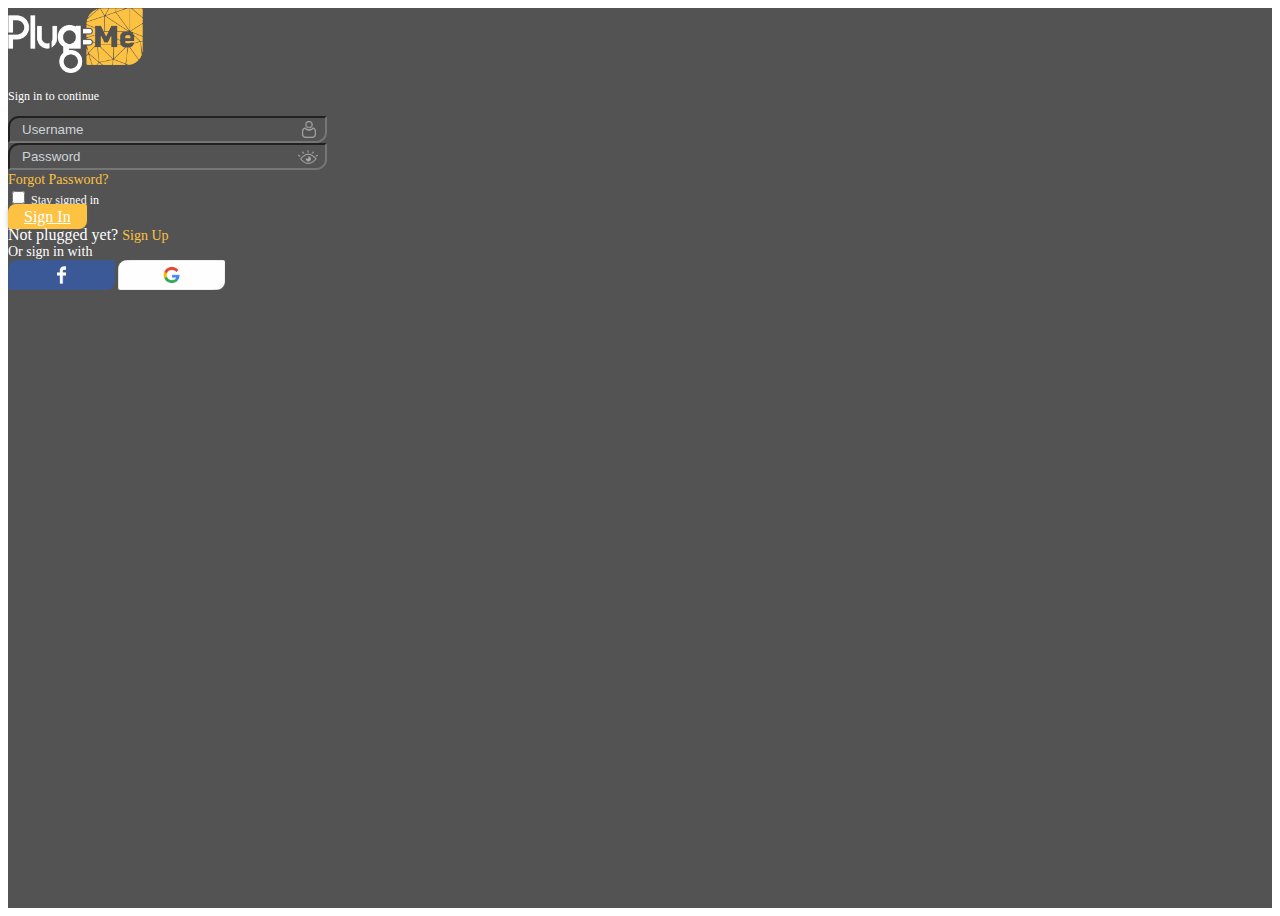
<file: sign_in.html>
<!DOCTYPE html>
<html lang="en">
<head>
    <!-- Required meta tags -->
    <meta charset="utf-8">
    <meta name="viewport" content="width=device-width, initial-scale=1, shrink-to-fit=no">
    <title>PlugMe | Sign In</title>
    <!-- Bootstrap CSS -->
    <link rel="stylesheet" href="https://maxcdn.bootstrapcdn.com/bootstrap/4.0.0-beta.2/css/bootstrap.min.css" integrity="sha384-PsH8R72JQ3SOdhVi3uxftmaW6Vc51MKb0q5P2rRUpPvrszuE4W1povHYgTpBfshb" crossorigin="anonymous">
    <link rel="stylesheet" href="https://maxcdn.bootstrapcdn.com/font-awesome/4.7.0/css/font-awesome.min.css">
    <link rel="stylesheet" href="css/style.css">
</head>
<body>
    <div class="container-fliud sign-page">
        <div class="container py-5">
            <div class="row">
                <div class="col logo-orange"><a href="index.html"><img src="images/logo-orange.png"/></a></div>
            </div>
            <div class="row pt-4">
                <div class="col-10 col-sm-6 col-lg-4 mx-auto">
                    <p class="sign-cnt mb-2">Sign in to continue</p>
                    <form>
                        <div class="form-row">
                            <div class="col-12 mb-2">
                                <input type="text" class="form-control form-control-sm" placeholder="Username">
                            </div>
                            <div class="col-12 mb-2">
                                <input type="password" class="form-control form-control-sm" placeholder="Password">
                            </div>
                            <div class="col-12 mb-2 text-right" style="font-weight: 300;">
                                <a href="#" class="link-yellow">Forgot Password?</a>
                            </div>
                            <div class="col-12 mb-2">
                                <div class="form-check">
                                    <label class="form-check-label">
                                        <input class="form-check-input" type="checkbox" value="">
                                        Stay signed in
                                    </label>
                                </div>
                            </div>
                            <div class="col-12 mb-2">
                                <a href="#" class="btn bg-yellow plug-btn">Sign In</a>
                            </div>
                            <div class="col-12 my-5" style="font-weight: 300;">
                                Not plugged yet? <a href="#" class="link-yellow">Sign Up</a>
                            </div>
                            <div class="col-12" style="font-size: 0.875rem;">
                                Or sign in with<br>
                                <a href="#" class="social_login"><img class="mr-3 my-2" src="images/fb_login.png"/></a>
                                <a href="#" class="social_login"><img class="my-2" src="images/gl_login.png"/></a>
                            </div>
                        </div>
                    </form>
                </div>
            </div>
        </div>
    </div>
    <!-- Required Jquery, Popper & Bootstrap scripts -->
    <script src="https://cdnjs.cloudflare.com/ajax/libs/jquery/3.2.1/jquery.min.js"></script>
    <script src="https://cdnjs.cloudflare.com/ajax/libs/popper.js/1.12.3/umd/popper.min.js" integrity="sha384-vFJXuSJphROIrBnz7yo7oB41mKfc8JzQZiCq4NCceLEaO4IHwicKwpJf9c9IpFgh" crossorigin="anonymous"></script>
    <script src="https://maxcdn.bootstrapcdn.com/bootstrap/4.0.0-beta.2/js/bootstrap.min.js" integrity="sha384-alpBpkh1PFOepccYVYDB4do5UnbKysX5WZXm3XxPqe5iKTfUKjNkCk9SaVuEZflJ" crossorigin="anonymous"></script>
    <script src="js/index.js"></script>
</body>
</html>
</file>
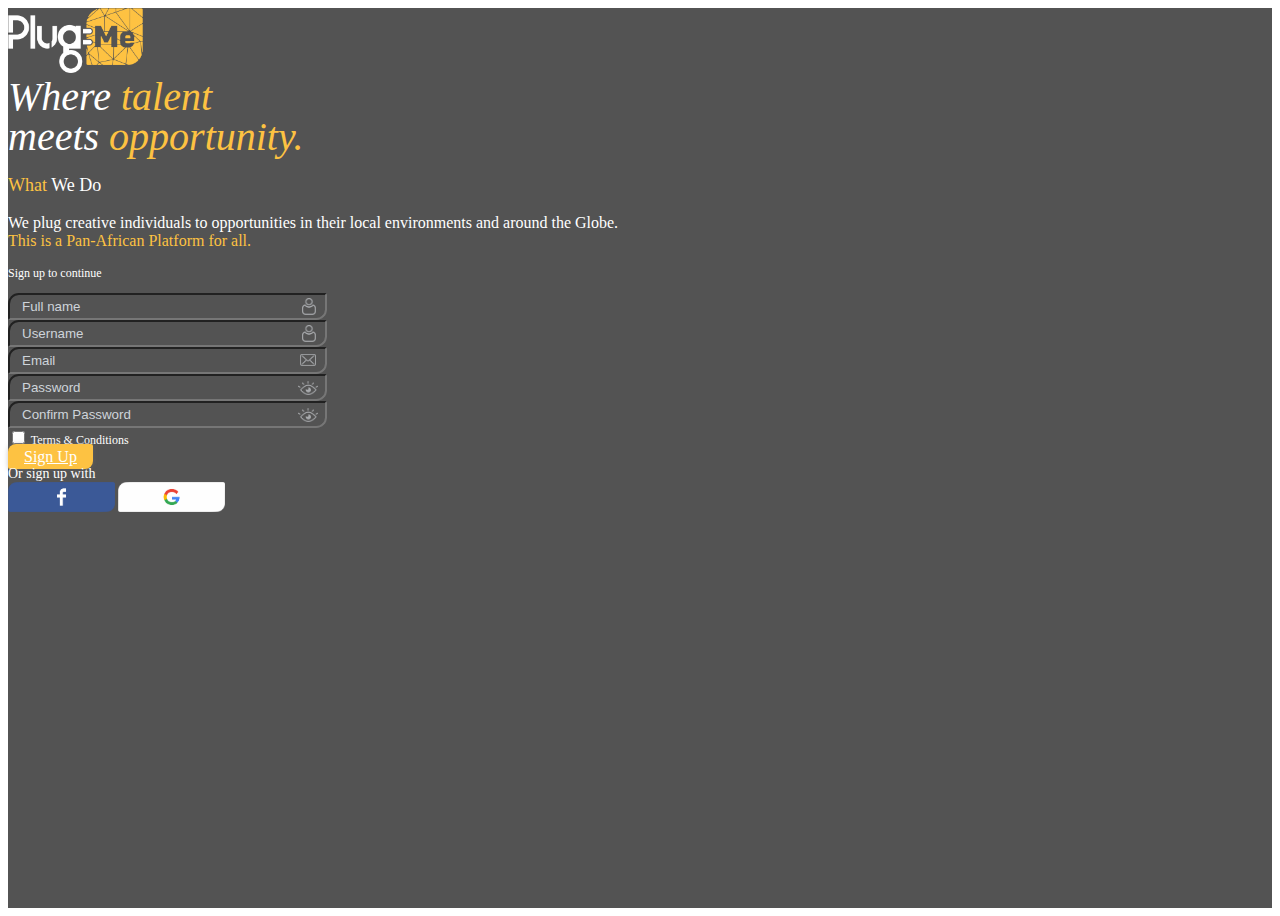
<file: sign_up.html>
<!DOCTYPE html>
<html lang="en">
<head>
    <!-- Required meta tags -->
    <meta charset="utf-8">
    <meta name="viewport" content="width=device-width, initial-scale=1, shrink-to-fit=no">
    <title>PlugMe | Sign Up</title>
    <!-- Bootstrap CSS -->
    <link rel="stylesheet" href="https://maxcdn.bootstrapcdn.com/bootstrap/4.0.0-beta.2/css/bootstrap.min.css" integrity="sha384-PsH8R72JQ3SOdhVi3uxftmaW6Vc51MKb0q5P2rRUpPvrszuE4W1povHYgTpBfshb" crossorigin="anonymous">
    <link rel="stylesheet" href="https://maxcdn.bootstrapcdn.com/font-awesome/4.7.0/css/font-awesome.min.css">
    <link rel="stylesheet" href="css/style.css">
</head>
<body>
<div class="container-fliud sign-page">
    <div class="container py-5">
        <div class="row">
            <div class="col logo-orange"><a href="index.html"><img src="images/logo-orange.png"/></a></div>
        </div>
        <div class="row pt-4">
            <div class="col-10 col-sm-8 col-md-6 col-lg-5 mx-auto pt-4 sign-caption">
                <em class="sign-ads text-center d-block">
                    Where <span class="link-yellow">talent</span><br>
                    meets <span class="link-yellow">opportunity.</span>
                </em>
                <p class="hd mt-3 mb-0"><span class="link-yellow">What</span> We Do</p>
                <p>We plug creative individuals to opportunities in their local environments and around the Globe.<br>
                <span class="link-yellow">This is a Pan-African Platform for all.</span></p>
            </div>
            <div class="col-10 col-sm-8 col-md-6 col-lg-4 mx-auto">
                <p class="sign-cnt mb-2">Sign up to continue</p>
                <form>
                    <div class="form-row">
                        <div class="col-12 mb-2">
                            <input type="text" class="form-control form-control-sm" placeholder="Full name">
                        </div>
                        <div class="col-12 mb-2">
                            <input type="text" class="form-control form-control-sm" placeholder="Username">
                        </div>
                        <div class="col-12 mb-2">
                            <input type="email" class="form-control form-control-sm" placeholder="Email">
                        </div>
                        <div class="col-12 mb-2">
                            <input type="password" class="form-control form-control-sm" placeholder="Password">
                        </div>
                        <div class="col-12 mb-2">
                            <input type="password" class="form-control form-control-sm" placeholder="Confirm Password">
                        </div>
                        <div class="col-12 col-md-6 my-2 my-md-4 text-center text-md-left">
                            <div class="form-check">
                                <label class="form-check-label">
                                    <input class="form-check-input" type="checkbox" value="">
                                    Terms & Conditions
                                </label>
                            </div>
                        </div>
                        <div class="col-12 col-md-6 my-2 my-md-4 text-center text-md-right">
                            <a href="#" class="btn bg-yellow plug-btn">Sign Up</a>
                        </div>
                        <div class="col-12 mt-3 mt-md-0" style="font-size: 0.875rem;">
                            Or sign up with<br>
                            <a href="#" class="social_login"><img class="mr-3 my-2" src="images/fb_login.png"/></a>
                            <a href="#" class="social_login"><img class="my-2" src="images/gl_login.png"/></a>
                        </div>
                    </div>
                </form>
            </div>
        </div>
    </div>
</div>
<!-- Required Jquery, Popper & Bootstrap scripts -->
<script src="https://cdnjs.cloudflare.com/ajax/libs/jquery/3.2.1/jquery.min.js"></script>
<script src="https://cdnjs.cloudflare.com/ajax/libs/popper.js/1.12.3/umd/popper.min.js" integrity="sha384-vFJXuSJphROIrBnz7yo7oB41mKfc8JzQZiCq4NCceLEaO4IHwicKwpJf9c9IpFgh" crossorigin="anonymous"></script>
<script src="https://maxcdn.bootstrapcdn.com/bootstrap/4.0.0-beta.2/js/bootstrap.min.js" integrity="sha384-alpBpkh1PFOepccYVYDB4do5UnbKysX5WZXm3XxPqe5iKTfUKjNkCk9SaVuEZflJ" crossorigin="anonymous"></script>
<script src="js/index.js"></script>
</body>
</html>
</file>
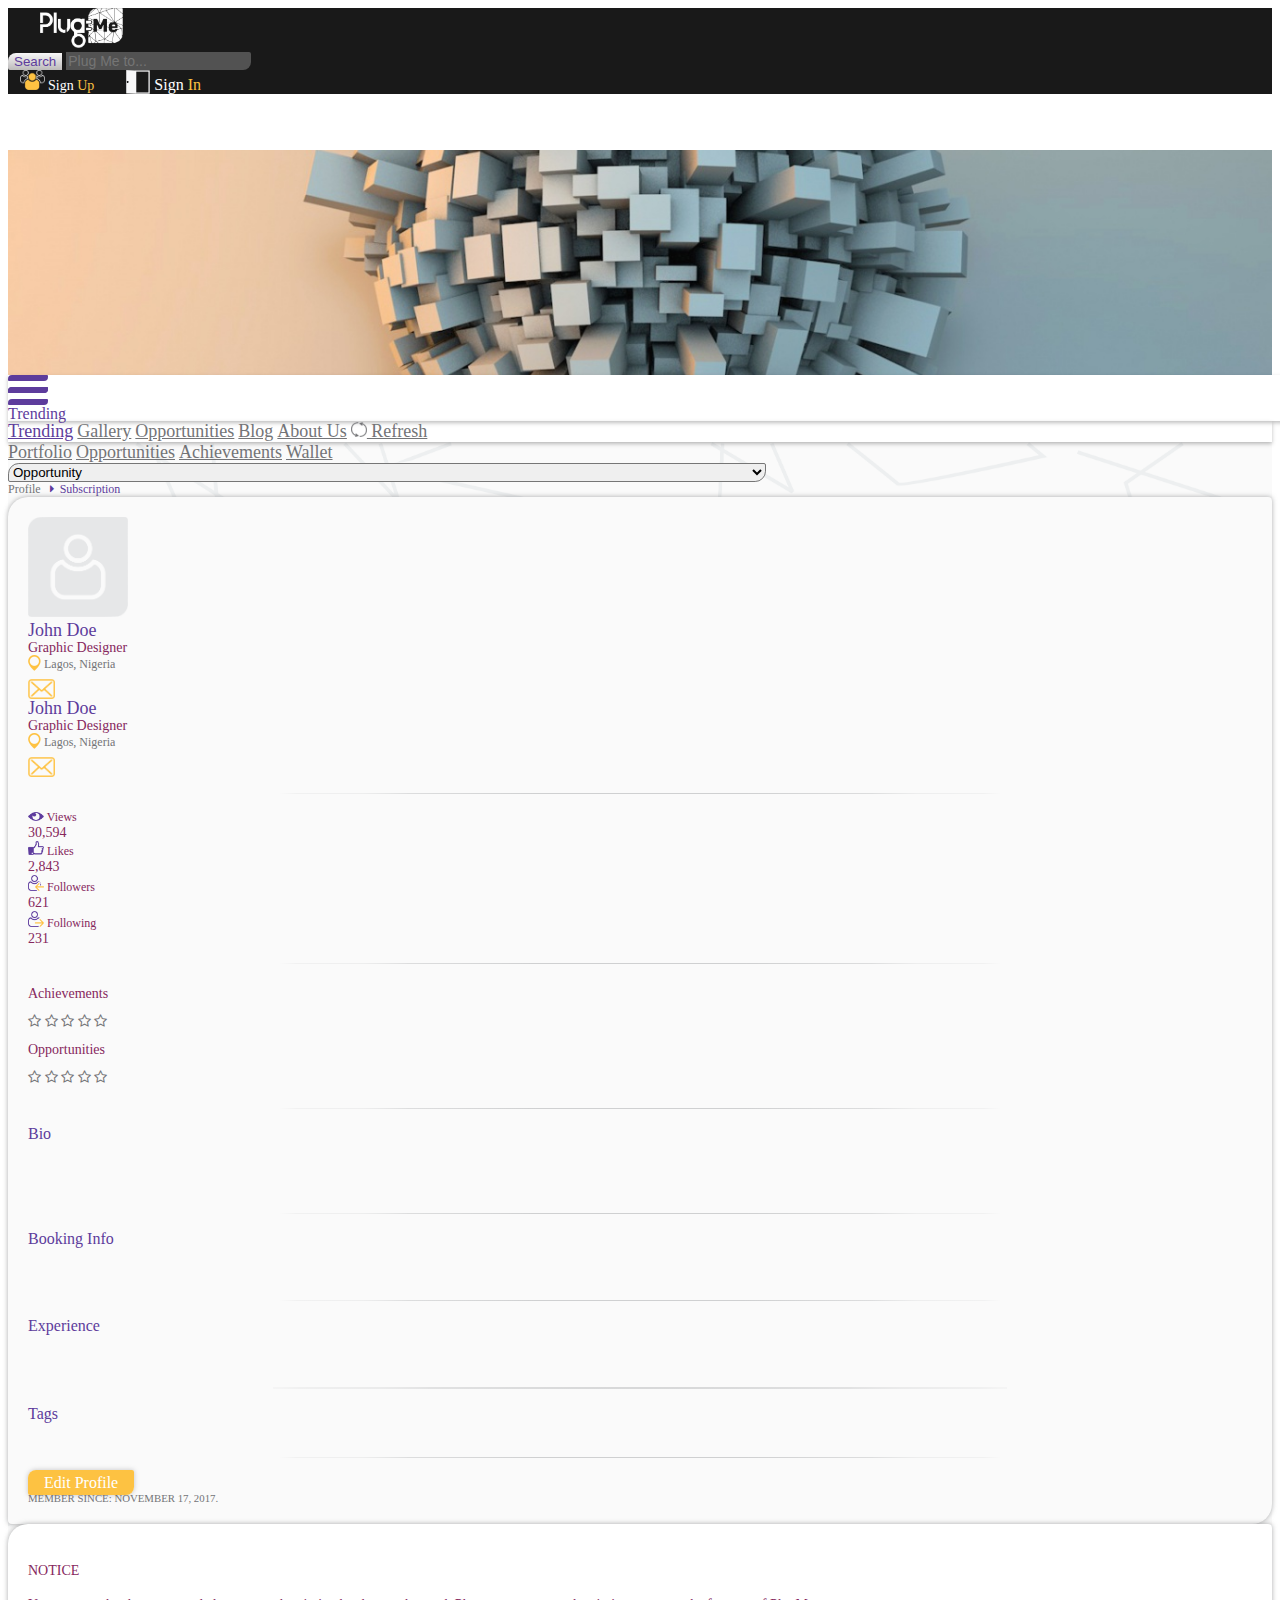
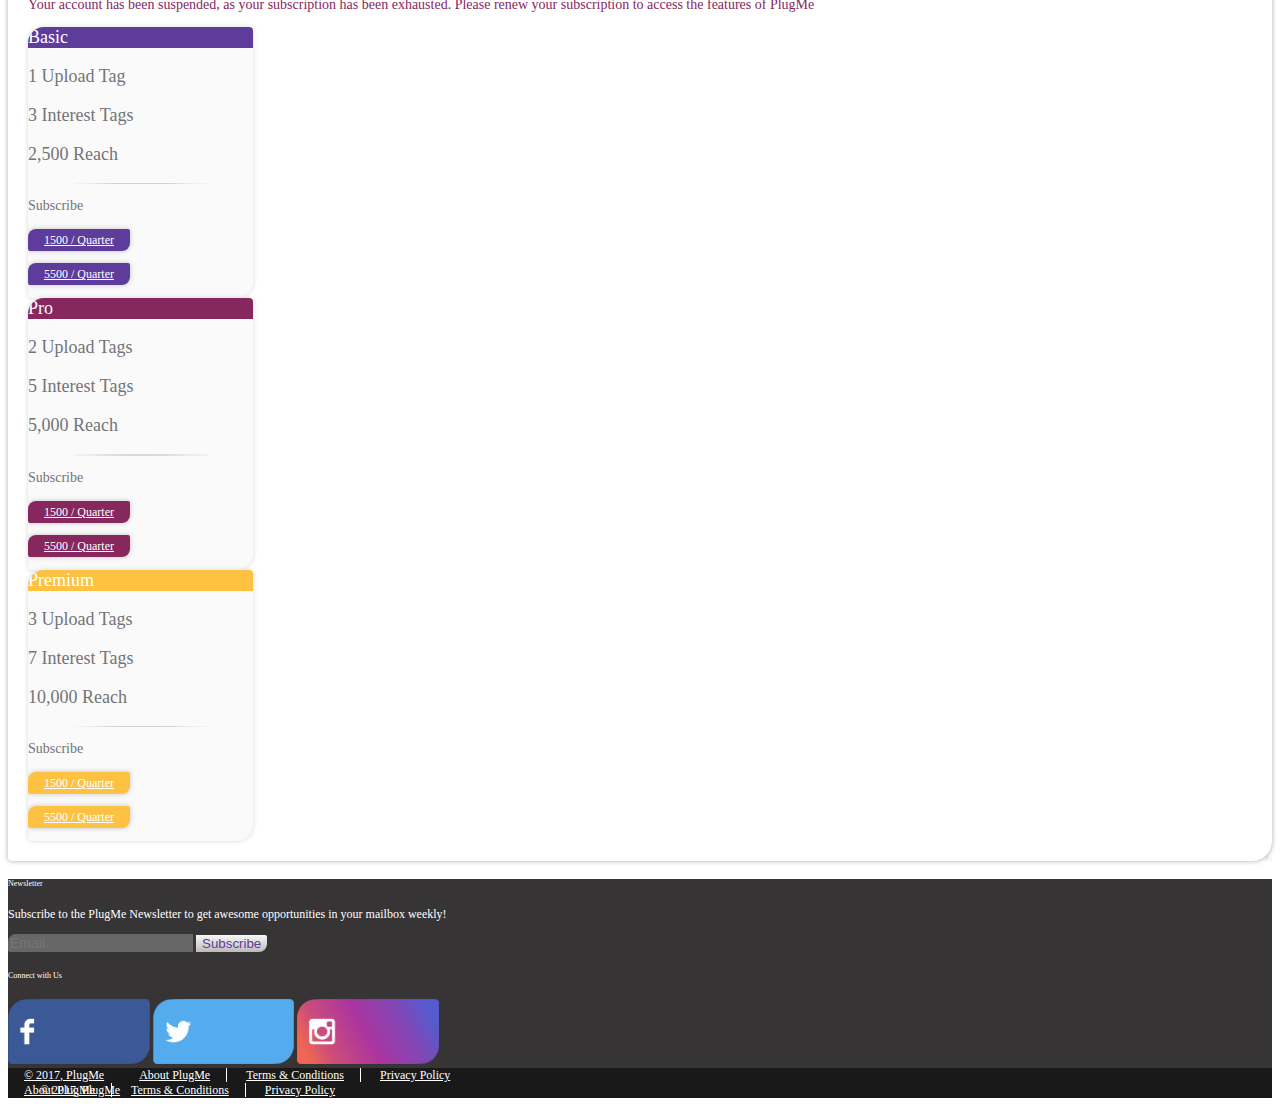
<file: subscription.html>
<!DOCTYPE html>
<html lang="en">
<head>
    <!-- Required meta tags -->
    <meta charset="utf-8">
    <meta name="viewport" content="width=device-width, initial-scale=1, shrink-to-fit=no">
    <title>PlugMe | User Profile - Available Opportunities</title>
    <!-- Bootstrap CSS -->
    <link rel="stylesheet" href="https://maxcdn.bootstrapcdn.com/bootstrap/4.0.0-beta.2/css/bootstrap.min.css" integrity="sha384-PsH8R72JQ3SOdhVi3uxftmaW6Vc51MKb0q5P2rRUpPvrszuE4W1povHYgTpBfshb" crossorigin="anonymous">
    <link rel="stylesheet" href="https://maxcdn.bootstrapcdn.com/font-awesome/4.7.0/css/font-awesome.min.css">
    <link rel="stylesheet" href="css/style.css">
</head>
<body style="overflow-x: hidden;">
<!-- Navigation with Search accross all viewports -->
<nav class="navbar fixed-top">
    <a href="index.html" class="plugme-logo"><img src="images/logo.png" height="40"/></a>
    <div class="input-group input-group-sm ml-auto mr-0 mx-md-auto">
                <span class="input-group-btn">
                    <button class="btn" type="button">Search</button>
                </span>
        <input type="text" class="form-control" placeholder="Plug Me to..." aria-label="Plug Me to...">
    </div>
    <a href="#" class="sign d-none d-md-block"><img src="images/sign_up.png"/> Sign <span>Up</span></a>
    <a href="logged_in.html" class="sign d-none d-md-block"><img src="images/sign_in.png"/> Sign <span>In</span></a>
</nav>
<!-- Side Navigation Menu on Small Viewports -->
<nav class="nav flex-column side-nav text-center d-md-none">
    <a class="nav-link menu-tab" href="#">Trending</a>
    <a class="nav-link menu-tab" href="#">Gallery</a>
    <a class="nav-link menu-tab" href="#">Opportunities</a>
    <a class="nav-link menu-tab" href="#">Blog</a>
    <a class="nav-link menu-tab" href="#">About Us</a>
    <hr>
    <a class="nav-link" href="#">Sign Up</a>
    <a class="nav-link" href="logged_in.html">Sign In</a>
</nav>
<!-- Advertisement Banner across all viewports -->
<div class="container-fluid Ads">
    <div class="row">
        <div class="col-12 p-0">
            <div id="Ads-Banner" class="carousel slide" data-ride="carousel">
                <div class="carousel-inner">
                    <div class="carousel-item active">
                        <img class="d-block" src="images/cubic_sphere-wallpaper-1366x768.jpg" alt="First slide">
                    </div>
                    <div class="carousel-item">
                        <img class="d-block" src="images/the_three_balls-wallpaper-1366x768.jpg" alt="Second slide">
                    </div>
                    <div class="carousel-item">
                        <img class="d-block" src="images/wall_of_rocks-wallpaper-1366x768.jpg" alt="Third slide">
                    </div>
                </div>
                <a class="carousel-control-prev" href="#Ads-Banner" role="button" data-slide="prev">
                    <span class="carousel-control-prev-icon" aria-hidden="true"></span>
                    <span class="sr-only">Previous</span>
                </a>
                <a class="carousel-control-next" href="#Ads-Banner" role="button" data-slide="next">
                    <span class="carousel-control-next-icon" aria-hidden="true"></span>
                    <span class="sr-only">Next</span>
                </a>
            </div>
        </div>
    </div>
</div>
<!-- Application Navigation for Small Viewports -->
<nav class="navbar d-md-none" id="mobile-plugMe-tab">
    <div id="nav-icon">
        <span></span>
        <span></span>
        <span></span>
        <span></span>
    </div>
    <div class="h4 mobile-tab-name mx-auto mb-0">Trending</div>
</nav>
<!-- Application Navigation for Medium to Extra large Viewports -->
<nav class="nav nav-justified px-0 px-lg-3 d-none d-md-flex" id="plugMe-tab" role="tablist">
    <a class="nav-item nav-link active" id="nav-trend" data-toggle="tab" href="#trend" role="tab" aria-controls="trend" aria-selected="true">Trending</a>
    <a class="nav-item nav-link" id="nav-gallery" data-toggle="tab" href="#gallery" role="tab" aria-controls="gallery" aria-selected="true">Gallery</a>
    <a class="nav-item nav-link" id="nav-opp" data-toggle="tab" href="#opp" role="tab" aria-controls="opp" aria-selected="true">Opportunities</a>
    <a class="nav-item nav-link" id="nav-blog" data-toggle="tab" href="#blog" role="tab" aria-controls="blog" aria-selected="true">Blog</a>
    <a class="nav-item nav-link" id="nav-about" data-toggle="tab" href="#about" role="tab" aria-controls="about" aria-selected="true">About Us</a>
    <a class="nav-item nav-link ml-3 ml-lg-5" href="#"><img src="images/refresh.png" class="mb-1" height="15"/> Refresh</a>
</nav>
<div class="container-fluid main-page">
    <!-- User Bio and Plug collection -->
    <div class="container py-4">
        <!-- Profile Tabs for Medium and Large devices -->
        <nav class="nav justify-content-center pb-2 d-none d-md-flex" id="profileTab" role="tablist">
            <a class="nav-item nav-link" id="portfolio-tab" data-toggle="tab" href="#" role="tab" aria-controls="portfolio" aria-selected="true">Portfolio</a>
            <a class="nav-item nav-link" id="opportunity-tab" data-toggle="tab" href="#" role="tab" aria-controls="opportunity" aria-selected="false">Opportunities</a>
            <a class="nav-item nav-link" id="achievement-tab" data-toggle="tab" href="#" role="tab" aria-controls="achievement" aria-selected="false">Achievements</a>
            <a class="nav-item nav-link" id="wallet-tab" data-toggle="tab" href="#" role="tab" aria-controls="wallet" aria-selected="false">Wallet</a>
        </nav>
        <!-- Profile Tabs for Small devices -->
        <select class="form-control form-control-sm d-md-none mx-auto my-3" id="m-profileTab">
            <option value="0">Portfolio</option>
            <option value="1" selected>Opportunity</option>
            <option value="2">Achievement</option>
            <option value="3">Wallet</option>
        </select>
        <div class="row pb-3">
            <!-- Describes Navigation history -->
            <div class="col-12 page-navigation pb-2">
                Profile&nbsp;&nbsp;<span class="active">
                    <i class="fa fa-caret-right" aria-hidden="true"></i>&nbsp;&nbsp;Subscription</span>
            </div>
            <!-- User Bio -->
            <div class="col-12 col-md-4 px-2 mt-4 mt-md-0 order-2 order-md-1">
                <div class="row plugger-bio no-gutters mx-auto">
                    <!-- Msg images appear when looking at a third parties profile -->
                    <div class="col-12">
                        <div class="media">
                            <img class="plugger-img align-self-end bio-img mx-auto pr-3 pr-md-0 pr-lg-3" src="images/user.png" alt="Generic placeholder image">
                            <div class="media-body d-md-none d-lg-flex">
                                <div class="bio-info text-md-center text-lg-left mt-2">
                                    <a href="#" class="name">John Doe</a><br>
                                    <a href="#" class="desc">Graphic Designer</a><br>
                                    <a href="#" class="location"><img src="images/marker.png"/> Lagos, Nigeria</a><br>
                                    <a href="#" class="plug-msg"><img src="images/massage.png"/></a>
                                </div>
                            </div>
                        </div>
                    </div>
                    <div class="col-12 d-none d-md-block d-lg-none">
                        <div class="bio-info text-md-center text-lg-left mt-2">
                            <a href="#" class="name">John Doe</a><br>
                            <a href="#" class="desc">Graphic Designer</a><br>
                            <a href="#" class="location"><img src="images/marker.png"/> Lagos, Nigeria</a><br>
                            <a href="#" class="plug-msg"><img src="images/massage.png"/></a>
                        </div>
                    </div>
                    <hr>
                    <div class="col-12 plug-metrics">
                        <div class="row">
                            <div class="col-6 icon"><img src="images/bio_views.png"/> Views</div><div class="col-6 value text-right">30,594</div>
                            <div class="col-6 icon"><img src="images/bio_like.png"/> Likes</div><div class="col-6 value text-right">2,843</div>
                            <div class="col-6 icon"><img src="images/fan_base.png"/> Followers</div><div class="col-6 value text-right">621</div>
                            <div class="col-6 icon"><img src="images/fan_of.png"/> Following</div><div class="col-6 value text-right">231</div>
                        </div>
                    </div>
                    <hr>
                    <div class="col-12 bio-rating">
                        <div class="row">
                            <div class="col-6 col-md-12 col-lg-6 text-md-center text-lg-left">Achievements</div>
                            <div class="col-6 col-md-12 col-lg-6 text-right text-md-center text-lg-right">
                                <i class="fa fa-star-o" aria-hidden="true"></i>
                                <i class="fa fa-star-o" aria-hidden="true"></i>
                                <i class="fa fa-star-o" aria-hidden="true"></i>
                                <i class="fa fa-star-o" aria-hidden="true"></i>
                                <i class="fa fa-star-o" aria-hidden="true"></i>
                            </div>
                            <div class="col-6 col-md-12 col-lg-6 text-md-center text-lg-left">Opportunities</div>
                            <div class="col-6 col-md-12 col-lg-6 text-right text-md-center text-lg-right">
                                <i class="fa fa-star-o" aria-hidden="true"></i>
                                <i class="fa fa-star-o" aria-hidden="true"></i>
                                <i class="fa fa-star-o" aria-hidden="true"></i>
                                <i class="fa fa-star-o" aria-hidden="true"></i>
                                <i class="fa fa-star-o" aria-hidden="true"></i>
                            </div>
                        </div>
                    </div>
                    <hr>
                    <div class="col-12 bio-story">
                        <div class="row">
                            <div class="col-12 bio-header mb-1">Bio</div>
                            <div class="col-12">
                                <br><br><br>
                            </div>
                        </div>
                    </div>
                    <hr>
                    <div class="col-12 bio-contact">
                        <div class="row">
                            <div class=" col-12 bio-header mb-1">Booking Info</div>
                            <div class="col-12">
                                <br><br>
                            </div>
                        </div>
                    </div>
                    <hr>
                    <div class="col-12 bio-exp">
                        <div class="row">
                            <div class="col-12 bio-header mb-1">Experience</div>
                            <div class="col-12">
                                <br><br>
                            </div>
                        </div>
                    </div>
                    <hr>
                    <div class="col-12 bio-tag">
                        <div class="row">
                            <div class="col-12 bio-header mb-1">Tags</div>
                            <div class="row">
                                <br>
                            </div>
                        </div>
                    </div>
                    <hr>
                    <!-- The Edit button is visible only when account owner, is view own account -->
                    <div class="col-12 bio-edit text-center mb-3">
                        <a href="#" class="btn bg-yellow plug-btn">Edit Profile</a>
                    </div>
                    <div class="col-12 bio-member text-center">
                        MEMBER SINCE: NOVEMBER 17, 2017.
                    </div>
                </div>
            </div>
            <!-- Subscription View -->
            <div class="col-12 col-md-8 px-2 order-1 order-md-2">
                <div class="bio-opportunity">
                    <!-- Subscription Options -->
                    <div class="row p-1-25">
                        <div class="col-12 col-lg-10 text-center s-0875 magenta mx-auto">
                            <h4>NOTICE</h4>
                            <p>Your account has been suspended, as your subscription has been exhausted. Please renew your
                            subscription to access the features of PlugMe</p>
                        </div>
                        <div class="col-12 col-lg-4">
                            <div class="sub-card my-3 mx-auto text-center">
                                <div class="sub-head bg-purple py-2 mb-3">
                                    Basic
                                </div>
                                <div class="sub-body py-3">
                                    <p>1 Upload Tag</p>
                                    <p>3 Interest Tags</p>
                                    <p class="mb-0">2,500 Reach</p>
                                </div>
                                <hr>
                                <div class="sub-footer pb-3">
                                    <p class="s-0875">Subscribe</p>
                                    <p><a href="#" class="btn plug-btn-sm bg-purple">1500 / Quarter</a></p>
                                    <p><a href="#" class="btn plug-btn-sm bg-purple">5500 / Quarter</a></p>
                                </div>
                            </div>
                        </div>
                        <div class="col-12 col-lg-4">
                            <div class="sub-card my-3 mx-auto text-center">
                                <div class="sub-head bg-magenta py-2 mb-3">
                                    Pro
                                </div>
                                <div class="sub-body py-3">
                                    <p>2 Upload Tags</p>
                                    <p>5 Interest Tags</p>
                                    <p class="mb-0">5,000 Reach</p>
                                </div>
                                <hr>
                                <div class="sub-footer pb-3">
                                    <p class="s-0875">Subscribe</p>
                                    <p><a href="#" class="btn plug-btn-sm bg-magenta">1500 / Quarter</a></p>
                                    <p><a href="#" class="btn plug-btn-sm bg-magenta">5500 / Quarter</a></p>
                                </div>
                            </div>
                        </div>
                        <div class="col-12 col-lg-4">
                            <div class="sub-card my-3 mx-auto text-center">
                                <div class="sub-head bg-yellow py-2 mb-3">
                                    Premium
                                </div>
                                <div class="sub-body py-3">
                                    <p>3 Upload Tags</p>
                                    <p>7 Interest Tags</p>
                                    <p class="mb-0">10,000 Reach</p>
                                </div>
                                <hr>
                                <div class="sub-footer pb-3">
                                    <p class="s-0875">Subscribe</p>
                                    <p><a href="#" class="btn plug-btn-sm bg-yellow">1500 / Quarter</a></p>
                                    <p><a href="#" class="btn plug-btn-sm bg-yellow">5500 / Quarter</a></p>
                                </div>
                            </div>
                        </div>
                    </div>
                </div>
            </div>
        </div>
    </div>
</div>
<!-- Footer of Application -->
<footer class="contaier-fluid px-0">
    <div class="container pt-5">
        <div class="row justify-content-around pb-4">
            <div class="col-10 col-md-5 col-lg-4 pb-4 pb-md-0">
                <h6>Newsletter</h6>
                <p class="mb-2">Subscribe to the PlugMe Newsletter to get awesome opportunities in your mailbox weekly!</p>
                <div class="input-group input-group-sm">
                    <input type="text" class="form-control" placeholder="Email" aria-label="Email">
                    <span class="input-group-btn">
                        <button class="btn" type="button">Subscribe</button>
                    </span>
                </div>
            </div>
            <div class="col-10 col-md-6">
                <h6>Connect with Us</h6>
                <a href="#" class="social"><img class="mr-2 my-2 my-sm-0 mb-md-2" src="images/facebook_btn.png"/></a>
                <a href="#" class="social"><img class="mr-2 my-2 my-sm-0 mb-md-2" src="images/twitter_btn.png"/></a>
                <a href="#" class="social"><img class="mr-2 my-2 my-sm-0 mb-md-2" src="images/instagram_btn.png"/></a>
            </div>
        </div>
    </div>
    <!-- Bottom Footer on Mobile Viewports -->
    <nav class="nav d-flex d-md-none justify-content-center px-2 px-md-4">
        <a class="nav-link" href="#">&copy 2017, PlugMe</a>
        <a class="nav-link" href="#">About PlugMe</a>
        <a class="nav-link" href="#">Terms & Conditions</a>
        <a class="nav-link" href="#">Privacy Policy</a>
    </nav>
    <!-- Bottom Footer on Medium to Extra large Viewports -->
    <nav class="nav d-none d-md-flex justify-content-end px-2 px-md-4 py-2">
        <a class="nav-link copyright" href="#">&copy 2017, PlugMe</a>
        <a class="nav-link" href="#">About PlugMe</a>
        <a class="nav-link" href="#">Terms & Conditions</a>
        <a class="nav-link" href="#">Privacy Policy</a>
    </nav>
</footer>
<!-- Required Jquery, Popper & Bootstrap scripts -->
<script src="https://cdnjs.cloudflare.com/ajax/libs/jquery/3.2.1/jquery.min.js"></script>
<script src="https://cdnjs.cloudflare.com/ajax/libs/popper.js/1.12.3/umd/popper.min.js" integrity="sha384-vFJXuSJphROIrBnz7yo7oB41mKfc8JzQZiCq4NCceLEaO4IHwicKwpJf9c9IpFgh" crossorigin="anonymous"></script>
<script src="https://maxcdn.bootstrapcdn.com/bootstrap/4.0.0-beta.2/js/bootstrap.min.js" integrity="sha384-alpBpkh1PFOepccYVYDB4do5UnbKysX5WZXm3XxPqe5iKTfUKjNkCk9SaVuEZflJ" crossorigin="anonymous"></script>
<script src="js/index.js"></script>
</body>
</html>
</file>
<file: css/style.css>
/*Styling Default Bootstrap Container-fluid*/
.container-fluid {
    margin-left: 0;
}

/*Styling for PlugMe Navbar*/
nav.navbar {
    background-color: #191919;
}
nav.navbar, #plugMe-tab.fix, #mobile-plugMe-tab.fix, nav#mobile-plugMe-tab, #nav-icon span, .plug-caption, .plug-trends figure,
.vid-url, .add-exp, .plug-card .plug-action, .plug-view-card, .plug-feedback {
    width: 100% ;
}
nav.navbar .input-group {
    width: 40%;
}
nav.navbar .input-group .form-control{
    border-radius: 0 .125rem .5rem 0;
}
nav.navbar .input-group-sm>.input-group-btn>.btn {
    border-radius: .5rem 0 0 .125rem;
}
nav.navbar .plugme-logo {
    margin-left: 2rem;
}
nav.navbar .sign {
    font-size: 0.875rem;
    color: white;
    margin: 0 .75rem;
    text-decoration: none;
}
nav.navbar .sign:last-child {
    font-size: 1rem;
    margin: 0 2rem 0 1rem;
}
nav.navbar .sign img {
    height: 20px;
}
nav.navbar .sign:last-child img {
    height: 24px;
    vertical-align: bottom;
}
nav.navbar .sign span, nav.navbar .sign:hover, nav.navbar .dropdown-menu .dropdown-item, .link-yellow, .link-yellow:hover,
#about figure h5, .plug-trends figure:hover figcaption, nav.navbar .dropdown-menu .dropdown-item .media, .page-link:focus,
.page-link:hover, .page-item.active .page-link {
    color: #fdc242;
}
nav.navbar .dropdown-toggle::after, .plug-feedback, .add-exp, .plug-card .plug-action {
    display: none;
}
nav.navbar .dropdown-menu {
    background-color: #484546;
    left: auto;
    right: 0;
    margin: 0.25rem 0 0;
    border-radius: 1rem .25rem 1rem .25rem;
    width: 375px;
    line-height: 1;
}
nav.navbar .dropdown-menu .btn {
    top: 0.875rem;
    right: 0.875rem;
}
nav.navbar .dropdown-menu h5, nav.navbar .dropdown-menu .dropdown-item {
    padding: .25rem 1rem;
}
nav.navbar .dropdown-menu .dropdown-item {
    color: white;
    font-size: 0.875rem;
    font-weight: 300;
}
nav.navbar .dropdown-menu img {
    height: 1.75rem;
}
nav.navbar .dropdown-menu .dropdown-item:focus, nav.navbar .dropdown-menu .dropdown-item:hover {
    background-color: transparent;
}
nav.navbar .dropdown-menu hr, .plug-feedback hr {
    margin: .375rem auto;
}
.red-counter {
    top: -0.375rem;
    right: 0;
    height: 1.375rem;
    width: 1.375rem;
    font-size: 0.875rem;
    color: white;
    border-radius: 50%;
    background-color: #ea4235;
}
.drop-time, .msg-status, .fd-time {
    right: 0.875rem;
}
.drop-time, .msg-status {
    bottom: -0.375rem;
}

/*Styling for Input Groups*/
nav.navbar .input-group .form-control, footer .input-group .form-control {
    background-color: #ffffff40;
    font-size: 0.875rem;
    border: none;
    color: white;
}
.input-group .form-control:focus {
    box-shadow: none;
}
nav.navbar .input-group-sm>.input-group-btn>.btn, footer .input-group-sm>.input-group-btn>.btn {
    background-image: linear-gradient(to bottom, #f7f7f7 0%, #bcbaba 100%);
    cursor: pointer;
    color: #5d3c9c;
    border: none;
}
nav.navbar .input-group-sm>.input-group-btn>.btn:hover, footer .input-group-sm>.input-group-btn>.btn:hover {
    background-image: linear-gradient(to bottom, #f7f7f7 0%, #a5a5a5 100%);
}

/*Styling for Headers*/
.h1, .h2, .h3, .h4, .h5, .h6, h1, h2, h3, h4, h5, h6 {
    font-weight: 400;
}

/*Styling for Advert Banner*/
.Ads {
    margin-top: 56px;
}
#Ads-Banner, #Ads-Banner .carousel-inner, #Ads-Banner .carousel-item {
    height: 225px;
    overflow: hidden;
}
#Ads-Banner .carousel-item img, #entryGallery .carousel-item img {
    object-fit: cover;
    height: 100%;
    width: 100%;
}
#Ads-Banner .carousel-control-next, #Ads-Banner .carousel-control-prev {
    width: 5%;
}
#entryGallery, #entryGallery .carousel-inner, #entryGallery .carousel-item {
    height: 100%;
}

/*Styling for Content Area Navbar*/
#plugMe-tab, #mobile-plugMe-tab, .plugger-bio, .bio-gallery, .bio-opportunity, .bio-achievement, .bio-msg, .no-decor.add, .vid-url,
.plug-feedback .col-12 {
    position: relative;
}
#plugMe-tab, #mobile-plugMe-tab {
    box-shadow: 0 2px 4px #00000040;
}
#plugMe-tab.fix, #mobile-plugMe-tab.fix {
    position: fixed;
    top: 56px;
    background-color: white;
    z-index: 3;
}
.mt-46 {
    margin-top: 46px;
}
#plugMe-tab .nav-link.active, #plugMe-tab .nav-link:hover, .mobile-tab-name, #profileTab .nav-link.active, #profileTab .nav-link:hover {
    color: #5d3c9c;
}
#plugMe-tab .nav-link.active, #mobile-plugMe-tab, #profileTab .nav-link.active {
    font-weight: 400;
}

/*Styling for Side Navigation on Mobile Viewport*/
nav.flex-column.side-nav {
    background-color: rgba(139, 3, 79, 1);
    position: fixed;
    top: 0;
    left: 0;
    height: 100%;
    width: 0;
    padding-top: 125px;
    overflow-x: hidden;
    transition: 0.5s;
    z-index: 1;
}
nav.flex-column.side-nav.open {
    width: 250px;
    box-shadow: 0 0 5px #00000080;
}
nav.flex-column.side-nav a {
    width: 250px;
    text-decoration: none;
    color: rgba(254, 255, 3, 1);
    transition: 0.3s;
}
nav.flex-column.side-nav hr {
    background-image: radial-gradient(#cfd0d1 25%, transparent 100%);
    height: 2px;
}
.Ads, #mobile-plugMe-tab, .main-page, footer {
    transition: margin-left .5s;
}

/*Styling for Mobile Application Navigation*/
nav#mobile-plugMe-tab {
    background-color: white;
    height: 46px;
    padding-right: 56px;
}
#nav-icon{
    width: 40px;
    height: 30px;
    position: relative;
    -webkit-transform: rotate(0deg);
    -moz-transform: rotate(0deg);
    -o-transform: rotate(0deg);
    transform: rotate(0deg);
    -webkit-transition: .5s ease-in-out;
    -moz-transition: .5s ease-in-out;
    -o-transition: .5s ease-in-out;
    transition: .5s ease-in-out;
    cursor: pointer;
}
#nav-icon span, .bg-purple {
    background: #5d3c9c;
}
#nav-icon span {
    display: block;
    position: absolute;
    height: 6px;
    border-radius: .25rem .0625rem .25rem .0625rem;
    opacity: 1;
    left: 0;
    -webkit-transform: rotate(0deg);
    -moz-transform: rotate(0deg);
    -o-transform: rotate(0deg);
    transform: rotate(0deg);
    -webkit-transition: .25s ease-in-out;
    -moz-transition: .25s ease-in-out;
    -o-transition: .25s ease-in-out;
    transition: .25s ease-in-out;
}
#nav-icon span:nth-child(1) {
    top: 0;
}
#nav-icon span:nth-child(2),#nav-icon span:nth-child(3) {
    top: 12px;
}
#nav-icon span:nth-child(4) {
    top: 24px;
}
#nav-icon.open span:nth-child(1), #nav-icon.open span:nth-child(4)  {
    top: 12px;
    width: 0;
    left: 50%;
}
#nav-icon.open span:nth-child(2) {
    -webkit-transform: rotate(45deg);
    -moz-transform: rotate(45deg);
    -o-transform: rotate(45deg);
    transform: rotate(45deg);
}
#nav-icon.open span:nth-child(3) {
    -webkit-transform: rotate(-45deg);
    -moz-transform: rotate(-45deg);
    -o-transform: rotate(-45deg);
    transform: rotate(-45deg);
}

/*Styling for Content Area*/
.main-page {
    background: url(../images/wallpaper.png) no-repeat center;
    background-size: cover;
}
.page-header h3, .page-header h4, .op-name, .up-name, .plug-view-card .plugger-info .view-plugger-name, .plug-tag span,
.plugger-bio .bio-info .name, #about .caption, #about h6, .bio-gallery label, .bio-opportunity label, .card-body .bio-info .name,
.bio-msg h5, .bio-msg h6, .bio-msg .bio-info .name {
    color: #5d3c9c;
    font-weight: 500;
}
.page-content .col-lg-auto, .bio-gallery .col-sm-6, .bio-opportunity .col-sm-6 {
    padding-left: .5rem;
    padding-right: .5rem;
}

/*Styling for Plug Cards*/
.plug-card {
    position: relative;
    background-color: white;
    height: 250px;
    border-radius: 1rem 0.25rem 1rem 0.25rem;
    box-shadow: 0 0 5px #d8d8d8;
    cursor: pointer;
    overflow: hidden;
}
.plug-caption {
    position: absolute;
    bottom: 0;
    color:  #cfd0d1;
    border-radius: 0 0 1rem .25rem;
    background-color: rgba(0,0,0,.7);
    max-height: 90px;
    height: auto;
    transition: max-height 1.5s ease !important;
    -webkit-transition: max-height 1.5s ease; /* Safari */
}
.plug-caption, .plug-caption.active {
    box-shadow: 0 0 5px #73747799;
}
.plug-name, .plugger-bio .bio-rating, .plugger-bio .bio-header, .plug-metrics .icon, .plug-date, #opportunityTab .nav-lnk,
#addContentTab .nav-link, #walletTab .nav-link, .op-profile-desc, .op-comment span, .sign-cnt, .sign-ads, .sign-ads .link-yellow,
.sign-caption .hd, #about figure h5, nav.navbar .dropdown-menu h5, .drop-name, .plug-feedback .media-body .name, .card-body .media-body
.name, #wTab-content h5, .purple h6, .sub-head {
    font-weight: 500;
}
.plug-caption .plug-name, .plug-caption .plug-categories, .plug-caption .opp-plugger-name, .add-sym, nav.navbar .dropdown-menu h5 {
    color:  #cfd0d1;
    text-decoration: none;
}
.plug-caption .plug-details, .bio-opportunity .plug-card .plug-caption .plug-name, .plug-info .input-group-prepend, .op-uploader {
    line-height: 1.25;
}
.plug-caption .plugger-name, .plug-caption .achiever-desc, .page-navigation, .op-location, .up-desc, .op-comment, .sign-cnt,
.plug-btn-sm, #fdbk-trigger, .op-rating {
    font-size: 0.75rem;
}
.plug-caption .plug-categories, .plug-caption .opp-plugger-name, .plugger-bio .bio-member{
    display: block;
    font-size: 0.675rem;
    line-height: 1.125;
}
.plug-caption hr, .plug-view-card hr, .plugger-bio hr, nav.navbar .dropdown-menu hr, .bio-opportunity hr, .bio-achievement hr,
.bio-msg hr, .plug-feedback hr, #wTab-content hr {
    background-image: radial-gradient(#cfd0d1 20%, transparent 100%);
}
.plug-caption.active hr {
    background-image: radial-gradient(#737477 20%, transparent 100%);
}
.plug-caption hr, .plug-caption.active hr, .plug-view-card hr, .plugger-bio hr, nav.navbar .dropdown-menu hr, .bio-opportunity hr,
.bio-achievement hr, .bio-msg hr, .plug-feedback hr, #wTab-content hr {
    border: 0 !important;
    border-radius: 50%;
}
.plug-caption hr, .plug-view-card hr, .plugger-bio hr, nav.navbar .dropdown-menu hr, .plug-caption.active hr, .bio-opportunity hr,
.bio-achievement hr, .bio-msg hr, .plug-feedback hr, #wTab-content hr {
    height: 0.075rem;
}
.plug-caption hr {
    margin: .25rem 0 0 0 !important;
}
.plug-caption .likes, .plug-caption .views {
    display: inline-block;
    width: 48%;
    font-size: .675rem;
}
.plug-caption.active {
    background-color: white;
    max-height: 135px;
}
.plug-caption.active a.plug-name, .plugger-bio .bio-rating, .op-profile-desc, .plug-view-card .plugger-info .view-plugger-desc,
.plug-metrics, .plug-tag, .plugger-bio .bio-info .desc, .up-desc,#about .intro, #about p, #about .my-5 span, .add-exp, .card-body
.bio-info .desc, .magenta, .bio-msg .bio-info .desc {
    color: #86275d;
}
.plug-caption.active .plugger-name, .plug-caption.active .achiever-desc, .plugger-bio .bio-header, .page-navigation .active,
.page-link, .page-link::after, .page-item.disabled .page-link, .plug-feedback .media-body a, .purple {
    color: #5d3c9c;
}
.plug-caption.active .plug-categories, .plug-caption.active .likes, .plug-caption.active .views, .plug-caption.active
.opp-plugger-name, .plugger-bio .bio-member, .plug-view-card .plugger-info .view-plugger-location, .plug-date, .plugger-bio .location,
.op-rating, .bio-rating i , .page-navigation, .op-location, .op-time, .op-comment, .op-profile-value, #plugMe-tab .nav-link,
#profileTab .nav-link, .plugger-bio .bio-member, .plug-trends figure figcaption, .up-discliamer, .bio-msg label, .msg-status,
.plug-feedback, .plug-feedback textarea, .card-body .bio-info .location, #wTab-content h5, .grey, .bio-msg .bio-info .location,
.sub-body, .sub-footer {
    color: #737477;
}
.bg-magenta {
    background: #86275d;
}
.bio-gallery .plug-card, .bio-opportunity .plug-card {
    height: 200px;
}
.bio-gallery .plug-card .plug-caption.active, .bio-opportunity .plug-card .plug-caption.active {
    background-color: white;
    max-height: 110px;
}
.bio-gallery .plug-card .plug-caption .plug-name, .bio-gallery label, .bio-opportunity label, #about p, .bio-gallery .form-control,
.bio-opportunity .form-control, .bio-opportunity .input-group .form-control, .bio-opportunity .plug-card .plug-caption .plug-name,
.s-0875, .bio-info .desc{
    font-size: 0.875rem;
}
.plug-card .plug-cancel, .plug-card .plug-type {
    top: 0;
}
.plug-card .plug-cancel img, .plug-card .plug-type img {
    height: 2rem;
}
.plug-card .plug-action {
    top: 2.5rem
}
.plug-card > img {
    object-fit: cover;
    width: 100%;
    height: 100%;
}

/* Styling for Trending Categories */
.plug-trends figure {
    cursor: pointer;
    transition: all 1s ease;
}
.plug-trends figure:hover {
    box-shadow: 0 0 5px #d8d8d8;
    border-radius: 1rem 0.25rem 1rem 0.25rem;
    background-color: white;
}
.plug-trends figure img {
    object-fit: contain;
    height: 200px;
}
.plug-trends figure img, nav.navbar .dropdown-menu hr {
    width: 80%;
}

/* Styling for About Categories */
.about-graphic img{
    object-fit: cover;
    width: 100%;
}
.about-sign-up, .about-connect, .about-fanbase, .about-creatvt, .add-exp, .red-counter, .drop-time, nav.navbar .dropdown-menu .btn,
.msg-status, .plug-card .plug-cancel, .plug-card .plug-action, .fd-time, .plug-feedback .fa-close, .plug-view-card, .plug-feedback {
    position: absolute;
}
.about-sign-up, .about-connect, .plug-card .plug-cancel {
    right: 0;
}
.about-fanbase, .about-creatvt, .plug-card .plug-type {
    left: 0;
}
.about-sign-up {
    top: 12.5%;
}
.about-connect {
    top: 62.5%;
}
.about-fanbase {
    top: 32%;
}
.about-creatvt {
    top: 80%;
}
#about figure {
    width: 70%;
    margin-left: 15%;
}
#about figure img {
    object-fit: contain;
    width: 100%;
    height: 150px;
}
#about figure figcaption {
    width: 120%;
    margin-left: -10%;
}

/*Styling for Profile Page (Portfolio Section)*/
.plugger-bio, .bio-gallery, .bio-opportunity, .bio-achievement, .bio-msg {
    border-radius: 1.25rem .25rem 1.25rem .25rem;
    box-shadow: 0 0 5px #73747799;
    overflow: hidden;
}
.plugger-bio, #opTab-content, #ocTab-content, #wTab-content {
    padding: 1.25rem;
}
.plugger-bio, .sub-card {
    background-color: #fafafa;
}
.bio-gallery, .bio-opportunity, .bio-achievement, .bio-msg {
    background-color: white;
}
.p-1-25 {
    padding: 1.25rem;
}
.plugger-bio .bio-img {
    height: 100px;
}
.plugger-bio .bio-info img, .card-body .bio-info img, .bio-msg .bio-info img{
    height: 1rem;
    vertical-align: text-bottom;
}
.plugger-bio .bio-rating {
    line-height: 2;
    font-size: 0.875rem;
}
.plugger-bio hr, .bio-opportunity hr, .bio-achievement hr, .bio-msg hr {
    margin: 1rem auto;
}
.plug-msg {
    padding-top: .5rem;
}
.plug-msg img, .plug-action img {
    height: 1.25rem !important;
}
.bio-gallery .form-control, .bio-opportunity .form-control, .bio-gallery .form-control:focus, .bio-opportunity .form-control:focus {
    border: 1px solid #73747799;
}
.bio-gallery input::placeholder, .bio-gallery textarea::placeholder, .bio-opportunity input::placeholder, .bio-opportunity textarea::placeholder,
.bio-msg .form-control-plaintext::placeholder, .plug-feedback textarea::placeholder {
    color: #ced4da;
}
.bio-gallery .form-control:focus, .bio-opportunity .form-control:focus {
    box-shadow: inset 0 0 5px #ced4da;
}
.bio-gallery .add-sym {
    font-size: 6rem;
}

/*Styling for Profile Page (Opportunity Section)*/
#opportunityTab, #addContentTab, #walletTab {
    background-color:  #e1e1e1;
}
#opportunityTab .nav-link,#addContentTab .nav-link, .counter, #walletTab .nav-link {
    font-size: 1rem;
    color: white !important;
    line-height: 1;
}
#opportunityTab .nav-link.active, #addContentTab .nav-link.active, .counter, #walletTab .nav-link.active, .bg-yellow {
    background-color: #fdc242;
}
.op-name, .op-location, .op-time, .up-name, .up-desc, .op-profile-desc, .op-comment, .op-rating,#about .caption, #about .intro,
#about .my-5 span, .plug-msg, .no-decor, .drop-name, .drop-desc, .bio-opportunity .plug-card .plug-caption .plug-name, .plug-feedback
.media-body a {
    display: block;
}
.no-decor {
    text-decoration: none !important;
}
.bio-opportunity .input-group-prepend, .plug-info .input-group-prepend {
    background-image: linear-gradient(to bottom, #f7f7f7 0%, #bcbaba 100%);
    padding: .375rem .75rem;
    border-top-left-radius: .675rem;
    border: 1px solid #bcbaba;
    border-right: none;
}
#ui-datepicker-div {
    z-index: 2 !important;
}
.bio-opportunity .input-group, .form-control.hasDatepicker {
    height: calc(2.25rem + 2px);
}
.bio-opportunity .add-sym {
    font-size: 3rem;
}
.add-exp {
    top: 50%;
    transform: translateY(-50%);
}
.no-decor.add {
    height: 72px;
}

/*Styling for Profile Page (Wallet Section)*/
.dropzone, .vid-box, .vid-url, input.vid-url:focus {
    border: 1px dashed #73747799;
}
.dropzone, .vid-box {
    min-height: 200px;
    margin-bottom: 1rem;
}
.dropzone .dz-message {
    margin: 65px 0;
    color: grey;
    font-size: 0.875rem;
}
.vid-box {
    padding: .5rem;
}
.vid-url {
    top: auto;
    bottom: -148px;
}
.vid-url, .plug-info .input-group-prepend {
    padding: .25rem .5rem;
}
input.vid-url::placeholder {
    text-align: center;
}
input.vid-url:focus {
    box-shadow: inset 0 0 5px #ced4da;
}
input.vid-url:focus, .bio-msg .form-control-plaintext:focus, .plug-feedback textarea:focus {
    outline: none;
}
.cr {
    color: green;
}
.dr {
    color: red;
}

/*Styling for Achievement Instance*/
.ach-status img {
    height: 55px;
}
#ach-review .card {
    border: none;
}
#ach-review .card-body {
    padding: 0;
}

/*Styling for Sign In & Up*/
.sign-page {
    background-color: rgba(0, 0, 0, .675);
    min-height: 100vh;
}
.sign-page form, .sign-cnt, .sign-page input, .sign-page .form-check-label, .sign-page .form-control:focus, .sign-caption, .sub-head {
    color: white;
}
.sign-page input {
    background: none;
    padding: .25rem 10% .25rem .75rem;
}
.sign-page input, .bio-gallery .form-control, .bio-opportunity .form-control, .plug-info .form-control, #m-profileTab.form-control {
    border-radius: 0.675rem 0.125rem;
}
.sign-page .form-control:focus, .plug-info .form-control:focus {
    border: 1px solid #ced4da;
    box-shadow: none;
}
.sign-page input::placeholder {
    color: #ced4da;
    opacity: 1;
}
.sign-page input[type="text"] {
    background: url(../images/username.png) no-repeat 97% center;
    background-size: 0.875rem;
}
.sign-page input[type="email"] {
    background: url(../images/email.png) no-repeat 97% center;
    background-size: 1rem;
}
.sign-page input[type="password"] {
    background: url(../images/password.png) no-repeat 97.5% center;
    background-size: 1.25rem;
}
a.link-yellow, a.link-yellow:hover {
    font-weight: 300;
    text-decoration: none;
}
.social_login img {
    height: 30px;
}
.sign-ads, .sign-ads .link-yellow {
    font-size: 2.5rem;
    line-height: 1;
}

/*Styling for Buttons*/
.plug-btn, .plug-btn-sm {
    color: white;
    padding: .25rem 1rem;
    border-radius: .5rem .125rem .5rem .125rem;
    box-shadow: 0 0 5px #73747766;
    cursor: pointer;
}
.plug-btn:hover, .plug-btn-sm:hover {
    color: white;
    box-shadow: 0 0 10px #73747780;
}
.plug-btn-sm img {
    height: 12px;
    vertical-align: baseline;
}
.plug-btn[data-toggle="collapse"] i {
    -webkit-transform: rotate(0deg);
    -moz-transform: rotate(0deg);
    -ms-transform: rotate(0deg);
    -o-transform: rotate(0deg);
    transform: rotate(0deg);
    transition: .5s ease-in-out;
}
.plug-btn[data-toggle="collapse"] i.active {
    -webkit-transform: rotate(180deg);
    -moz-transform: rotate(180deg);
    -ms-transform: rotate(180deg);
    -o-transform: rotate(180deg);
    transform: rotate(180deg);
}

/*Styling for Modal*/
.modal-dialog {
    margin: 100px auto 0;
}
.modal-content, .page-link, .page-link:focus, .page-link:hover, .page-item.disabled .page-link, .page-item.active .page-link {
    background-color: transparent;
    border: none;
}
.modal-header {
    border: none;
    color: white;
    padding: .5rem;
}
.modal-body {
    padding: 0;
}
.modal-body .plug-content, .modal-body .plug-info {
    padding: .5rem;
}
.modal-body .plug-info, .modal-body .plug-view, .modal-body .plug-view-card, .modal-body .plug-feedback {
    height: 375px;
}
.modal-body .plug-view, .modal-body .plug-view-card, .modal-body .plug-feedback {
    background-color: white;
    border-radius: 1.25rem .25rem 1.25rem .25rem;
}
.modal-body .plug-view-card, .modal-body .plug-feedback {
    padding: 1rem;
    left: 0;
}
.modal-body .plug-view-card a, .plugger-bio a, .page-link:focus, .page-link:hover, .modal-body .plug-feedback a, .bio-info a {
    text-decoration: none;
}
.plug-view-card .plugger-img, .op-uploader img, .op-status img, .bio-msg .bio-img, .card-body .bio-img {
    height: 75px;
}
.plug-view-card .plugger-info, .plugger-bio .bio-info, .plugger-bio .bio-edit .btn, .drop-desc, nav.navbar .dropdown-menu .btn,
.plug-feedback .media-body, .card-body .bio-info, .bio-msg .bio-info {
    line-height: 1;
}
.plug-view-card .plugger-info .view-plugger-name, .plugger-bio .bio-info .name, #plugMe-tab .nav-link, nav.flex-column.side-nav a,
.op-name, .sign-caption .hd, #profileTab .nav-link, .card-body .bio-info .name, .bio-msg .bio-info .name, .sub-head, .sub-body {
    font-size: 1.125rem;
}
.plug-view-card .plugger-info .view-plugger-desc, .plug-metrics .value, .op-profile-value, a.link-yellow, .msg-status {
    font-size: 0.875rem;
}
.plug-view-card .plugger-info .view-plugger-location, .plug-date, .op-time, .up-discliamer, .drop-desc, .plug-feedback
.media-body .desc, .fd-time {
    font-size: 0.675rem;
}
.plug-view-card hr, .plugger-bio hr, nav.flex-column.side-nav hr, #m-profileTab.form-control, .sub-card hr {
    width: 60%;
}
.view-plugger-location img, .op-location img{
    height: 1rem;
    vertical-align: text-bottom;
}
.plug-metrics img {
    width: 1rem;
    vertical-align: baseline;
}
.plug-view-card hr, .sub-card hr {
    margin: .5rem auto;
}
.plug-metrics .icon, .plug-tag,.plugger-bio .location, .sign-page .form-check-label, .plug-info .input-group, .plug-feedback,
.plug-feedback .media-body .name, .card-body .bio-info .location, .bio-msg .bio-info .location {
    font-size: 0.75rem;
}
.plug-tag span, .plug-feedback .fa-close {
    font-size: 1rem;
}
.plugger-info .plug-msg img{
    height: 1rem;
}
.plug-info .input-group {
    height: 1.5rem;
}
.plug-info .input-group-prepend {
    background: white;
    color: #737477;
}
.plug-info .form-control {
    background: #e6e7e8;
}
.plug-feedback .media img {
    height: 2rem;
}
.fd-time {
    bottom: 0.25rem;
}
.fd-time, .drop-time {
    font-size: 0.5rem;
}
.plug-feedback .fa-close {
    padding: .5rem;
    top: 1rem;
    right: 1.5rem;
    z-index: 1;
    cursor: pointer;
}

/*Styling for Bio Message Page*/
.bio-msg .form-control-plaintext, .plug-feedback textarea {
    width: 100%;
}
.bio-msg textarea.form-control-plaintext, .plug-feedback textarea, .modal-body .plug-view, .sub-card {
    overflow: hidden;
}

/*Styling for Subscription Page*/
.sub-card {
    max-width: 225px;
    border-radius: 1rem 0.25rem;
    box-shadow: 0 0 5px #d8d8d8
}

/*Styling for Pagination*/
.page-link {
    padding: .5rem;
}
.page-link::after {
    content: " ,"
}
.page-item:first-child .page-link::after, .page-item:nth-last-child(2) .page-link::after, .page-item:last-child .page-link::after {
    content: "";
}

/*Styling for Footer*/
footer {
    background-color: #363435;
    color: white;
    font-size: 0.75rem;
}
footer, .sign-caption p, #plugMe-tab .nav-link, #profileTab .nav-link, .sign-caption p, .drop-desc{
    font-weight: 300;
}
footer .input-group .form-control{
    border-radius: .5rem 0 0 .125rem;
}
footer .input-group-sm>.input-group-btn>.btn {
    border-radius: 0 .125rem .5rem 0 ;
}
footer .social img, .logo-orange img {
    height: 65px;
}
footer nav {
    background-color: #191919;
}
footer nav .nav-link {
    color: white;
    font-size: 0.75rem;
    padding: 0 1rem;
}
footer nav .nav-link:nth-child(2), footer nav .nav-link:nth-child(3) {
    border-right: 1px solid white;
}
footer nav .nav-link.copyright {
    position: absolute;
    left: 1.5rem;
}

@media (min-width: 991px) and (max-width: 1200px) {
    footer .social img{
        height: 50px;
    }
}

@media (min-width: 768px) and (max-width: 992px) {
    .modal-dialog {
        max-width: 725px;
    }
    .plug-view-card .plugger-img {
        height: 65px;
    }
    .plug-view-card .plugger-info .view-plugger-name, .plugger-bio .bio-info .name, .card-body .bio-info .name, .bio-msg .bio-info .name {
        font-size: 1rem;
    }
    .plug-view-card .plugger-info .view-plugger-desc, .plugger-bio .bio-info .desc, .card-body .bio-info .desc, .bio-msg .bio-info .desc {
        font-size: 0.75rem;
    }
    .plug-view-card .plugger-info .view-plugger-location {
        font-size: 0.5rem;
    }
    .plug-view-card .plugger-info .view-plugger-location img{
        height: 0.75rem;
    }
    .plug-tag span {
        font-size: 0.875rem;
    }
}

@media (min-width: 992px) {
    .page-content .col-lg-auto {
        -ms-flex-preferred-size: 0;
        flex-basis: 0;
        -ms-flex-positive: 1;
        flex-grow: 1;
        max-width: 100%;
    }
    .modal-dialog {
        max-width: 900px;
    }
}

@media (max-width: 991px) {
    nav.navbar .plugme-logo {
        margin-left: 1rem;
    }
    nav.navbar .sign {
        margin: 0 .5rem;
    }
    nav.navbar .sign:last-child {
        margin: 0 1rem 0 .5rem;
    }
    nav.navbar .sign img {
        height: 15px;
    }
    .sign-ads, .sign-ads .link-yellow {
        font-size: 2rem;
    }
    #plugMe-tab .nav-link {
        font-size: 1rem;
    }
    footer .social img{
        height: 40px;
    }
}

@media (max-width: 768px) {
    nav.navbar .plugme-logo {
        margin-left: 0;
    }
    nav.navbar .input-group {
        width: 50%;
    }
    #Ads-Banner .carousel-control-next, #Ads-Banner .carousel-control-prev {
        width: 10%;
    }
    .Ads.open, #mobile-plugMe-tab.open, .main-page.open, footer.open {
        margin-left: 250px;
    }
    .plugger-bio {
        max-width: 300px;
    }
    footer nav .nav-link {
        border: none !important;
        padding: .5rem 1rem;
    }
    footer .social img{
        height: 55px;
    }
}

@media (max-width: 575px) {
    .modal-body .plug-view, .modal-body .plug-view-card {
        height:335px;
    }
    nav.navbar .input-group {
        width: 55%;
    }
    .plug-card {
        width: 250px
    }
    footer .social img{
        height: 65px;
    }
}
</file>
